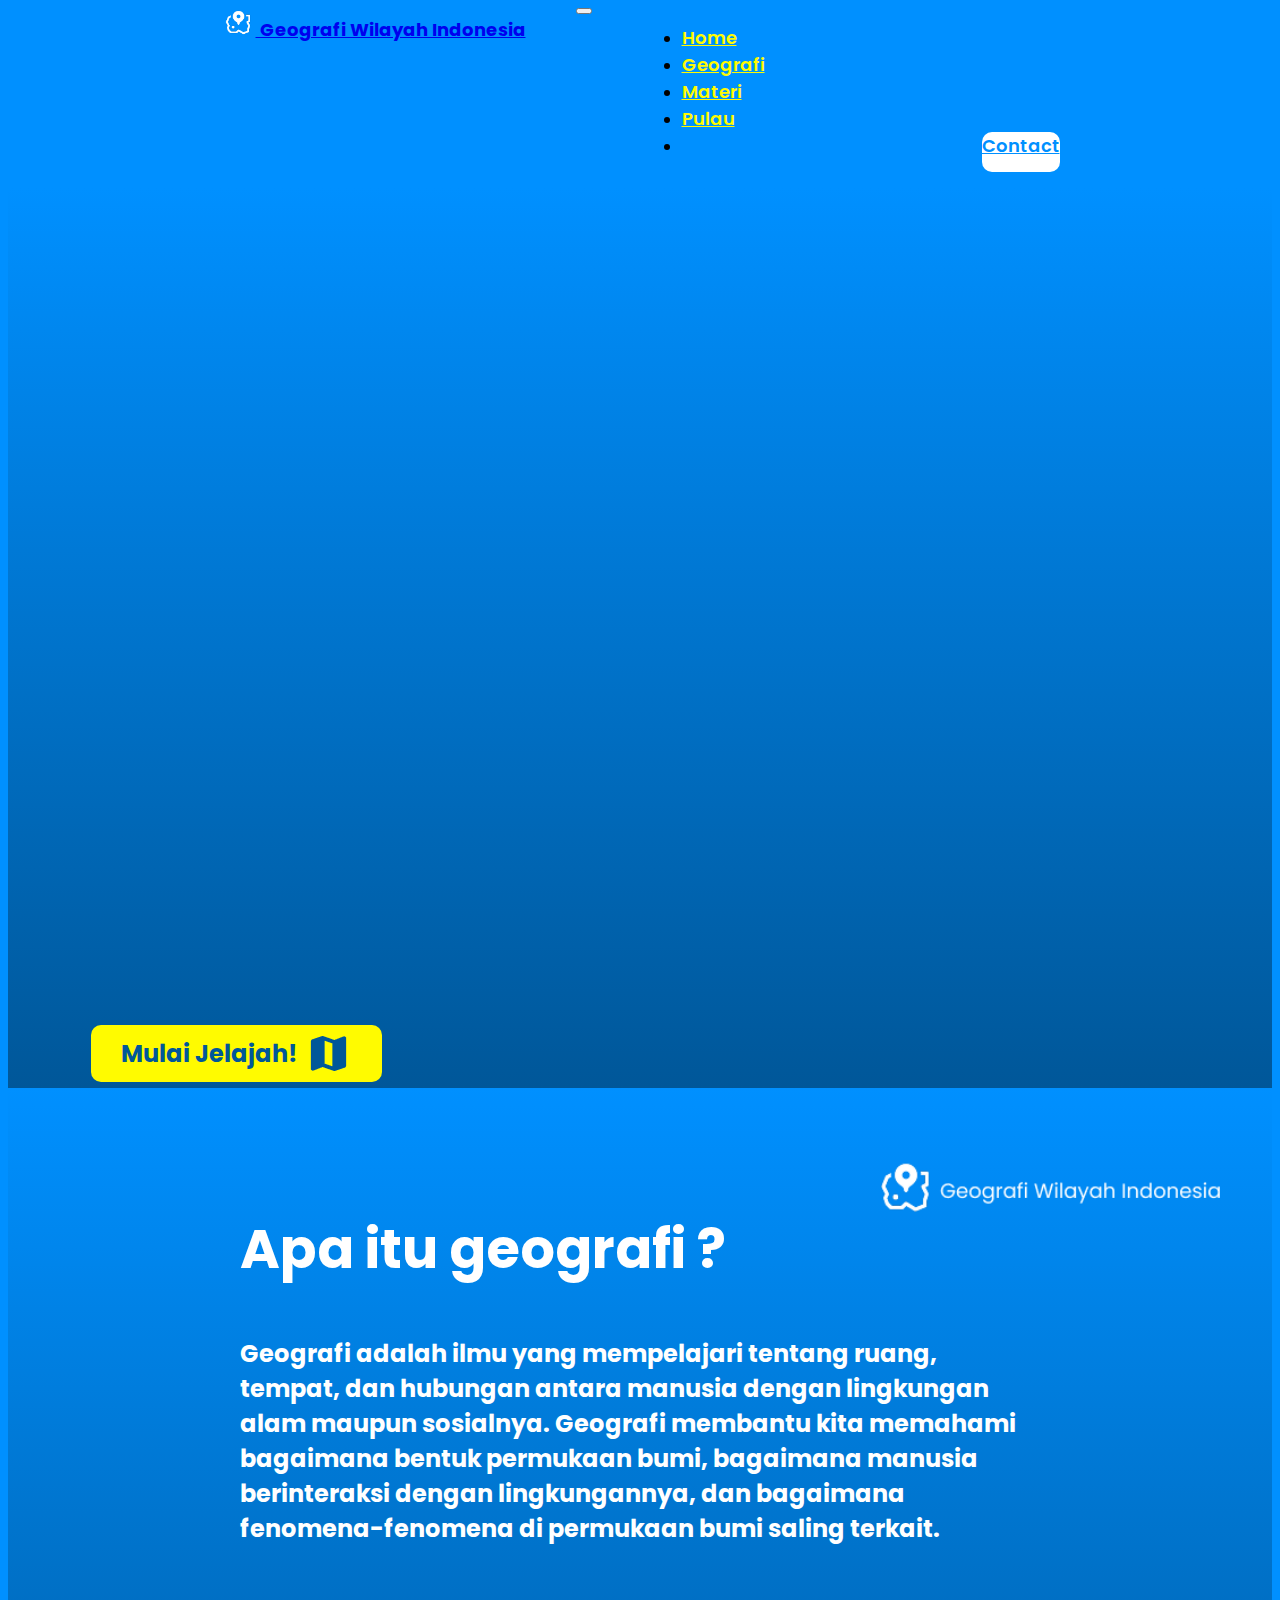
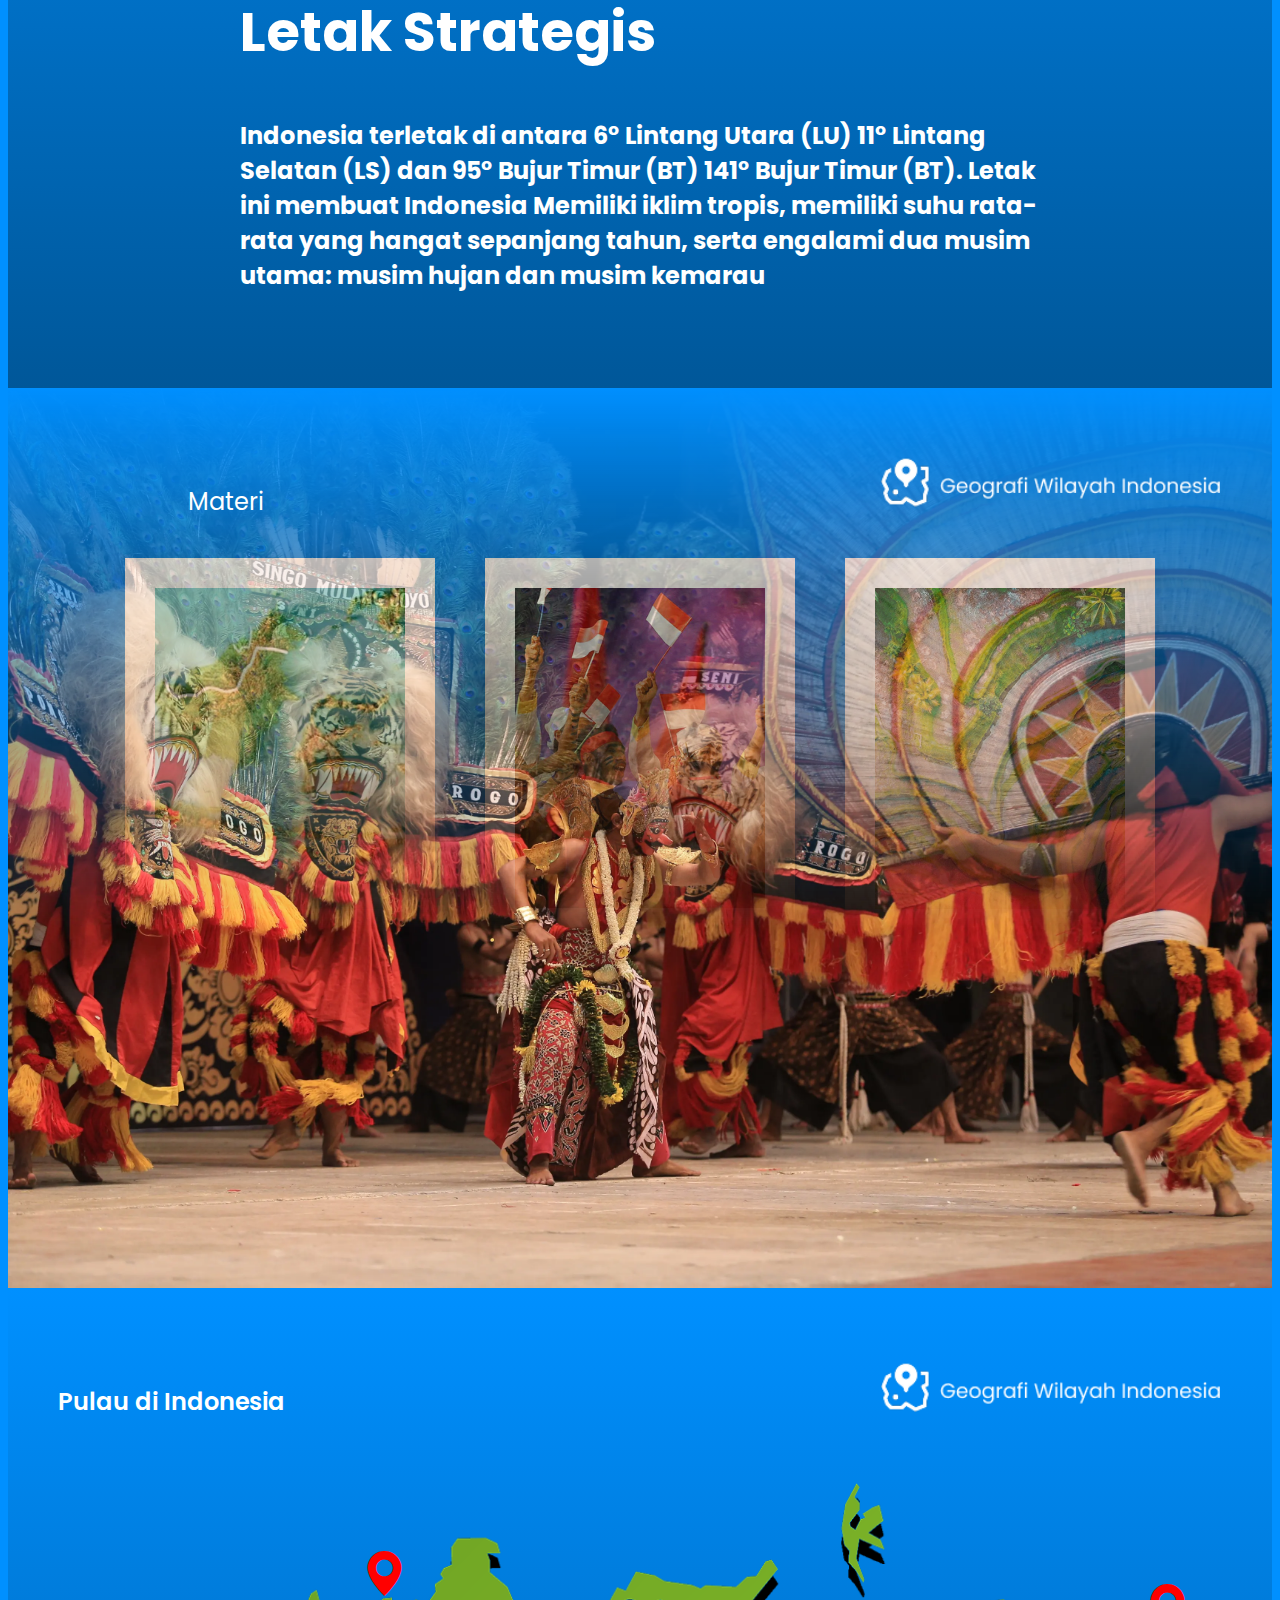
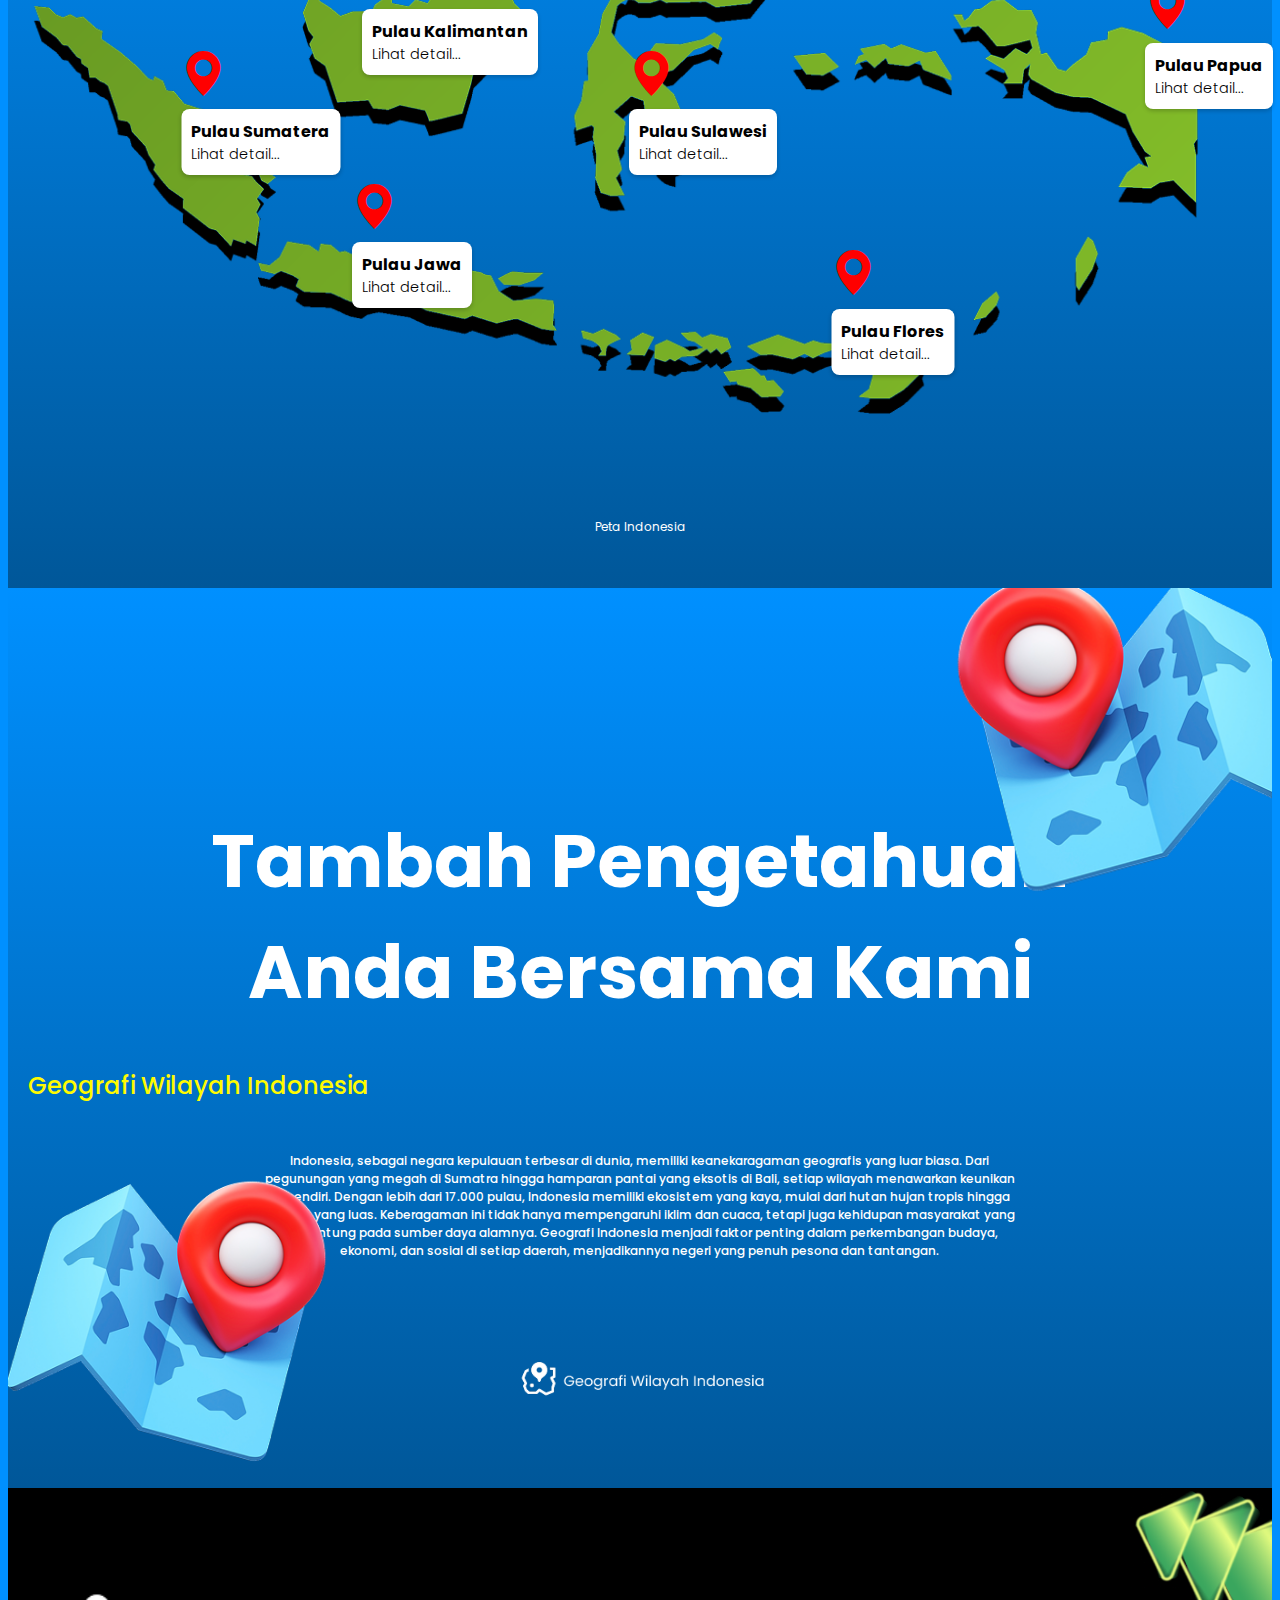
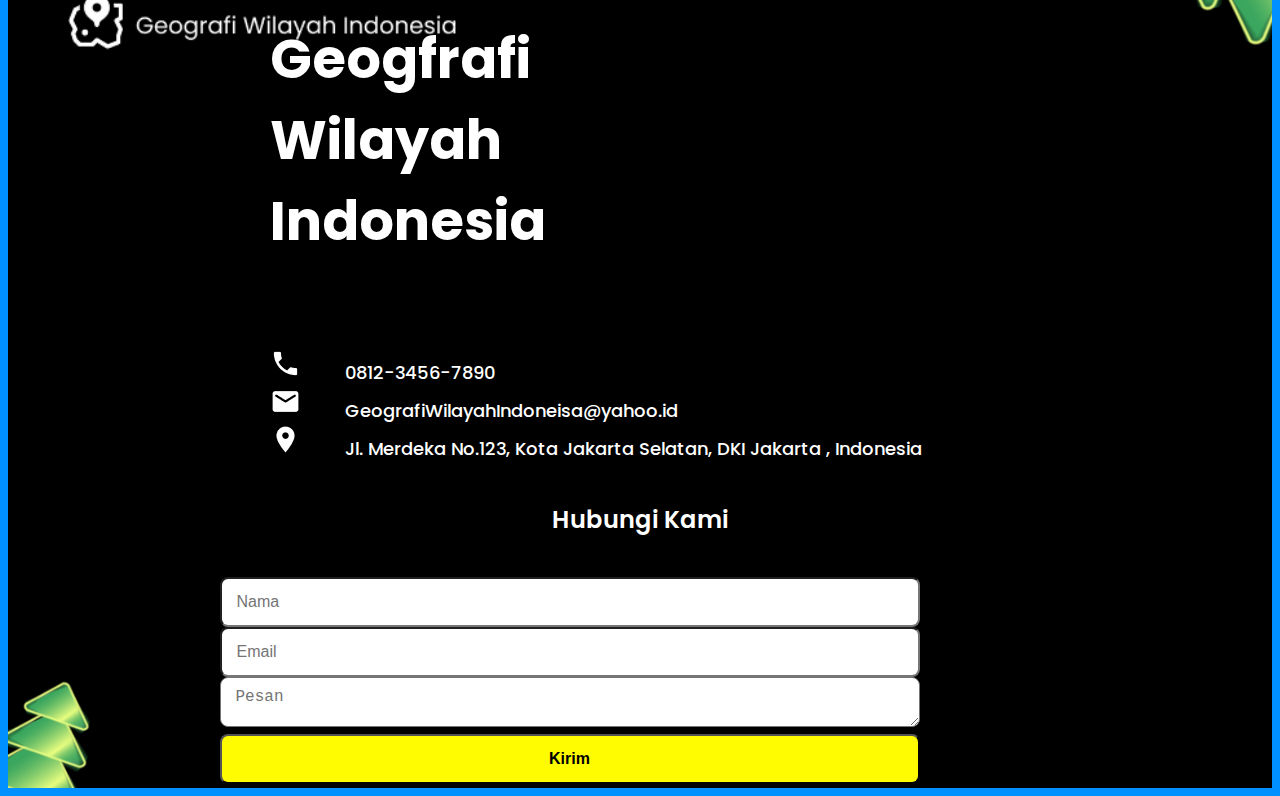
<file: index.html>
<!doctype html>
<html lang="en">
  <head>

    <meta charset="utf-8">
    <meta name="viewport" content="width=device-width, initial-scale=1">
    <title>Geografi Wilayah Indonesia</title>
    <link href="https://cdn.jsdelivr.net/npm/bootstrap@5.3.5/dist/css/bootstrap.min.css" rel="stylesheet" integrity="sha384-SgOJa3DmI69IUzQ2PVdRZhwQ+dy64/BUtbMJw1MZ8t5HZApcHrRKUc4W0kG879m7" crossorigin="anonymous">

    <!-- Goggle Font -->
   <link rel="preconnect" href="https://fonts.googleapis.com">
    <link rel="preconnect" href="https://fonts.gstatic.com" crossorigin>
    <link href="https://fonts.googleapis.com/css2?family=Poppins:ital,wght@0,100;0,200;0,300;0,400;0,500;0,600;0,700;0,800;1,100;1,200;1,300;1,400;1,500;1,600;1,700&family=Rouge+Script&display=swap" rel="stylesheet">

    <!-- Style -->
    <link rel="stylesheet" href="index.css">

    <!-- Responsive -->
     <link rel="stylesheet" href="ResponsiveLandingPage.css">

    <!-- Logo Perusahaan -->
    <link rel="icon" href="Asset/Landingpage/img/Logo small.png" type="image/x-icon">

    <!-- Icon Lokasi -->
     <link href="https://cdn.jsdelivr.net/npm/bootstrap-icons@1.10.5/font/bootstrap-icons.css" rel="stylesheet">

  </head>
  <body>
    

    <!-- Navbar -->

    <nav class="navbar navbar-expand-lg navbar-dark bg-color fixed-top">
      <div class="container">
        <a class="navbar-brand" href="#">
          <img src="Asset/Landingpage/img/Logo small.png" alt="Logo" width="35" height="28" class="d-inline-block align-text-top">
          Geografi Wilayah Indonesia</a>  
        <button class="navbar-toggler" type="button" data-bs-toggle="collapse" data-bs-target="#navbarNav" aria-controls="navbarNav" aria-expanded="false" aria-label="Toggle navigation">
          <span class="navbar-toggler-icon"></span>
        </button>
        <div class="collapse navbar-collapse" id="navbarNav">
          <ul class="navbar-nav mx-auto">
            <li class="nav-item mx-2">
              <a class="nav-link active" aria-current="page" href="#hero">Home</a>
            </li>
            <li class="nav-item mx-2">
              <a class="nav-link active" href="#geografi">Geografi</a>
            </li>
            <li class="nav-item mx-2">
              <a class="nav-link active" href="#materi">Materi</a>
            </li>
            <li class="nav-item mx-2">
              <a class="nav-link active" href="#pulau">Pulau</a>
            </li>
            <li class="nav-item mx-2">
              <a class="btn btn-warning hubung" href="#footer">Contact</a>
            </li>
          </ul>
        </div>
      </div>
    </nav>

    <!-- Navbar -->

    <!-- Hero Section -->
     <section id="hero" class="d-flex align-items-center justify-content-center text-center" style="min-height: 100vh; position: relative;">

        <div class="container h-100">
          <div class="row h-100">
            <div class="col text-center hero-tagline">
              <h1><span class="fw-bold">Yuk, Jelajahi Keindahan</span></h1>
                <h1><span class="fw-bold"> Geografi Nusantara</span></h1>
                 <h5>Belajar dengan menarik, menjelajahi pulau-pulau Indonesia penuh cerita !</h5>
                  
                  <a href="#pulau" class="button-mj-primary"> Mulai Jelajah!<img src="Asset/Landingpage/img/Simbol cari peta.png" alt=""></a>

                  <img src="Asset/Landingpage/img/Kota (1).png" alt="" class="kota position-absolute start-0 bottom-0">
                  <img src="Asset/Landingpage/img/Kota (2).png" alt="" class="kota position-absolute end-0 bottom-0">

            </div>
          </div>
        </div>
     </section>
    <!-- Hero Section -->

    <!-- Section Geografi -->
     <section id="geografi">
      <div class="container">
      <div class="row h-100 geografi-tagline">
        <div class="col-12">
          <h1><span class="fw-bold">Apa itu geografi ?</span></h1>
          <h2>Geografi adalah ilmu yang mempelajari tentang ruang, tempat, dan hubungan antara manusia dengan lingkungan alam maupun sosialnya. Geografi membantu kita memahami bagaimana bentuk permukaan bumi, bagaimana manusia berinteraksi dengan lingkungannya, dan bagaimana fenomena-fenomena di permukaan bumi saling terkait.</h2>

          <h1><span class="fw-bold">Letak Strategis</span></h1>
          <h2>Indonesia terletak di antara 6° Lintang Utara (LU) 11° Lintang Selatan (LS) dan 95° Bujur Timur (BT) 141° Bujur Timur (BT). Letak ini membuat Indonesia Memiliki iklim tropis, memiliki suhu rata-rata yang hangat sepanjang tahun, serta engalami dua musim utama: musim hujan dan musim kemarau</h2>
          
          <img src="Asset/Landingpage/img/Logo besar.png" alt="" class="header-geografi">

        </div>
      </div>
    </div>
     </section>
    <!-- Section Geografi -->

    <!-- Section Materi -->
       <section id="materi">
        <div class="container">
          <div class="row h-100 materi-tagline">
            <div class="col-12">

              <div class="background-materi">
                <img src="Asset/Landingpage/img/bgmateri.webp" alt="">
              </div>

              <h1><span class="fw-bold">Materi</span></h1>
              <img src="Asset/Landingpage/img/Logo besar.png" alt="" class="header-materi">
              <div class="container">

              <div class="card">
                <img src="Asset/Landingpage/img/Geografi.png" alt="">
                <h3> <span class="fw-bold">Geografis Wilayah Indonesia</span></h3>
                <a href="KondisiGeografisWilayahIndonesia.html" class="btn">Lihat detail....</a>
              </div>

              <div class="card">
                <img src="Asset/Landingpage/img/budaya.png" alt="">
                <h3> <span class="fw-bold">Adat Istiadat Budaya</span></h3>
                <a href="Adatistiadat.html" class="btn">Lihat detail....</a>
              </div>

              <div class="card">
                <img src="Asset/Landingpage/img/Sumberdaya.png" alt="">
                <h3> <span class="fw-bold">Potensi Sumber Daya Alam</span></h3>
                <a href="PotensiSumberDayaAlam.html" class="btn">Lihat detail....</a>
              </div>
            </div>
              
            </div>
          </div>
        </div>
       </section>
    <!-- Section Materi -->

    <!-- Section Pulau -->
     <section id="pulau">
      <div class="container">
        <div class="row h-100 text-center pulau-tagline">
          <div class="col-12">

            <h1><span class="fw bold">Pulau di Indonesia</span></h1>
            <img src="Asset/Landingpage/img/Logo besar.png" alt="" class="header-pulau">

            <p>Peta Indonesia</p>

            <div class="peta map-container">
           <img src="Asset/Landingpage/img/peta.png" alt="Peta Indonesia" class="peta-indonesia">

                    <!-- Pulau Sumatera -->
                    <div class="pulau sumatera d-flex align-items-start gap-2">
                      <i class="bi bi-geo-alt-fill icon-lokasi"></i>
                      <div class="pulau-box text-center">
                        Pulau Sumatera
                        <a href="pulausumatera.html" class="lihat-detail">Lihat detail...</a>
                      </div>
                    </div>

                    <!-- Pulau Kalimantan -->
                    <div class="pulau kalimantan d-flex align-items-start gap-2">
                      <i class="bi bi-geo-alt-fill icon-lokasi"></i>
                      <div class="pulau-box text-center">
                        Pulau Kalimantan
                        <a href="pulaukalimantan.html" class="lihat-detail">Lihat detail...</a>
                      </div>
                    </div>

                    <!-- Pulau Jawa -->
                    <div class="pulau jawa d-flex align-items-start gap-2">
                      <i class="bi bi-geo-alt-fill icon-lokasi"></i>
                      <div class="pulau-box text-center">
                        Pulau Jawa
                        <a href="pulaujawa.html" class="lihat-detail">Lihat detail...</a>
                      </div>
                    </div>

                    <!-- Pulau Sulawesi -->
                    <div class="pulau sulawesi d-flex align-items-start gap-2">
                      <i class="bi bi-geo-alt-fill icon-lokasi"></i>
                      <div class="pulau-box text-center">
                        Pulau Sulawesi
                        <a href="pulausulawesi.html" class="lihat-detail">Lihat detail...</a>
                      </div>
                    </div>

                    <!-- Pulau Papua -->
                    <div class="pulau papua d-flex align-items-start gap-2">
                      <i class="bi bi-geo-alt-fill icon-lokasi"></i>
                      <div class="pulau-box text-center">
                        Pulau Papua
                        <a href="pulaupapua.html" class="lihat-detail">Lihat detail...</a>
                      </div>
                    </div>

                    <!-- Pulau Flores -->
                    <div class="pulau flores d-flex align-items-start gap-2">
                      <i class="bi bi-geo-alt-fill icon-lokasi"></i>
                      <div class="pulau-box text-center">
                        Pulau Flores
                        <a href="pulauflores.html" class="lihat-detail">Lihat detail...</a>
                      </div>
                    </div>
                  </div>
            
        </div>
          </div>
        </div>
      </div>
     </section>
    <!-- Section Pulau -->

    <!-- Section penutup -->
     <section id="penutup">
      <div class="container">
        <div class="row h-100 text-center penutup-tagline">
          <div class="col-12">
          <h1>Tambah Pengetahuan Anda Bersama Kami</h1>
          <h2>Geografi Wilayah Indonesia</h2>
          <p>Indonesia, sebagai negara kepulauan terbesar di dunia, memiliki keanekaragaman geografis yang luar biasa. Dari pegunungan yang megah di Sumatra hingga hamparan pantai yang eksotis di Bali, setiap wilayah menawarkan keunikan tersendiri. Dengan lebih dari 17.000 pulau, Indonesia memiliki ekosistem yang kaya, mulai dari hutan hujan tropis hingga savana yang luas. Keberagaman ini tidak hanya mempengaruhi iklim dan cuaca, tetapi juga kehidupan masyarakat yang bergantung pada sumber daya alamnya. Geografi Indonesia menjadi faktor penting dalam perkembangan budaya, ekonomi, dan sosial di setiap daerah, menjadikannya negeri yang penuh pesona dan tantangan.</p>

          <div class="map">
            <img src="Asset/Landingpage/img/map (1).png" 
            alt="" class="map1">
            <img src="Asset/Landingpage/img/map (2).png" alt="" class="map2">
            <img src="Asset/Landingpage/img/Logo besar.png" alt="" class="logobesar">
          </div>
          </div>
        </div>
      </div>
     </section>
    <!-- Section penutup -->
    <!-- Section footer -->
     <section id="footer">
      <div class="container-fluid">
        <div class="row footer-tagline">
          <div class="col-md-6">

            <div>
              <img src="Asset/Landingpage/img/Logo besar.png" alt="" class="logoatasbesar">
            </div>

            <h1>Geogfrafi Wilayah Indonesia</h1>

            <div class="hp">
              <img src="Asset/Landingpage/img/hubungi (3).png" alt="">
              <a href="#">0812-3456-7890</a>
            </div>

            <div class="email">
              <img src="Asset/Landingpage/img/hubungi (1).png" alt="">
              <a href="#">GeografiWilayahIndoneisa@yahoo.id</a>
            </div>

            <div class="alamat">
              <img src="Asset/Landingpage/img/hubungi (2).png" alt="">
              <a href="#">Jl. Merdeka No.123, Kota Jakarta Selatan, DKI Jakarta , Indonesia</a>
            </div>

            <div>
              <img src="Asset/Landingpage/img/pohon (2).png" alt="" class="pohon1">
            </div>

          </div>
        <div class="col-md-6">
          <div class="card-kontak w-100">

            <div>
              <img src="Asset/Landingpage/img/pohon (1).png" alt="" class="pohon2">
            </div>

            <h2>Hubungi Kami</h2>

                  <form action="https://formspree.io/f/myzwvgry" method="POST">
                    <div class="form-floating mb-3">
                      <input type="text" name="nama" class="form-control" placeholder="Nama">
                      <label>Nama kamu</label>
                    </div>

                    <div class="form-floating mb-3">
                      <input type="email" name="email" class="form-control" placeholder="Email">
                      <label>Email</label>
                    </div>

                    <div class="form-floating mb-3">
                      <textarea name="pesan" class="form-control" placeholder="Pesan"></textarea>
                      <label>Pesan</label>
                    </div>

                    <button type="submit" class="button-kontak">Kirim</button>
                  </form>
                  
          </div>
        </div>
        </div>

      </div>
     </section>
    <!-- Section footer -->
  </body>
</html>
</file>
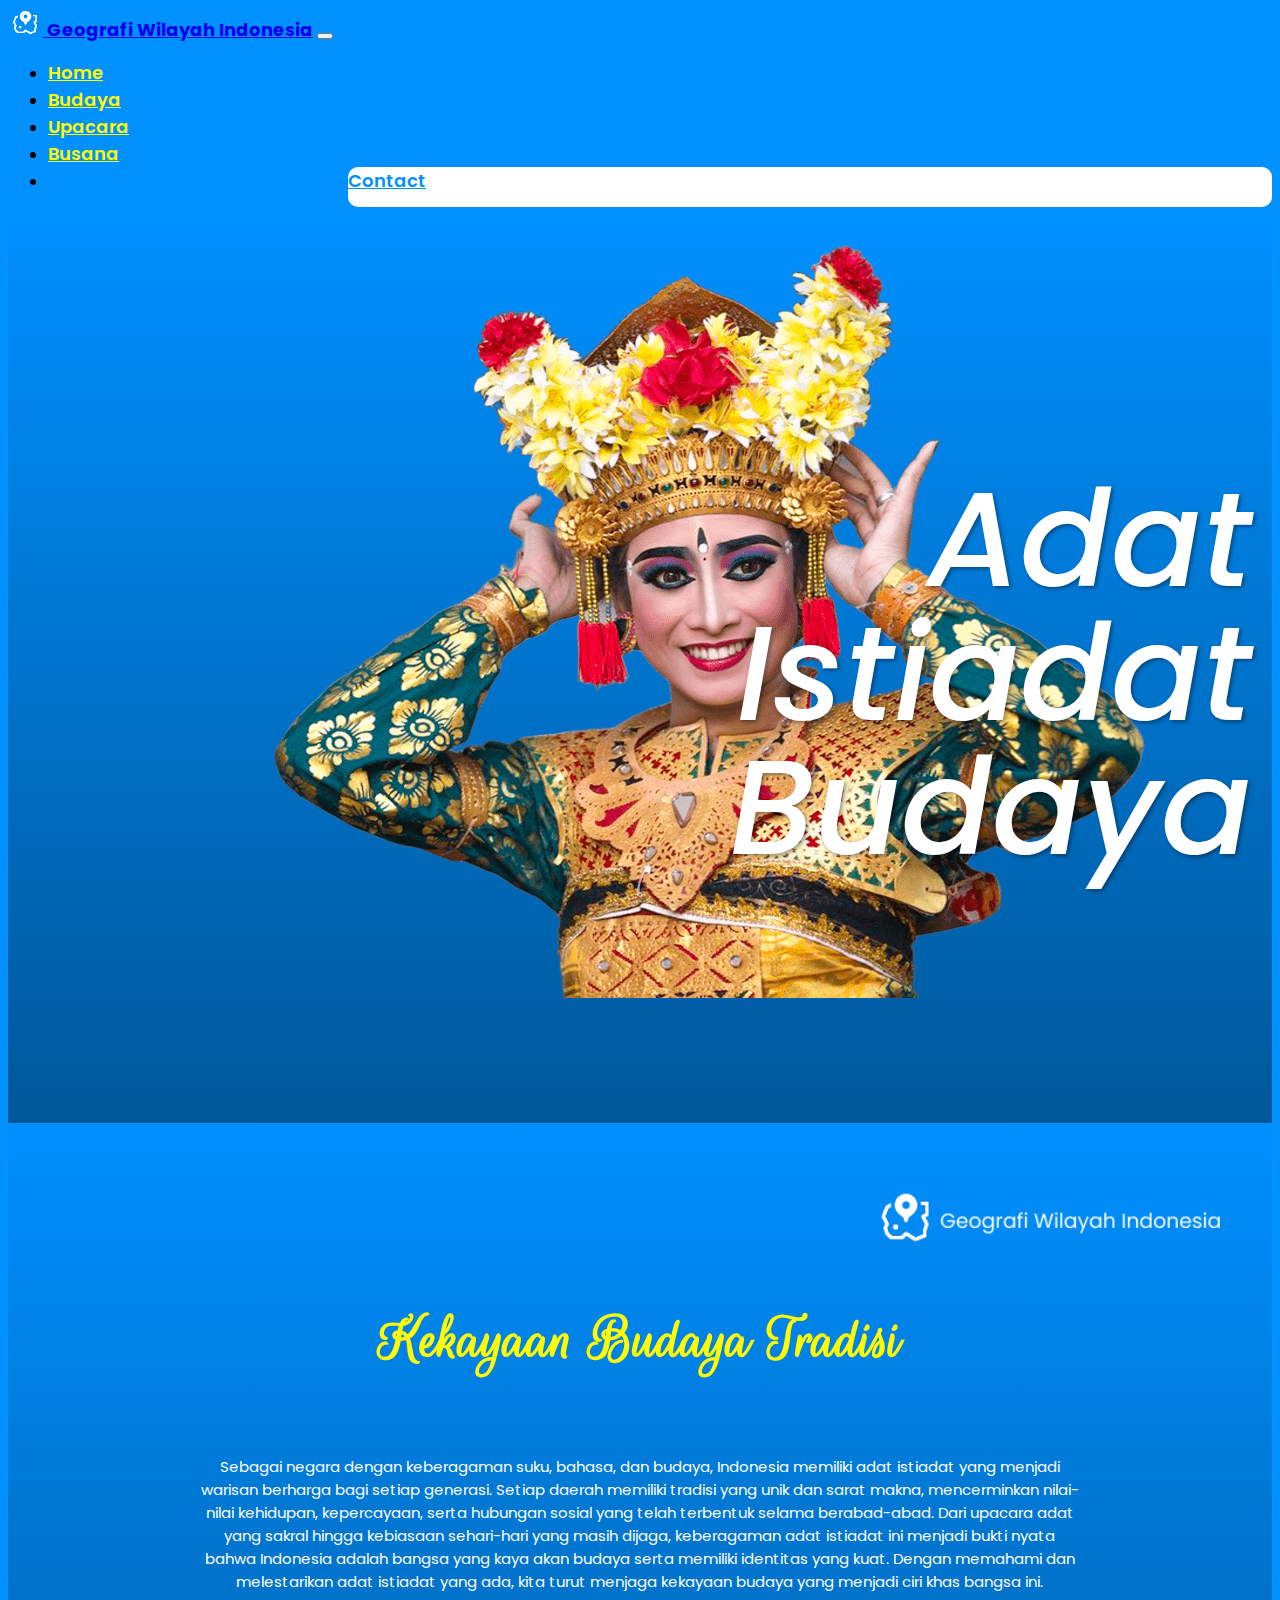
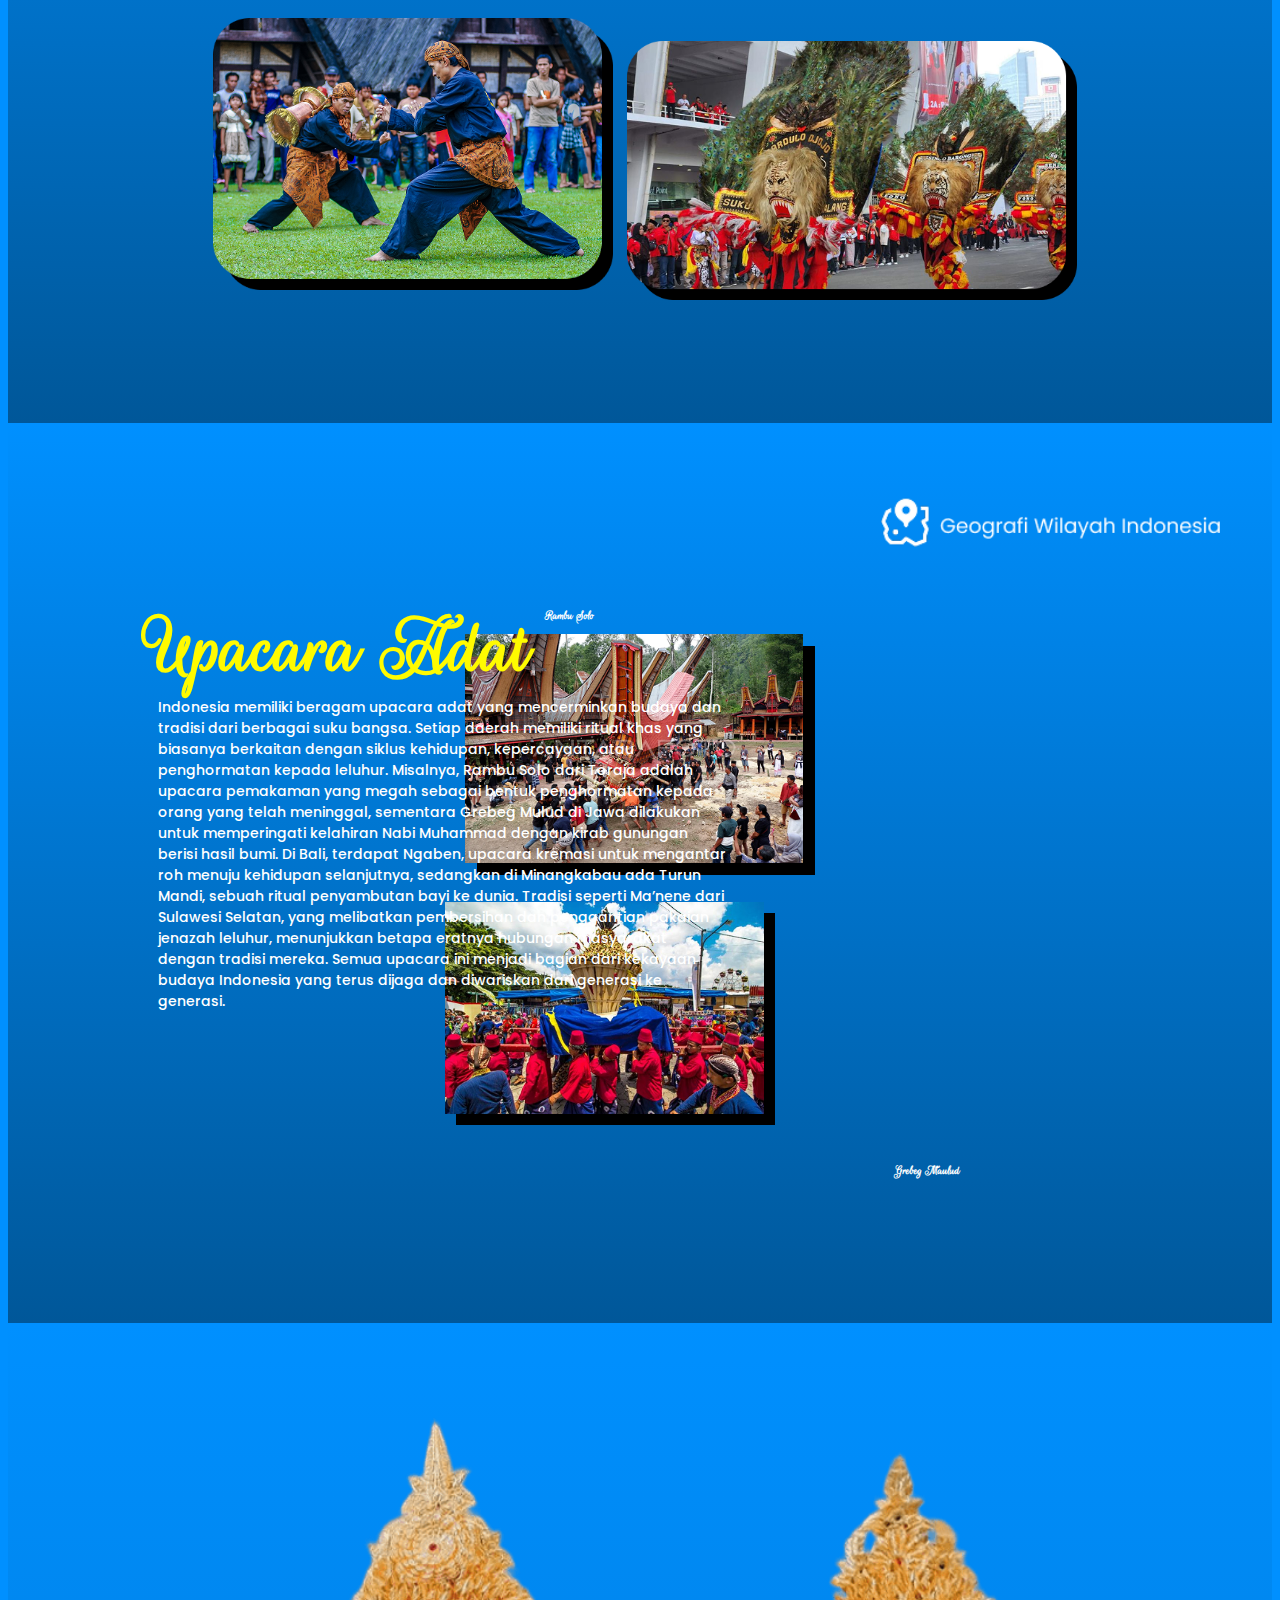
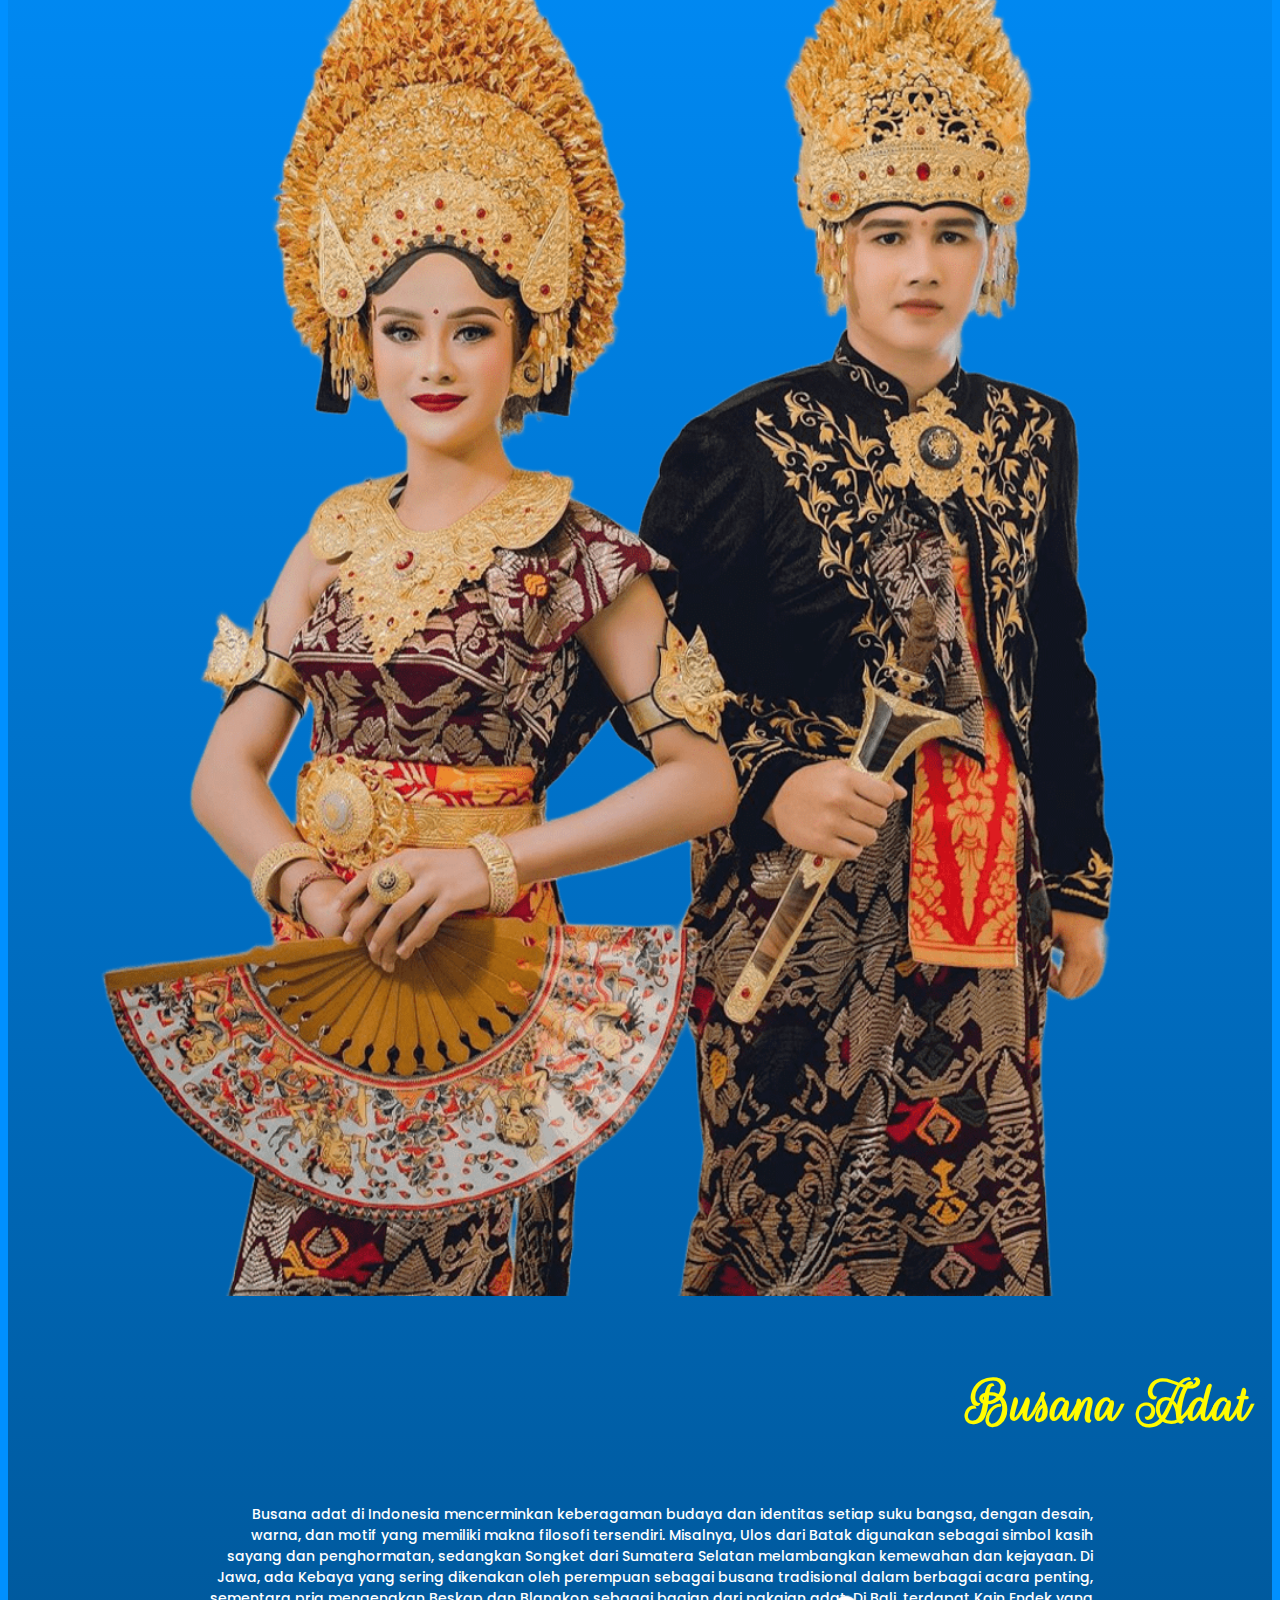
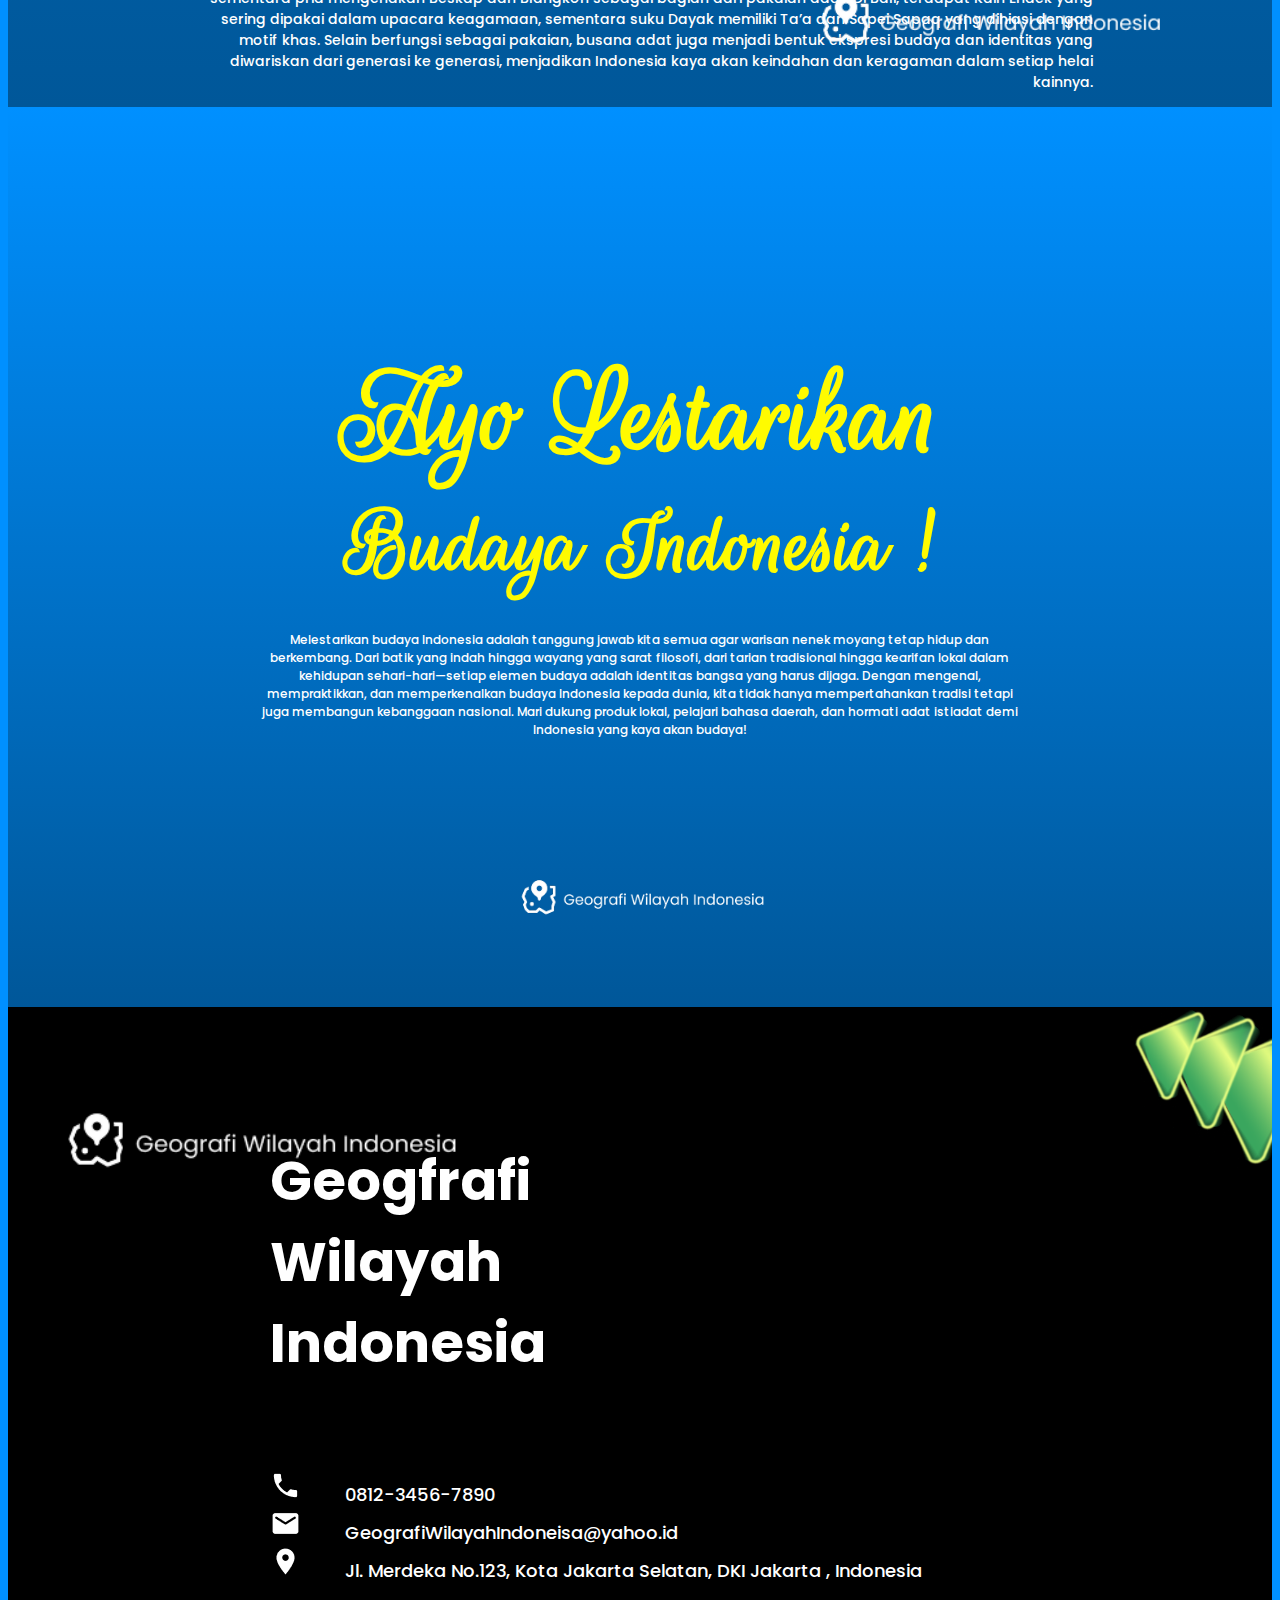
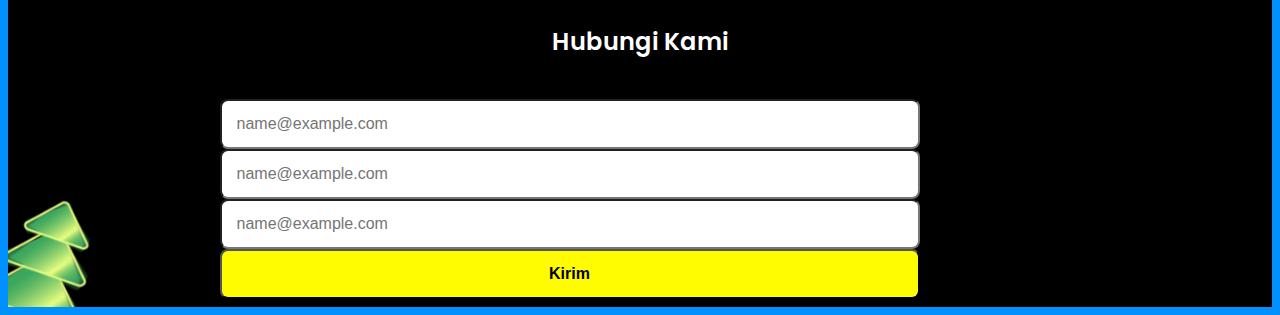
<file: Adatistiadat.html>
<!DOCTYPE html>
<html lang="en">
<head>
    <meta charset="utf-8">
    <meta name="viewport" content="width=device-width, initial-scale=1">
    <title>Geografi Wilayah Indonesia</title>
    <link href="https://cdn.jsdelivr.net/npm/bootstrap@5.3.5/dist/css/bootstrap.min.css" rel="stylesheet" integrity="sha384-SgOJa3DmI69IUzQ2PVdRZhwQ+dy64/BUtbMJw1MZ8t5HZApcHrRKUc4W0kG879m7" crossorigin="anonymous">

    <!-- Goggle Font -->
   <link rel="preconnect" href="https://fonts.googleapis.com">
    <link rel="preconnect" href="https://fonts.gstatic.com" crossorigin>
    <link href="https://fonts.googleapis.com/css2?family=Poppins:ital,wght@0,100;0,200;0,300;0,400;0,500;0,600;0,700;0,800;1,100;1,200;1,300;1,400;1,500;1,600;1,700&family=Rouge+Script&display=swap" rel="stylesheet">

    <!-- Style -->
    <link rel="stylesheet" href="Adatistiadat.css">

    <!-- Logo Perusahaan -->
    <link rel="icon" href="Asset/Landingpage/img/Logo small.png" type="image/x-icon">

    <!-- Icon Lokasi -->
     <link href="https://cdn.jsdelivr.net/npm/bootstrap-icons@1.10.5/font/bootstrap-icons.css" rel="stylesheet">

</head>
<body>

  <!-- Navbar -->

    <nav class="navbar navbar-expand-lg navbar-dark bg-color fixed-top">
      <div class="container">
        <a class="navbar-brand" href="#">
          <img src="Asset/Landingpage/img/Logo small.png" alt="Logo" width="35" height="28" class="d-inline-block align-text-top">
          Geografi Wilayah Indonesia</a>  
        <button class="navbar-toggler" type="button" data-bs-toggle="collapse" data-bs-target="#navbarNav" aria-controls="navbarNav" aria-expanded="false" aria-label="Toggle navigation">
          <span class="navbar-toggler-icon"></span>
        </button>
        <div class="collapse navbar-collapse" id="navbarNav">
          <ul class="navbar-nav mx-auto">
            <li class="nav-item mx-2">
              <a class="nav-link active" aria-current="page" href="landingpage.html">Home</a>
            </li>
            <li class="nav-item mx-2">
              <a class="nav-link active" href="#budaya">Budaya</a>
            </li>
            <li class="nav-item mx-2">
              <a class="nav-link active" href="#upacara">Upacara</a>
            </li>
            <li class="nav-item mx-2">
              <a class="nav-link active" href="#busana">Busana</a>
            </li>
            <li class="nav-item mx-2">
              <a class="btn btn-warning hubung" href="#footer">Contact</a>
            </li>
          </ul>
        </div>
      </div>
    </nav>

    <!-- Navbar -->

    <!-- Section Home -->
     <section id="home-adat">
        <div class="container h-100">
            <div class="row h-100">
                <div class="col-12 text-center adat-tagline">

                    <h1><span class="fw-bold">Adat Istiadat Budaya</span></h1>

                    <div class="talent-adat">
                        <img src="Asset/Adat istiadat/pakaian-adat-bali (1).png" alt="">
                    </div>

                </div>
            </div>
        </div>
     </section>
    <!-- Section Home -->

    <!-- Budaya Tradisi -->
     <section id="kekayaan">
        <div class="container h-100">
            <div class="row h-100">
                <div class="col-12 text-center kekayaan-tagline">

                    <h1><span class="fw-bold">Kekayaan Budaya Tradisi</span></h1>

                    <p>Sebagai negara dengan keberagaman suku, bahasa, dan budaya, Indonesia memiliki adat istiadat yang menjadi warisan berharga bagi setiap generasi. Setiap daerah memiliki tradisi yang unik dan sarat makna, mencerminkan nilai-nilai kehidupan, kepercayaan, serta hubungan sosial yang telah terbentuk selama berabad-abad. Dari upacara adat yang sakral hingga kebiasaan sehari-hari yang masih dijaga, keberagaman adat istiadat ini menjadi bukti nyata bahwa Indonesia adalah bangsa yang kaya akan budaya serta memiliki identitas yang kuat. Dengan memahami dan melestarikan adat istiadat yang ada, kita turut menjaga kekayaan budaya yang menjadi ciri khas bangsa ini.</p>
                    
                    <img src="Asset/Landingpage/img/Logo besar.png" alt="" class="header-kekayaan">

                    <div class="cardadat1">
                        <img src="Asset/Adat istiadat/image (12).png" alt="" class="adat1">
                        <img src="Asset/Adat istiadat/image 6.png" alt="" class="adat2">
                    </div>

                </div>
            </div>
        </div>
     </section>
    <!-- Budaya Tradisi -->

    <!-- Section Upacara Adat -->
        <section id="upacara">
        <div class="container h-100">
            <div class="row align-items-center">
                <div class="col-6 text-center upacara-tagline">

                  <h1><span class="fw-bold">Upacara Adat</span></h1>

                  <p>Indonesia memiliki beragam upacara adat yang mencerminkan budaya dan tradisi dari berbagai suku bangsa. Setiap daerah memiliki ritual khas yang biasanya berkaitan dengan siklus kehidupan, kepercayaan, atau penghormatan kepada leluhur. Misalnya, Rambu Solo dari Toraja adalah upacara pemakaman yang megah sebagai bentuk penghormatan kepada orang yang telah meninggal, sementara Grebeg Mulud di Jawa dilakukan untuk memperingati kelahiran Nabi Muhammad dengan kirab gunungan berisi hasil bumi. Di Bali, terdapat Ngaben, upacara kremasi untuk mengantar roh menuju kehidupan selanjutnya, sedangkan di Minangkabau ada Turun Mandi, sebuah ritual penyambutan bayi ke dunia. Tradisi seperti Ma’nene dari Sulawesi Selatan, yang melibatkan pembersihan dan penggantian pakaian jenazah leluhur, menunjukkan betapa eratnya hubungan masyarakat dengan tradisi mereka. Semua upacara ini menjadi bagian dari kekayaan budaya Indonesia yang terus dijaga dan diwariskan dari generasi ke generasi.</p>

                </div>
                <div class="col-6 text-center iklim-tagline2">
                
                <img src="Asset/Landingpage/img/Logo besar.png" alt="" class="header-adat">

                <div class="upacara1">
                  <h2>Rambu Solo</h2>
                  <img src="Asset/Adat istiadat/image 7.png" alt="">
                </div>

                <div class="upacara2">
                  <img src="Asset/Adat istiadat/image 8.png" alt=""> <h2>Grebeg Maulud</h2>
                </div>


                </div>
            </div>
        </div>
     </section>
    <!-- Section Upacara Adat -->
    <!-- Section Busana -->
       <section id="busana">
        <div class="container h-100">
            <div class="row align-items-center">
                <div class="col-6 text-center busana-tagline">
                  
                  <div class="model">
                    <img src="Asset/Adat istiadat/Payas-Agung-ikaa_makeup.png" alt="">
                  </div>
                </div>
                <div class="col-6 text-center busana-tagline2">

                    <img src="Asset/Landingpage/img/Logo besar.png" alt="" class="header-busana">

                    <h1>Busana Adat</h1>
                    <p>Busana adat di Indonesia mencerminkan keberagaman budaya dan identitas setiap suku bangsa, dengan desain, warna, dan motif yang memiliki makna filosofi tersendiri. Misalnya, Ulos dari Batak digunakan sebagai simbol kasih sayang dan penghormatan, sedangkan Songket dari Sumatera Selatan melambangkan kemewahan dan kejayaan. Di Jawa, ada Kebaya yang sering dikenakan oleh perempuan sebagai busana tradisional dalam berbagai acara penting, sementara pria mengenakan Beskap dan Blangkon sebagai bagian dari pakaian adat. Di Bali, terdapat Kain Endek yang sering dipakai dalam upacara keagamaan, sementara suku Dayak memiliki Ta’a dan Sapei Sapaq yang dihiasi dengan motif khas. Selain berfungsi sebagai pakaian, busana adat juga menjadi bentuk ekspresi budaya dan identitas yang diwariskan dari generasi ke generasi, menjadikan Indonesia kaya akan keindahan dan keragaman dalam setiap helai kainnya.</p>
                </div>
            </div>
        </div>
     </section>
    <!-- Section Busana -->
     
    <!-- Section penutup -->
     <section id="penutup-adat">
      <div class="container">
        <div class="row h-100 text-center adat2-tagline">
          <div class="col-12">
          <h1>Ayo Lestarikan</h1>
          <h2>Budaya Indonesia !</h2>
          <p>Melestarikan budaya Indonesia adalah tanggung jawab kita semua agar warisan nenek moyang tetap hidup dan berkembang. Dari batik yang indah hingga wayang yang sarat filosofi, dari tarian tradisional hingga kearifan lokal dalam kehidupan sehari-hari—setiap elemen budaya adalah identitas bangsa yang harus dijaga. Dengan mengenal, mempraktikkan, dan memperkenalkan budaya Indonesia kepada dunia, kita tidak hanya mempertahankan tradisi tetapi juga membangun kebanggaan nasional. Mari dukung produk lokal, pelajari bahasa daerah, dan hormati adat istiadat demi Indonesia yang kaya akan budaya!</p>

          <div class="map">
            <img src="Asset/Landingpage/img/Logo besar.png" alt="" class="logobesar">
          </div>
          </div>
        </div>
      </div>
     </section>
    <!-- Section penutup -->

    <!-- Section footer -->
     <section id="footer">
      <div class="container-fluid">
        <div class="row footer-tagline">
          <div class="col-md-6">

            <div>
              <img src="Asset/Landingpage/img/Logo besar.png" alt="" class="logoatasbesar">
            </div>

            <h1>Geogfrafi Wilayah Indonesia</h1>

            <div class="hp">
              <img src="Asset/Landingpage/img/hubungi (3).png" alt="">
              <a href="#">0812-3456-7890</a>
            </div>

            <div class="email">
              <img src="Asset/Landingpage/img/hubungi (1).png" alt="">
              <a href="#">GeografiWilayahIndoneisa@yahoo.id</a>
            </div>

            <div class="alamat">
              <img src="Asset/Landingpage/img/hubungi (2).png" alt="">
              <a href="#">Jl. Merdeka No.123, Kota Jakarta Selatan, DKI Jakarta , Indonesia</a>
            </div>

            <div>
              <img src="Asset/Landingpage/img/pohon (2).png" alt="" class="pohon1">
            </div>

          </div>
        <div class="col-md-6">
          <div class="card-kontak w-100">

            <div>
              <img src="Asset/Landingpage/img/pohon (1).png" alt="" class="pohon2">
            </div>

            <h2>Hubungi Kami</h2>

            <form action="">
              <div class="hubungi">
              <div class="form-floating mb-3">
                <input type="email" class="form-control" id="floatingInput" placeholder="name@example.com">
                <label for="floatingInput">Nama kamu</label>
              </div>
              
              <div class="form-floating mb-3">
                <input type="email" class="form-control" id="floatingInput" placeholder="name@example.com">
                <label for="floatingInput">Email</label>
              </div>

              <div class="form-floating mb-3">
                <input type="email" class="form-control" id="floatingInput" placeholder="name@example.com">
                <label class="floating1" for="floatingInput">Pesan</label>
              </div>
              
              <button type="submit" class="button-kontak" href=" #">Kirim</button>
              </div>
            </form>
          </div>
        </div>
        </div>

      </div>
     </section>
    <!-- Section footer -->
    
</body>
</html>
</file>
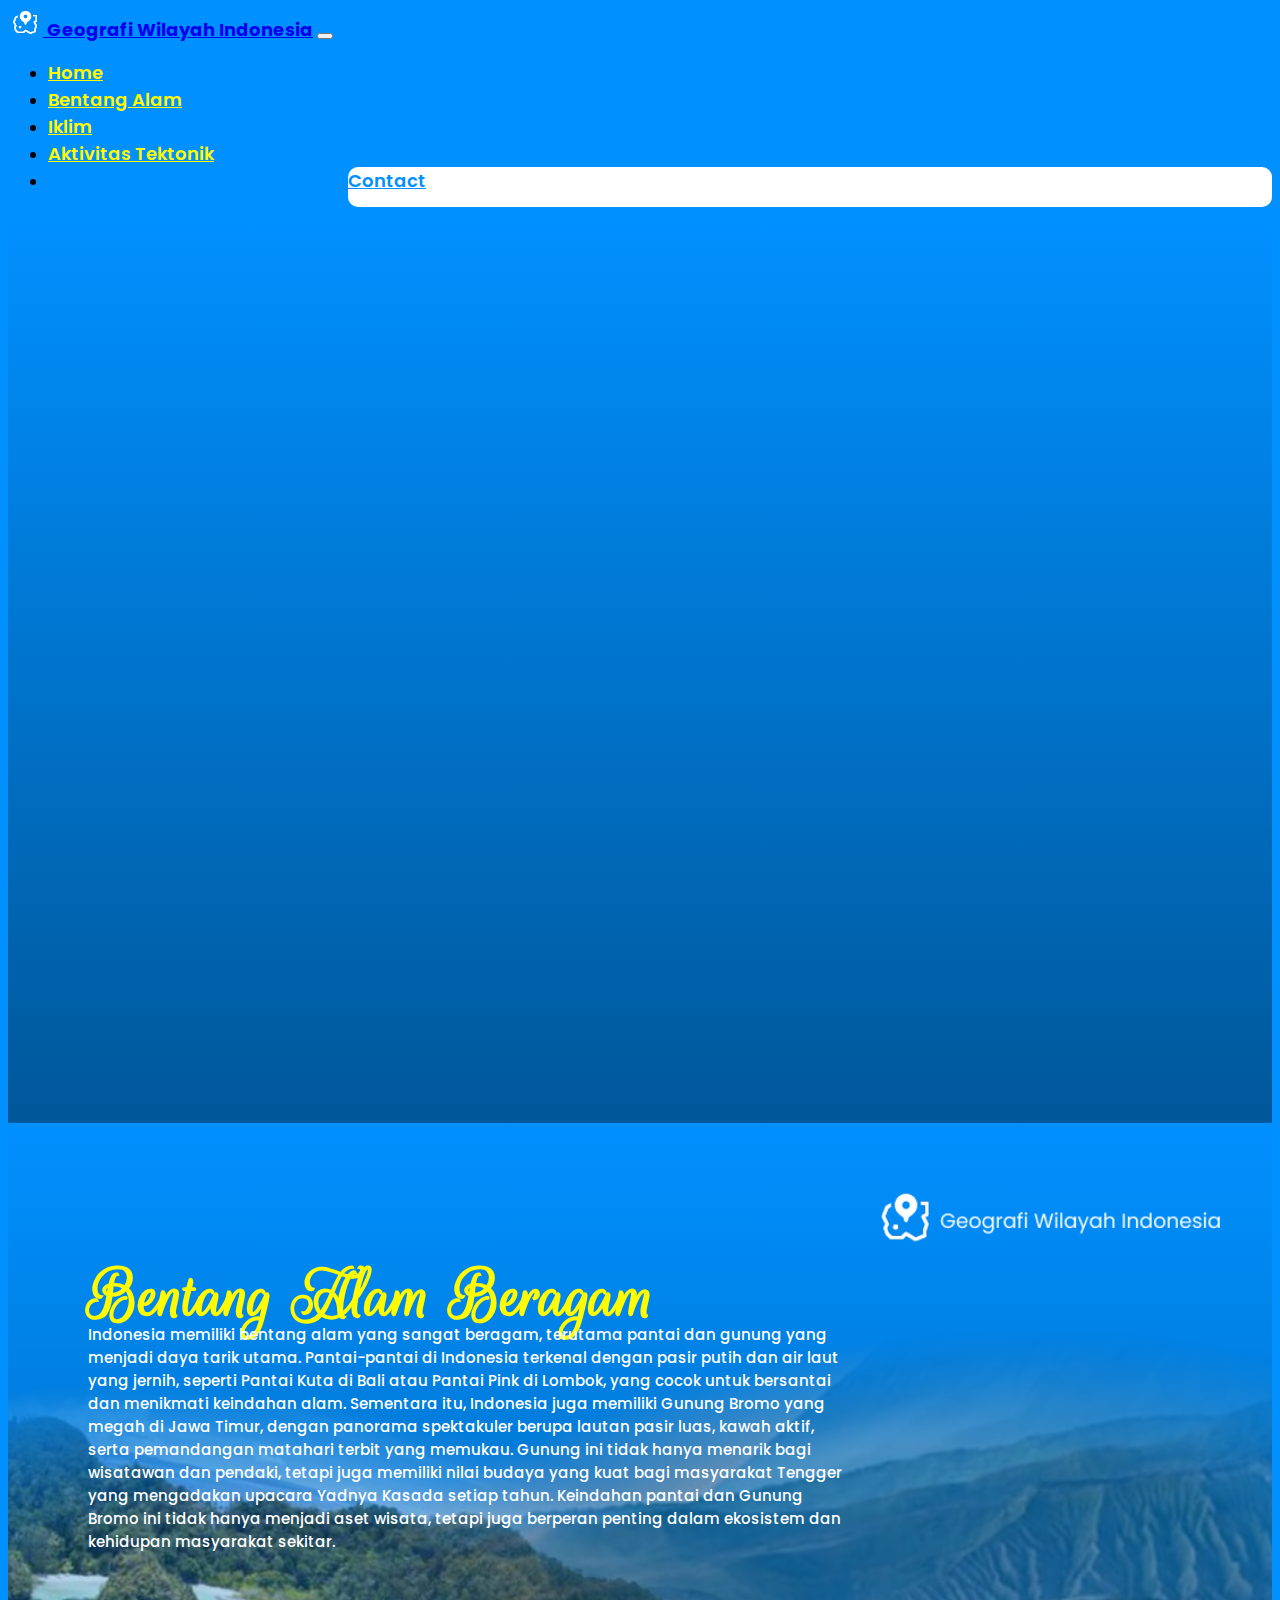
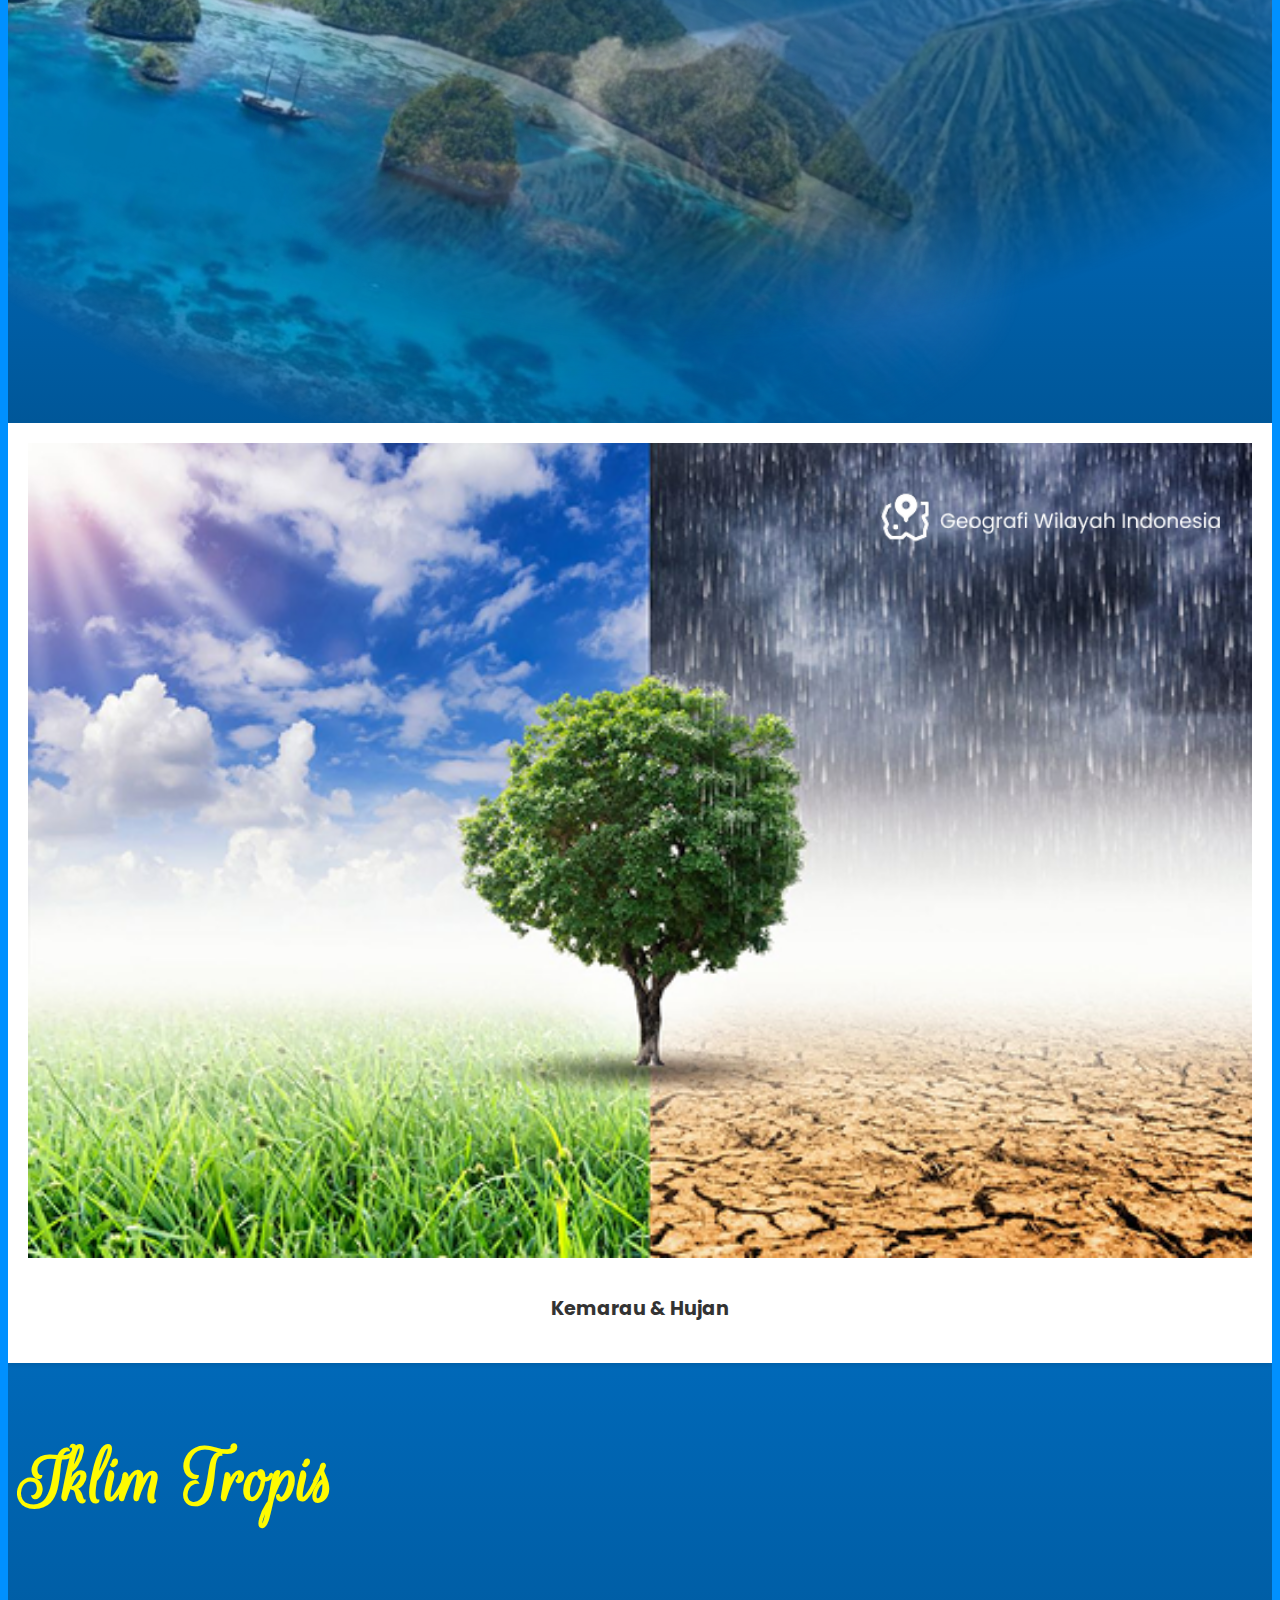
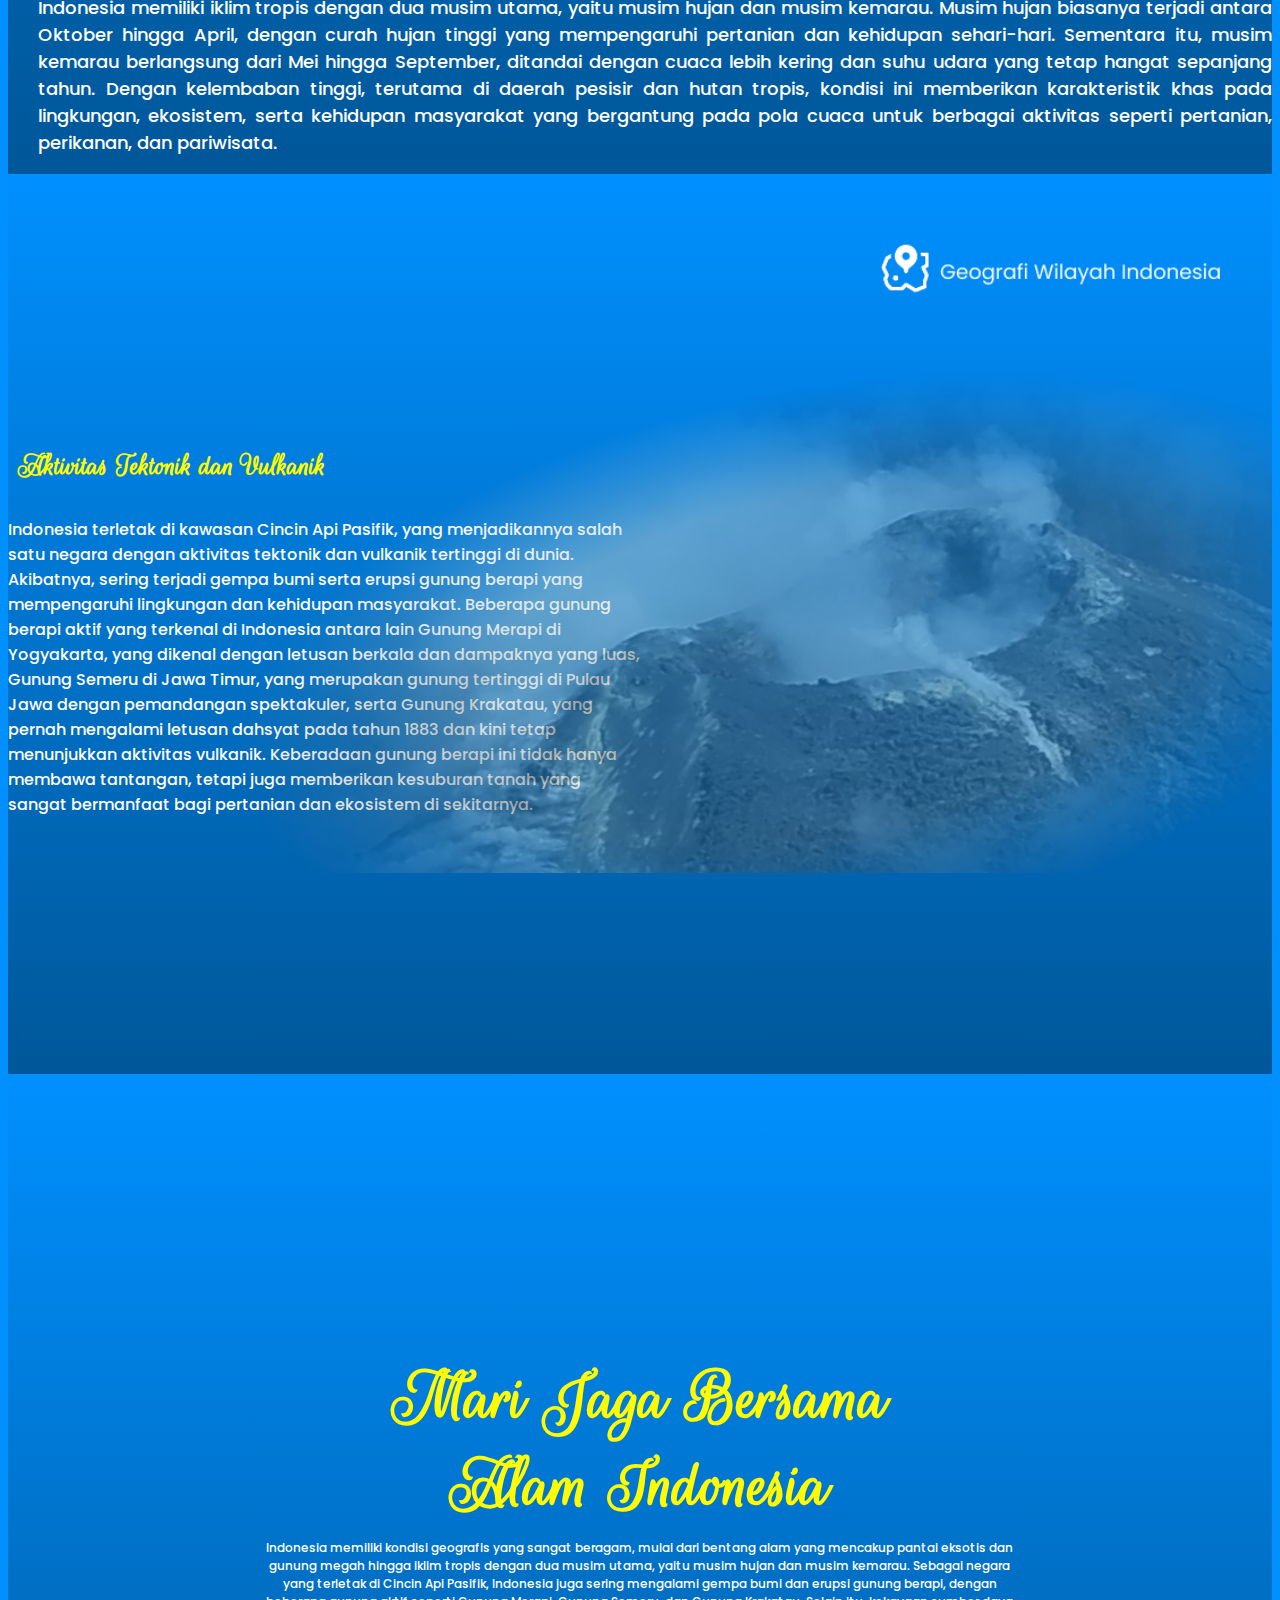
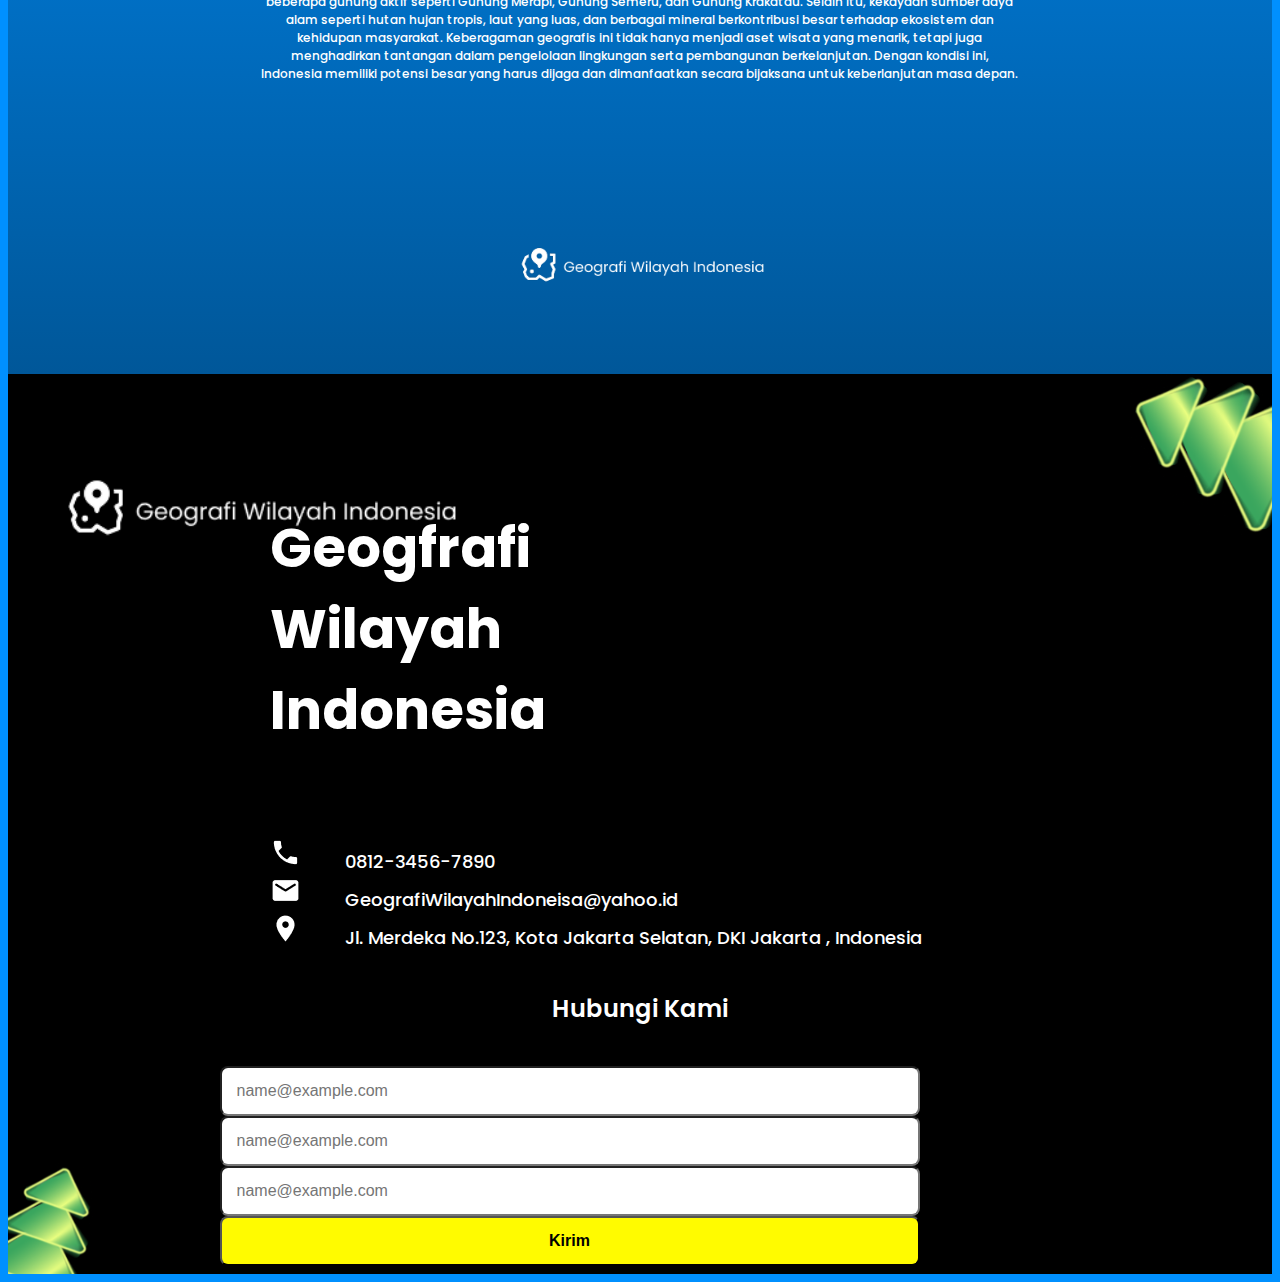
<file: KondisiGeografisWilayahIndonesia.html>
<!DOCTYPE html>
<html lang="en">
<head>

    <meta charset="utf-8">
    <meta name="viewport" content="width=device-width, initial-scale=1">
    <title>Geografi Wilayah Indonesia</title>
    <link href="https://cdn.jsdelivr.net/npm/bootstrap@5.3.5/dist/css/bootstrap.min.css" rel="stylesheet" integrity="sha384-SgOJa3DmI69IUzQ2PVdRZhwQ+dy64/BUtbMJw1MZ8t5HZApcHrRKUc4W0kG879m7" crossorigin="anonymous">

    <!-- Goggle Font -->
   <link rel="preconnect" href="https://fonts.googleapis.com">
    <link rel="preconnect" href="https://fonts.gstatic.com" crossorigin>
    <link href="https://fonts.googleapis.com/css2?family=Poppins:ital,wght@0,100;0,200;0,300;0,400;0,500;0,600;0,700;0,800;1,100;1,200;1,300;1,400;1,500;1,600;1,700&family=Rouge+Script&display=swap" rel="stylesheet">

    <!-- Style -->
    <link rel="stylesheet" href="KondisiGeografisWilayahIndonesia.css">

    <!-- Logo Perusahaan -->
    <link rel="icon" href="Asset/Landingpage/img/Logo small.png" type="image/x-icon">

    <!-- Icon Lokasi -->
     <link href="https://cdn.jsdelivr.net/npm/bootstrap-icons@1.10.5/font/bootstrap-icons.css" rel="stylesheet">
</head>
<body>

  <!-- Navbar -->

    <nav class="navbar navbar-expand-lg navbar-dark bg-color fixed-top">
      <div class="container">
        <a class="navbar-brand" href="#">
          <img src="Asset/Landingpage/img/Logo small.png" alt="Logo" width="35" height="28" class="d-inline-block align-text-top">
          Geografi Wilayah Indonesia</a>  
        <button class="navbar-toggler" type="button" data-bs-toggle="collapse" data-bs-target="#navbarNav" aria-controls="navbarNav" aria-expanded="false" aria-label="Toggle navigation">
          <span class="navbar-toggler-icon"></span>
        </button>
        <div class="collapse navbar-collapse" id="navbarNav">
          <ul class="navbar-nav mx-auto">
            <li class="nav-item mx-2">
              <a class="nav-link active" aria-current="page" href="landingpage.html">Home</a>
            </li>
            <li class="nav-item mx-2">
              <a class="nav-link active" href="#bentang-alam">Bentang Alam</a>
            </li>
            <li class="nav-item mx-2">
              <a class="nav-link active" href="#iklim">Iklim</a>
            </li>
            <li class="nav-item mx-2">
              <a class="nav-link active" href="#aktivitas">Aktivitas Tektonik</a>
            </li>
            <li class="nav-item mx-2">
              <a class="btn btn-warning hubung" href="#footer">Contact</a>
            </li>
          </ul>
        </div>
      </div>
    </nav>

    <!-- Navbar -->

    <!-- Section Home -->
     <section id="home-kondisi">
        <div class="container h-100">
            <div class="row h-100">
                <div class="col-12 text-center kondisi-tagline">

                    <div class="background-kondisi">
                        <img src="Asset/KondisiWilayah/peta.png" alt="">
                    </div>

                    <h1><span class="fw-bold">Kondisi geografis</span></h1>
                    <h2><span class="fw-bold">Wilayah Indonesia</span></h2>

                </div>
            </div>
        </div>
     </section>
    <!-- Section Home -->

    <!-- Section Bentang Alam  -->
     <section id="bentang-alam">
        <div class="container h-100">
            <div class="row h-100">
                <div class="col-12 text-center bentang-tagline">
                
                <h1><span class="fw-bold">Bentang Alam Beragam</span></h1>
                <p>Indonesia memiliki bentang alam yang sangat beragam, terutama pantai dan gunung yang menjadi daya tarik utama. Pantai-pantai di Indonesia terkenal dengan pasir putih dan air laut yang jernih, seperti Pantai Kuta di Bali atau Pantai Pink di Lombok, yang cocok untuk bersantai dan menikmati keindahan alam. Sementara itu, Indonesia juga memiliki Gunung Bromo yang megah di Jawa Timur, dengan panorama spektakuler berupa lautan pasir luas, kawah aktif, serta pemandangan matahari terbit yang memukau. Gunung ini tidak hanya menarik bagi wisatawan dan pendaki, tetapi juga memiliki nilai budaya yang kuat bagi masyarakat Tengger yang mengadakan upacara Yadnya Kasada setiap tahun. Keindahan pantai dan Gunung Bromo ini tidak hanya menjadi aset wisata, tetapi juga berperan penting dalam ekosistem dan kehidupan masyarakat sekitar.</p>

                <img src="Asset/Landingpage/img/Logo besar.png" alt="" class="header-bentang">

                <div class="bg-bentang">
                    <img src="Asset/KondisiWilayah/pantai1.png" alt="" class="pantai1">
                    <img src="Asset/KondisiWilayah/gunung1.png" alt="" class="pantai2">
                </div>

                </div>
                </div>
            </div>
        </div>
     </section>
    <!-- Section Bentang Alam -->

    <!-- Section Iklim -->
     <section id="iklim">
        <div class="container h-100">
            <div class="row align-items-center">
                <div class="col-6 text-center iklim-tagline1">

                    <div class="cardiklim">
                        <img src="Asset/KondisiWilayah/cuaca.png" alt="">
                        <h3> <span class="fw-bold">Kemarau & Hujan</span></h3>
                    </div>

                </div>
                <div class="col-6 text-center iklim-tagline2">
                
                    <img src="Asset/Landingpage/img/Logo besar.png" alt="" class="header-bentang">
                    <h1><span class="fw-bold">Iklim Tropis</span></h1>
                    <p>Indonesia memiliki iklim tropis dengan dua musim utama, yaitu musim hujan dan musim kemarau. Musim hujan biasanya terjadi antara Oktober hingga April, dengan curah hujan tinggi yang mempengaruhi pertanian dan kehidupan sehari-hari. Sementara itu, musim kemarau berlangsung dari Mei hingga September, ditandai dengan cuaca lebih kering dan suhu udara yang tetap hangat sepanjang tahun. Dengan kelembaban tinggi, terutama di daerah pesisir dan hutan tropis, kondisi ini memberikan karakteristik khas pada lingkungan, ekosistem, serta kehidupan masyarakat yang bergantung pada pola cuaca untuk berbagai aktivitas seperti pertanian, perikanan, dan pariwisata.</p>

                </div>
            </div>
        </div>
     </section>
    <!-- Section Iklim -->

    <!-- Section Aktivitas-->
     <section id="aktivitas">
        <div class="container h-100">
            <div class="row-100">
                <div class="col-12 text-left aktivitas-tagline">

                    <img src="Asset/Landingpage/img/Logo besar.png" alt="" class="header-bentang">

                    <h1><span class="fw-bold">Aktivitas Tektonik dan Vulkanik</span></h1>
                    <p>Indonesia terletak di kawasan Cincin Api Pasifik, yang menjadikannya salah satu negara dengan aktivitas tektonik dan vulkanik tertinggi di dunia. Akibatnya, sering terjadi gempa bumi serta erupsi gunung berapi yang mempengaruhi lingkungan dan kehidupan masyarakat. Beberapa gunung berapi aktif yang terkenal di Indonesia antara lain Gunung Merapi di Yogyakarta, yang dikenal dengan letusan berkala dan dampaknya yang luas, Gunung Semeru di Jawa Timur, yang merupakan gunung tertinggi di Pulau Jawa dengan pemandangan spektakuler, serta Gunung Krakatau, yang pernah mengalami letusan dahsyat pada tahun 1883 dan kini tetap menunjukkan aktivitas vulkanik. Keberadaan gunung berapi ini tidak hanya membawa tantangan, tetapi juga memberikan kesuburan tanah yang sangat bermanfaat bagi pertanian dan ekosistem di sekitarnya.</p>

                    <div class="bg-aktivitas">
                        <img src="Asset/KondisiWilayah/pantai2.png" alt="" class="pantai2">
                    </div>

                </div>
            </div>
        </div>
     </section>
    <!-- Section Aktivitas -->
  
    <!-- Section penutup -->
     <section id="penutup-kondisi">
      <div class="container">
        <div class="row h-100 text-center penutup-tagline">
          <div class="col-12">
          <h1>Mari Jaga Bersama</h1>
          <h2>Alam Indonesia</h2>
          <p>Indonesia memiliki kondisi geografis yang sangat beragam, mulai dari bentang alam yang mencakup pantai eksotis dan gunung megah hingga iklim tropis dengan dua musim utama, yaitu musim hujan dan musim kemarau. Sebagai negara yang terletak di Cincin Api Pasifik, Indonesia juga sering mengalami gempa bumi dan erupsi gunung berapi, dengan beberapa gunung aktif seperti Gunung Merapi, Gunung Semeru, dan Gunung Krakatau. Selain itu, kekayaan sumber daya alam seperti hutan hujan tropis, laut yang luas, dan berbagai mineral berkontribusi besar terhadap ekosistem dan kehidupan masyarakat. Keberagaman geografis ini tidak hanya menjadi aset wisata yang menarik, tetapi juga menghadirkan tantangan dalam pengelolaan lingkungan serta pembangunan berkelanjutan. Dengan kondisi ini, Indonesia memiliki potensi besar yang harus dijaga dan dimanfaatkan secara bijaksana untuk keberlanjutan masa depan.</p>

          <div class="map">
            <img src="Asset/Landingpage/img/Logo besar.png" alt="" class="logobesar">
          </div>
          </div>
        </div>
      </div>
     </section>
    <!-- Section penutup -->

    <!-- Section footer -->
     <section id="footer">
      <div class="container-fluid">
        <div class="row footer-tagline">
          <div class="col-md-6">

            <div>
              <img src="Asset/Landingpage/img/Logo besar.png" alt="" class="logoatasbesar">
            </div>

            <h1>Geogfrafi Wilayah Indonesia</h1>

            <div class="hp">
              <img src="Asset/Landingpage/img/hubungi (3).png" alt="">
              <a href="#">0812-3456-7890</a>
            </div>

            <div class="email">
              <img src="Asset/Landingpage/img/hubungi (1).png" alt="">
              <a href="#">GeografiWilayahIndoneisa@yahoo.id</a>
            </div>

            <div class="alamat">
              <img src="Asset/Landingpage/img/hubungi (2).png" alt="">
              <a href="#">Jl. Merdeka No.123, Kota Jakarta Selatan, DKI Jakarta , Indonesia</a>
            </div>

            <div>
              <img src="Asset/Landingpage/img/pohon (2).png" alt="" class="pohon1">
            </div>

          </div>
        <div class="col-md-6">
          <div class="card-kontak w-100">

            <div>
              <img src="Asset/Landingpage/img/pohon (1).png" alt="" class="pohon2">
            </div>

            <h2>Hubungi Kami</h2>

            <form action="">
              <div class="hubungi">
              <div class="form-floating mb-3">
                <input type="email" class="form-control" id="floatingInput" placeholder="name@example.com">
                <label for="floatingInput">Nama kamu</label>
              </div>
              
              <div class="form-floating mb-3">
                <input type="email" class="form-control" id="floatingInput" placeholder="name@example.com">
                <label for="floatingInput">Email</label>
              </div>

              <div class="form-floating mb-3">
                <input type="email" class="form-control" id="floatingInput" placeholder="name@example.com">
                <label class="floating1" for="floatingInput">Pesan</label>
              </div>
              
              <button type="submit" class="button-kontak" href=" #">Kirim</button>
              </div>
            </form>
          </div>
        </div>
        </div>

      </div>
     </section>
    <!-- Section footer -->
    
</body>
</html>
</file>
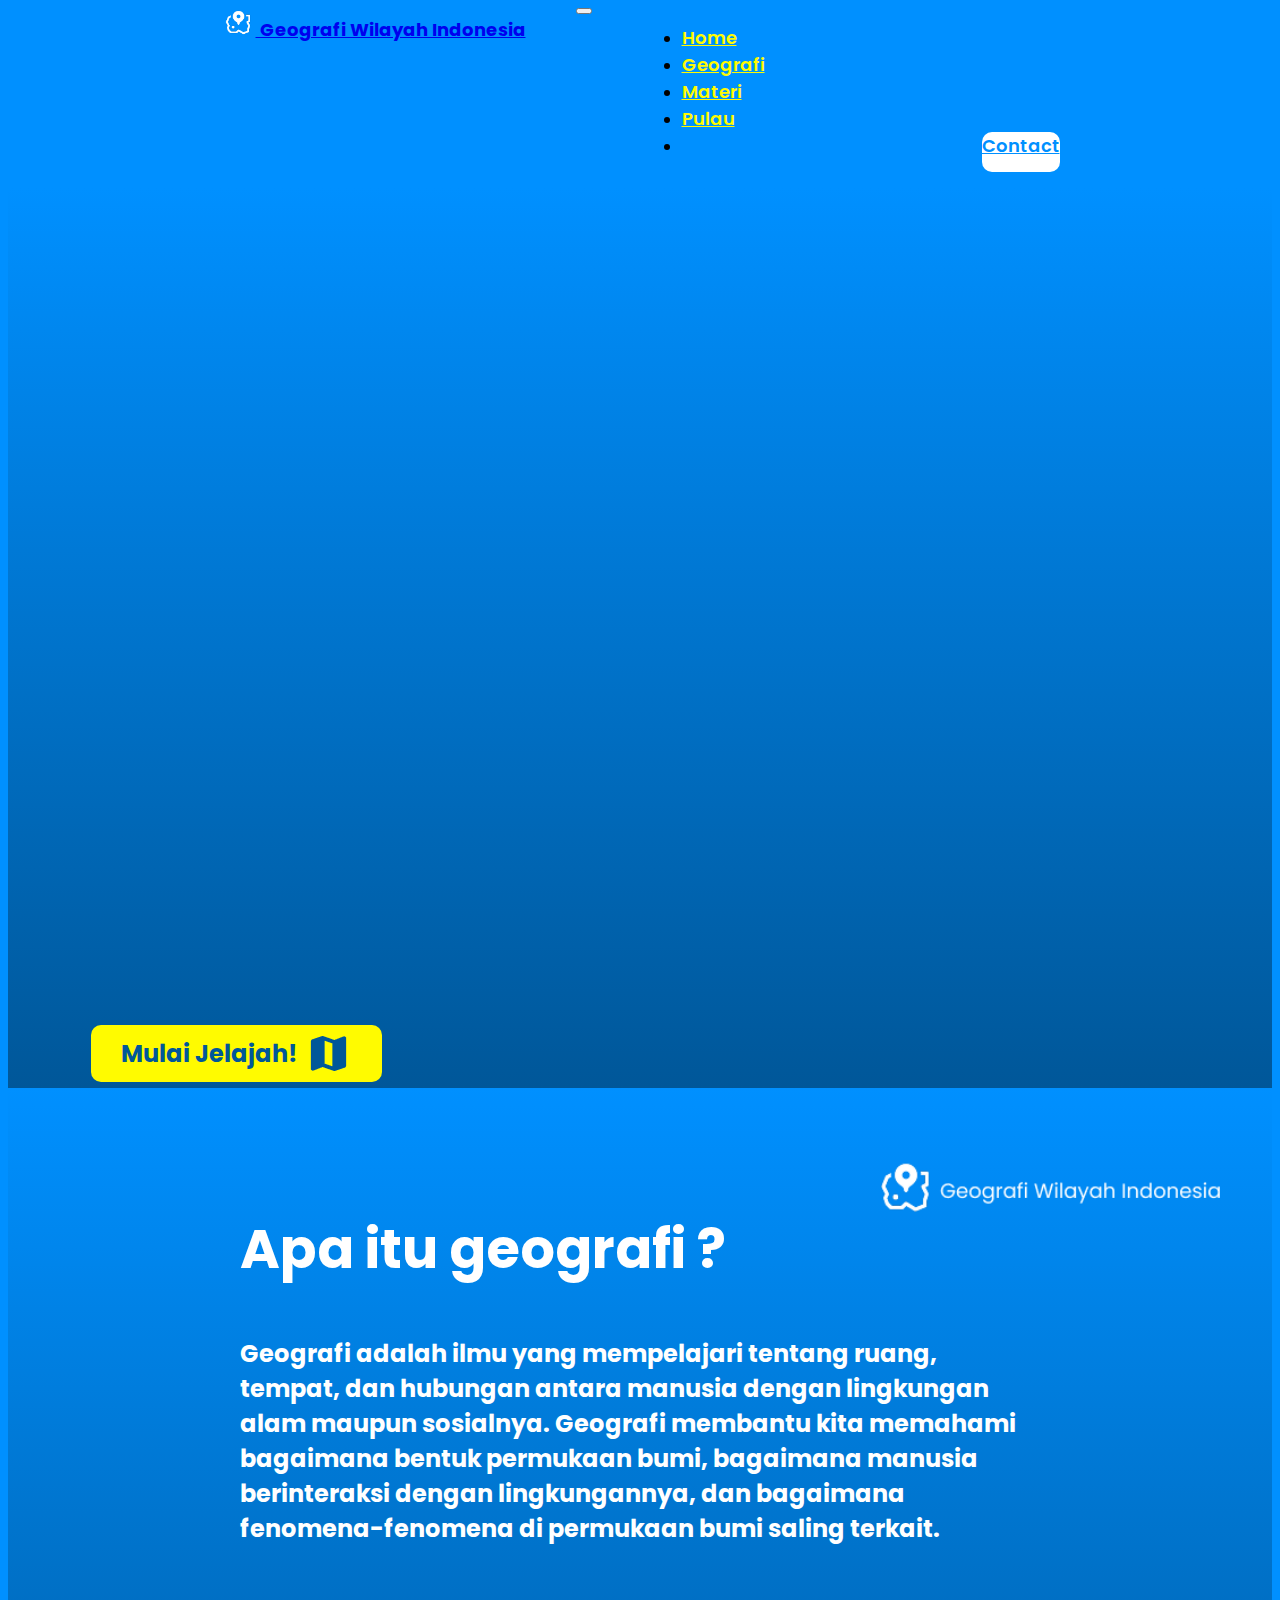
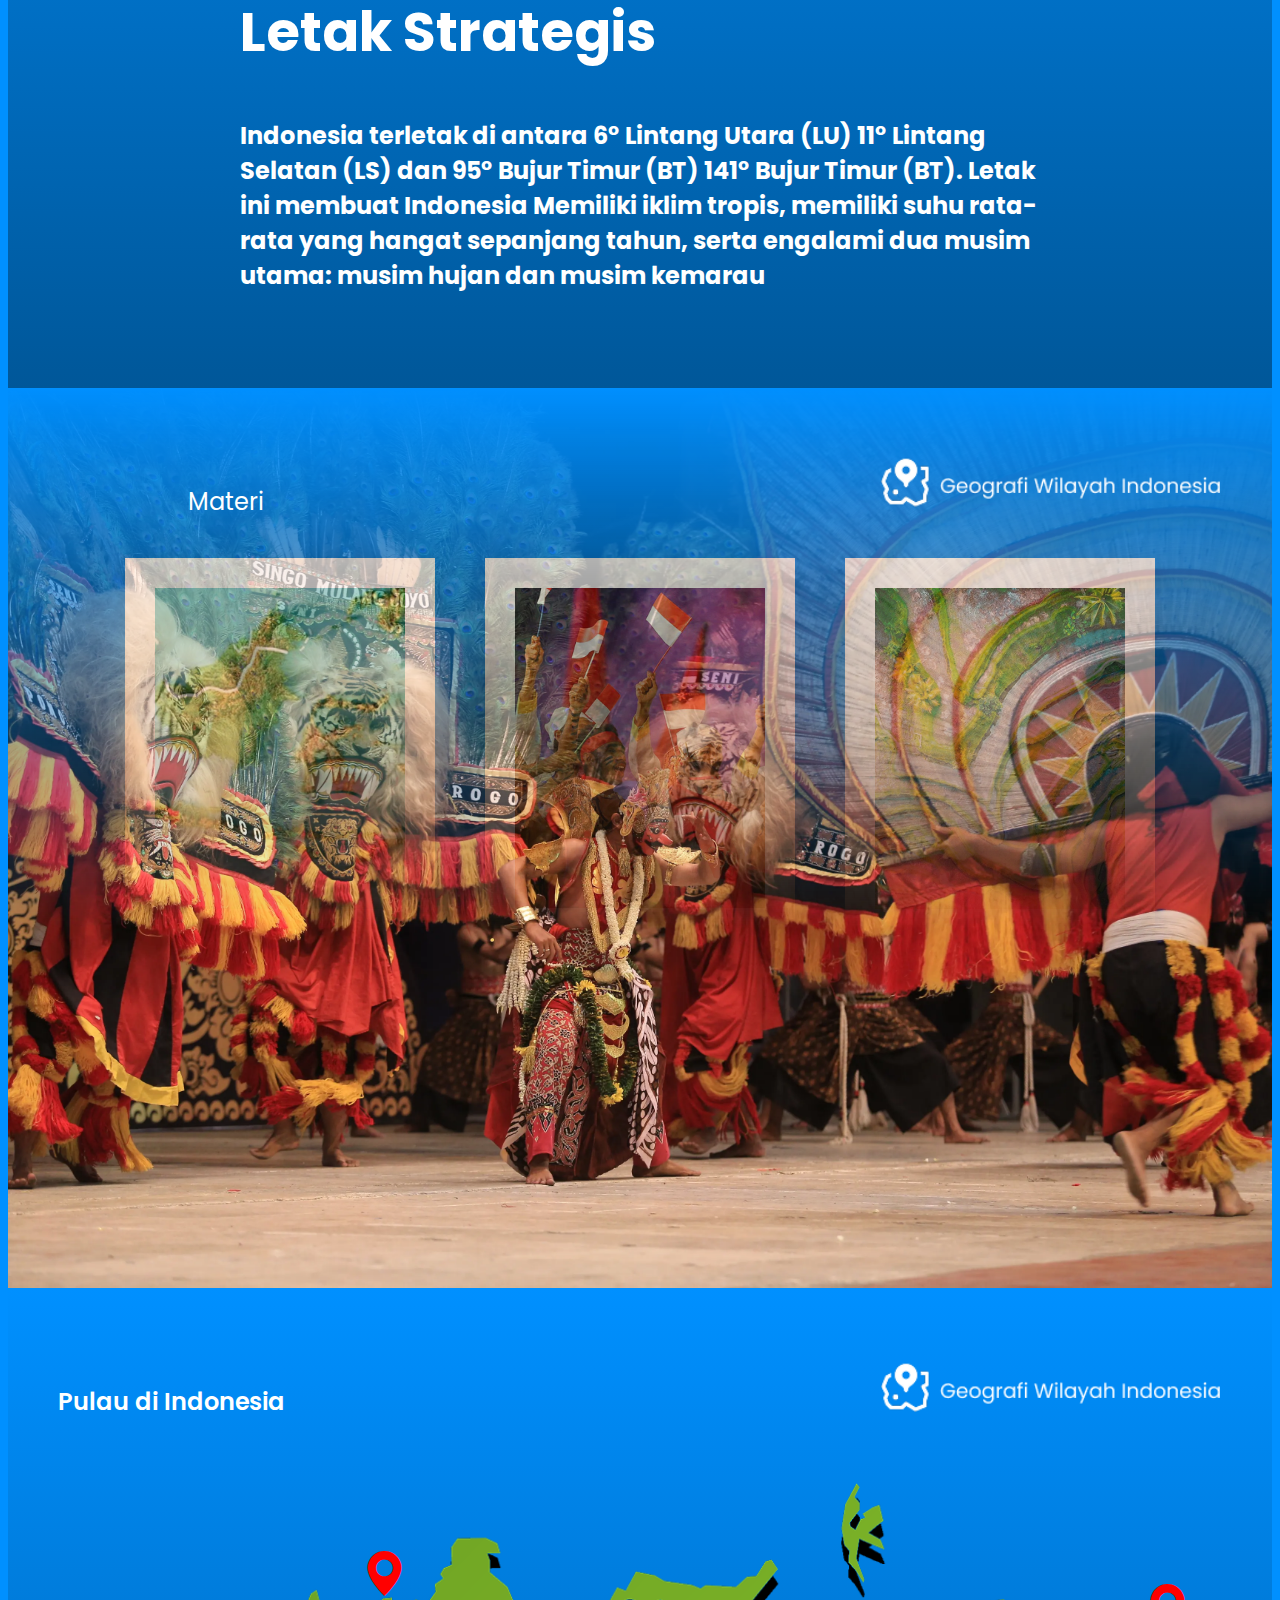
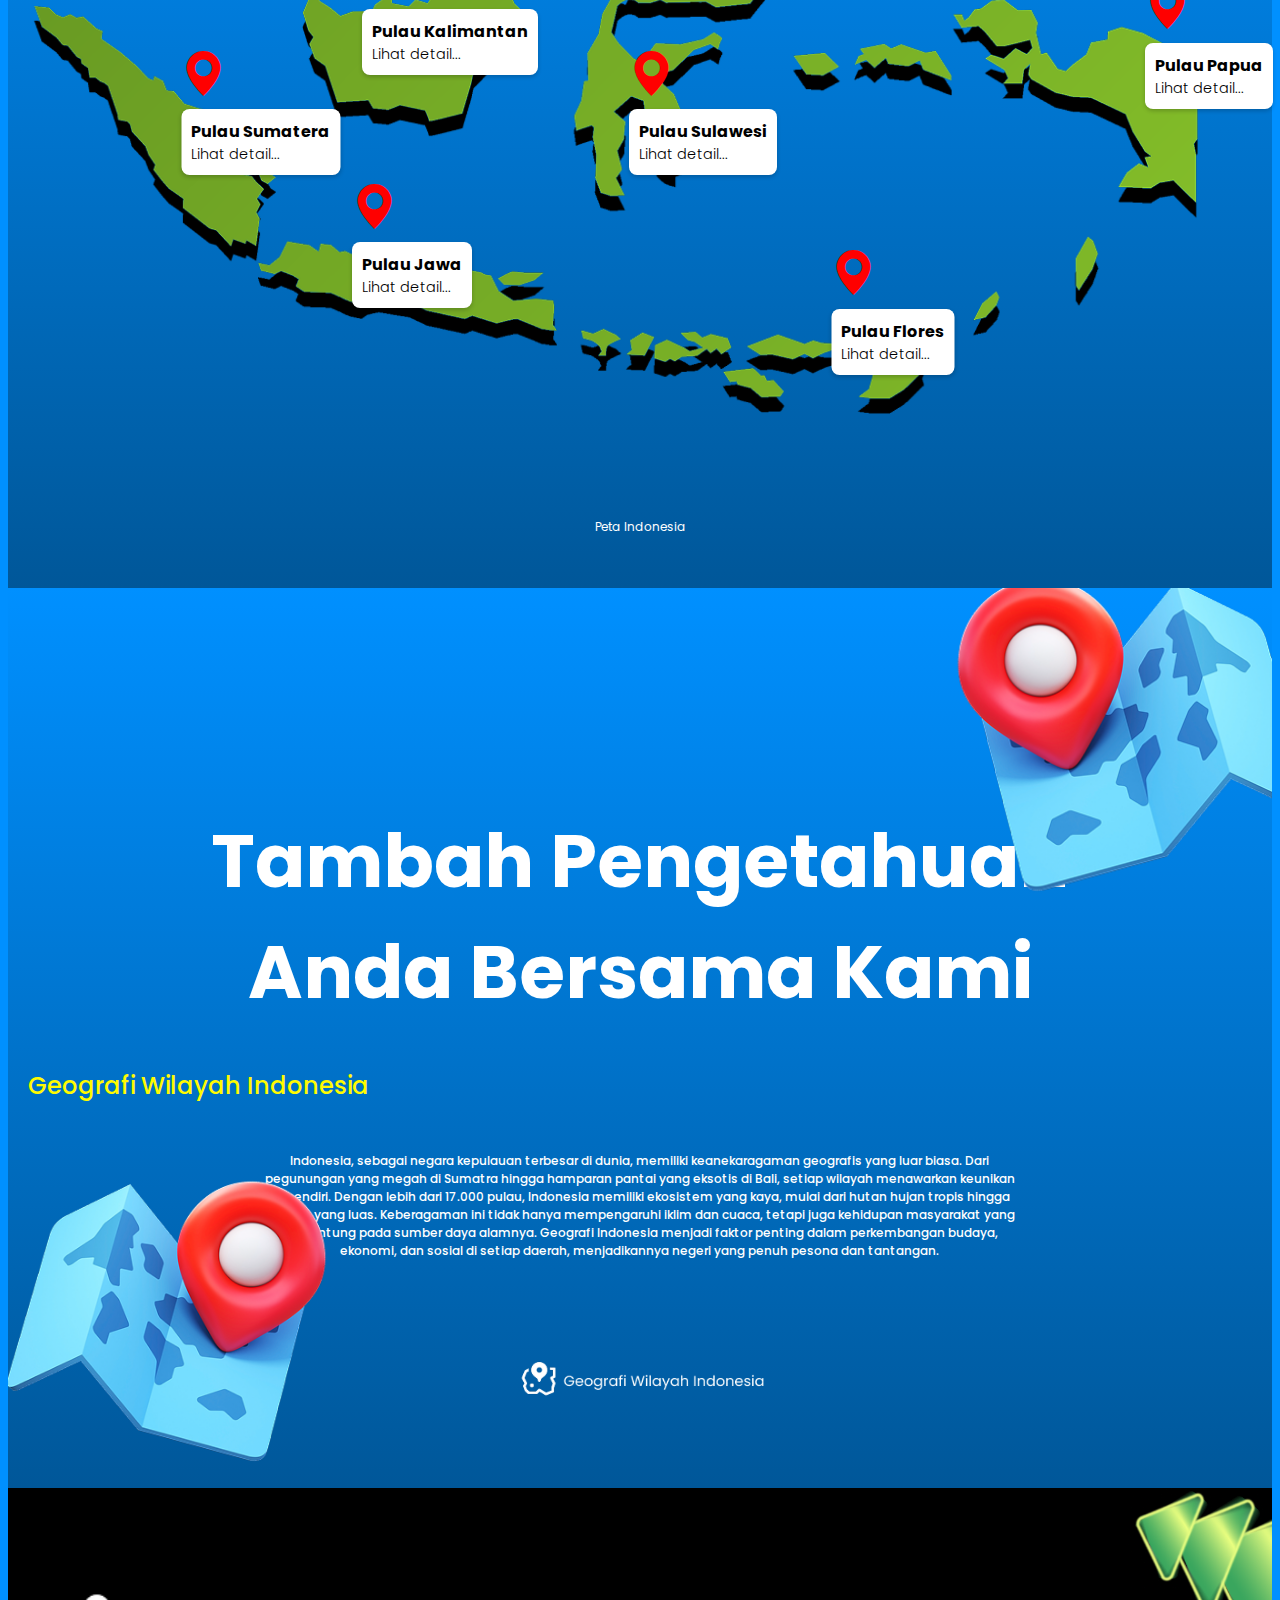
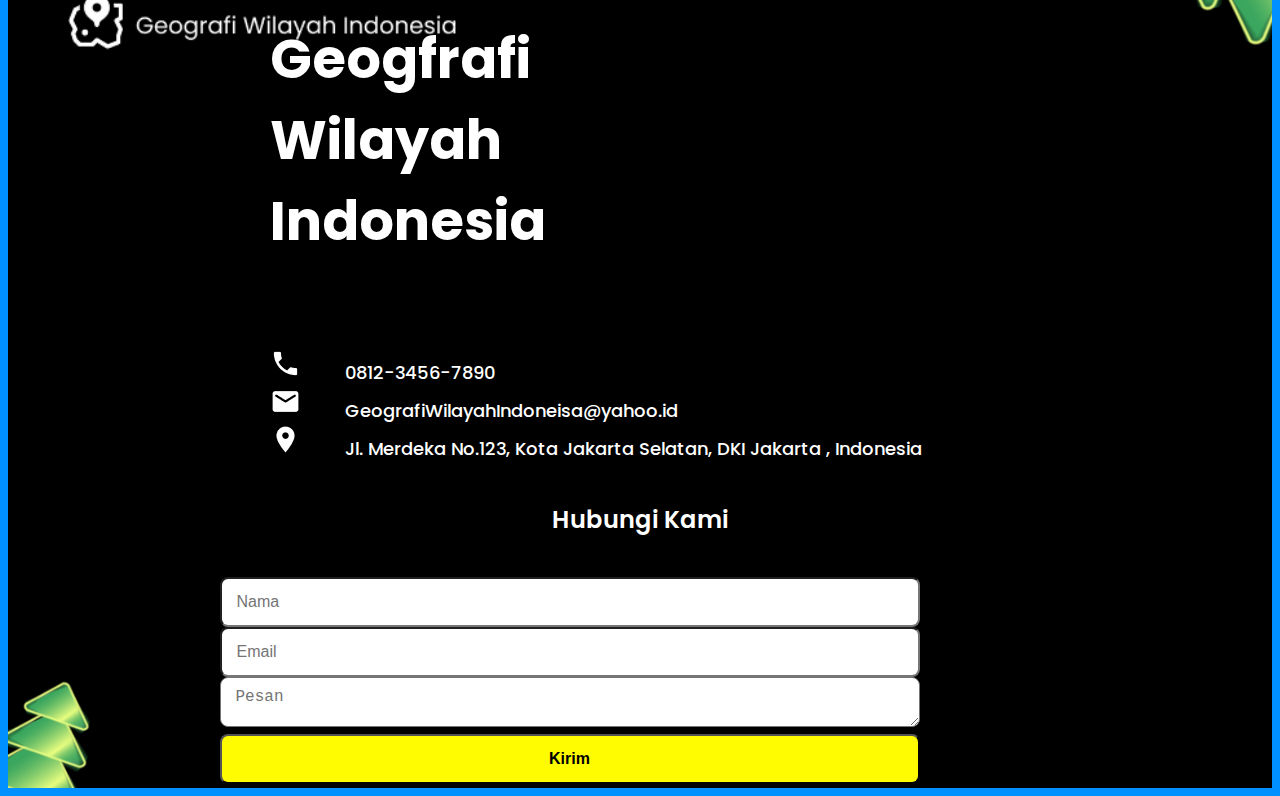
<file: landingpage.html>
<!doctype html>
<html lang="en">
  <head>

    <meta charset="utf-8">
    <meta name="viewport" content="width=device-width, initial-scale=1">
    <title>Geografi Wilayah Indonesia</title>
    <link href="https://cdn.jsdelivr.net/npm/bootstrap@5.3.5/dist/css/bootstrap.min.css" rel="stylesheet" integrity="sha384-SgOJa3DmI69IUzQ2PVdRZhwQ+dy64/BUtbMJw1MZ8t5HZApcHrRKUc4W0kG879m7" crossorigin="anonymous">

    <!-- Goggle Font -->
   <link rel="preconnect" href="https://fonts.googleapis.com">
    <link rel="preconnect" href="https://fonts.gstatic.com" crossorigin>
    <link href="https://fonts.googleapis.com/css2?family=Poppins:ital,wght@0,100;0,200;0,300;0,400;0,500;0,600;0,700;0,800;1,100;1,200;1,300;1,400;1,500;1,600;1,700&family=Rouge+Script&display=swap" rel="stylesheet">

    <!-- Style -->
    <link rel="stylesheet" href="landingpage.css">

    <!-- Responsive -->
     <link rel="stylesheet" href="ResponsiveLandingPage.css">

    <!-- Logo Perusahaan -->
    <link rel="icon" href="Asset/Landingpage/img/Logo small.png" type="image/x-icon">

    <!-- Icon Lokasi -->
     <link href="https://cdn.jsdelivr.net/npm/bootstrap-icons@1.10.5/font/bootstrap-icons.css" rel="stylesheet">

  </head>
  <body>
    

    <!-- Navbar -->

    <nav class="navbar navbar-expand-lg navbar-dark bg-color fixed-top">
      <div class="container">
        <a class="navbar-brand" href="#">
          <img src="Asset/Landingpage/img/Logo small.png" alt="Logo" width="35" height="28" class="d-inline-block align-text-top">
          Geografi Wilayah Indonesia</a>  
        <button class="navbar-toggler" type="button" data-bs-toggle="collapse" data-bs-target="#navbarNav" aria-controls="navbarNav" aria-expanded="false" aria-label="Toggle navigation">
          <span class="navbar-toggler-icon"></span>
        </button>
        <div class="collapse navbar-collapse" id="navbarNav">
          <ul class="navbar-nav mx-auto">
            <li class="nav-item mx-2">
              <a class="nav-link active" aria-current="page" href="#hero">Home</a>
            </li>
            <li class="nav-item mx-2">
              <a class="nav-link active" href="#geografi">Geografi</a>
            </li>
            <li class="nav-item mx-2">
              <a class="nav-link active" href="#materi">Materi</a>
            </li>
            <li class="nav-item mx-2">
              <a class="nav-link active" href="#pulau">Pulau</a>
            </li>
            <li class="nav-item mx-2">
              <a class="btn btn-warning hubung" href="#footer">Contact</a>
            </li>
          </ul>
        </div>
      </div>
    </nav>

    <!-- Navbar -->

    <!-- Hero Section -->
     <section id="hero" class="d-flex align-items-center justify-content-center text-center" style="min-height: 100vh; position: relative;">

        <div class="container h-100">
          <div class="row h-100">
            <div class="col text-center hero-tagline">
              <h1><span class="fw-bold">Yuk, Jelajahi Keindahan</span></h1>
                <h1><span class="fw-bold"> Geografi Nusantara</span></h1>
                 <h5>Belajar dengan menarik, menjelajahi pulau-pulau Indonesia penuh cerita !</h5>
                  
                  <a href="#pulau" class="button-mj-primary"> Mulai Jelajah!<img src="Asset/Landingpage/img/Simbol cari peta.png" alt=""></a>

                  <img src="Asset/Landingpage/img/Kota (1).png" alt="" class="kota position-absolute start-0 bottom-0">
                  <img src="Asset/Landingpage/img/Kota (2).png" alt="" class="kota position-absolute end-0 bottom-0">

            </div>
          </div>
        </div>
     </section>
    <!-- Hero Section -->

    <!-- Section Geografi -->
     <section id="geografi">
      <div class="container">
      <div class="row h-100 geografi-tagline">
        <div class="col-12">
          <h1><span class="fw-bold">Apa itu geografi ?</span></h1>
          <h2>Geografi adalah ilmu yang mempelajari tentang ruang, tempat, dan hubungan antara manusia dengan lingkungan alam maupun sosialnya. Geografi membantu kita memahami bagaimana bentuk permukaan bumi, bagaimana manusia berinteraksi dengan lingkungannya, dan bagaimana fenomena-fenomena di permukaan bumi saling terkait.</h2>

          <h1><span class="fw-bold">Letak Strategis</span></h1>
          <h2>Indonesia terletak di antara 6° Lintang Utara (LU) 11° Lintang Selatan (LS) dan 95° Bujur Timur (BT) 141° Bujur Timur (BT). Letak ini membuat Indonesia Memiliki iklim tropis, memiliki suhu rata-rata yang hangat sepanjang tahun, serta engalami dua musim utama: musim hujan dan musim kemarau</h2>
          
          <img src="Asset/Landingpage/img/Logo besar.png" alt="" class="header-geografi">

        </div>
      </div>
    </div>
     </section>
    <!-- Section Geografi -->

    <!-- Section Materi -->
       <section id="materi">
        <div class="container">
          <div class="row h-100 materi-tagline">
            <div class="col-12">

              <div class="background-materi">
                <img src="Asset/Landingpage/img/bgmateri.webp" alt="">
              </div>

              <h1><span class="fw-bold">Materi</span></h1>
              <img src="Asset/Landingpage/img/Logo besar.png" alt="" class="header-materi">
              <div class="container">

              <div class="card">
                <img src="Asset/Landingpage/img/Geografi.png" alt="">
                <h3> <span class="fw-bold">Geografis Wilayah Indonesia</span></h3>
                <a href="KondisiGeografisWilayahIndonesia.html" class="btn">Lihat detail....</a>
              </div>

              <div class="card">
                <img src="Asset/Landingpage/img/budaya.png" alt="">
                <h3> <span class="fw-bold">Adat Istiadat Budaya</span></h3>
                <a href="Adatistiadat.html" class="btn">Lihat detail....</a>
              </div>

              <div class="card">
                <img src="Asset/Landingpage/img/Sumberdaya.png" alt="">
                <h3> <span class="fw-bold">Potensi Sumber Daya Alam</span></h3>
                <a href="PotensiSumberDayaAlam.html" class="btn">Lihat detail....</a>
              </div>
            </div>
              
            </div>
          </div>
        </div>
       </section>
    <!-- Section Materi -->

    <!-- Section Pulau -->
     <section id="pulau">
      <div class="container">
        <div class="row h-100 text-center pulau-tagline">
          <div class="col-12">

            <h1><span class="fw bold">Pulau di Indonesia</span></h1>
            <img src="Asset/Landingpage/img/Logo besar.png" alt="" class="header-pulau">

            <p>Peta Indonesia</p>

            <div class="peta map-container">
           <img src="Asset/Landingpage/img/peta.png" alt="Peta Indonesia" class="peta-indonesia">

                    <!-- Pulau Sumatera -->
                    <div class="pulau sumatera d-flex align-items-start gap-2">
                      <i class="bi bi-geo-alt-fill icon-lokasi"></i>
                      <div class="pulau-box text-center">
                        Pulau Sumatera
                        <a href="pulausumatera.html" class="lihat-detail">Lihat detail...</a>
                      </div>
                    </div>

                    <!-- Pulau Kalimantan -->
                    <div class="pulau kalimantan d-flex align-items-start gap-2">
                      <i class="bi bi-geo-alt-fill icon-lokasi"></i>
                      <div class="pulau-box text-center">
                        Pulau Kalimantan
                        <a href="pulaukalimantan.html" class="lihat-detail">Lihat detail...</a>
                      </div>
                    </div>

                    <!-- Pulau Jawa -->
                    <div class="pulau jawa d-flex align-items-start gap-2">
                      <i class="bi bi-geo-alt-fill icon-lokasi"></i>
                      <div class="pulau-box text-center">
                        Pulau Jawa
                        <a href="pulaujawa.html" class="lihat-detail">Lihat detail...</a>
                      </div>
                    </div>

                    <!-- Pulau Sulawesi -->
                    <div class="pulau sulawesi d-flex align-items-start gap-2">
                      <i class="bi bi-geo-alt-fill icon-lokasi"></i>
                      <div class="pulau-box text-center">
                        Pulau Sulawesi
                        <a href="pulausulawesi.html" class="lihat-detail">Lihat detail...</a>
                      </div>
                    </div>

                    <!-- Pulau Papua -->
                    <div class="pulau papua d-flex align-items-start gap-2">
                      <i class="bi bi-geo-alt-fill icon-lokasi"></i>
                      <div class="pulau-box text-center">
                        Pulau Papua
                        <a href="pulaupapua.html" class="lihat-detail">Lihat detail...</a>
                      </div>
                    </div>

                    <!-- Pulau Flores -->
                    <div class="pulau flores d-flex align-items-start gap-2">
                      <i class="bi bi-geo-alt-fill icon-lokasi"></i>
                      <div class="pulau-box text-center">
                        Pulau Flores
                        <a href="pulauflores.html" class="lihat-detail">Lihat detail...</a>
                      </div>
                    </div>
                  </div>
            
        </div>
          </div>
        </div>
      </div>
     </section>
    <!-- Section Pulau -->

    <!-- Section penutup -->
     <section id="penutup">
      <div class="container">
        <div class="row h-100 text-center penutup-tagline">
          <div class="col-12">
          <h1>Tambah Pengetahuan Anda Bersama Kami</h1>
          <h2>Geografi Wilayah Indonesia</h2>
          <p>Indonesia, sebagai negara kepulauan terbesar di dunia, memiliki keanekaragaman geografis yang luar biasa. Dari pegunungan yang megah di Sumatra hingga hamparan pantai yang eksotis di Bali, setiap wilayah menawarkan keunikan tersendiri. Dengan lebih dari 17.000 pulau, Indonesia memiliki ekosistem yang kaya, mulai dari hutan hujan tropis hingga savana yang luas. Keberagaman ini tidak hanya mempengaruhi iklim dan cuaca, tetapi juga kehidupan masyarakat yang bergantung pada sumber daya alamnya. Geografi Indonesia menjadi faktor penting dalam perkembangan budaya, ekonomi, dan sosial di setiap daerah, menjadikannya negeri yang penuh pesona dan tantangan.</p>

          <div class="map">
            <img src="Asset/Landingpage/img/map (1).png" 
            alt="" class="map1">
            <img src="Asset/Landingpage/img/map (2).png" alt="" class="map2">
            <img src="Asset/Landingpage/img/Logo besar.png" alt="" class="logobesar">
          </div>
          </div>
        </div>
      </div>
     </section>
    <!-- Section penutup -->
    <!-- Section footer -->
     <section id="footer">
      <div class="container-fluid">
        <div class="row footer-tagline">
          <div class="col-md-6">

            <div>
              <img src="Asset/Landingpage/img/Logo besar.png" alt="" class="logoatasbesar">
            </div>

            <h1>Geogfrafi Wilayah Indonesia</h1>

            <div class="hp">
              <img src="Asset/Landingpage/img/hubungi (3).png" alt="">
              <a href="#">0812-3456-7890</a>
            </div>

            <div class="email">
              <img src="Asset/Landingpage/img/hubungi (1).png" alt="">
              <a href="#">GeografiWilayahIndoneisa@yahoo.id</a>
            </div>

            <div class="alamat">
              <img src="Asset/Landingpage/img/hubungi (2).png" alt="">
              <a href="#">Jl. Merdeka No.123, Kota Jakarta Selatan, DKI Jakarta , Indonesia</a>
            </div>

            <div>
              <img src="Asset/Landingpage/img/pohon (2).png" alt="" class="pohon1">
            </div>

          </div>
        <div class="col-md-6">
          <div class="card-kontak w-100">

            <div>
              <img src="Asset/Landingpage/img/pohon (1).png" alt="" class="pohon2">
            </div>

            <h2>Hubungi Kami</h2>

                  <form action="https://formspree.io/f/myzwvgry" method="POST">
                    <div class="form-floating mb-3">
                      <input type="text" name="nama" class="form-control" placeholder="Nama">
                      <label>Nama kamu</label>
                    </div>

                    <div class="form-floating mb-3">
                      <input type="email" name="email" class="form-control" placeholder="Email">
                      <label>Email</label>
                    </div>

                    <div class="form-floating mb-3">
                      <textarea name="pesan" class="form-control" placeholder="Pesan"></textarea>
                      <label>Pesan</label>
                    </div>

                    <button type="submit" class="button-kontak">Kirim</button>
                  </form>
                  
          </div>
        </div>
        </div>

      </div>
     </section>
    <!-- Section footer -->
  </body>
</html>
</file>
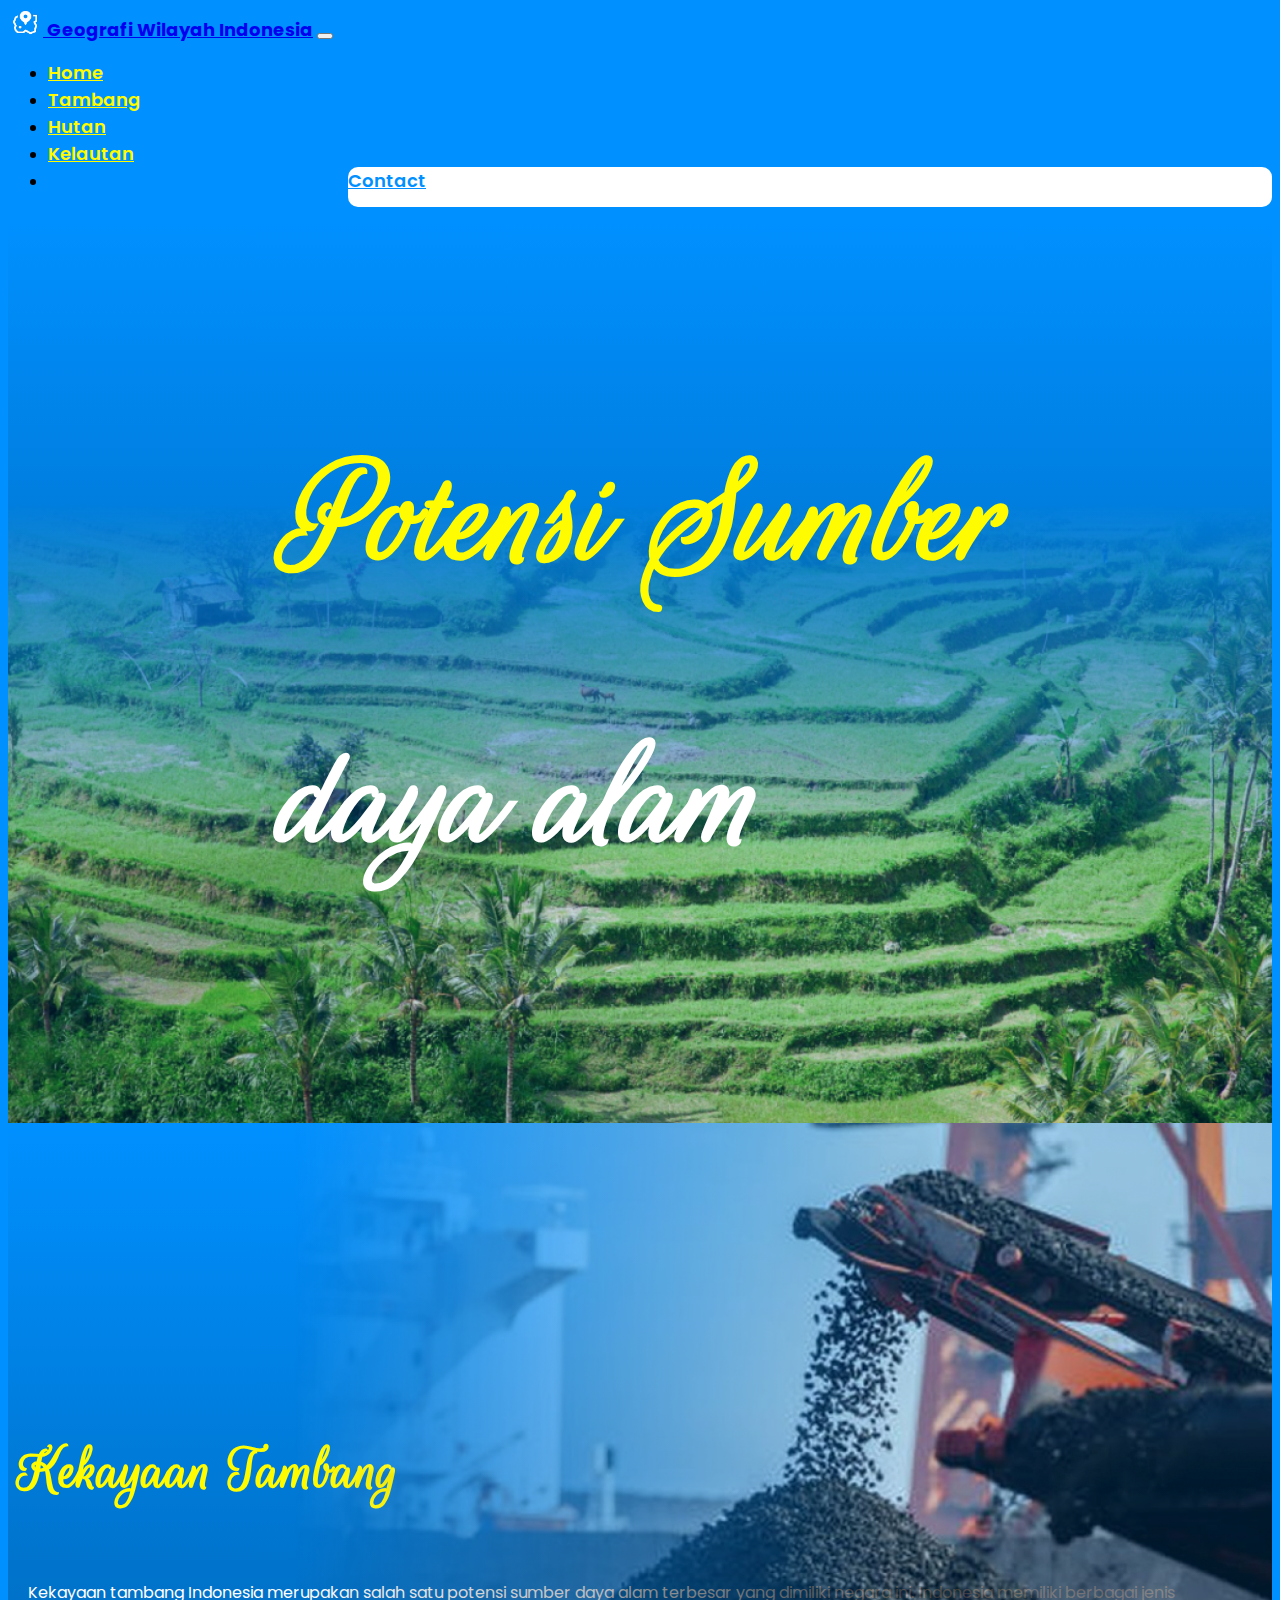
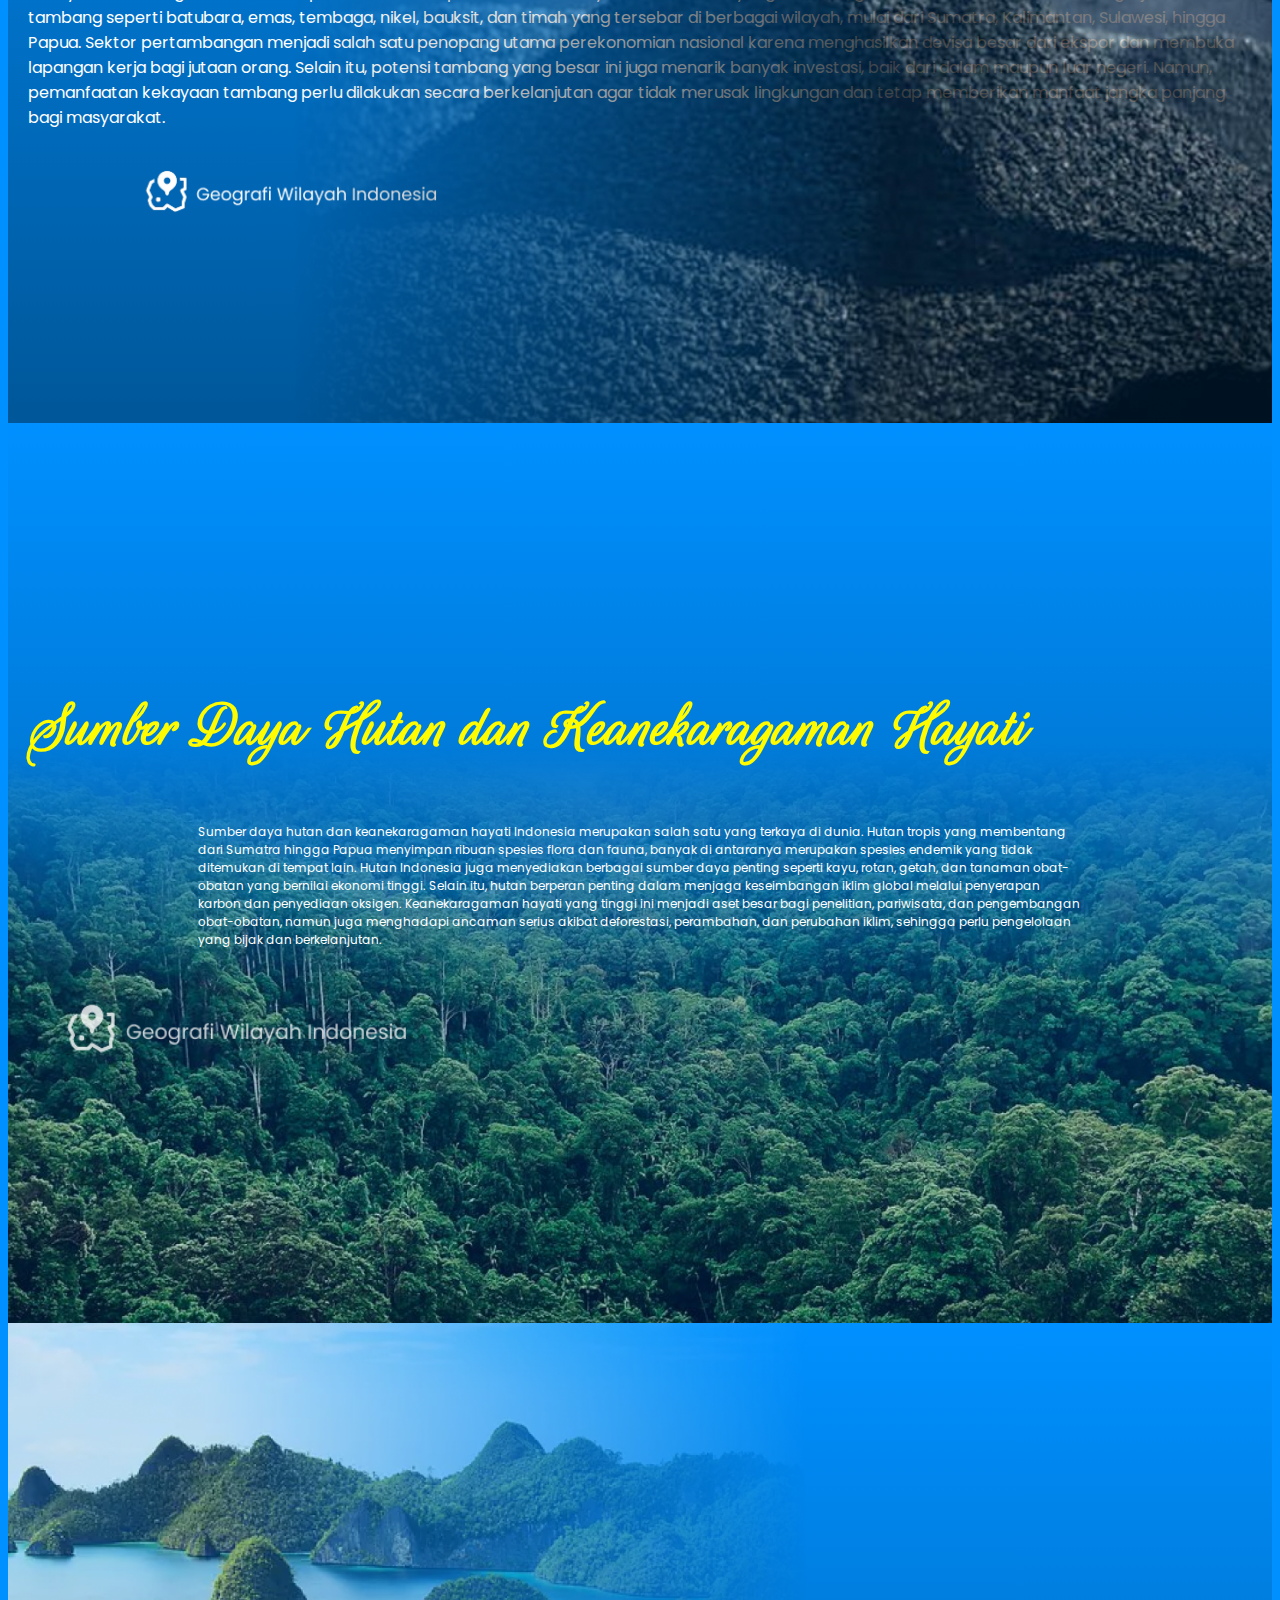
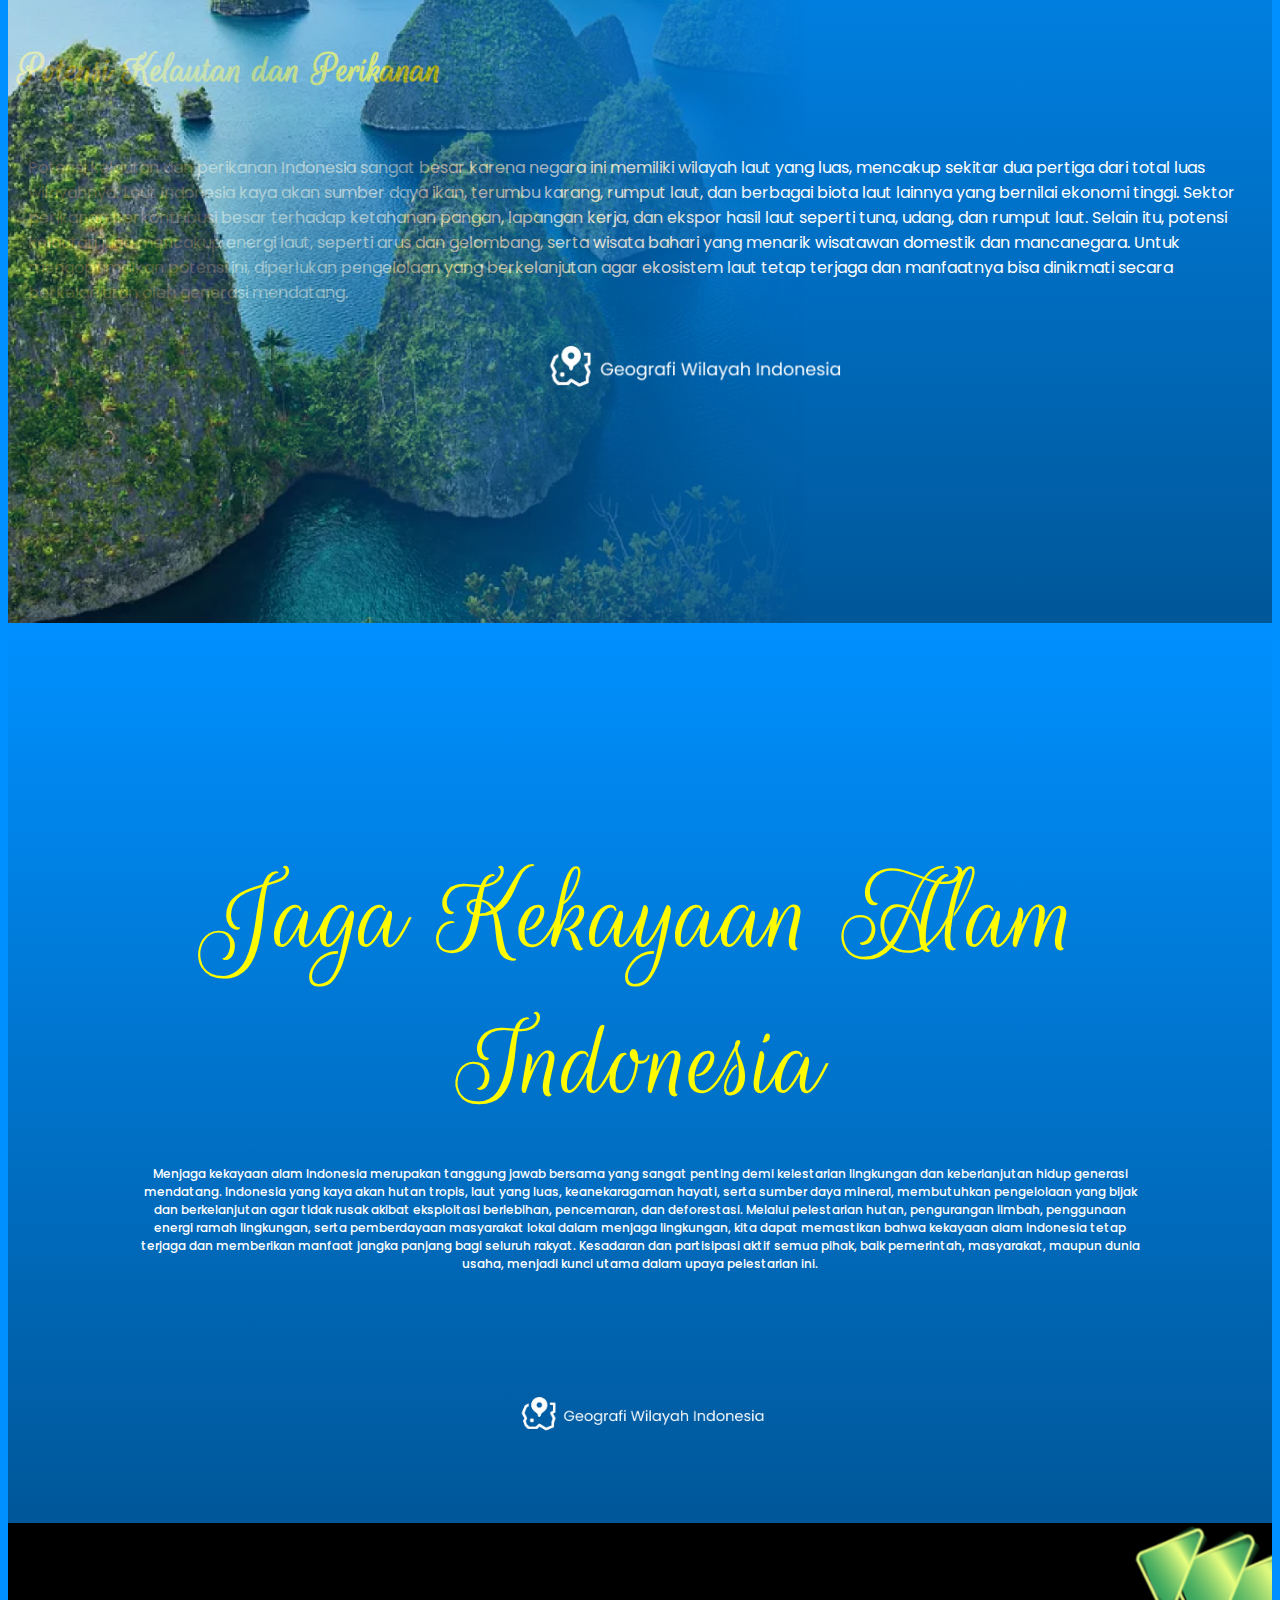
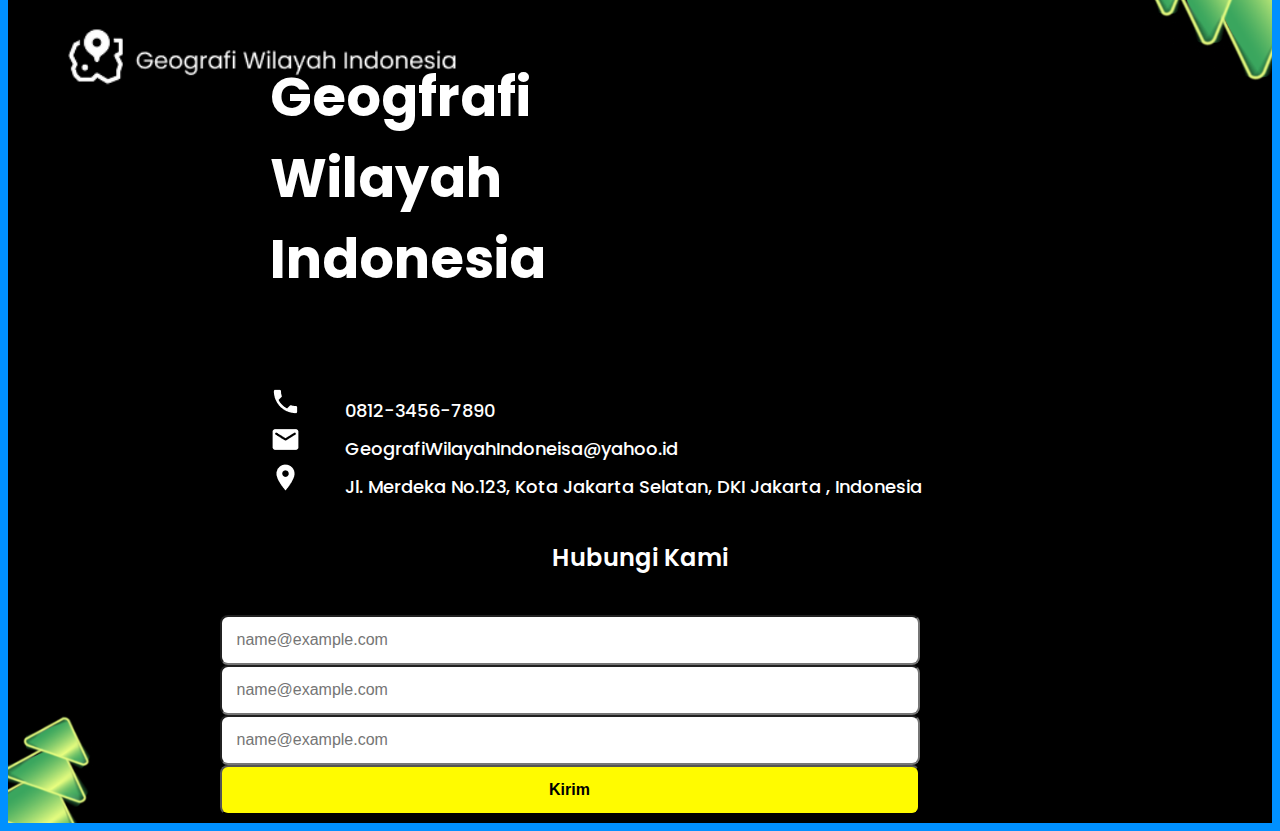
<file: PotensiSumberDayaAlam.html>
<!DOCTYPE html>
<html lang="en">
<head>
<meta charset="utf-8">

    <meta name="viewport" content="width=device-width, initial-scale=1">
    <title>Geografi Wilayah Indonesia</title>
    <link href="https://cdn.jsdelivr.net/npm/bootstrap@5.3.5/dist/css/bootstrap.min.css" rel="stylesheet" integrity="sha384-SgOJa3DmI69IUzQ2PVdRZhwQ+dy64/BUtbMJw1MZ8t5HZApcHrRKUc4W0kG879m7" crossorigin="anonymous">

    <!-- Goggle Font -->
    <link rel="preconnect" href="https://fonts.googleapis.com">
    <link rel="preconnect" href="https://fonts.gstatic.com" crossorigin>
    <link href="https://fonts.googleapis.com/css2?family=Poppins:ital,wght@0,100;0,200;0,300;0,400;0,500;0,600;0,700;0,800;1,100;1,200;1,300;1,400;1,500;1,600;1,700&family=Rouge+Script&display=swap" rel="stylesheet">

    <!-- Style -->
    <link rel="stylesheet" href="PotensiSumberDayaAlam.css">

    <!-- Logo Perusahaan -->
    <link rel="icon" href="Asset/Landingpage/img/Logo small.png" type="image/x-icon">

    <!-- Icon Lokasi -->
     <link href="https://cdn.jsdelivr.net/npm/bootstrap-icons@1.10.5/font/bootstrap-icons.css" rel="stylesheet">
</head>
<body>

    <!-- Navbar -->

    <nav class="navbar navbar-expand-lg navbar-dark bg-color fixed-top">
      <div class="container">
        <a class="navbar-brand" href="#">
          <img src="Asset/Landingpage/img/Logo small.png" alt="Logo" width="35" height="28" class="d-inline-block align-text-top">
          Geografi Wilayah Indonesia</a>  
        <button class="navbar-toggler" type="button" data-bs-toggle="collapse" data-bs-target="#navbarNav" aria-controls="navbarNav" aria-expanded="false" aria-label="Toggle navigation">
          <span class="navbar-toggler-icon"></span>
        </button>
        <div class="collapse navbar-collapse" id="navbarNav">
          <ul class="navbar-nav mx-auto">
            <li class="nav-item mx-2">
              <a class="nav-link active" aria-current="page" href="landingpage.html">Home</a>
            </li>
            <li class="nav-item mx-2">
              <a class="nav-link active" href="#tambang">Tambang</a>
            </li>
            <li class="nav-item mx-2">
              <a class="nav-link active" href="#hutan">Hutan</a>
            </li>
            <li class="nav-item mx-2">
              <a class="nav-link active" href="#kelautan">Kelautan</a>
            </li>
            <li class="nav-item mx-2">
              <a class="btn btn-warning hubung" href="#footer">Contact</a>
            </li>
          </ul>
        </div>
      </div>
    </nav>

    <!-- Navbar -->

    <!-- Potensi -->
     <section id="potensi">
        <div class="container h-100">
            <div class="row-100">
                <div class="col-12 text-center potensi-tagline">

                    <h1>Potensi Sumber</h1>
                    <h2>daya alam</h2>

                    <img src="Asset/Potensi/Mask group.png" alt="" >

                </div>
            </div>
        </div>
     </section>
    <!-- Potensi -->
    
    <!-- Kekayaan Tambang -->
     <section id="tambang">
        <div class="container h-100">
            <div class="row align-items-center">
                <div class="col-6 text-center tambang1">

                    <h1>Kekayaan Tambang</h1>

                    <p>Kekayaan tambang Indonesia merupakan salah satu potensi sumber daya alam terbesar yang dimiliki negara ini. Indonesia memiliki berbagai jenis tambang seperti batubara, emas, tembaga, nikel, bauksit, dan timah yang tersebar di berbagai wilayah, mulai dari Sumatra, Kalimantan, Sulawesi, hingga Papua. Sektor pertambangan menjadi salah satu penopang utama perekonomian nasional karena menghasilkan devisa besar dari ekspor dan membuka lapangan kerja bagi jutaan orang. Selain itu, potensi tambang yang besar ini juga menarik banyak investasi, baik dari dalam maupun luar negeri. Namun, pemanfaatan kekayaan tambang perlu dilakukan secara berkelanjutan agar tidak merusak lingkungan dan tetap memberikan manfaat jangka panjang bagi masyarakat.</p>

                    <img src="Asset/Landingpage/img/Logo besar.png" alt="">
                </div>

                <div class="col-6 tambang2">
                    <img src="Asset/Potensi/Mask group (1).png" alt="">
                </div>
            </div>
        </div>
     </section>
    <!-- Kekayaan Tambang -->

    <!-- Sumber daya hutan -->
     <section id="hutan">
        <div class="container h-100">
            <div class="row-100">
                <div class="col-12 text-center hutan-tagline">

                    <h1>Sumber Daya Hutan dan Keanekaragaman Hayati</h1>

                    <p>Sumber daya hutan dan keanekaragaman hayati Indonesia merupakan salah satu yang terkaya di dunia. Hutan tropis yang membentang dari Sumatra hingga Papua menyimpan ribuan spesies flora dan fauna, banyak di antaranya merupakan spesies endemik yang tidak ditemukan di tempat lain. Hutan Indonesia juga menyediakan berbagai sumber daya penting seperti kayu, rotan, getah, dan tanaman obat-obatan yang bernilai ekonomi tinggi. Selain itu, hutan berperan penting dalam menjaga keseimbangan iklim global melalui penyerapan karbon dan penyediaan oksigen. Keanekaragaman hayati yang tinggi ini menjadi aset besar bagi penelitian, pariwisata, dan pengembangan obat-obatan, namun juga menghadapi ancaman serius akibat deforestasi, perambahan, dan perubahan iklim, sehingga perlu pengelolaan yang bijak dan berkelanjutan.</p>

                    <img src="Asset/Landingpage/img/Logo besar.png" alt="" class="headertambang">

                    <img src="Asset/Potensi/Mask group (2).png" alt="" >


                </div>
            </div>
        </div>
     </section>
    <!-- Sumber daya hutan -->
    
    <!-- Kelautan -->
      <section id="kelautan">
        <div class="container h-100">
            <div class="row align-items-center">
                <div class="col-6 text-center kelautan1">
                    <img src="Asset/Potensi/Mask group (3).png" alt="">
                </div>

                <div class="col-6 kelautan2">
                    <h1>Potensi Kelautan dan Perikanan</h1>

                    <p>Potensi kelautan dan perikanan Indonesia sangat besar karena negara ini memiliki wilayah laut yang luas, mencakup sekitar dua pertiga dari total luas wilayahnya. Laut Indonesia kaya akan sumber daya ikan, terumbu karang, rumput laut, dan berbagai biota laut lainnya yang bernilai ekonomi tinggi. Sektor perikanan berkontribusi besar terhadap ketahanan pangan, lapangan kerja, dan ekspor hasil laut seperti tuna, udang, dan rumput laut. Selain itu, potensi kelautan juga mencakup energi laut, seperti arus dan gelombang, serta wisata bahari yang menarik wisatawan domestik dan mancanegara. Untuk mengoptimalkan potensi ini, diperlukan pengelolaan yang berkelanjutan agar ekosistem laut tetap terjaga dan manfaatnya bisa dinikmati secara berkelanjutan oleh generasi mendatang.</p>

                    <img src="Asset/Landingpage/img/Logo besar.png" alt="">
                </div>
            </div>
        </div>
     </section>
    <!-- Kelautan -->

   <!-- Section penutup -->
     <section id="penutup-potensi">
      <div class="container">
        <div class="row h-100 text-center potensi2-tagline">
          <div class="col-12">
          <h1>Jaga Kekayaan Alam Indonesia</h1>
          <p>Menjaga kekayaan alam Indonesia merupakan tanggung jawab bersama yang sangat penting demi kelestarian lingkungan dan keberlanjutan hidup generasi mendatang. Indonesia yang kaya akan hutan tropis, laut yang luas, keanekaragaman hayati, serta sumber daya mineral, membutuhkan pengelolaan yang bijak dan berkelanjutan agar tidak rusak akibat eksploitasi berlebihan, pencemaran, dan deforestasi. Melalui pelestarian hutan, pengurangan limbah, penggunaan energi ramah lingkungan, serta pemberdayaan masyarakat lokal dalam menjaga lingkungan, kita dapat memastikan bahwa kekayaan alam Indonesia tetap terjaga dan memberikan manfaat jangka panjang bagi seluruh rakyat. Kesadaran dan partisipasi aktif semua pihak, baik pemerintah, masyarakat, maupun dunia usaha, menjadi kunci utama dalam upaya pelestarian ini.</p>

          <div class="map">
            <img src="Asset/Landingpage/img/Logo besar.png" alt="" class="logobesar">
          </div>
          </div>
        </div>
      </div>
     </section>
    <!-- Section penutup -->

    <!-- Section footer -->
     <section id="footer">
      <div class="container-fluid">
        <div class="row footer-tagline">
          <div class="col-md-6">

            <div>
              <img src="Asset/Landingpage/img/Logo besar.png" alt="" class="logoatasbesar">
            </div>

            <h1>Geogfrafi Wilayah Indonesia</h1>

            <div class="hp">
              <img src="Asset/Landingpage/img/hubungi (3).png" alt="">
              <a href="#">0812-3456-7890</a>
            </div>

            <div class="email">
              <img src="Asset/Landingpage/img/hubungi (1).png" alt="">
              <a href="#">GeografiWilayahIndoneisa@yahoo.id</a>
            </div>

            <div class="alamat">
              <img src="Asset/Landingpage/img/hubungi (2).png" alt="">
              <a href="#">Jl. Merdeka No.123, Kota Jakarta Selatan, DKI Jakarta , Indonesia</a>
            </div>

            <div>
              <img src="Asset/Landingpage/img/pohon (2).png" alt="" class="pohon1">
            </div>

          </div>
        <div class="col-md-6">
          <div class="card-kontak w-100">

            <div>
              <img src="Asset/Landingpage/img/pohon (1).png" alt="" class="pohon2">
            </div>

            <h2>Hubungi Kami</h2>

            <form action="">
              <div class="hubungi">
              <div class="form-floating mb-3">
                <input type="email" class="form-control" id="floatingInput" placeholder="name@example.com">
                <label for="floatingInput">Nama kamu</label>
              </div>
              
              <div class="form-floating mb-3">
                <input type="email" class="form-control" id="floatingInput" placeholder="name@example.com">
                <label for="floatingInput">Email</label>
              </div>

              <div class="form-floating mb-3">
                <input type="email" class="form-control" id="floatingInput" placeholder="name@example.com">
                <label class="floating1" for="floatingInput">Pesan</label>
              </div>
              
              <button type="submit" class="button-kontak" href=" #">Kirim</button>
              </div>
            </form>
          </div>
        </div>
        </div>

      </div>
     </section>
    <!-- Section footer -->
    
    
</body>
</html>
</file>
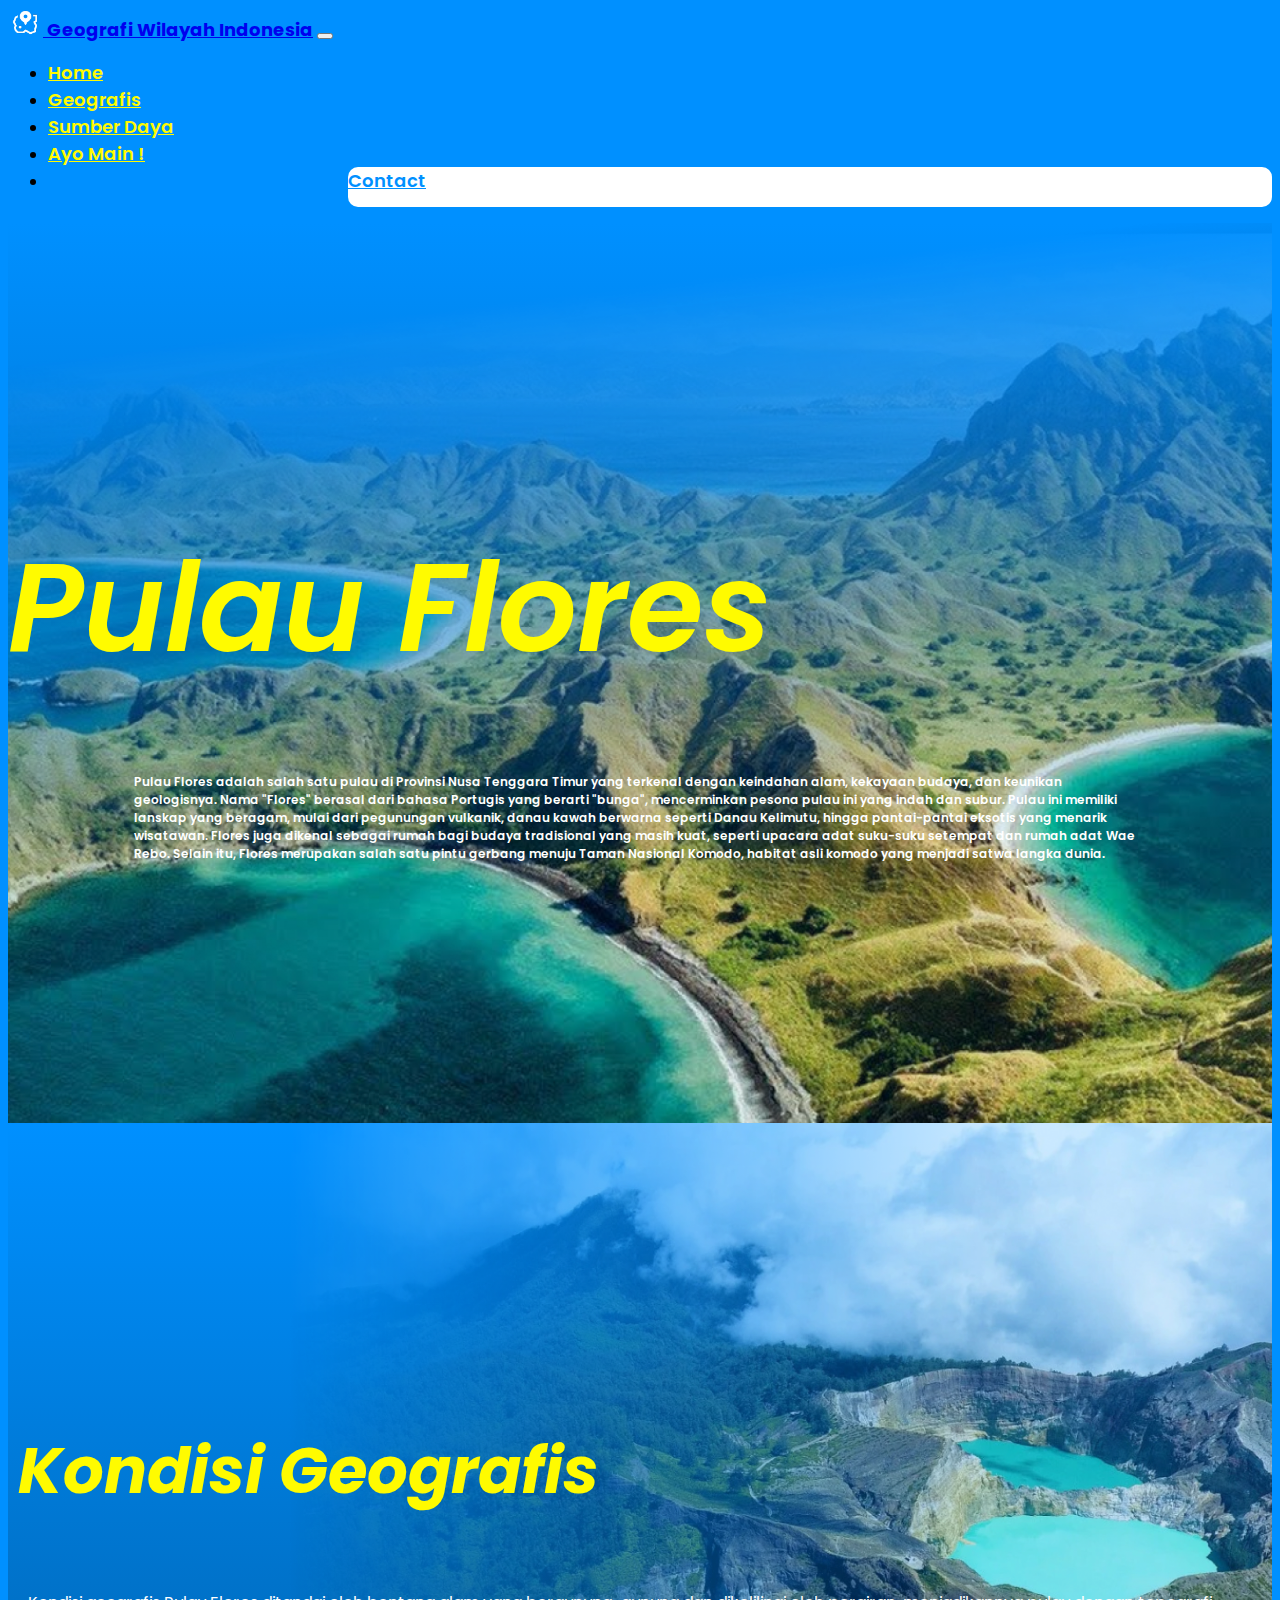
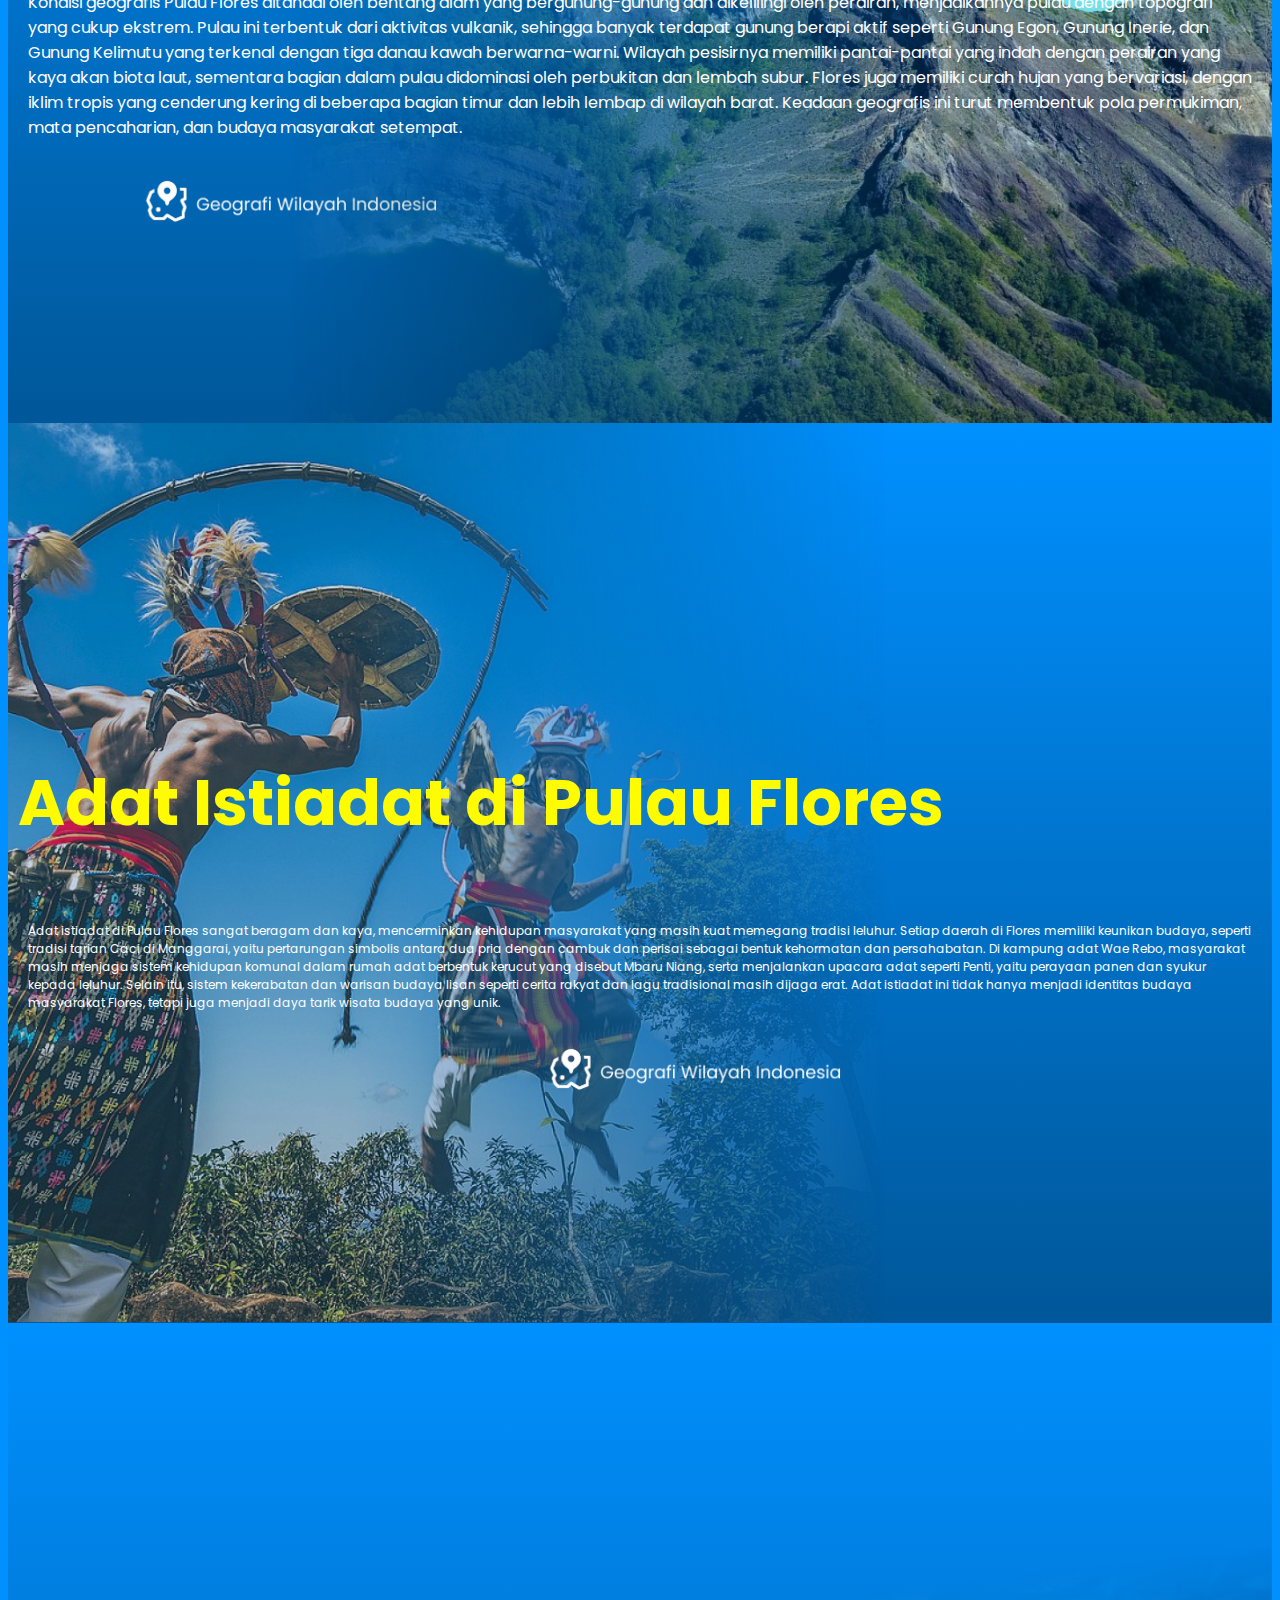
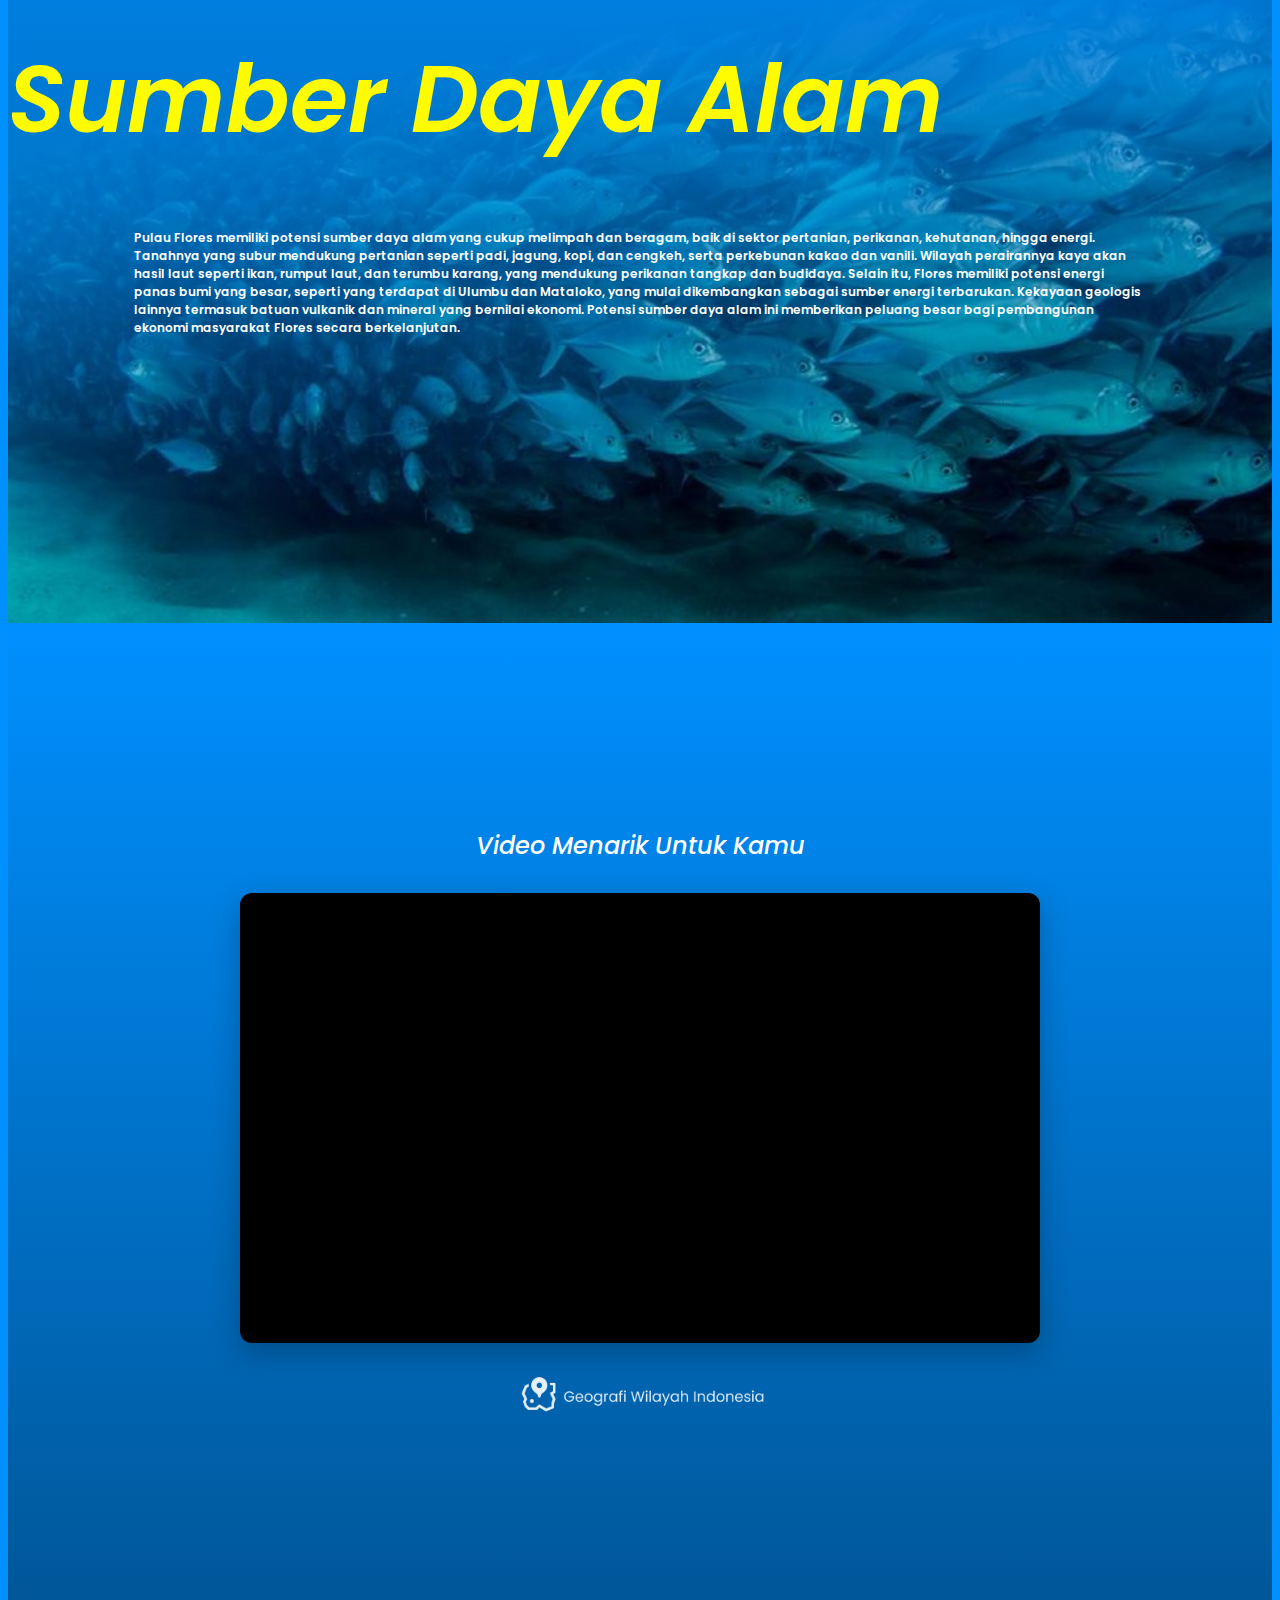
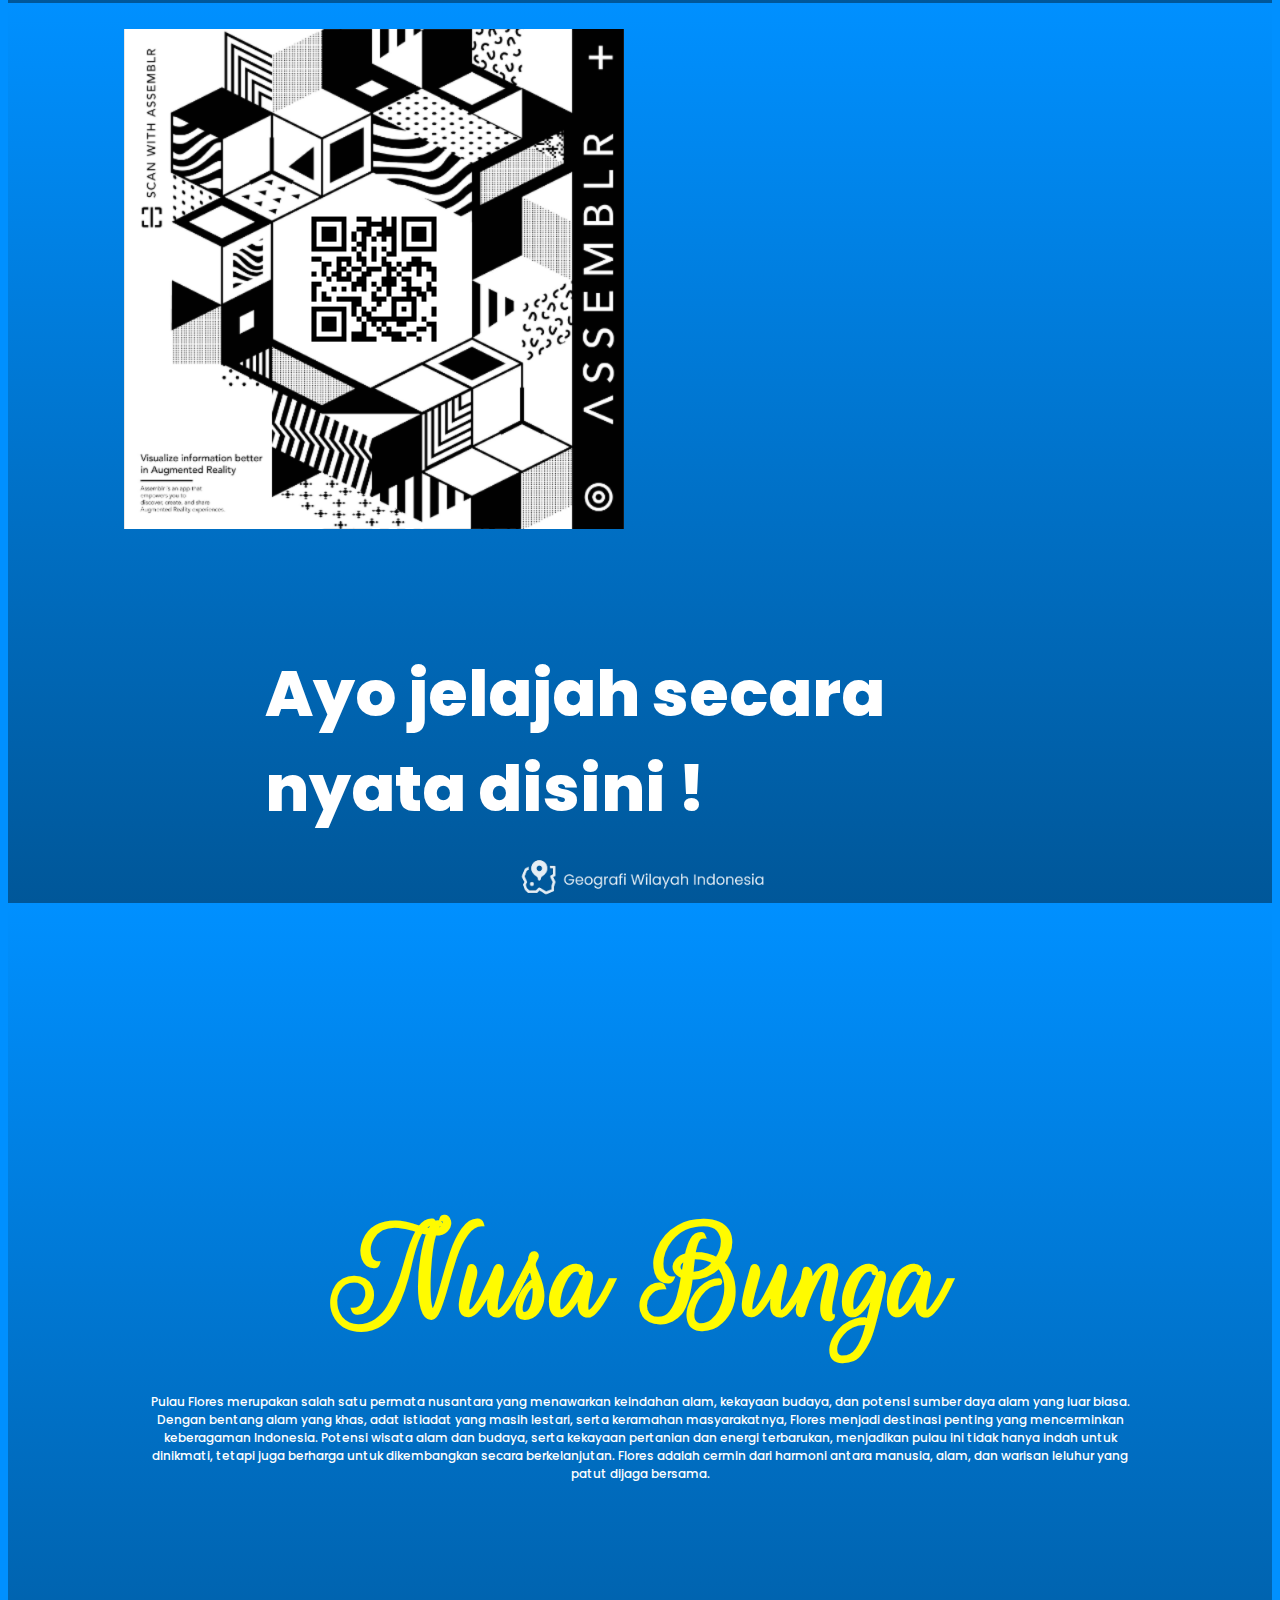
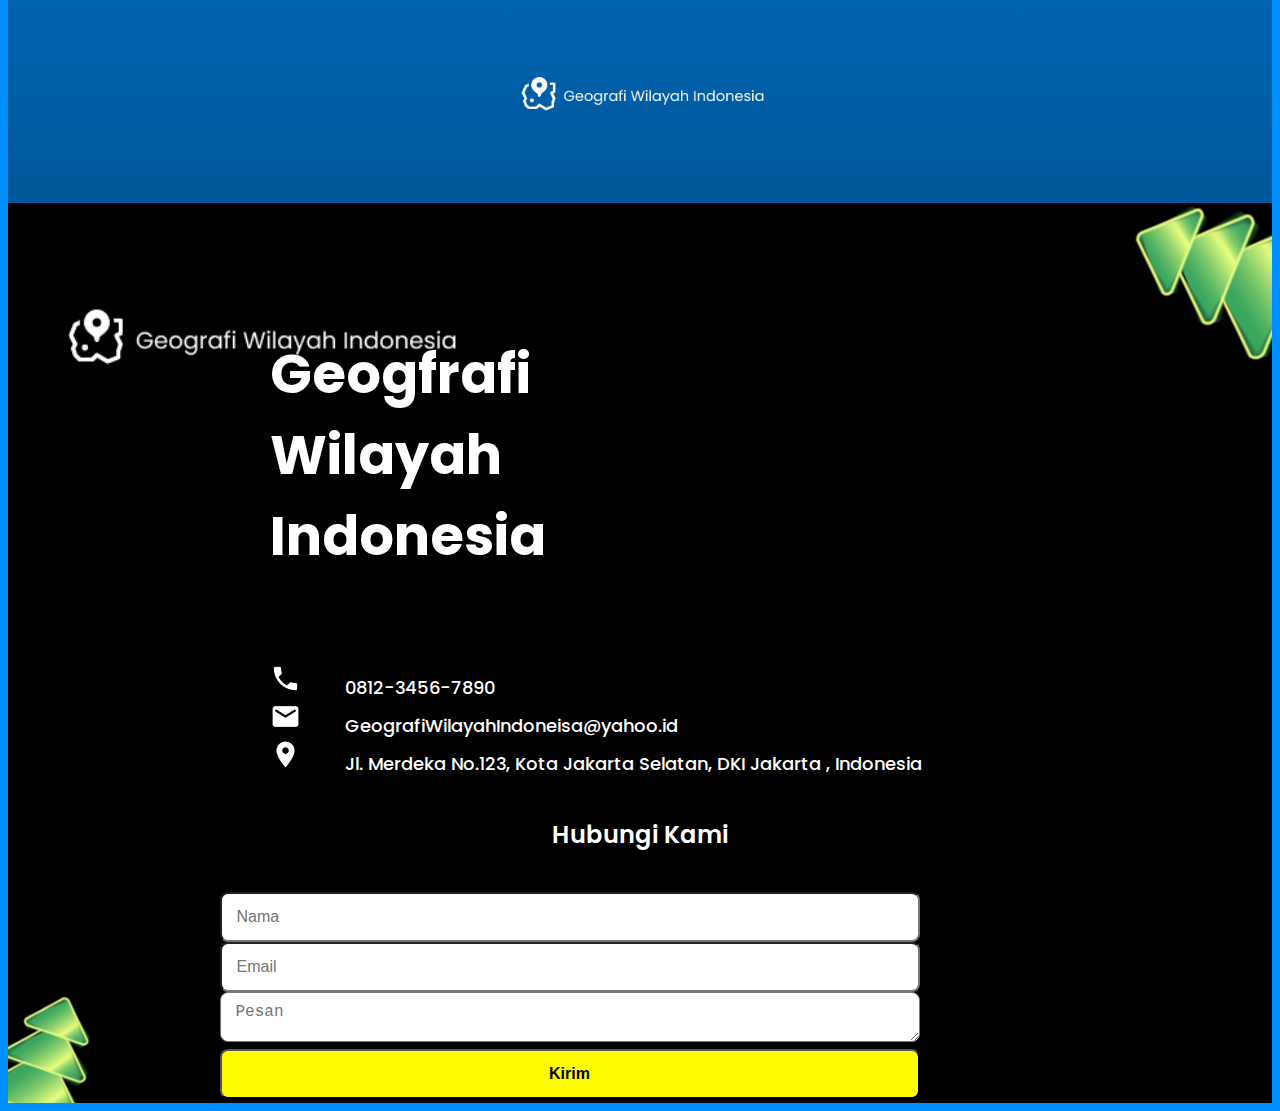
<file: pulauflores.html>
<!DOCTYPE html>
<html lang="en">
<head>
    <meta name="viewport" content="width=device-width, initial-scale=1">
    <title>Geografi Wilayah Indonesia</title>
    <link href="https://cdn.jsdelivr.net/npm/bootstrap@5.3.5/dist/css/bootstrap.min.css" rel="stylesheet" integrity="sha384-SgOJa3DmI69IUzQ2PVdRZhwQ+dy64/BUtbMJw1MZ8t5HZApcHrRKUc4W0kG879m7" crossorigin="anonymous">

    <!-- Goggle Font -->
    <link rel="preconnect" href="https://fonts.googleapis.com">
    <link rel="preconnect" href="https://fonts.gstatic.com" crossorigin>
    <link href="https://fonts.googleapis.com/css2?family=Poppins:ital,wght@0,100;0,200;0,300;0,400;0,500;0,600;0,700;0,800;1,100;1,200;1,300;1,400;1,500;1,600;1,700&family=Rouge+Script&display=swap" rel="stylesheet">

    <!-- Style -->
    <link rel="stylesheet" href="pulauflores.css">

    <!-- Logo Perusahaan -->
    <link rel="icon" href="Asset/Landingpage/img/Logo small.png" type="image/x-icon">

    <!-- Icon Lokasi -->
     <link href="https://cdn.jsdelivr.net/npm/bootstrap-icons@1.10.5/font/bootstrap-icons.css" rel="stylesheet">
</head>
<body>
    <!-- Navbar -->

    <nav class="navbar navbar-expand-lg navbar-dark bg-color fixed-top">
      <div class="container">
        <a class="navbar-brand" href="#">
          <img src="Asset/Landingpage/img/Logo small.png" alt="Logo" width="35" height="28" class="d-inline-block align-text-top">
          Geografi Wilayah Indonesia</a>  
        <button class="navbar-toggler" type="button" data-bs-toggle="collapse" data-bs-target="#navbarNav" aria-controls="navbarNav" aria-expanded="false" aria-label="Toggle navigation">
          <span class="navbar-toggler-icon"></span>
        </button>
        <div class="collapse navbar-collapse" id="navbarNav">
          <ul class="navbar-nav mx-auto">
            <li class="nav-item mx-2">
              <a class="nav-link active" aria-current="page" href="landingpage.html">Home</a>
            </li>
            <li class="nav-item mx-2">
              <a class="nav-link active" href="#geografisflores">Geografis</a>
            </li>
            <li class="nav-item mx-2">
              <a class="nav-link active" href="#sumberdayaflores">Sumber Daya</a>
            </li>
            <li class="nav-item mx-2">
              <a class="nav-link active" href="#tigadflores">Ayo Main !</a>
            </li>
            <li class="nav-item mx-2">
              <a class="btn btn-warning hubung" href="#footer">Contact</a>
            </li>
          </ul>
        </div>
      </div>
    </nav>

    <!-- Navbar -->
    
    <!-- Section Home -->
    <section id="pulauflores">
        <div class="container h-100">
            <div class="row-100">
                <div class="col-12 text-center flores-tagline">
                    
                    <h1>Pulau Flores</h1>
                    <p>Pulau Flores adalah salah satu pulau di Provinsi Nusa Tenggara Timur yang terkenal dengan keindahan alam, kekayaan budaya, dan keunikan geologisnya. Nama "Flores" berasal dari bahasa Portugis yang berarti "bunga", mencerminkan pesona pulau ini yang indah dan subur. Pulau ini memiliki lanskap yang beragam, mulai dari pegunungan vulkanik, danau kawah berwarna seperti Danau Kelimutu, hingga pantai-pantai eksotis yang menarik wisatawan. Flores juga dikenal sebagai rumah bagi budaya tradisional yang masih kuat, seperti upacara adat suku-suku setempat dan rumah adat Wae Rebo. Selain itu, Flores merupakan salah satu pintu gerbang menuju Taman Nasional Komodo, habitat asli komodo yang menjadi satwa langka dunia.</p>
                    
                    <img src="Asset/Pulau Flores/Mask group.png" alt="" >
                    
                </div>
            </div>
        </div>
     </section>
    <!-- Section Home -->

    <!-- geografis flores -->
     <section id="geografisflores">
        <div class="container h-100">
            <div class="row align-items-center">
                <div class="col-6 text-center flores1">

                    <h1>Kondisi Geografis</h1>

                    <p>Kondisi geografis Pulau Flores ditandai oleh bentang alam yang bergunung-gunung dan dikelilingi oleh perairan, menjadikannya pulau dengan topografi yang cukup ekstrem. Pulau ini terbentuk dari aktivitas vulkanik, sehingga banyak terdapat gunung berapi aktif seperti Gunung Egon, Gunung Inerie, dan Gunung Kelimutu yang terkenal dengan tiga danau kawah berwarna-warni. Wilayah pesisirnya memiliki pantai-pantai yang indah dengan perairan yang kaya akan biota laut, sementara bagian dalam pulau didominasi oleh perbukitan dan lembah subur. Flores juga memiliki curah hujan yang bervariasi, dengan iklim tropis yang cenderung kering di beberapa bagian timur dan lebih lembap di wilayah barat. Keadaan geografis ini turut membentuk pola permukiman, mata pencaharian, dan budaya masyarakat setempat.</p>

                    <img src="Asset/Landingpage/img/Logo besar.png" alt="">
                </div>
                
                <div class="col-6 flores2">
                    <img src="Asset/Pulau Flores/Mask group (1).png" alt="">
                </div>
            </div>
        </div>
     </section>
    <!-- geografis flores -->
    
    <!-- Adat flores -->
      <section id="adatflores">
        <div class="container h-100">
            <div class="row align-items-center">
                <div class="col-6 text-center adatflores1">
                    <img src="Asset/Pulau Flores/Mask group (2).png" alt="">
                </div>

                <div class="col-6 adatflores2">
                    <h1>Adat Istiadat di Pulau Flores</h1>

                    <p>Adat istiadat di Pulau Flores sangat beragam dan kaya, mencerminkan kehidupan masyarakat yang masih kuat memegang tradisi leluhur. Setiap daerah di Flores memiliki keunikan budaya, seperti tradisi tarian Caci di Manggarai, yaitu pertarungan simbolis antara dua pria dengan cambuk dan perisai sebagai bentuk kehormatan dan persahabatan. Di kampung adat Wae Rebo, masyarakat masih menjaga sistem kehidupan komunal dalam rumah adat berbentuk kerucut yang disebut Mbaru Niang, serta menjalankan upacara adat seperti Penti, yaitu perayaan panen dan syukur kepada leluhur. Selain itu, sistem kekerabatan dan warisan budaya lisan seperti cerita rakyat dan lagu tradisional masih dijaga erat. Adat istiadat ini tidak hanya menjadi identitas budaya masyarakat Flores, tetapi juga menjadi daya tarik wisata budaya yang unik.</p>

                    <img src="Asset/Landingpage/img/Logo besar.png" alt="">
                </div>
            </div>
        </div>
     </section>
    <!-- Adat flores -->

    <!-- Sumber daya flores -->
    <section id="sumberdayaflores">
        <div class="container h-100">
            <div class="row-100">
                <div class="col-12 text-center sumberdayaflores-tagline">
                    
                    <h1>Sumber Daya Alam</h1>
                    <p>Pulau Flores memiliki potensi sumber daya alam yang cukup melimpah dan beragam, baik di sektor pertanian, perikanan, kehutanan, hingga energi. Tanahnya yang subur mendukung pertanian seperti padi, jagung, kopi, dan cengkeh, serta perkebunan kakao dan vanili. Wilayah perairannya kaya akan hasil laut seperti ikan, rumput laut, dan terumbu karang, yang mendukung perikanan tangkap dan budidaya. Selain itu, Flores memiliki potensi energi panas bumi yang besar, seperti yang terdapat di Ulumbu dan Mataloko, yang mulai dikembangkan sebagai sumber energi terbarukan. Kekayaan geologis lainnya termasuk batuan vulkanik dan mineral yang bernilai ekonomi. Potensi sumber daya alam ini memberikan peluang besar bagi pembangunan ekonomi masyarakat Flores secara berkelanjutan.</p>
                    
                    <img src="Asset/Pulau Flores/Mask group (3).png" alt="" >
                    
                </div>
            </div>
        </div>
     </section>
    <!-- Sumber daya flores -->

        <!-- Video -->
        <section id="video-section" class="video-center">
        <div class="content-wrapper">
            
            <h1>Video Menarik Untuk Kamu</h1>
            
            <div class="video-container">
            <iframe 
                src="https://www.youtube.com/embed/vgqKpqqkOT8?si=tO5lHY1kshBiJ94E" 
                title="Video YouTube"
                allow="accelerometer; autoplay; clipboard-write; encrypted-media; gyroscope; picture-in-picture" 
                allowfullscreen>
            </iframe>
            </div>

            <div class="logo-container">
            <img src="Asset/Landingpage/img/Logo besar.png" alt="Logo" />
            </div>

        </div>
        </section>
    <!-- Video -->

    <!-- Asembler 3d -->
     <section id="tigadflores">
        <div class="container">
            <div class="row text-center tigadflores-tagline">
                <div class="col-6">

                <img src="Asset/Pulau Jawa/Candi Cetho-marker.png" alt="" class="asemblerflores">

                </div>
                
                <div class="col-6">
                <h1>Ayo jelajah secara nyata disini !</h1>

                <div class="logo-container">
                <img src="Asset/Landingpage/img/Logo besar.png" alt="Logo" />
                </div>
                </div>

            </div>
        </div>
     </section>
    <!-- Asembler 3d -->

   <!-- Section penutup -->
     <section id="penutup-flores">
      <div class="container">
        <div class="row h-100 text-center flores2-tagline">
          <div class="col-12">
          <h1>Nusa Bunga</h1>
          <p>Pulau Flores merupakan salah satu permata nusantara yang menawarkan keindahan alam, kekayaan budaya, dan potensi sumber daya alam yang luar biasa. Dengan bentang alam yang khas, adat istiadat yang masih lestari, serta keramahan masyarakatnya, Flores menjadi destinasi penting yang mencerminkan keberagaman Indonesia. Potensi wisata alam dan budaya, serta kekayaan pertanian dan energi terbarukan, menjadikan pulau ini tidak hanya indah untuk dinikmati, tetapi juga berharga untuk dikembangkan secara berkelanjutan. Flores adalah cermin dari harmoni antara manusia, alam, dan warisan leluhur yang patut dijaga bersama.</p>

          <div class="map">
            <img src="Asset/Landingpage/img/Logo besar.png" alt="" class="logobesar">
          </div>
          </div>
        </div>
      </div>
     </section>
    <!-- Section penutup -->

    <!-- Section footer -->
     <section id="footer">
      <div class="container-fluid">
        <div class="row footer-tagline">
          <div class="col-md-6">

            <div>
              <img src="Asset/Landingpage/img/Logo besar.png" alt="" class="logoatasbesar">
            </div>

            <h1>Geogfrafi Wilayah Indonesia</h1>

            <div class="hp">
              <img src="Asset/Landingpage/img/hubungi (3).png" alt="">
              <a href="#">0812-3456-7890</a>
            </div>

            <div class="email">
              <img src="Asset/Landingpage/img/hubungi (1).png" alt="">
              <a href="#">GeografiWilayahIndoneisa@yahoo.id</a>
            </div>

            <div class="alamat">
              <img src="Asset/Landingpage/img/hubungi (2).png" alt="">
              <a href="#">Jl. Merdeka No.123, Kota Jakarta Selatan, DKI Jakarta , Indonesia</a>
            </div>

            <div>
              <img src="Asset/Landingpage/img/pohon (2).png" alt="" class="pohon1">
            </div>

          </div>
        <div class="col-md-6">
          <div class="card-kontak w-100">

            <div>
              <img src="Asset/Landingpage/img/pohon (1).png" alt="" class="pohon2">
            </div>

            <h2>Hubungi Kami</h2>

                  <form action="proses_form.php" method="POST">
                    <div class="form-floating mb-3">
                      <input type="text" name="nama" class="form-control" placeholder="Nama">
                      <label>Nama kamu</label>
                    </div>

                    <div class="form-floating mb-3">
                      <input type="email" name="email" class="form-control" placeholder="Email">
                      <label>Email</label>
                    </div>

                    <div class="form-floating mb-3">
                      <textarea name="pesan" class="form-control" placeholder="Pesan"></textarea>
                      <label>Pesan</label>
                    </div>

                    <button type="submit" class="button-kontak">Kirim</button>
                  </form>
                  
          </div>
        </div>
        </div>

      </div>
     </section>
    <!-- Section footer -->
    
</body>
</html>
</file>
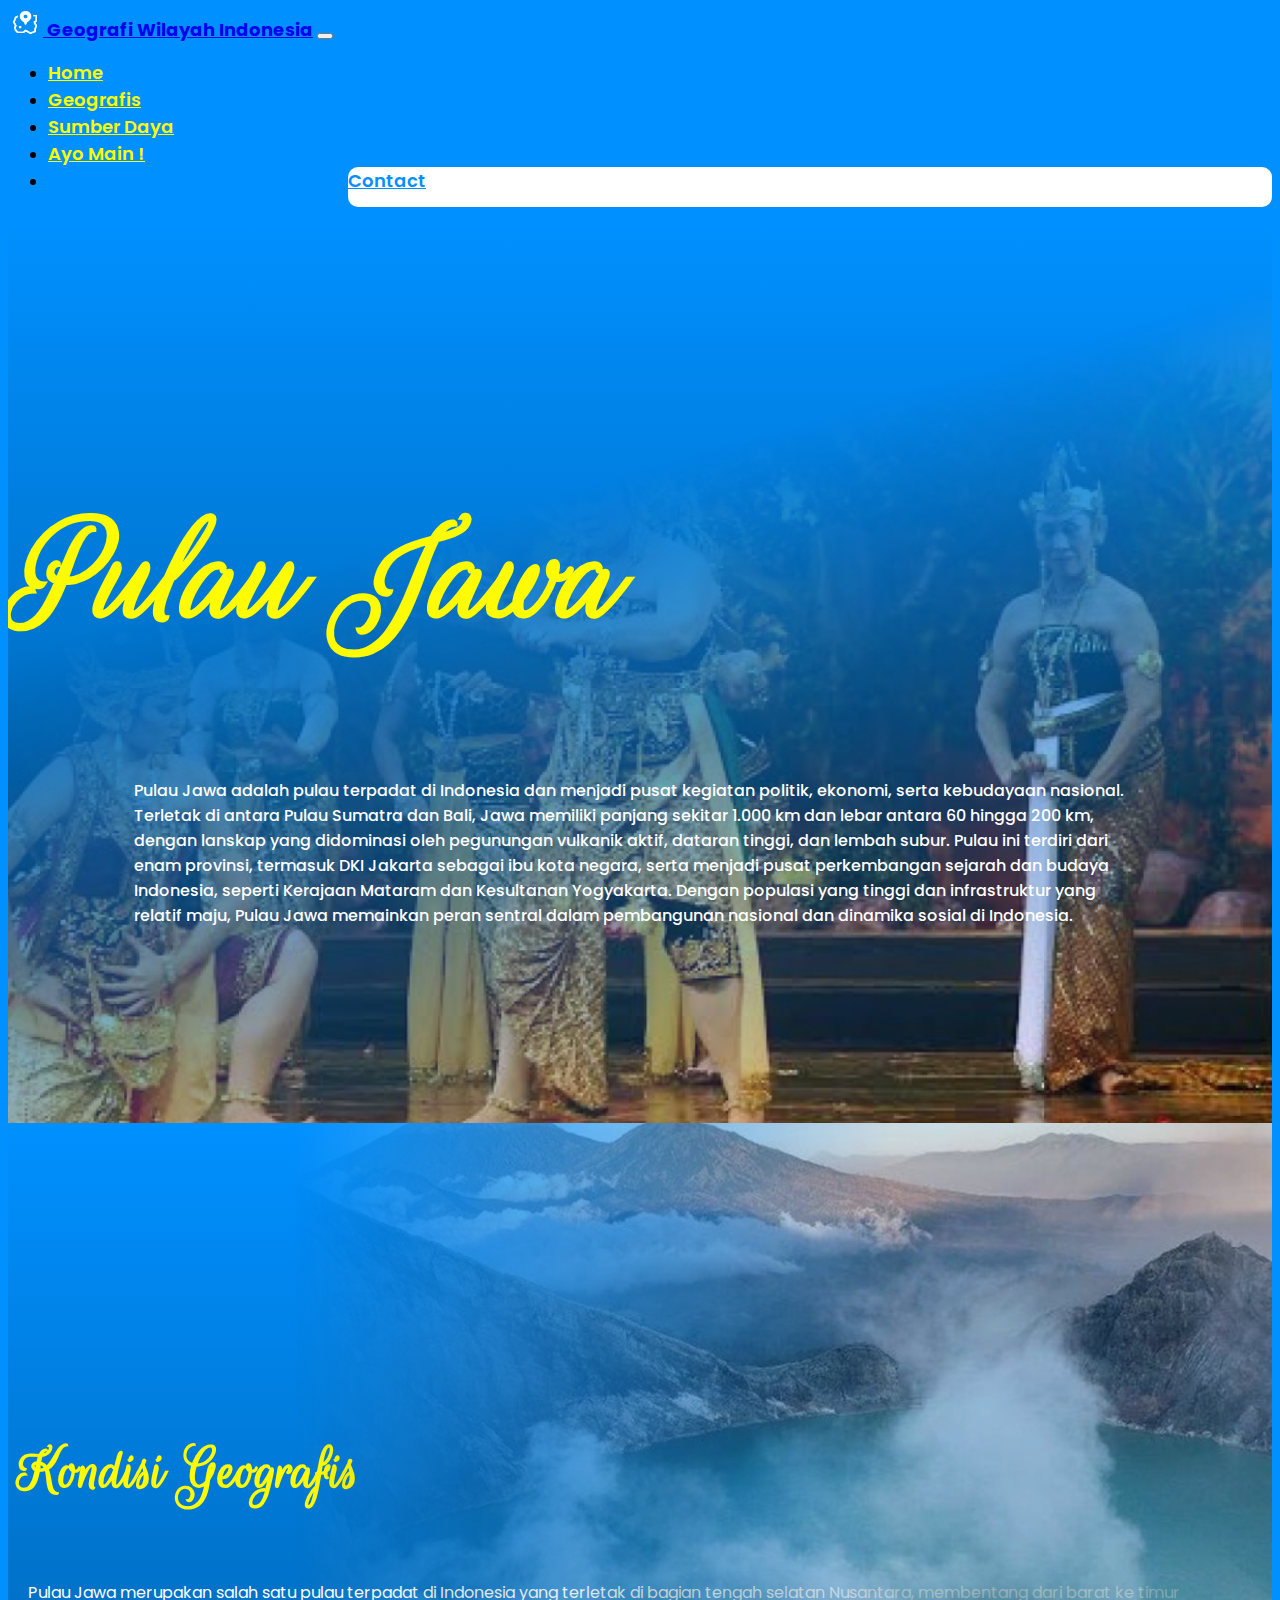
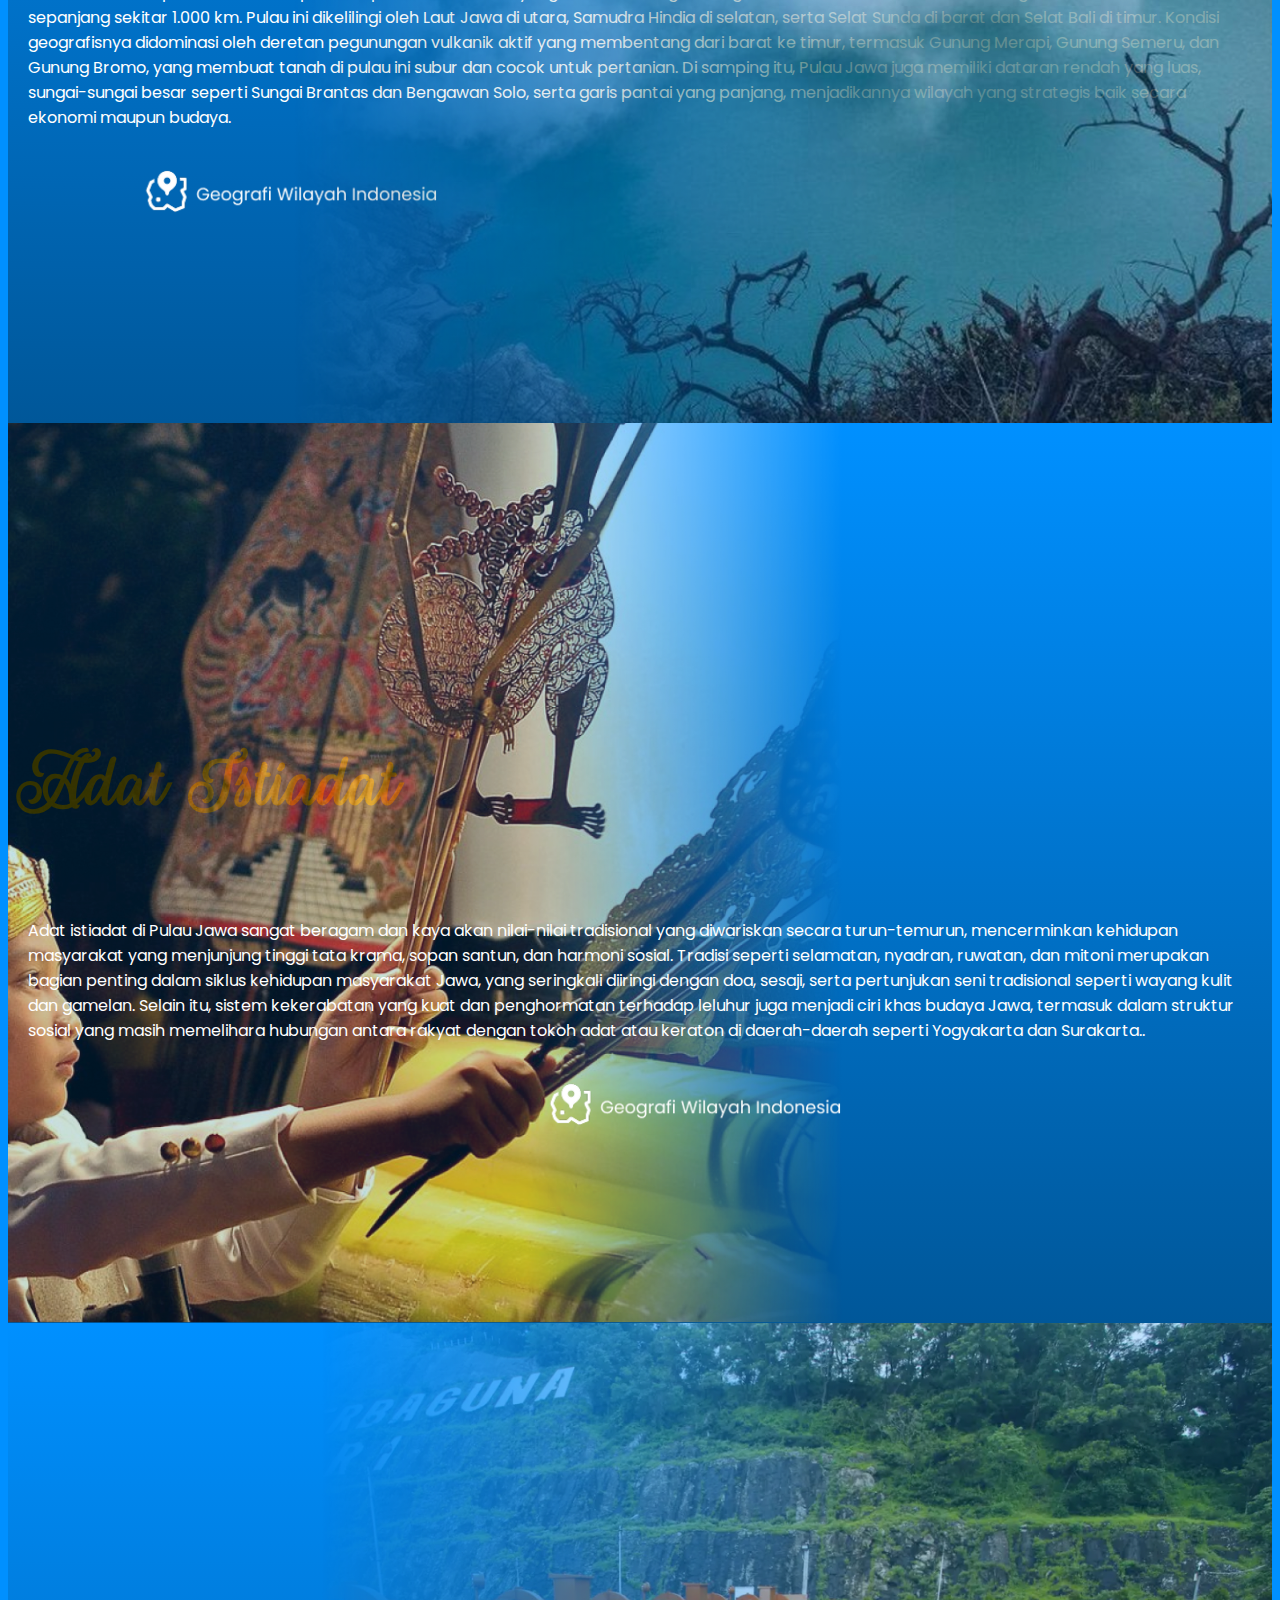
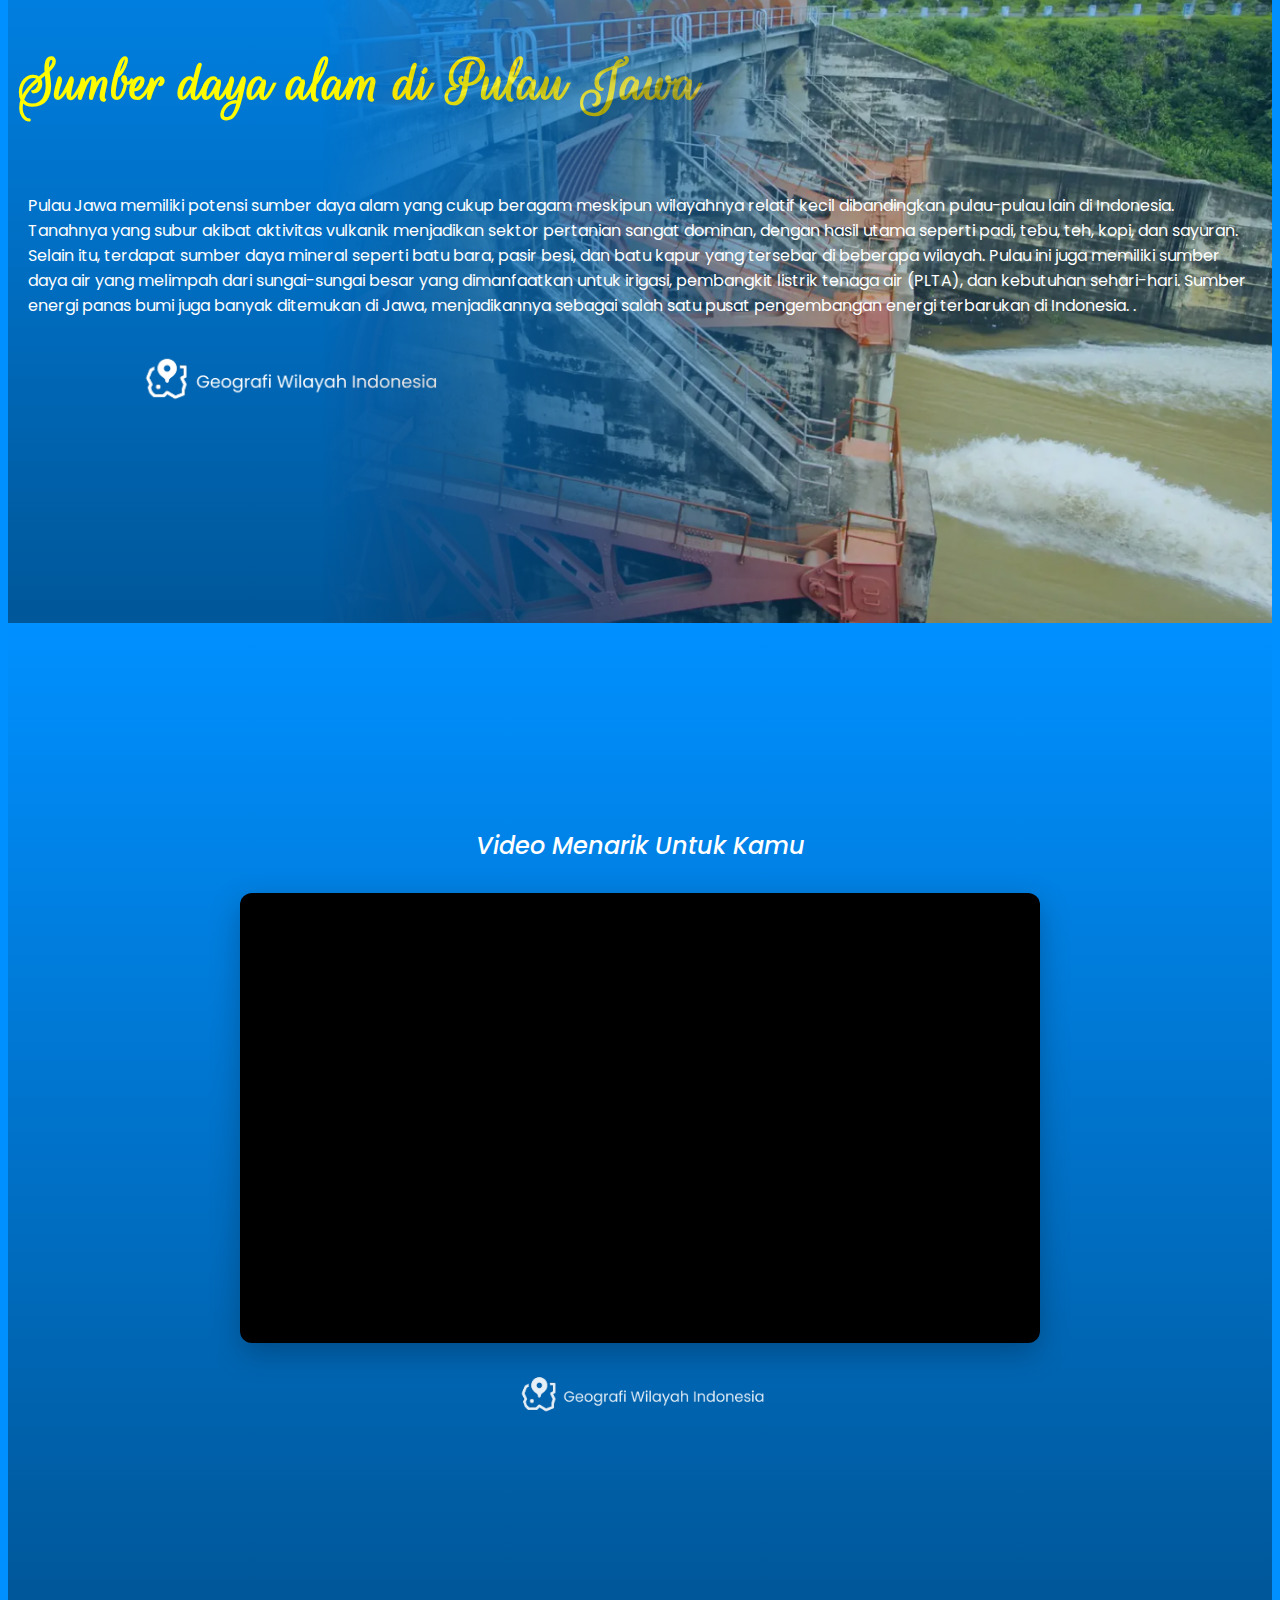
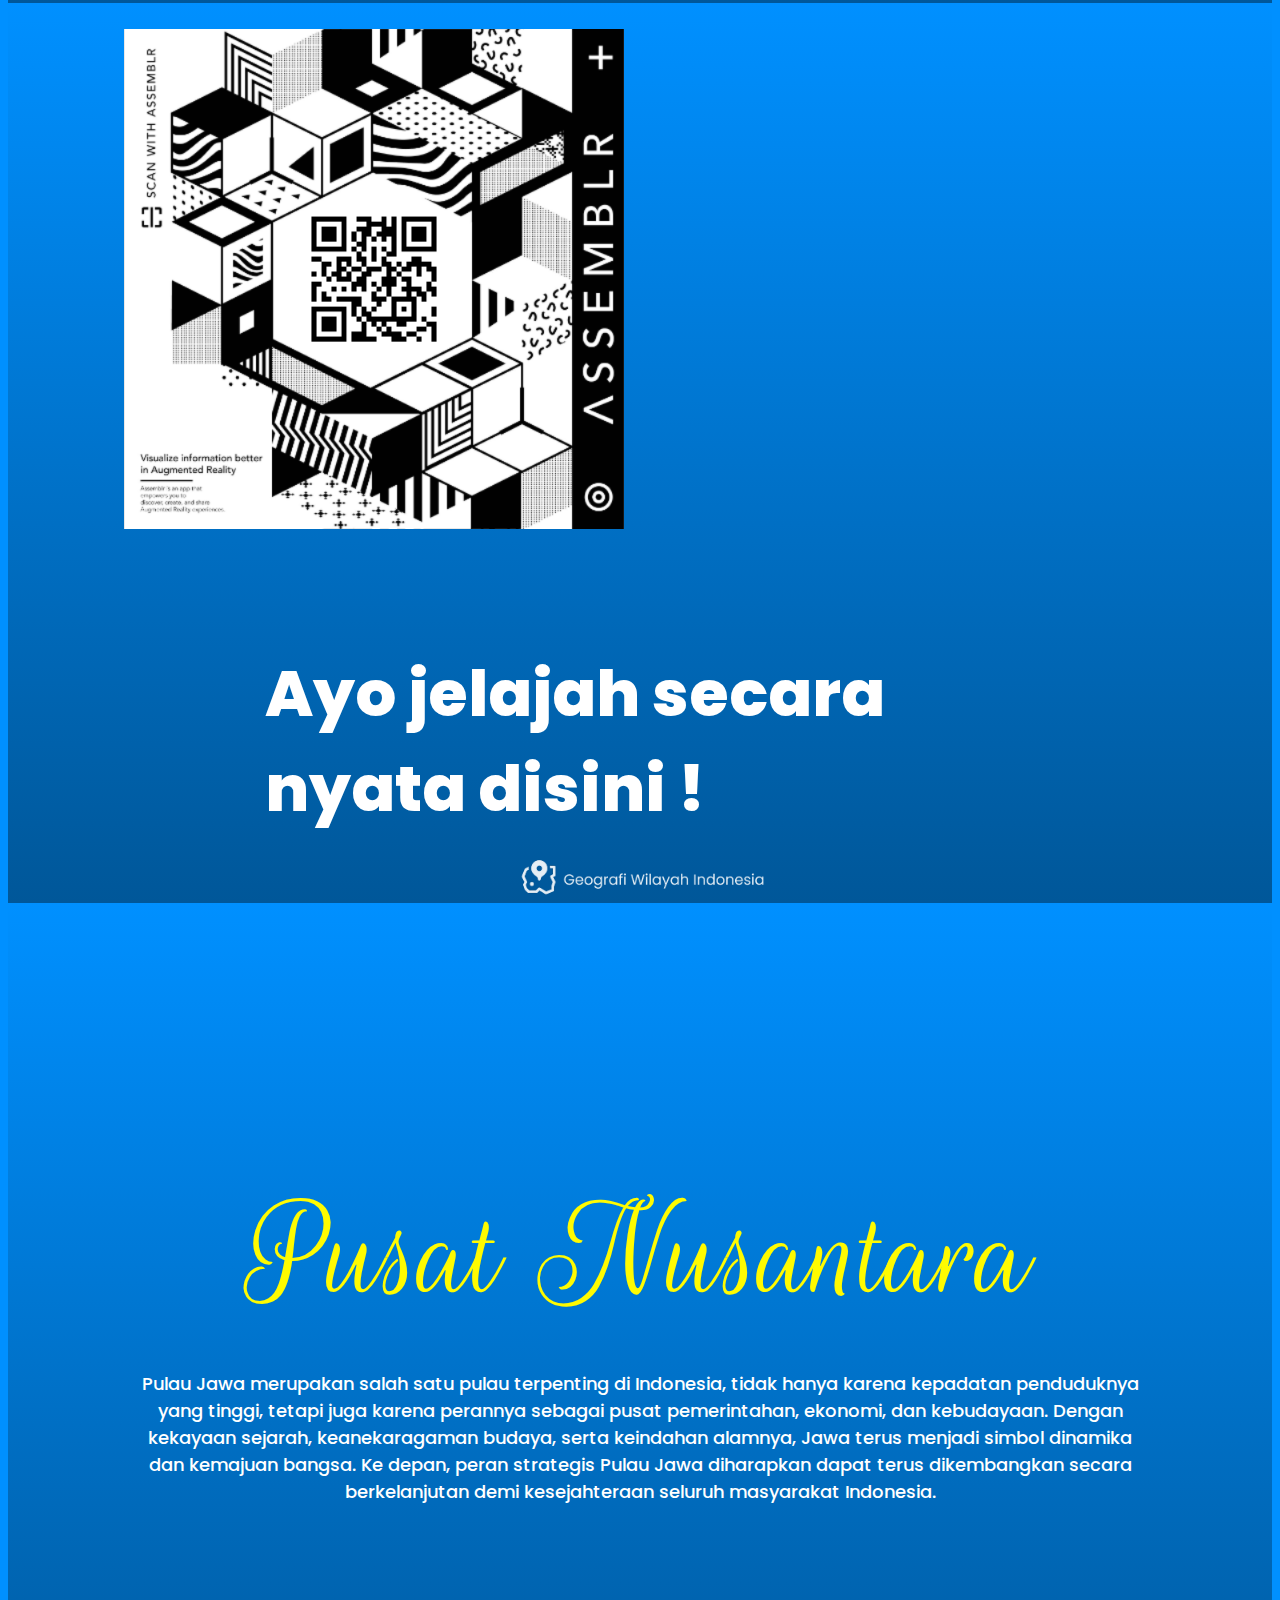
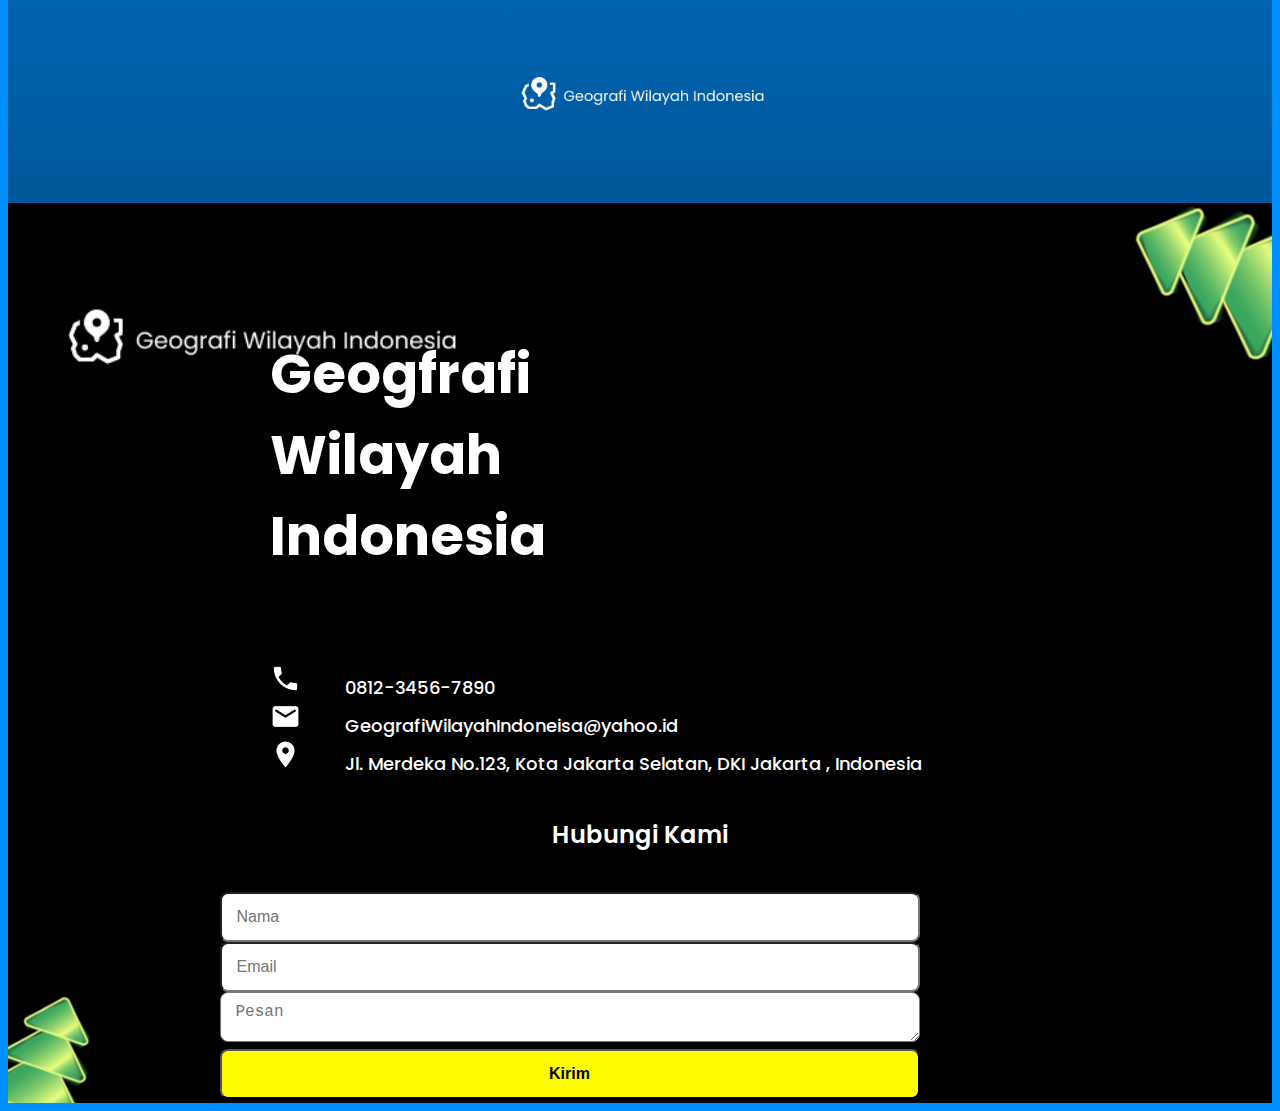
<file: pulaujawa.html>
<!DOCTYPE html>
<html lang="en">
<head>
    <meta name="viewport" content="width=device-width, initial-scale=1">
    <title>Geografi Wilayah Indonesia</title>
    <link href="https://cdn.jsdelivr.net/npm/bootstrap@5.3.5/dist/css/bootstrap.min.css" rel="stylesheet" integrity="sha384-SgOJa3DmI69IUzQ2PVdRZhwQ+dy64/BUtbMJw1MZ8t5HZApcHrRKUc4W0kG879m7" crossorigin="anonymous">

    <!-- Goggle Font -->
    <link rel="preconnect" href="https://fonts.googleapis.com">
    <link rel="preconnect" href="https://fonts.gstatic.com" crossorigin>
    <link href="https://fonts.googleapis.com/css2?family=Poppins:ital,wght@0,100;0,200;0,300;0,400;0,500;0,600;0,700;0,800;1,100;1,200;1,300;1,400;1,500;1,600;1,700&family=Rouge+Script&display=swap" rel="stylesheet">

    <!-- Style -->
    <link rel="stylesheet" href="pulaujawa.css">

    <!-- Logo Perusahaan -->
    <link rel="icon" href="Asset/Landingpage/img/Logo small.png" type="image/x-icon">

    <!-- Icon Lokasi -->
     <link href="https://cdn.jsdelivr.net/npm/bootstrap-icons@1.10.5/font/bootstrap-icons.css" rel="stylesheet">
</head>
<body>

    <!-- Navbar -->

    <nav class="navbar navbar-expand-lg navbar-dark bg-color fixed-top">
      <div class="container">
        <a class="navbar-brand" href="#">
          <img src="Asset/Landingpage/img/Logo small.png" alt="Logo" width="35" height="28" class="d-inline-block align-text-top">
          Geografi Wilayah Indonesia</a>  
        <button class="navbar-toggler" type="button" data-bs-toggle="collapse" data-bs-target="#navbarNav" aria-controls="navbarNav" aria-expanded="false" aria-label="Toggle navigation">
          <span class="navbar-toggler-icon"></span>
        </button>
        <div class="collapse navbar-collapse" id="navbarNav">
          <ul class="navbar-nav mx-auto">
            <li class="nav-item mx-2">
              <a class="nav-link active" aria-current="page" href="index.html">Home</a>
            </li>
            <li class="nav-item mx-2">
              <a class="nav-link active" href="#geografisjawa">Geografis</a>
            </li>
            <li class="nav-item mx-2">
              <a class="nav-link active" href="#alamjawa">Sumber Daya</a>
            </li>
            <li class="nav-item mx-2">
              <a class="nav-link active" href="#tigadjawa">Ayo Main !</a>
            </li>
            <li class="nav-item mx-2">
              <a class="btn btn-warning hubung" href="#footer">Contact</a>
            </li>
          </ul>
        </div>
      </div>
    </nav>

    <!-- Navbar -->
    
    <!-- Section Home -->
    <section id="pulaujawa">
        <div class="container h-100">
            <div class="row-100">
                <div class="col-12 text-center jawa-tagline">
                    
                    <h1>Pulau Jawa</h1>
                    <p>Pulau Jawa adalah pulau terpadat di Indonesia dan menjadi pusat kegiatan politik, ekonomi, serta kebudayaan nasional. Terletak di antara Pulau Sumatra dan Bali, Jawa memiliki panjang sekitar 1.000 km dan lebar antara 60 hingga 200 km, dengan lanskap yang didominasi oleh pegunungan vulkanik aktif, dataran tinggi, dan lembah subur. Pulau ini terdiri dari enam provinsi, termasuk DKI Jakarta sebagai ibu kota negara, serta menjadi pusat perkembangan sejarah dan budaya Indonesia, seperti Kerajaan Mataram dan Kesultanan Yogyakarta. Dengan populasi yang tinggi dan infrastruktur yang relatif maju, Pulau Jawa memainkan peran sentral dalam pembangunan nasional dan dinamika sosial di Indonesia.</p>
                    
                    <img src="Asset/Pulau Jawa/Mask group.png" alt="" >
                    
                </div>
            </div>
        </div>
     </section>
    <!-- Section Home -->

    <!-- geografis jawa -->
     <section id="geografisjawa">
        <div class="container h-100">
            <div class="row align-items-center">
                <div class="col-6 text-center jawa1">

                    <h1>Kondisi Geografis</h1>

                    <p>Pulau Jawa merupakan salah satu pulau terpadat di Indonesia yang terletak di bagian tengah selatan Nusantara, membentang dari barat ke timur sepanjang sekitar 1.000 km. Pulau ini dikelilingi oleh Laut Jawa di utara, Samudra Hindia di selatan, serta Selat Sunda di barat dan Selat Bali di timur. Kondisi geografisnya didominasi oleh deretan pegunungan vulkanik aktif yang membentang dari barat ke timur, termasuk Gunung Merapi, Gunung Semeru, dan Gunung Bromo, yang membuat tanah di pulau ini subur dan cocok untuk pertanian. Di samping itu, Pulau Jawa juga memiliki dataran rendah yang luas, sungai-sungai besar seperti Sungai Brantas dan Bengawan Solo, serta garis pantai yang panjang, menjadikannya wilayah yang strategis baik secara ekonomi maupun budaya.</p>

                    <img src="Asset/Landingpage/img/Logo besar.png" alt="">
                </div>
                
                <div class="col-6 jawa2">
                    <img src="Asset/Pulau Jawa/Mask group (1).png" alt="">
                </div>
            </div>
        </div>
     </section>
    <!-- geografis jawa -->
    
    <!-- Adat Jawa -->
      <section id="adatjawa">
        <div class="container h-100">
            <div class="row align-items-center">
                <div class="col-6 text-center adatjawa1">
                    <img src="Asset/Pulau Jawa/Mask group (2).png" alt="">
                </div>

                <div class="col-6 adatjawa2">
                    <h1>Adat Istiadat</h1>

                    <p>Adat istiadat di Pulau Jawa sangat beragam dan kaya akan nilai-nilai tradisional yang diwariskan secara turun-temurun, mencerminkan kehidupan masyarakat yang menjunjung tinggi tata krama, sopan santun, dan harmoni sosial. Tradisi seperti selamatan, nyadran, ruwatan, dan mitoni merupakan bagian penting dalam siklus kehidupan masyarakat Jawa, yang seringkali diiringi dengan doa, sesaji, serta pertunjukan seni tradisional seperti wayang kulit dan gamelan. Selain itu, sistem kekerabatan yang kuat dan penghormatan terhadap leluhur juga menjadi ciri khas budaya Jawa, termasuk dalam struktur sosial yang masih memelihara hubungan antara rakyat dengan tokoh adat atau keraton di daerah-daerah seperti Yogyakarta dan Surakarta..</p>

                    <img src="Asset/Landingpage/img/Logo besar.png" alt="">
                </div>
            </div>
        </div>
     </section>
    <!-- Adat Jawa -->

    <!-- Alam Jawa -->
     <section id="alamjawa">
        <div class="container h-100">
            <div class="row align-items-center">
                <div class="col-6 text-center alamjawa1">

                    <h1>Sumber daya alam di Pulau Jawa</h1>

                    <p>Pulau Jawa memiliki potensi sumber daya alam yang cukup beragam meskipun wilayahnya relatif kecil dibandingkan pulau-pulau lain di Indonesia. Tanahnya yang subur akibat aktivitas vulkanik menjadikan sektor pertanian sangat dominan, dengan hasil utama seperti padi, tebu, teh, kopi, dan sayuran. Selain itu, terdapat sumber daya mineral seperti batu bara, pasir besi, dan batu kapur yang tersebar di beberapa wilayah. Pulau ini juga memiliki sumber daya air yang melimpah dari sungai-sungai besar yang dimanfaatkan untuk irigasi, pembangkit listrik tenaga air (PLTA), dan kebutuhan sehari-hari. Sumber energi panas bumi juga banyak ditemukan di Jawa, menjadikannya sebagai salah satu pusat pengembangan energi terbarukan di Indonesia.  .</p>

                    <img src="Asset/Landingpage/img/Logo besar.png" alt="">
                </div>

                <div class="col-6 alamjawa2">
                    <img src="Asset/Pulau Jawa/Mask group (3).png" alt="">
                </div>
            </div>
        </div>
     </section>
    <!-- Alam Jawa -->

    <!-- Video -->
        <section id="video-section" class="video-center">
        <div class="content-wrapper">
            
            <h1>Video Menarik Untuk Kamu</h1>
            
            <div class="video-container">
            <iframe 
                src="https://www.youtube.com/embed/xVrZFA8fSqs?si=YuNXYIB8dmkQiMY0" 
                title="Video YouTube"
                allow="accelerometer; autoplay; clipboard-write; encrypted-media; gyroscope; picture-in-picture" 
                allowfullscreen>
            </iframe>
            </div>

            <div class="logo-container">
            <img src="Asset/Landingpage/img/Logo besar.png" alt="Logo" />
            </div>

        </div>
        </section>
    <!-- Video -->

    <!-- Asembler 3d -->
     <section id="tigadjawa">
        <div class="container">
            <div class="row text-center tigadjawa-tagline">
                <div class="col-6">

                <img src="Asset/Pulau Jawa/Candi Cetho-marker.png" alt="" class="asemblerjawa">

                </div>
                
                <div class="col-6">
                <h1>Ayo jelajah secara nyata disini !</h1>

                <div class="logo-container">
                <img src="Asset/Landingpage/img/Logo besar.png" alt="Logo" />
                </div>
                </div>

            </div>
        </div>
     </section>
    <!-- Asembler 3d -->

   <!-- Section penutup -->
     <section id="penutup-jawa">
      <div class="container">
        <div class="row h-100 text-center jawa2-tagline">
          <div class="col-12">
          <h1>Pusat Nusantara</h1>
          <p>Pulau Jawa merupakan salah satu pulau terpenting di Indonesia, tidak hanya karena kepadatan penduduknya yang tinggi, tetapi juga karena perannya sebagai pusat pemerintahan, ekonomi, dan kebudayaan. Dengan kekayaan sejarah, keanekaragaman budaya, serta keindahan alamnya, Jawa terus menjadi simbol dinamika dan kemajuan bangsa. Ke depan, peran strategis Pulau Jawa diharapkan dapat terus dikembangkan secara berkelanjutan demi kesejahteraan seluruh masyarakat Indonesia.</p>

          <div class="map">
            <img src="Asset/Landingpage/img/Logo besar.png" alt="" class="logobesar">
          </div>
          </div>
        </div>
      </div>
     </section>
    <!-- Section penutup -->

    <!-- Section footer -->
     <section id="footer">
      <div class="container-fluid">
        <div class="row footer-tagline">
          <div class="col-md-6">

            <div>
              <img src="Asset/Landingpage/img/Logo besar.png" alt="" class="logoatasbesar">
            </div>

            <h1>Geogfrafi Wilayah Indonesia</h1>

            <div class="hp">
              <img src="Asset/Landingpage/img/hubungi (3).png" alt="">
              <a href="#">0812-3456-7890</a>
            </div>

            <div class="email">
              <img src="Asset/Landingpage/img/hubungi (1).png" alt="">
              <a href="#">GeografiWilayahIndoneisa@yahoo.id</a>
            </div>

            <div class="alamat">
              <img src="Asset/Landingpage/img/hubungi (2).png" alt="">
              <a href="#">Jl. Merdeka No.123, Kota Jakarta Selatan, DKI Jakarta , Indonesia</a>
            </div>

            <div>
              <img src="Asset/Landingpage/img/pohon (2).png" alt="" class="pohon1">
            </div>

          </div>
        <div class="col-md-6">
          <div class="card-kontak w-100">

            <div>
              <img src="Asset/Landingpage/img/pohon (1).png" alt="" class="pohon2">
            </div>

            <h2>Hubungi Kami</h2>

                  <form action="proses_form.php" method="POST">
                    <div class="form-floating mb-3">
                      <input type="text" name="nama" class="form-control" placeholder="Nama">
                      <label>Nama kamu</label>
                    </div>

                    <div class="form-floating mb-3">
                      <input type="email" name="email" class="form-control" placeholder="Email">
                      <label>Email</label>
                    </div>

                    <div class="form-floating mb-3">
                      <textarea name="pesan" class="form-control" placeholder="Pesan"></textarea>
                      <label>Pesan</label>
                    </div>

                    <button type="submit" class="button-kontak">Kirim</button>
                  </form>
                  
          </div>
        </div>
        </div>

      </div>
     </section>
    <!-- Section footer -->
    
    
</body>
</html>
</file>
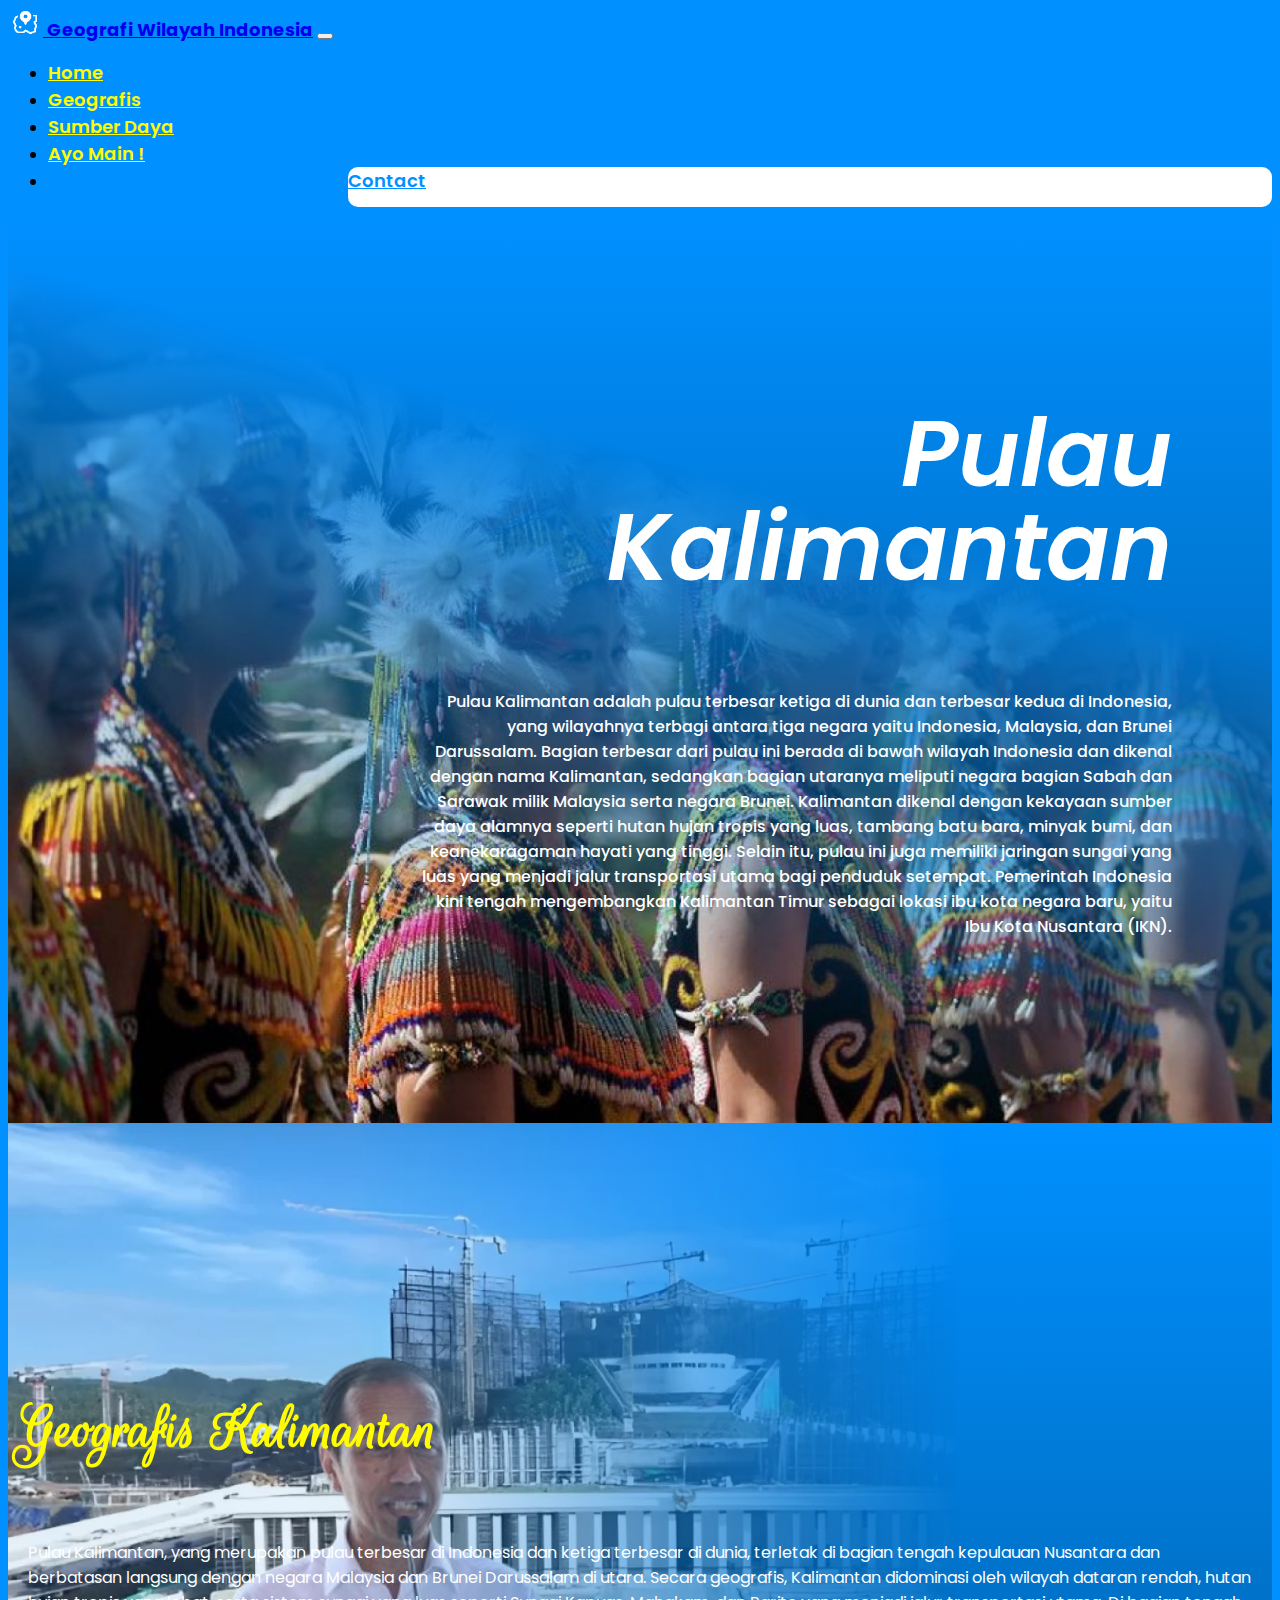
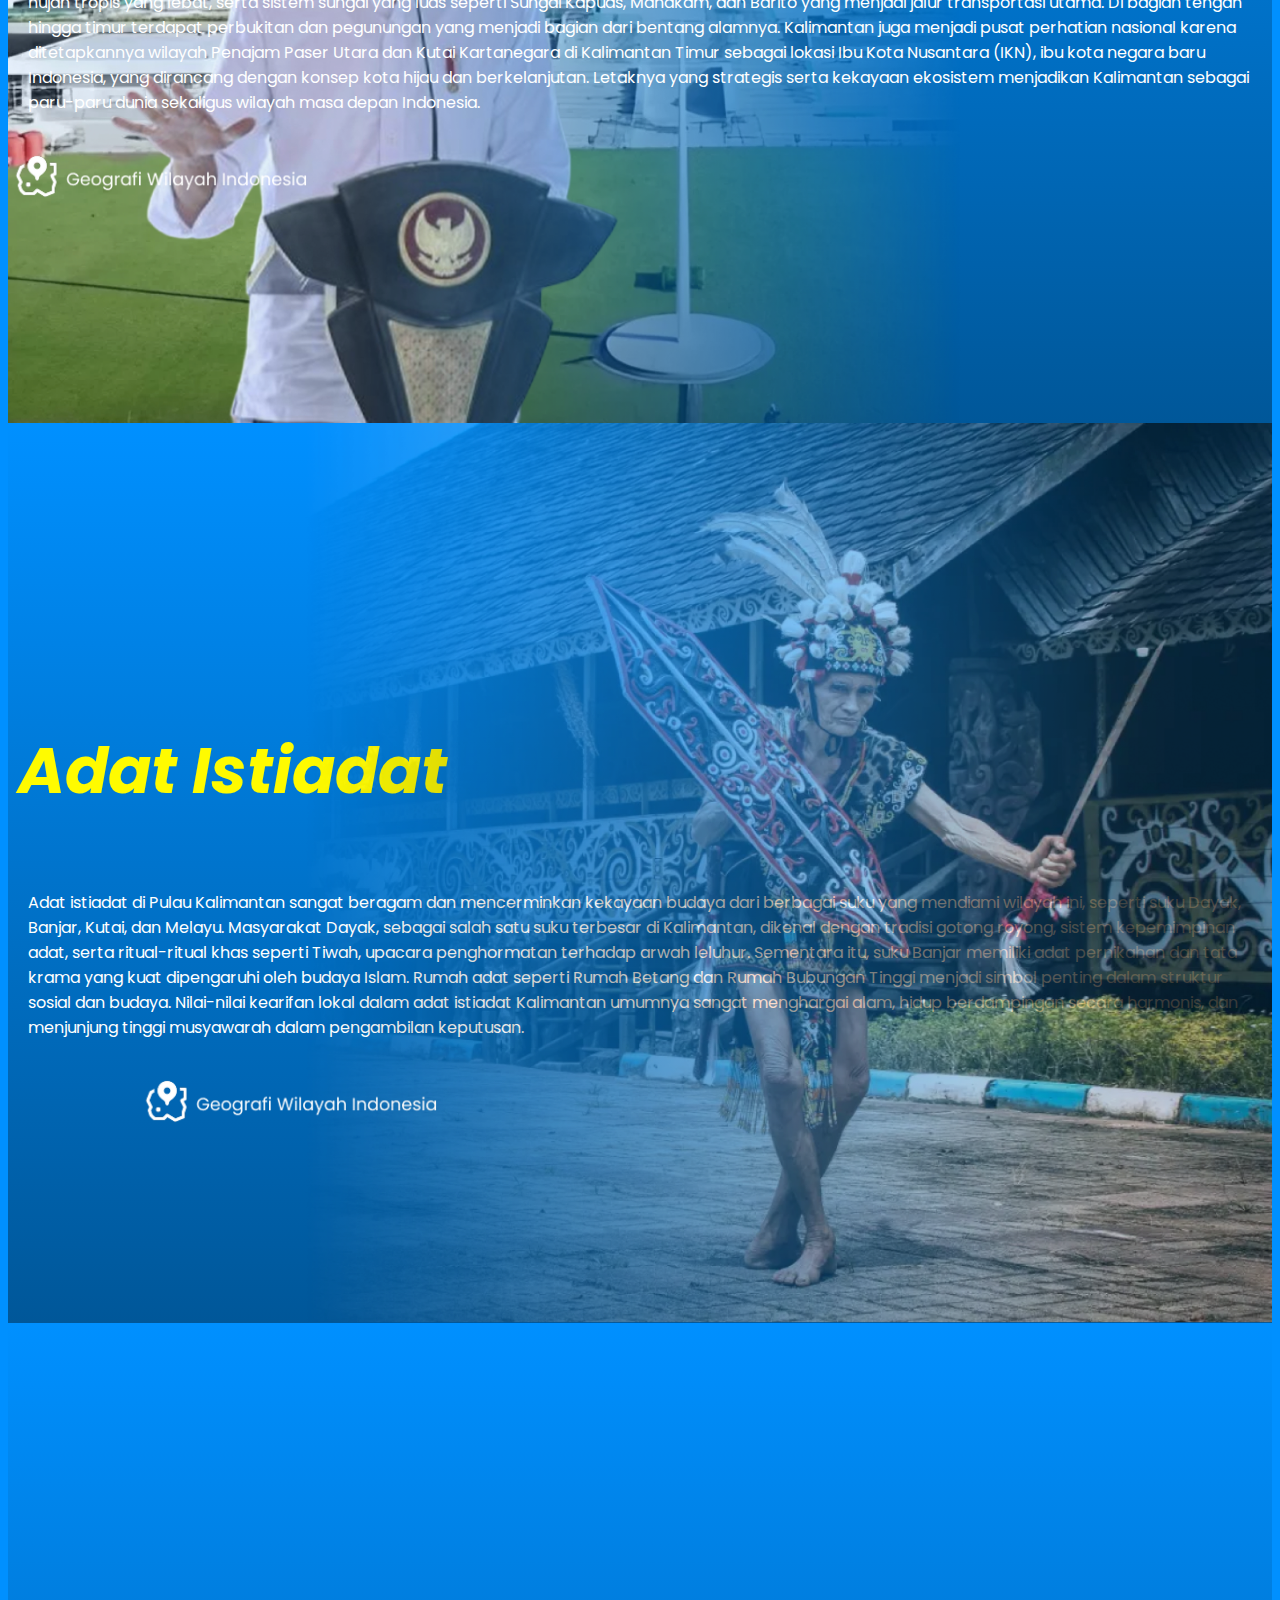
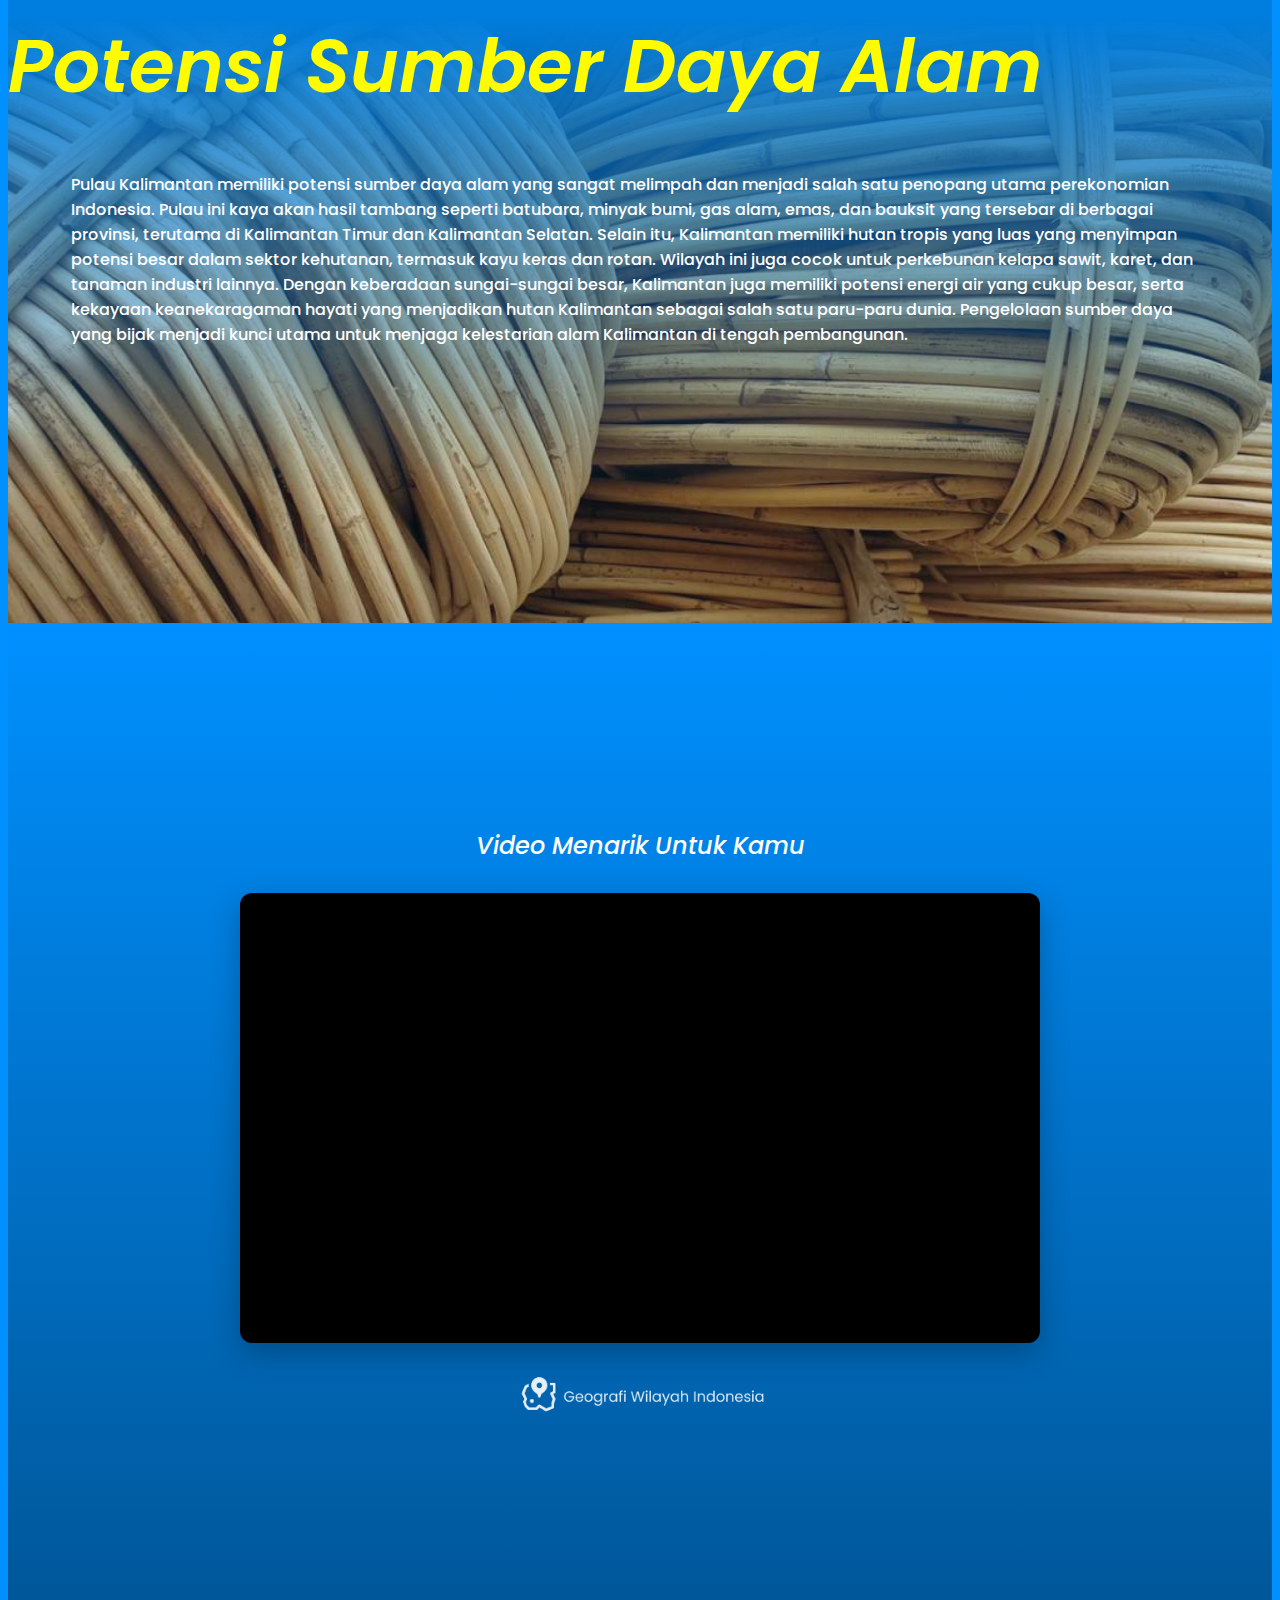
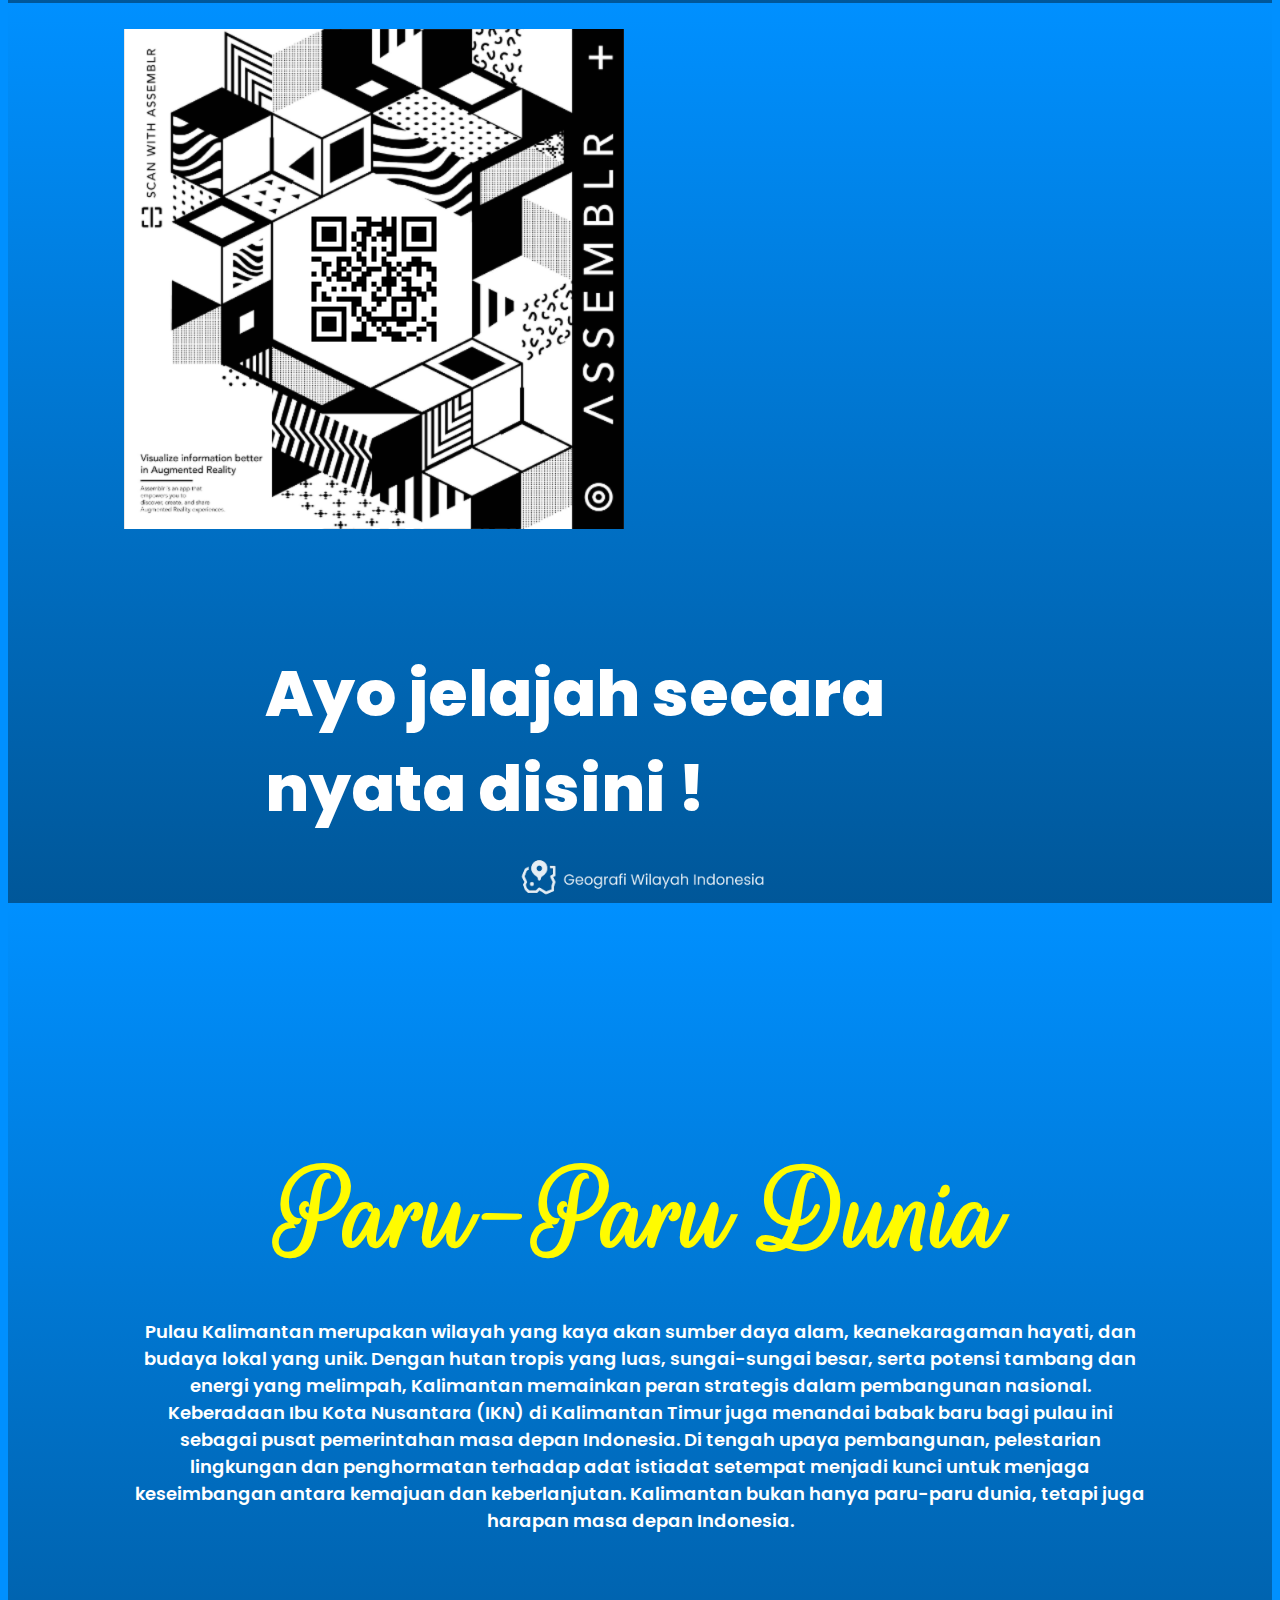
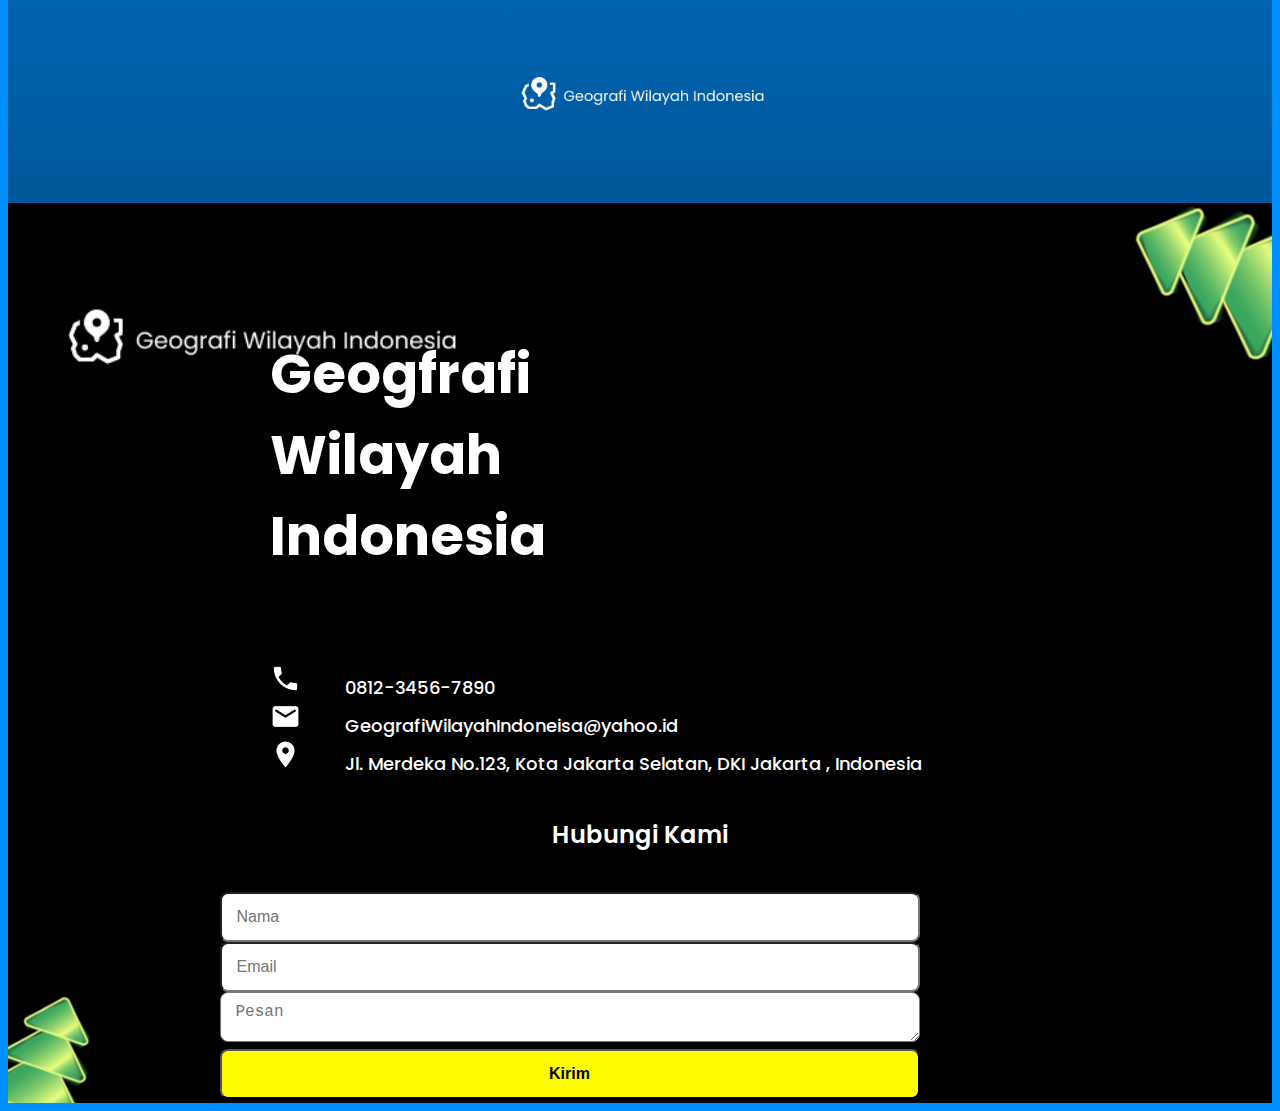
<file: pulaukalimantan.html>
<!DOCTYPE html>
<html lang="en">
<head>
    <meta name="viewport" content="width=device-width, initial-scale=1">
    <title>Geografi Wilayah Indonesia</title>
    <link href="https://cdn.jsdelivr.net/npm/bootstrap@5.3.5/dist/css/bootstrap.min.css" rel="stylesheet" integrity="sha384-SgOJa3DmI69IUzQ2PVdRZhwQ+dy64/BUtbMJw1MZ8t5HZApcHrRKUc4W0kG879m7" crossorigin="anonymous">

    <!-- Goggle Font -->
    <link rel="preconnect" href="https://fonts.googleapis.com">
    <link rel="preconnect" href="https://fonts.gstatic.com" crossorigin>
    <link href="https://fonts.googleapis.com/css2?family=Poppins:ital,wght@0,100;0,200;0,300;0,400;0,500;0,600;0,700;0,800;1,100;1,200;1,300;1,400;1,500;1,600;1,700&family=Rouge+Script&display=swap" rel="stylesheet">

    <!-- Style -->
    <link rel="stylesheet" href="pulaukalimantan.css">

    <!-- Logo Perusahaan -->
    <link rel="icon" href="Asset/Landingpage/img/Logo small.png" type="image/x-icon">

    <!-- Icon Lokasi -->
     <link href="https://cdn.jsdelivr.net/npm/bootstrap-icons@1.10.5/font/bootstrap-icons.css" rel="stylesheet">
</head>
<body>
    <!-- Navbar -->

    <nav class="navbar navbar-expand-lg navbar-dark bg-color fixed-top">
      <div class="container">
        <a class="navbar-brand" href="#">
          <img src="Asset/Landingpage/img/Logo small.png" alt="Logo" width="35" height="28" class="d-inline-block align-text-top">
          Geografi Wilayah Indonesia</a>  
        <button class="navbar-toggler" type="button" data-bs-toggle="collapse" data-bs-target="#navbarNav" aria-controls="navbarNav" aria-expanded="false" aria-label="Toggle navigation">
          <span class="navbar-toggler-icon"></span>
        </button>
        <div class="collapse navbar-collapse" id="navbarNav">
          <ul class="navbar-nav mx-auto">
            <li class="nav-item mx-2">
              <a class="nav-link active" aria-current="page" href="landingpage.html">Home</a>
            </li>
            <li class="nav-item mx-2">
              <a class="nav-link active" href="#geografikalimantan">Geografis</a>
            </li>
            <li class="nav-item mx-2">
              <a class="nav-link active" href="#alamkalimantan">Sumber Daya</a>
            </li>
            <li class="nav-item mx-2">
              <a class="nav-link active" href="#tigadkalimantan">Ayo Main !</a>
            </li>
            <li class="nav-item mx-2">
              <a class="btn btn-warning hubung" href="#footer">Contact</a>
            </li>
          </ul>
        </div>
      </div>
    </nav>

    <!-- Navbar -->
    <!-- Section Home -->
    <section id="pulaukalimantan">
        <div class="container h-100">
            <div class="row-100">
                <div class="col-12 text-center kalimantan-tagline">

                    <h1>Pulau Kalimantan</h1>

                    <p>Pulau Kalimantan adalah pulau terbesar ketiga di dunia dan terbesar kedua di Indonesia, yang wilayahnya terbagi antara tiga negara yaitu Indonesia, Malaysia, dan Brunei Darussalam. Bagian terbesar dari pulau ini berada di bawah wilayah Indonesia dan dikenal dengan nama Kalimantan, sedangkan bagian utaranya meliputi negara bagian Sabah dan Sarawak milik Malaysia serta negara Brunei. Kalimantan dikenal dengan kekayaan sumber daya alamnya seperti hutan hujan tropis yang luas, tambang batu bara, minyak bumi, dan keanekaragaman hayati yang tinggi. Selain itu, pulau ini juga memiliki jaringan sungai yang luas yang menjadi jalur transportasi utama bagi penduduk setempat. Pemerintah Indonesia kini tengah mengembangkan Kalimantan Timur sebagai lokasi ibu kota negara baru, yaitu Ibu Kota Nusantara (IKN).</p>
                    
                    <img src="Asset/Pulaukalimantan/Mask group.png" alt="" >
  
                </div>
            </div>
        </div>
     </section>
    <!-- Section Home -->

    <!-- Geografis Kalimantan -->
      <section id="geografikalimantan">
        <div class="container h-100">
            <div class="row align-items-center">
                <div class="col-6 text-center geografikalimantan1">
                    <img src="Asset/Pulaukalimantan/Mask group (1).png" alt="">
                </div>

                <div class="col-6 geografikalimantan2">
                    <h1>Geografis Kalimantan</h1>

                    <p>Pulau Kalimantan, yang merupakan pulau terbesar di Indonesia dan ketiga terbesar di dunia, terletak di bagian tengah kepulauan Nusantara dan berbatasan langsung dengan negara Malaysia dan Brunei Darussalam di utara. Secara geografis, Kalimantan didominasi oleh wilayah dataran rendah, hutan hujan tropis yang lebat, serta sistem sungai yang luas seperti Sungai Kapuas, Mahakam, dan Barito yang menjadi jalur transportasi utama. Di bagian tengah hingga timur terdapat perbukitan dan pegunungan yang menjadi bagian dari bentang alamnya. Kalimantan juga menjadi pusat perhatian nasional karena ditetapkannya wilayah Penajam Paser Utara dan Kutai Kartanegara di Kalimantan Timur sebagai lokasi Ibu Kota Nusantara (IKN), ibu kota negara baru Indonesia, yang dirancang dengan konsep kota hijau dan berkelanjutan. Letaknya yang strategis serta kekayaan ekosistem menjadikan Kalimantan sebagai paru-paru dunia sekaligus wilayah masa depan Indonesia.</p>

                    <img src="Asset/Landingpage/img/Logo besar.png" alt="">
                </div>
            </div>
        </div>
     </section>
    <!-- Geografis Kalimantan -->

    <!-- Adat Kalimantan -->
     <section id="adatkalimantan">
        <div class="container h-100">
            <div class="row align-items-center">
                <div class="col-6 text-center adatkalimantan1">

                    <h1>Adat Istiadat</h1>

                    <p>Adat istiadat di Pulau Kalimantan sangat beragam dan mencerminkan kekayaan budaya dari berbagai suku yang mendiami wilayah ini, seperti suku Dayak, Banjar, Kutai, dan Melayu. Masyarakat Dayak, sebagai salah satu suku terbesar di Kalimantan, dikenal dengan tradisi gotong royong, sistem kepemimpinan adat, serta ritual-ritual khas seperti Tiwah, upacara penghormatan terhadap arwah leluhur. Sementara itu, suku Banjar memiliki adat pernikahan dan tata krama yang kuat dipengaruhi oleh budaya Islam. Rumah adat seperti Rumah Betang dan Rumah Bubungan Tinggi menjadi simbol penting dalam struktur sosial dan budaya. Nilai-nilai kearifan lokal dalam adat istiadat Kalimantan umumnya sangat menghargai alam, hidup berdampingan secara harmonis, dan menjunjung tinggi musyawarah dalam pengambilan keputusan.</p>

                    <img src="Asset/Landingpage/img/Logo besar.png" alt="">
                </div>
                
                <div class="col-6 adatkalimantan2">
                    <img src="Asset/Pulaukalimantan/Mask group (2).png" alt="">
                </div>
            </div>
        </div>
     </section>
    <!-- Adat Kalimantan -->

    <!-- Sumber daya kalimantan -->
    <section id="alamkalimantan">
        <div class="container h-100">
            <div class="row-100">
                <div class="col-12 text-center alamkalimantan-tagline">
                    
                    <h1>Potensi Sumber Daya Alam</h1>
                    <p>Pulau Kalimantan memiliki potensi sumber daya alam yang sangat melimpah dan menjadi salah satu penopang utama perekonomian Indonesia. Pulau ini kaya akan hasil tambang seperti batubara, minyak bumi, gas alam, emas, dan bauksit yang tersebar di berbagai provinsi, terutama di Kalimantan Timur dan Kalimantan Selatan. Selain itu, Kalimantan memiliki hutan tropis yang luas yang menyimpan potensi besar dalam sektor kehutanan, termasuk kayu keras dan rotan. Wilayah ini juga cocok untuk perkebunan kelapa sawit, karet, dan tanaman industri lainnya. Dengan keberadaan sungai-sungai besar, Kalimantan juga memiliki potensi energi air yang cukup besar, serta kekayaan keanekaragaman hayati yang menjadikan hutan Kalimantan sebagai salah satu paru-paru dunia. Pengelolaan sumber daya yang bijak menjadi kunci utama untuk menjaga kelestarian alam Kalimantan di tengah pembangunan.</p>
                    
                    <img src="Asset/Pulaukalimantan/Mask group (3).png" alt="" >
                    
                </div>
            </div>
        </div>
     </section>
    <!-- Sumber daya kalimantan -->

    <!-- Video -->
        <section id="video-section" class="video-center">
        <div class="content-wrapper">
            
            <h1>Video Menarik Untuk Kamu</h1>
            
            <div class="video-container">
            <iframe 
                src="https://www.youtube.com/embed/7wTUKDPxzWA?si=HMFx1XiUasHteg3S" 
                title="Video YouTube"
                allow="accelerometer; autoplay; clipboard-write; encrypted-media; gyroscope; picture-in-picture" 
                allowfullscreen>
            </iframe>
            </div>

            <div class="logo-container">
            <img src="Asset/Landingpage/img/Logo besar.png" alt="Logo" />
            </div>

        </div>
        </section>
    <!-- Video -->

    <!-- Asembler 3d -->
     <section id="tigadkalimantan">
        <div class="container">
            <div class="row text-center tigadkalimantan-tagline">
                <div class="col-6">

                <img src="Asset/Pulau Jawa/Candi Cetho-marker.png" alt="" class="asemblerkalimantan">

                </div>
                
                <div class="col-6">
                <h1>Ayo jelajah secara nyata disini !</h1>

                <div class="logo-container">
                <img src="Asset/Landingpage/img/Logo besar.png" alt="Logo" />
                </div>
                </div>

            </div>
        </div>
     </section>
    <!-- Asembler 3d -->

   <!-- Section penutup -->
     <section id="penutup-kalimantan">
      <div class="container">
        <div class="row h-100 text-center kalimantan2-tagline">
          <div class="col-12">
          <h1>Paru-Paru Dunia</h1>
          <p>Pulau Kalimantan merupakan wilayah yang kaya akan sumber daya alam, keanekaragaman hayati, dan budaya lokal yang unik. Dengan hutan tropis yang luas, sungai-sungai besar, serta potensi tambang dan energi yang melimpah, Kalimantan memainkan peran strategis dalam pembangunan nasional. Keberadaan Ibu Kota Nusantara (IKN) di Kalimantan Timur juga menandai babak baru bagi pulau ini sebagai pusat pemerintahan masa depan Indonesia. Di tengah upaya pembangunan, pelestarian lingkungan dan penghormatan terhadap adat istiadat setempat menjadi kunci untuk menjaga keseimbangan antara kemajuan dan keberlanjutan. Kalimantan bukan hanya paru-paru dunia, tetapi juga harapan masa depan Indonesia.</p>

          <div class="map">
            <img src="Asset/Landingpage/img/Logo besar.png" alt="" class="logobesar">
          </div>
          </div>
        </div>
      </div>
     </section>
    <!-- Section penutup -->

    <!-- Section footer -->
     <section id="footer">
      <div class="container-fluid">
        <div class="row footer-tagline">
          <div class="col-md-6">

            <div>
              <img src="Asset/Landingpage/img/Logo besar.png" alt="" class="logoatasbesar">
            </div>

            <h1>Geogfrafi Wilayah Indonesia</h1>

            <div class="hp">
              <img src="Asset/Landingpage/img/hubungi (3).png" alt="">
              <a href="#">0812-3456-7890</a>
            </div>

            <div class="email">
              <img src="Asset/Landingpage/img/hubungi (1).png" alt="">
              <a href="#">GeografiWilayahIndoneisa@yahoo.id</a>
            </div>

            <div class="alamat">
              <img src="Asset/Landingpage/img/hubungi (2).png" alt="">
              <a href="#">Jl. Merdeka No.123, Kota Jakarta Selatan, DKI Jakarta , Indonesia</a>
            </div>

            <div>
              <img src="Asset/Landingpage/img/pohon (2).png" alt="" class="pohon1">
            </div>

          </div>
        <div class="col-md-6">
          <div class="card-kontak w-100">

            <div>
              <img src="Asset/Landingpage/img/pohon (1).png" alt="" class="pohon2">
            </div>

            <h2>Hubungi Kami</h2>

                  <form action="proses_form.php" method="POST">
                    <div class="form-floating mb-3">
                      <input type="text" name="nama" class="form-control" placeholder="Nama">
                      <label>Nama kamu</label>
                    </div>

                    <div class="form-floating mb-3">
                      <input type="email" name="email" class="form-control" placeholder="Email">
                      <label>Email</label>
                    </div>

                    <div class="form-floating mb-3">
                      <textarea name="pesan" class="form-control" placeholder="Pesan"></textarea>
                      <label>Pesan</label>
                    </div>

                    <button type="submit" class="button-kontak">Kirim</button>
                  </form>
                  
          </div>
        </div>
        </div>

      </div>
     </section>
    <!-- Section footer -->
</body>
</html>
</file>
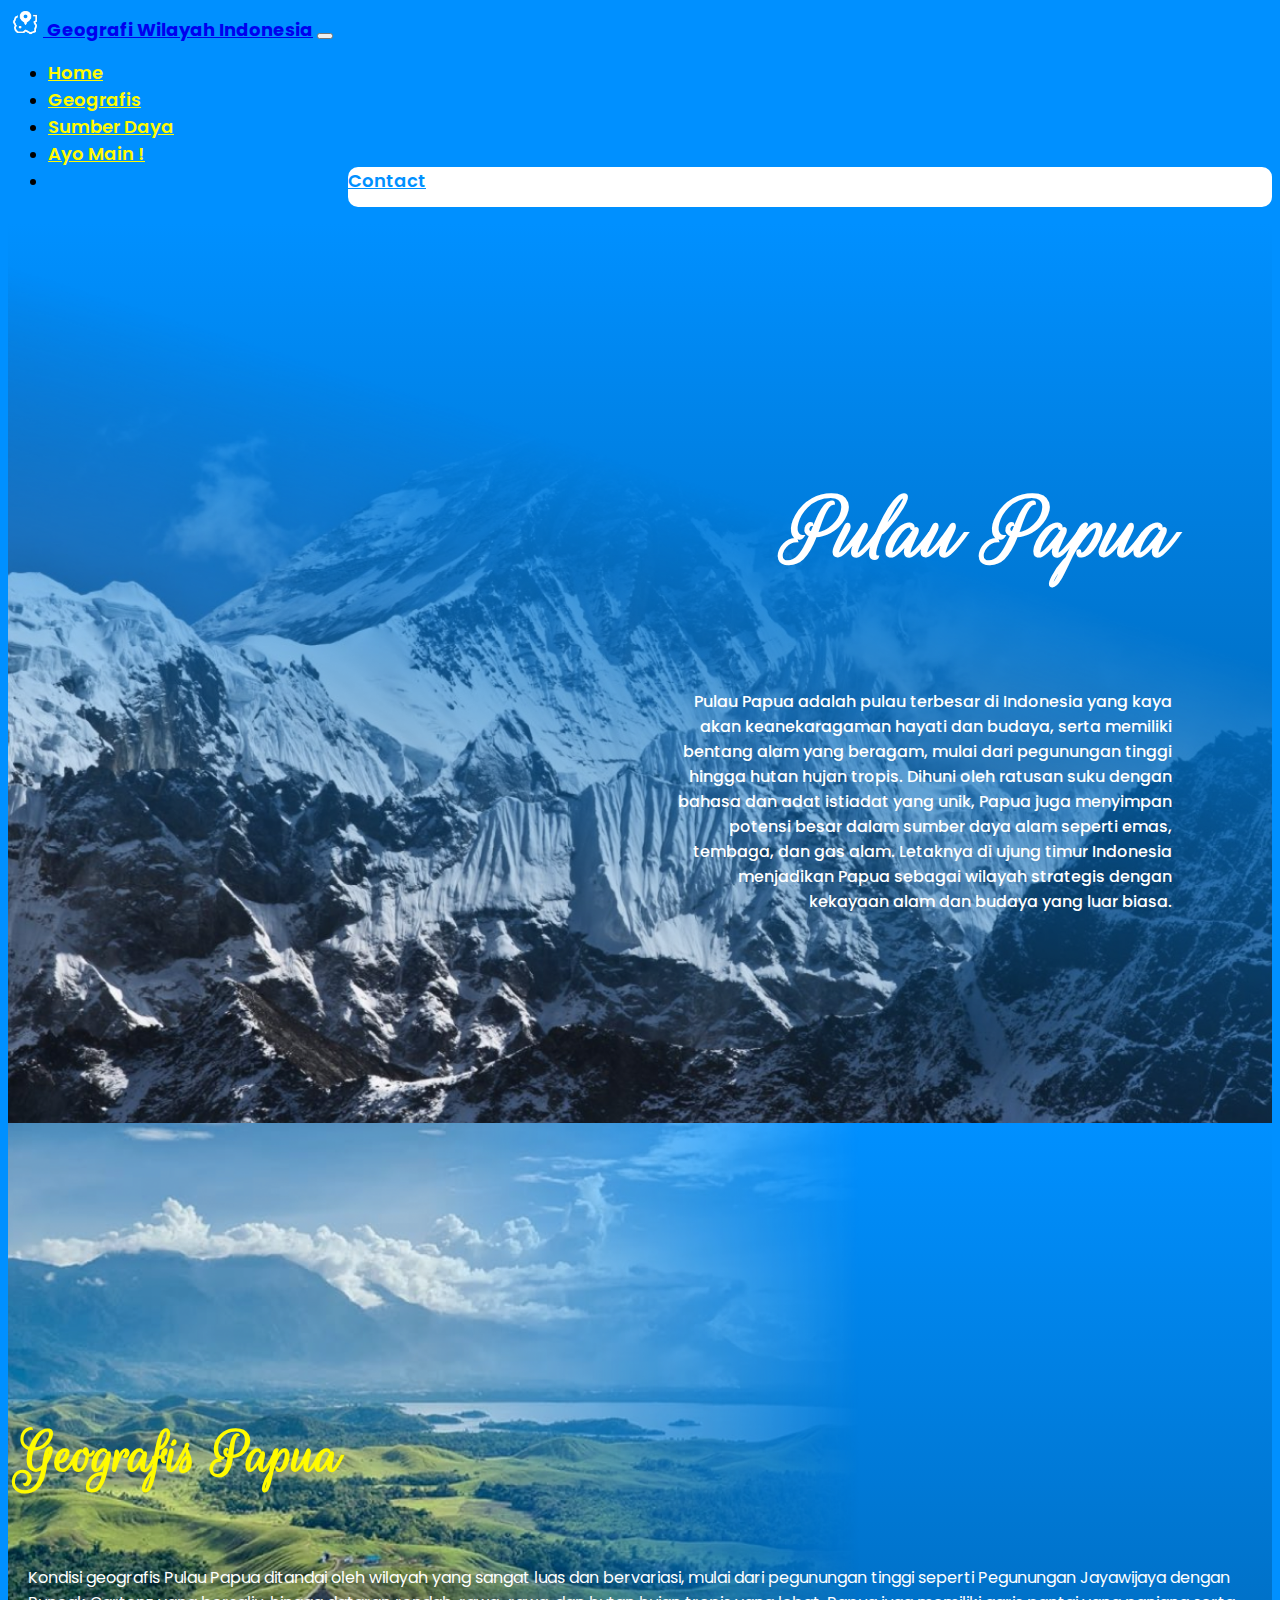
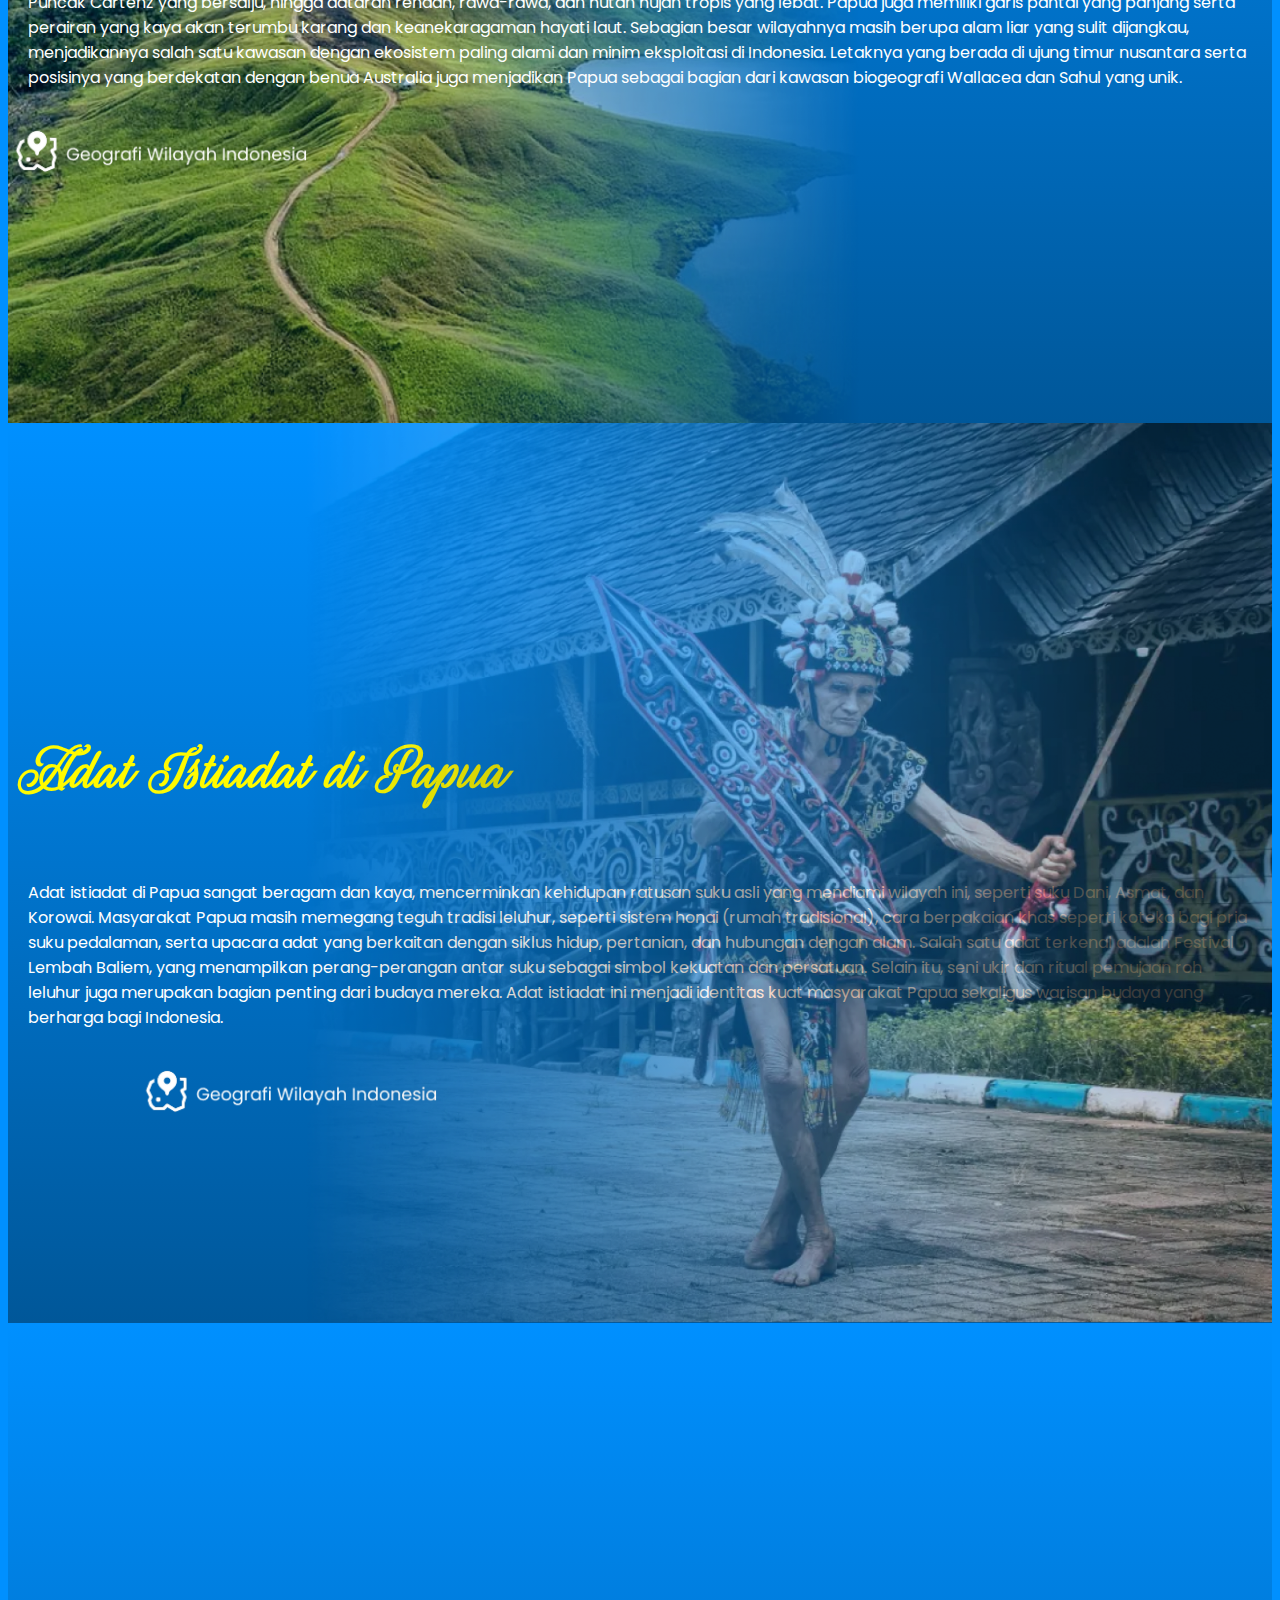
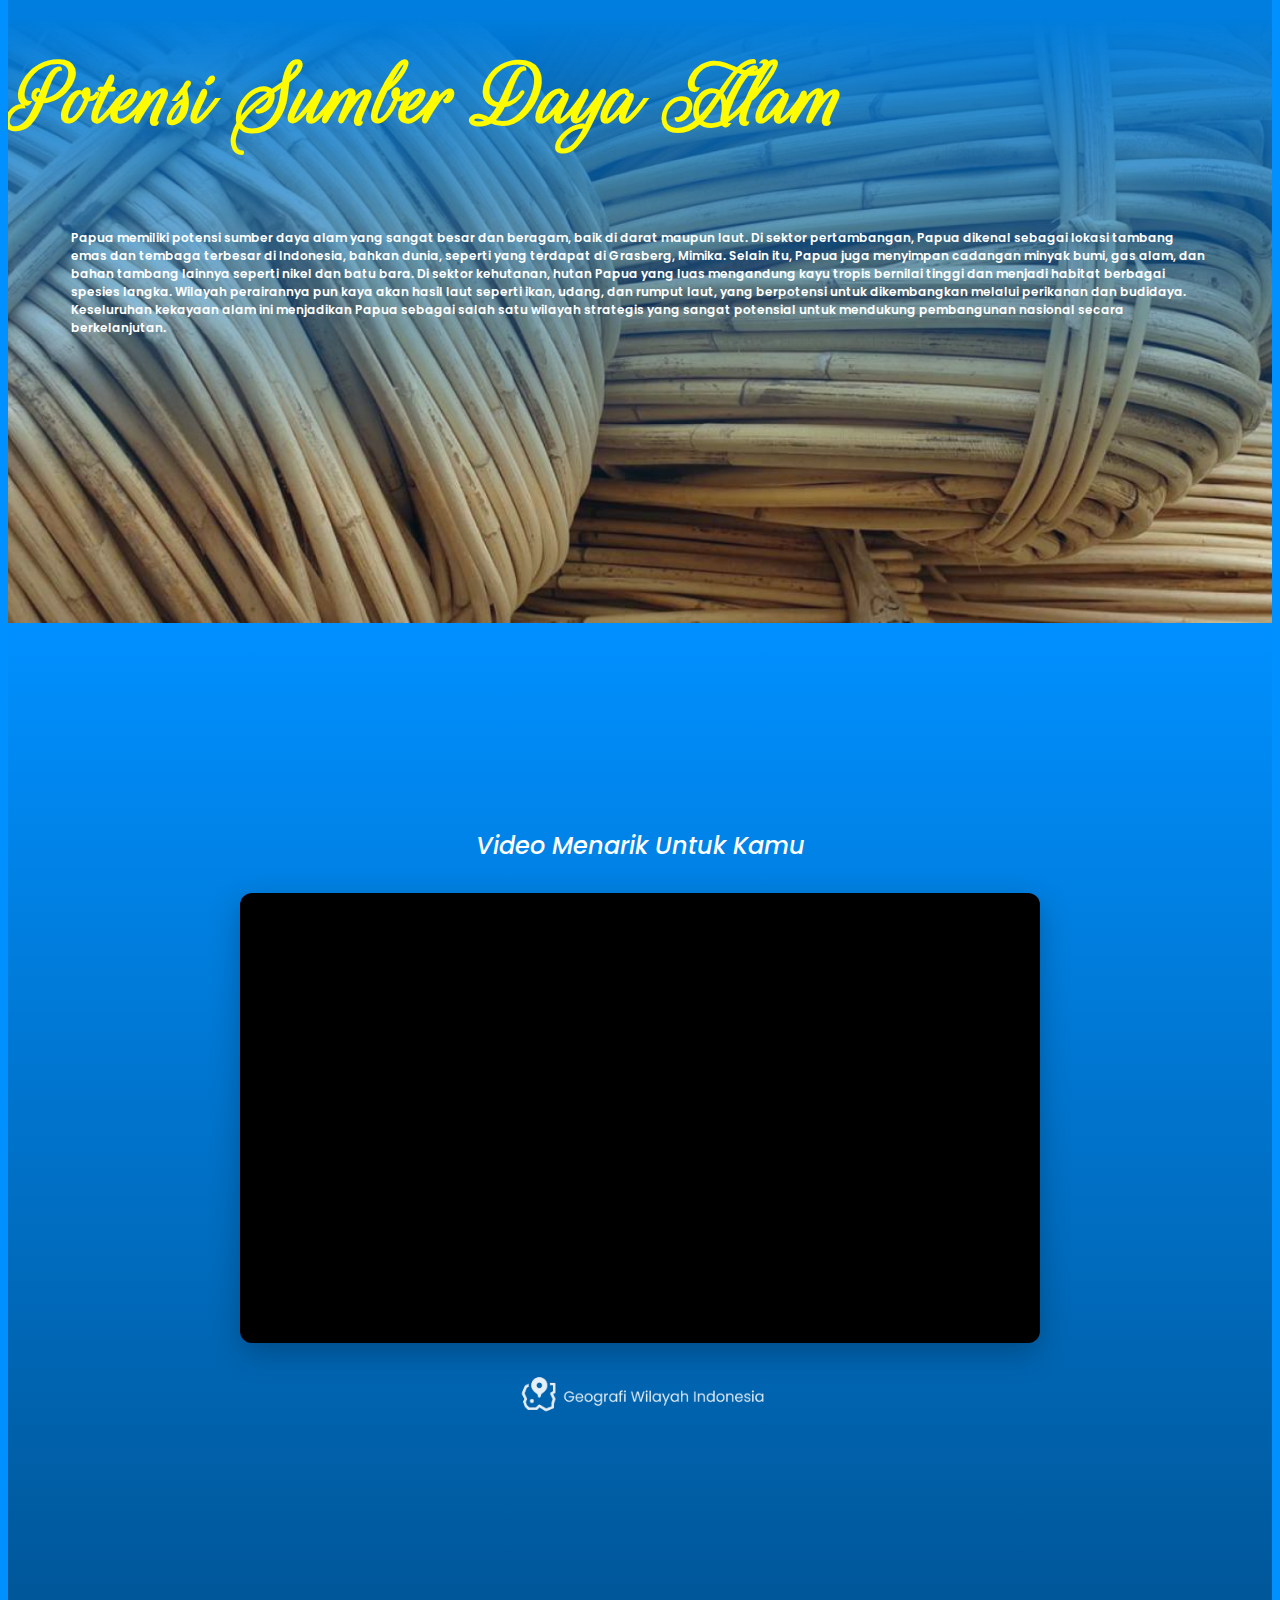
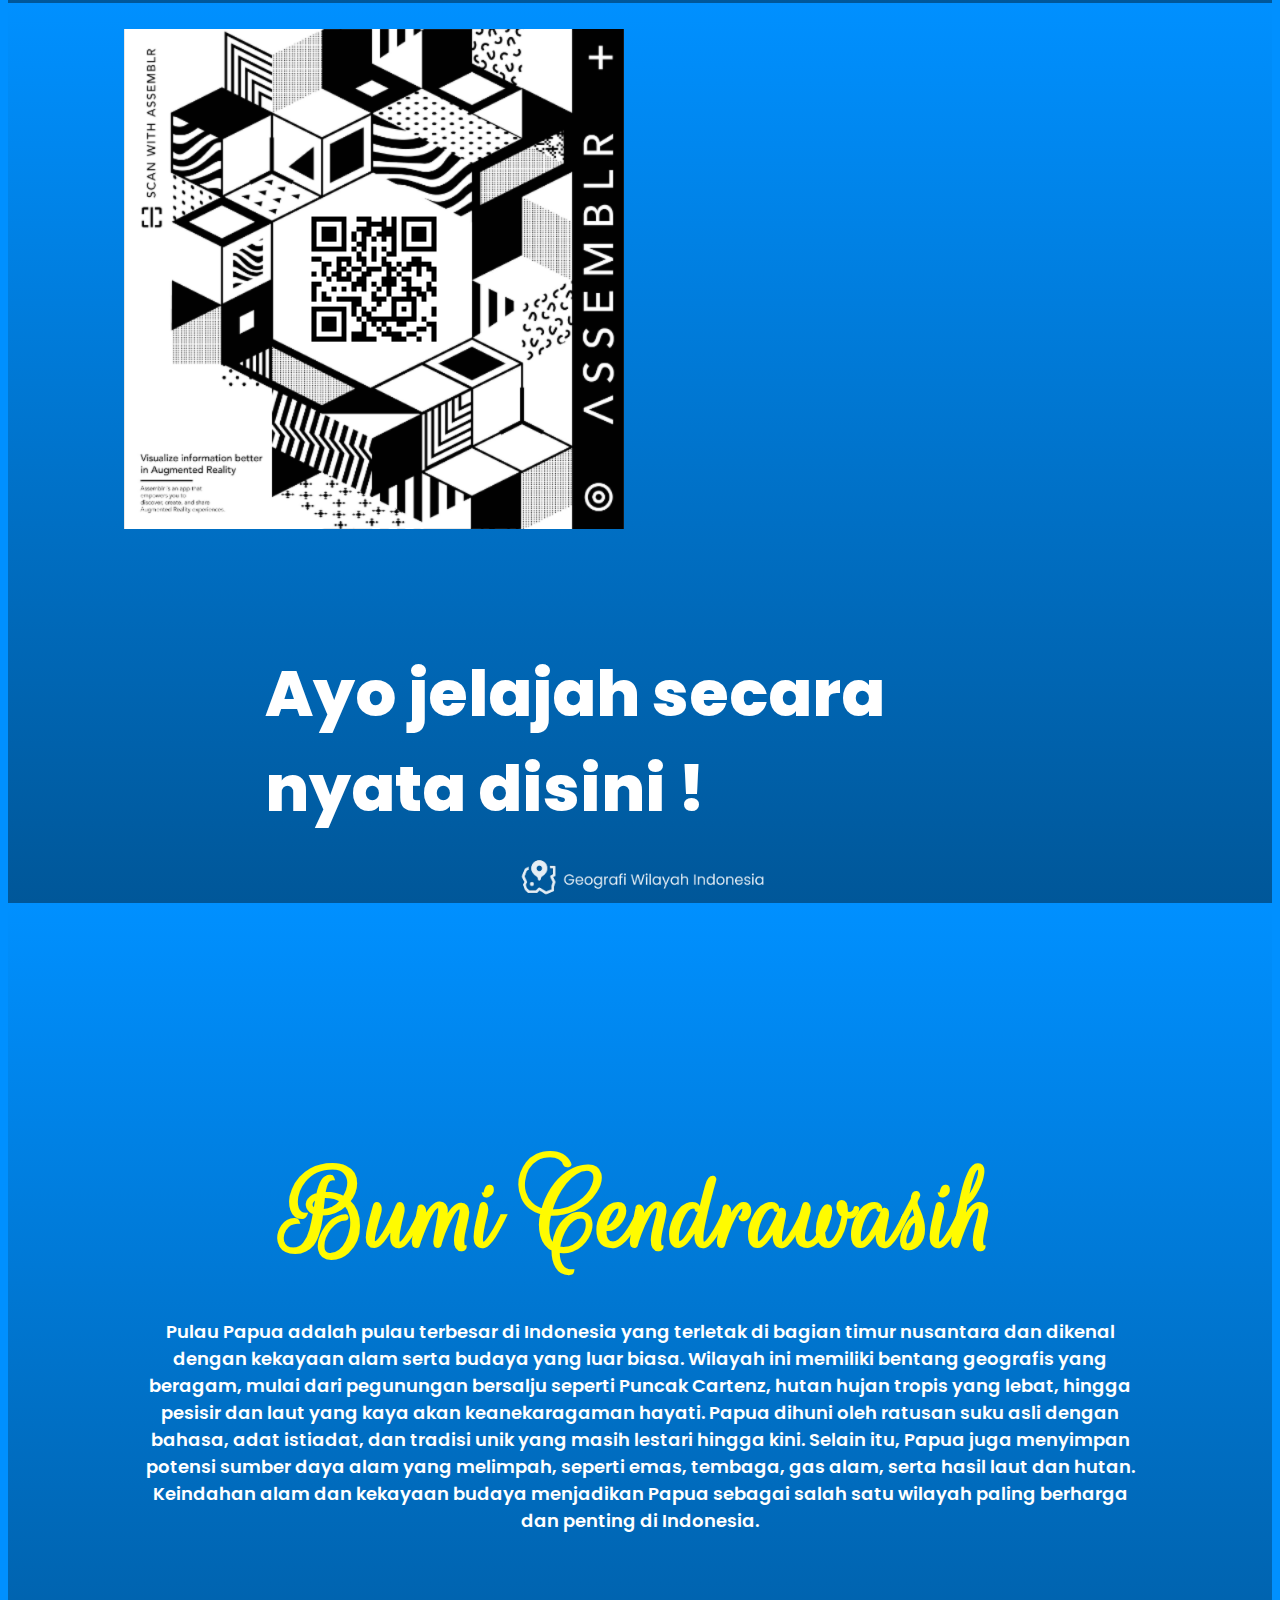
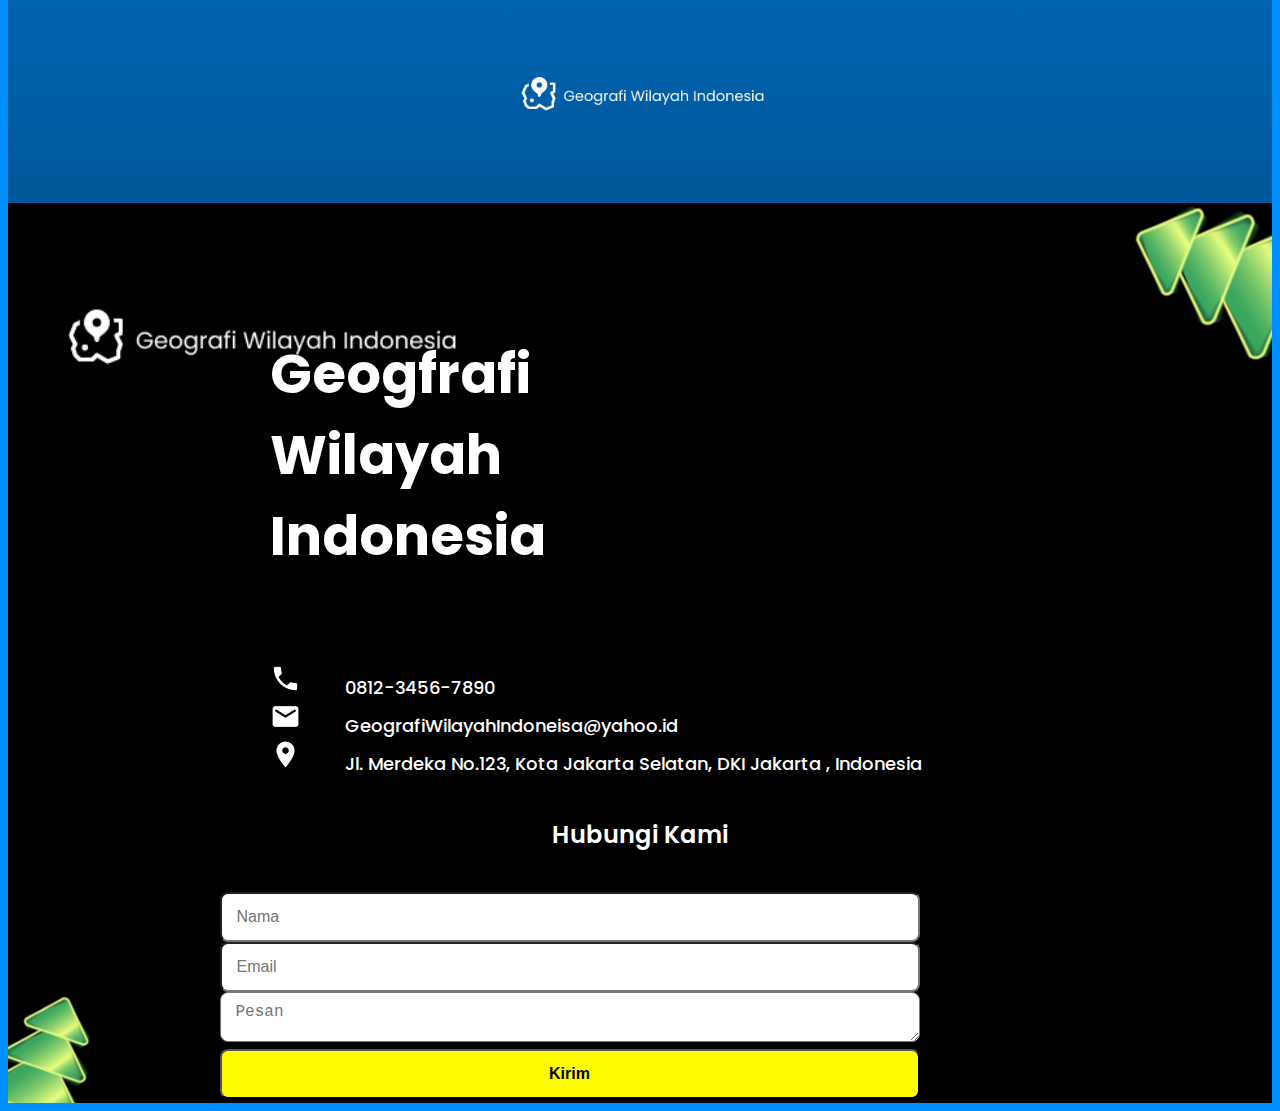
<file: pulaupapua.html>
<!DOCTYPE html>
<html lang="en">
<head>
    <meta name="viewport" content="width=device-width, initial-scale=1">
    <title>Geografi Wilayah Indonesia</title>
    <link href="https://cdn.jsdelivr.net/npm/bootstrap@5.3.5/dist/css/bootstrap.min.css" rel="stylesheet" integrity="sha384-SgOJa3DmI69IUzQ2PVdRZhwQ+dy64/BUtbMJw1MZ8t5HZApcHrRKUc4W0kG879m7" crossorigin="anonymous">

    <!-- Goggle Font -->
    <link rel="preconnect" href="https://fonts.googleapis.com">
    <link rel="preconnect" href="https://fonts.gstatic.com" crossorigin>
    <link href="https://fonts.googleapis.com/css2?family=Poppins:ital,wght@0,100;0,200;0,300;0,400;0,500;0,600;0,700;0,800;1,100;1,200;1,300;1,400;1,500;1,600;1,700&family=Rouge+Script&display=swap" rel="stylesheet">

    <!-- Style -->
    <link rel="stylesheet" href="pulaupapua.css">

    <!-- Logo Perusahaan -->
    <link rel="icon" href="Asset/Landingpage/img/Logo small.png" type="image/x-icon">

    <!-- Icon Lokasi -->
     <link href="https://cdn.jsdelivr.net/npm/bootstrap-icons@1.10.5/font/bootstrap-icons.css" rel="stylesheet">
</head>
<body>
    <!-- Navbar -->

    <nav class="navbar navbar-expand-lg navbar-dark bg-color fixed-top">
      <div class="container">
        <a class="navbar-brand" href="#">
          <img src="Asset/Landingpage/img/Logo small.png" alt="Logo" width="35" height="28" class="d-inline-block align-text-top">
          Geografi Wilayah Indonesia</a>  
        <button class="navbar-toggler" type="button" data-bs-toggle="collapse" data-bs-target="#navbarNav" aria-controls="navbarNav" aria-expanded="false" aria-label="Toggle navigation">
          <span class="navbar-toggler-icon"></span>
        </button>
        <div class="collapse navbar-collapse" id="navbarNav">
          <ul class="navbar-nav mx-auto">
            <li class="nav-item mx-2">
              <a class="nav-link active" aria-current="page" href="index.html">Home</a>
            </li>
            <li class="nav-item mx-2">
              <a class="nav-link active" href="#geografipapua">Geografis</a>
            </li>
            <li class="nav-item mx-2">
              <a class="nav-link active" href="#alampapua">Sumber Daya</a>
            </li>
            <li class="nav-item mx-2">
              <a class="nav-link active" href="#tigadpapua">Ayo Main !</a>
            </li>
            <li class="nav-item mx-2">
              <a class="btn btn-warning hubung" href="#footer">Contact</a>
            </li>
          </ul>
        </div>
      </div>
    </nav>

    <!-- Navbar -->
    <!-- Section Home -->
    <section id="pulaupapua">
        <div class="container h-100">
            <div class="row-100">
                <div class="col-12 text-center papua-tagline">

                    <h1>Pulau Papua</h1>

                    <p>Pulau Papua adalah pulau terbesar di Indonesia yang kaya akan keanekaragaman hayati dan budaya, serta memiliki bentang alam yang beragam, mulai dari pegunungan tinggi hingga hutan hujan tropis. Dihuni oleh ratusan suku dengan bahasa dan adat istiadat yang unik, Papua juga menyimpan potensi besar dalam sumber daya alam seperti emas, tembaga, dan gas alam. Letaknya di ujung timur Indonesia menjadikan Papua sebagai wilayah strategis dengan kekayaan alam dan budaya yang luar biasa.</p>
                    
                    <img src="Asset/Pulau Papua/Mask group.png" alt="" >
  
                </div>
            </div>
        </div>
     </section>
    <!-- Section Home -->

    <!-- Geografis Papua -->
      <section id="geografipapua">
        <div class="container h-100">
            <div class="row align-items-center">
                <div class="col-6 text-center geografipapua1">
                    <img src="Asset/Pulau Papua/Mask group (1).png" alt="">
                </div>

                <div class="col-6 geografipapua2">
                    <h1>Geografis Papua</h1>

                    <p>Kondisi geografis Pulau Papua ditandai oleh wilayah yang sangat luas dan bervariasi, mulai dari pegunungan tinggi seperti Pegunungan Jayawijaya dengan Puncak Cartenz yang bersalju, hingga dataran rendah, rawa-rawa, dan hutan hujan tropis yang lebat. Papua juga memiliki garis pantai yang panjang serta perairan yang kaya akan terumbu karang dan keanekaragaman hayati laut. Sebagian besar wilayahnya masih berupa alam liar yang sulit dijangkau, menjadikannya salah satu kawasan dengan ekosistem paling alami dan minim eksploitasi di Indonesia. Letaknya yang berada di ujung timur nusantara serta posisinya yang berdekatan dengan benua Australia juga menjadikan Papua sebagai bagian dari kawasan biogeografi Wallacea dan Sahul yang unik.</p>

                    <img src="Asset/Landingpage/img/Logo besar.png" alt="">
                </div>
            </div>
        </div>
     </section>
    <!-- Geografis papua -->

    <!-- Adat Kalimantan -->
     <section id="adatpapua">
        <div class="container h-100">
            <div class="row align-items-center">
                <div class="col-6 text-center adatpapua1">

                    <h1>Adat Istiadat di Papua</h1>

                    <p>Adat istiadat di Papua sangat beragam dan kaya, mencerminkan kehidupan ratusan suku asli yang mendiami wilayah ini, seperti suku Dani, Asmat, dan Korowai. Masyarakat Papua masih memegang teguh tradisi leluhur, seperti sistem honai (rumah tradisional), cara berpakaian khas seperti koteka bagi pria suku pedalaman, serta upacara adat yang berkaitan dengan siklus hidup, pertanian, dan hubungan dengan alam. Salah satu adat terkenal adalah Festival Lembah Baliem, yang menampilkan perang-perangan antar suku sebagai simbol kekuatan dan persatuan. Selain itu, seni ukir dan ritual pemujaan roh leluhur juga merupakan bagian penting dari budaya mereka. Adat istiadat ini menjadi identitas kuat masyarakat Papua sekaligus warisan budaya yang berharga bagi Indonesia.</p>

                    <img src="Asset/Landingpage/img/Logo besar.png" alt="">
                </div>
                
                <div class="col-6 adatpapua2">
                    <img src="Asset/Pulaukalimantan/Mask group (2).png" alt="">
                </div>
            </div>
        </div>
     </section>
    <!-- Adat Kalimantan -->

    <!-- Sumber daya kalimantan -->
    <section id="alampapua">
        <div class="container h-100">
            <div class="row-100">
                <div class="col-12 text-center alampapua-tagline">
                    
                    <h1>Potensi Sumber Daya Alam</h1>
                    <p>Papua memiliki potensi sumber daya alam yang sangat besar dan beragam, baik di darat maupun laut. Di sektor pertambangan, Papua dikenal sebagai lokasi tambang emas dan tembaga terbesar di Indonesia, bahkan dunia, seperti yang terdapat di Grasberg, Mimika. Selain itu, Papua juga menyimpan cadangan minyak bumi, gas alam, dan bahan tambang lainnya seperti nikel dan batu bara. Di sektor kehutanan, hutan Papua yang luas mengandung kayu tropis bernilai tinggi dan menjadi habitat berbagai spesies langka. Wilayah perairannya pun kaya akan hasil laut seperti ikan, udang, dan rumput laut, yang berpotensi untuk dikembangkan melalui perikanan dan budidaya. Keseluruhan kekayaan alam ini menjadikan Papua sebagai salah satu wilayah strategis yang sangat potensial untuk mendukung pembangunan nasional secara berkelanjutan.</p>
                    
                    <img src="Asset/Pulaukalimantan/Mask group (3).png" alt="" >
                    
                </div>
            </div>
        </div>
     </section>
    <!-- Sumber daya kalimantan -->

    <!-- Video -->
        <section id="video-section" class="video-center">
        <div class="content-wrapper">
            
            <h1>Video Menarik Untuk Kamu</h1>
            
            <div class="video-container">
            <iframe 
                src="https://www.youtube.com/embed/NTiu6SilO1M?si=C2vts19HyEm5Gq6x" 
                title="Video YouTube"
                allow="accelerometer; autoplay; clipboard-write; encrypted-media; gyroscope; picture-in-picture" 
                allowfullscreen>
            </iframe>
            </div>

            <div class="logo-container">
            <img src="Asset/Landingpage/img/Logo besar.png" alt="Logo" />
            </div>

        </div>
        </section>
    <!-- Video -->

    <!-- Asembler 3d -->
     <section id="tigadpapua">
        <div class="container">
            <div class="row text-center tigadpapua-tagline">
                <div class="col-6">

                <img src="Asset/Pulau Jawa/Candi Cetho-marker.png" alt="" class="asemblerpapua">

                </div>
                
                <div class="col-6">
                <h1>Ayo jelajah secara nyata disini !</h1>

                <div class="logo-container">
                <img src="Asset/Landingpage/img/Logo besar.png" alt="Logo" />
                </div>
                </div>

            </div>
        </div>
     </section>
    <!-- Asembler 3d -->

   <!-- Section penutup -->
     <section id="penutup-papua">
      <div class="container">
        <div class="row h-100 text-center papua2-tagline">
          <div class="col-12">
          <h1>Bumi Cendrawasih</h1>
          <p>Pulau Papua adalah pulau terbesar di Indonesia yang terletak di bagian timur nusantara dan dikenal dengan kekayaan alam serta budaya yang luar biasa. Wilayah ini memiliki bentang geografis yang beragam, mulai dari pegunungan bersalju seperti Puncak Cartenz, hutan hujan tropis yang lebat, hingga pesisir dan laut yang kaya akan keanekaragaman hayati. Papua dihuni oleh ratusan suku asli dengan bahasa, adat istiadat, dan tradisi unik yang masih lestari hingga kini. Selain itu, Papua juga menyimpan potensi sumber daya alam yang melimpah, seperti emas, tembaga, gas alam, serta hasil laut dan hutan. Keindahan alam dan kekayaan budaya menjadikan Papua sebagai salah satu wilayah paling berharga dan penting di Indonesia.</p>

          <div class="map">
            <img src="Asset/Landingpage/img/Logo besar.png" alt="" class="logobesar">
          </div>
          </div>
        </div>
      </div>
     </section>
    <!-- Section penutup -->

    <!-- Section footer -->
     <section id="footer">
      <div class="container-fluid">
        <div class="row footer-tagline">
          <div class="col-md-6">

            <div>
              <img src="Asset/Landingpage/img/Logo besar.png" alt="" class="logoatasbesar">
            </div>

            <h1>Geogfrafi Wilayah Indonesia</h1>

            <div class="hp">
              <img src="Asset/Landingpage/img/hubungi (3).png" alt="">
              <a href="#">0812-3456-7890</a>
            </div>

            <div class="email">
              <img src="Asset/Landingpage/img/hubungi (1).png" alt="">
              <a href="#">GeografiWilayahIndoneisa@yahoo.id</a>
            </div>

            <div class="alamat">
              <img src="Asset/Landingpage/img/hubungi (2).png" alt="">
              <a href="#">Jl. Merdeka No.123, Kota Jakarta Selatan, DKI Jakarta , Indonesia</a>
            </div>

            <div>
              <img src="Asset/Landingpage/img/pohon (2).png" alt="" class="pohon1">
            </div>

          </div>
        <div class="col-md-6">
          <div class="card-kontak w-100">

            <div>
              <img src="Asset/Landingpage/img/pohon (1).png" alt="" class="pohon2">
            </div>

            <h2>Hubungi Kami</h2>
                  <form action="proses_form.php" method="POST">
                    <div class="form-floating mb-3">
                      <input type="text" name="nama" class="form-control" placeholder="Nama">
                      <label>Nama kamu</label>
                    </div>

                    <div class="form-floating mb-3">
                      <input type="email" name="email" class="form-control" placeholder="Email">
                      <label>Email</label>
                    </div>

                    <div class="form-floating mb-3">
                      <textarea name="pesan" class="form-control" placeholder="Pesan"></textarea>
                      <label>Pesan</label>
                    </div>

                    <button type="submit" class="button-kontak">Kirim</button>
                  </form>
                  
          </div>
        </div>
        </div>

      </div>
     </section>
    <!-- Section footer -->
</body>
</html>
</file>
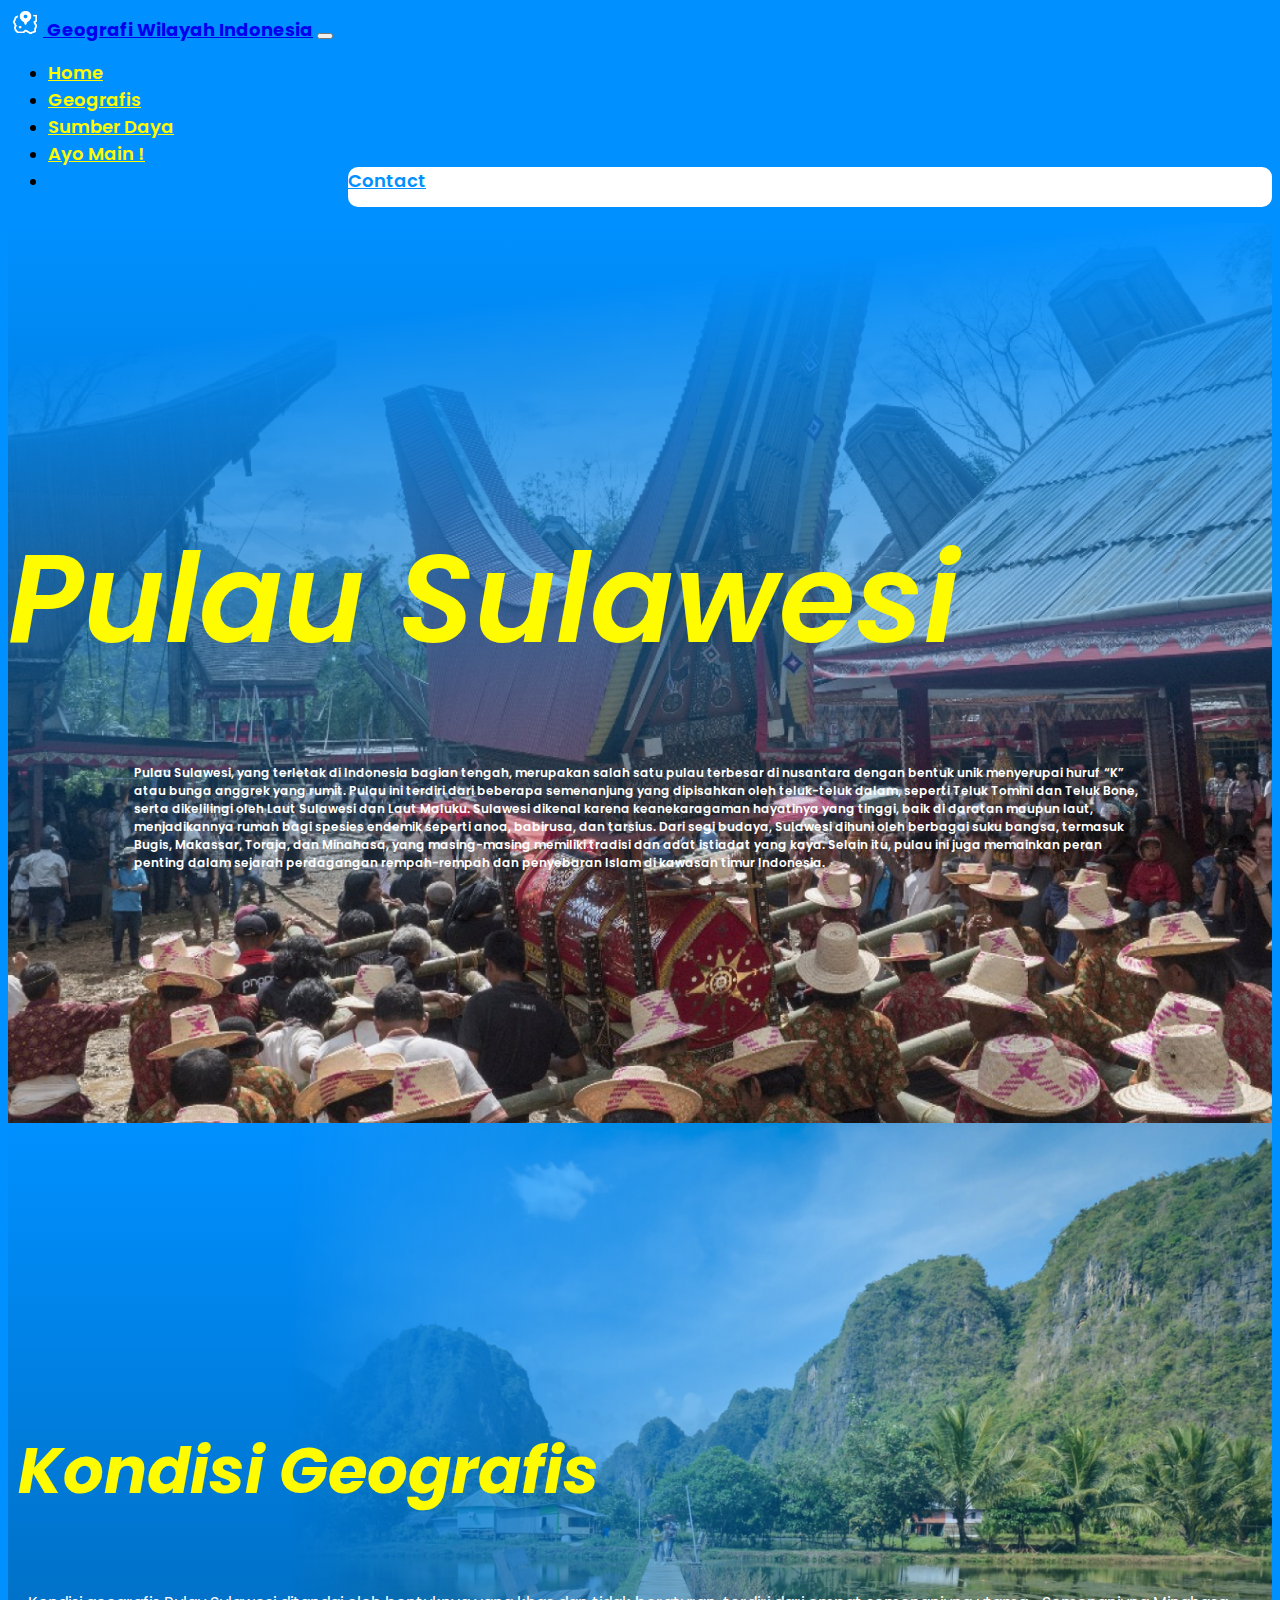
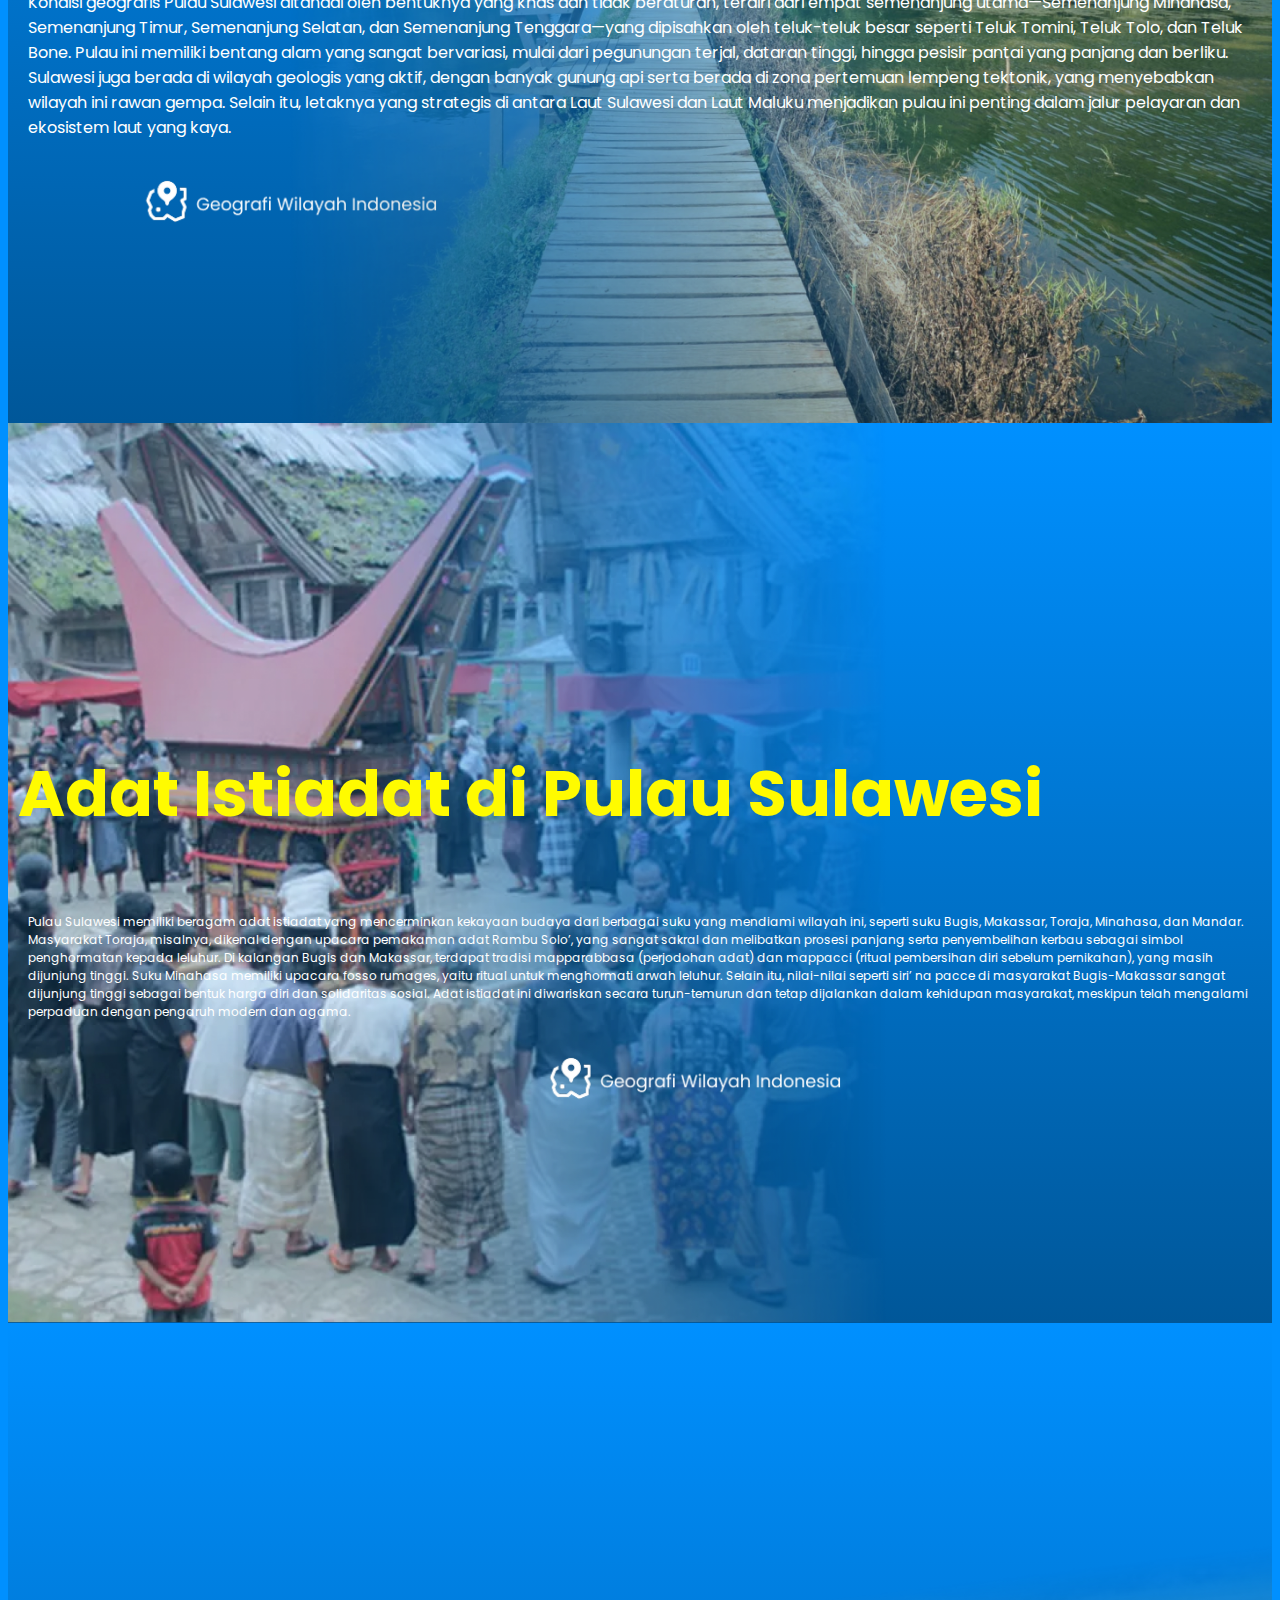
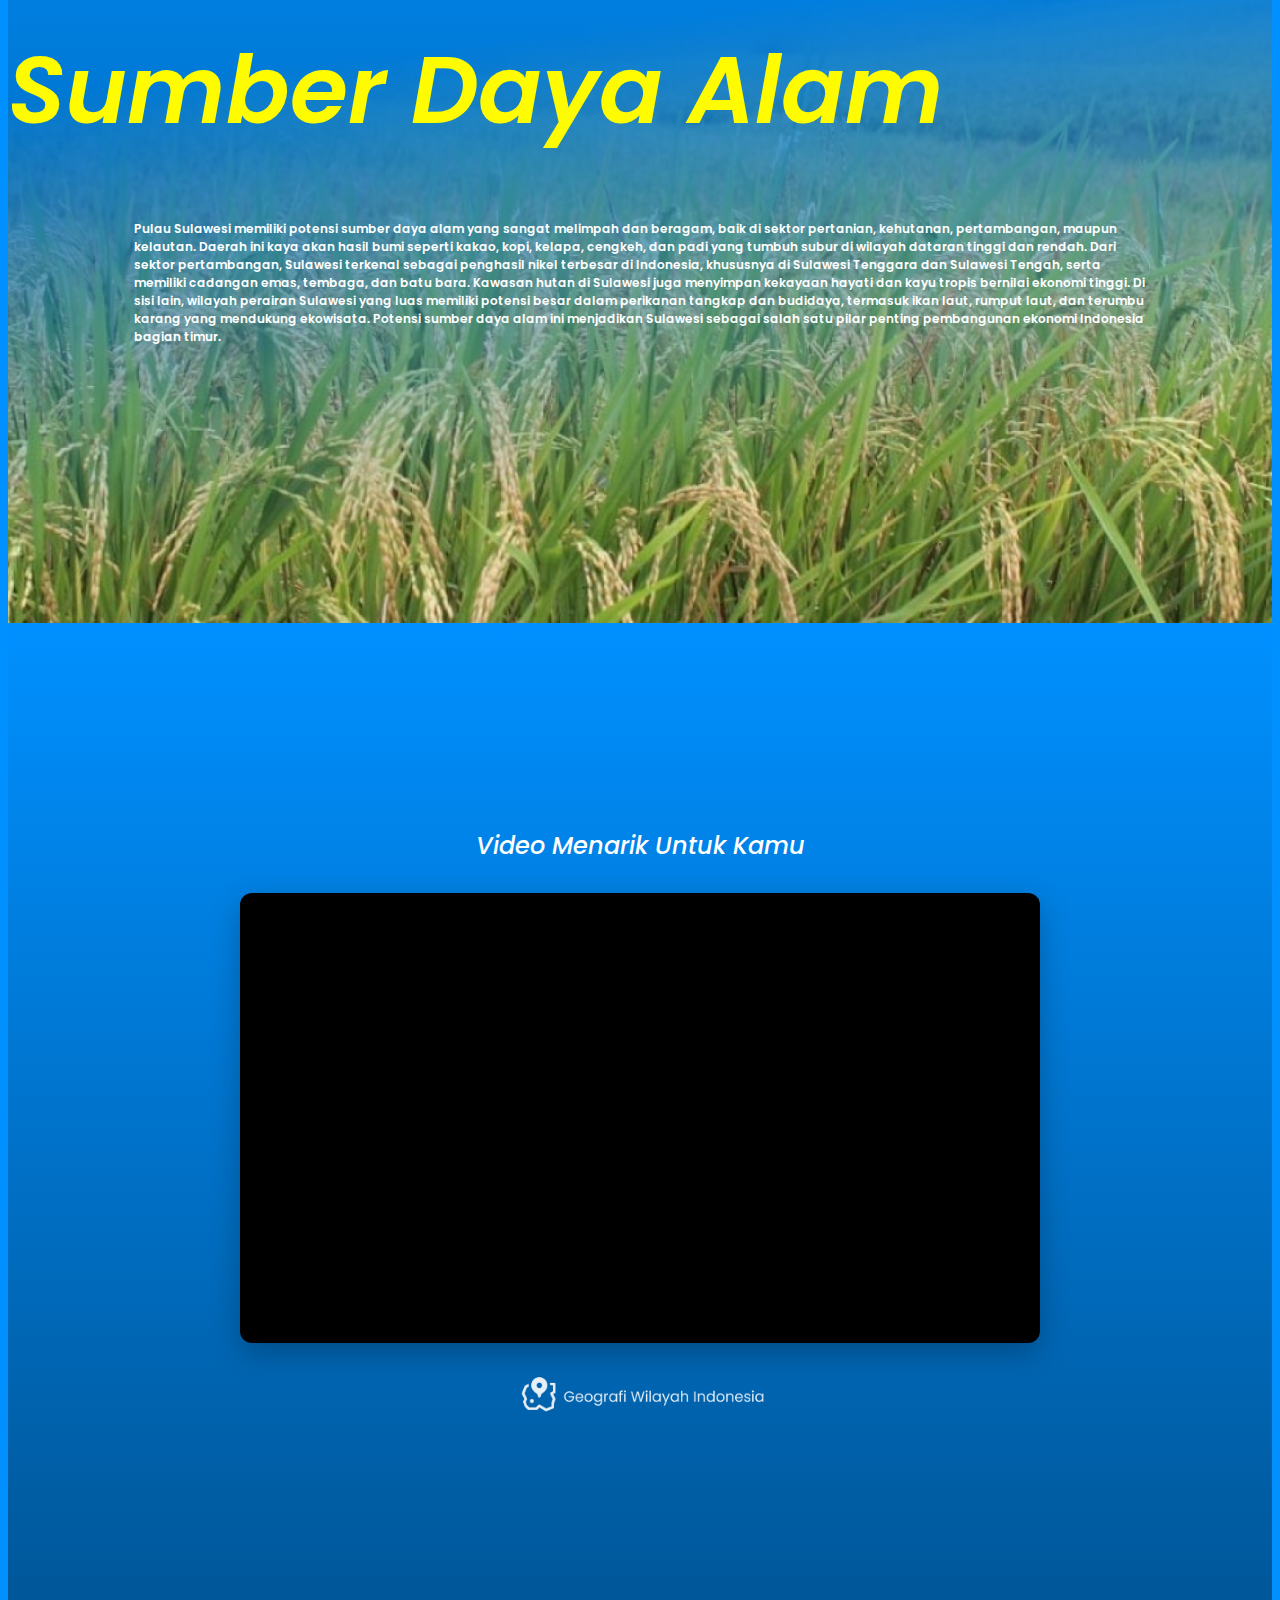
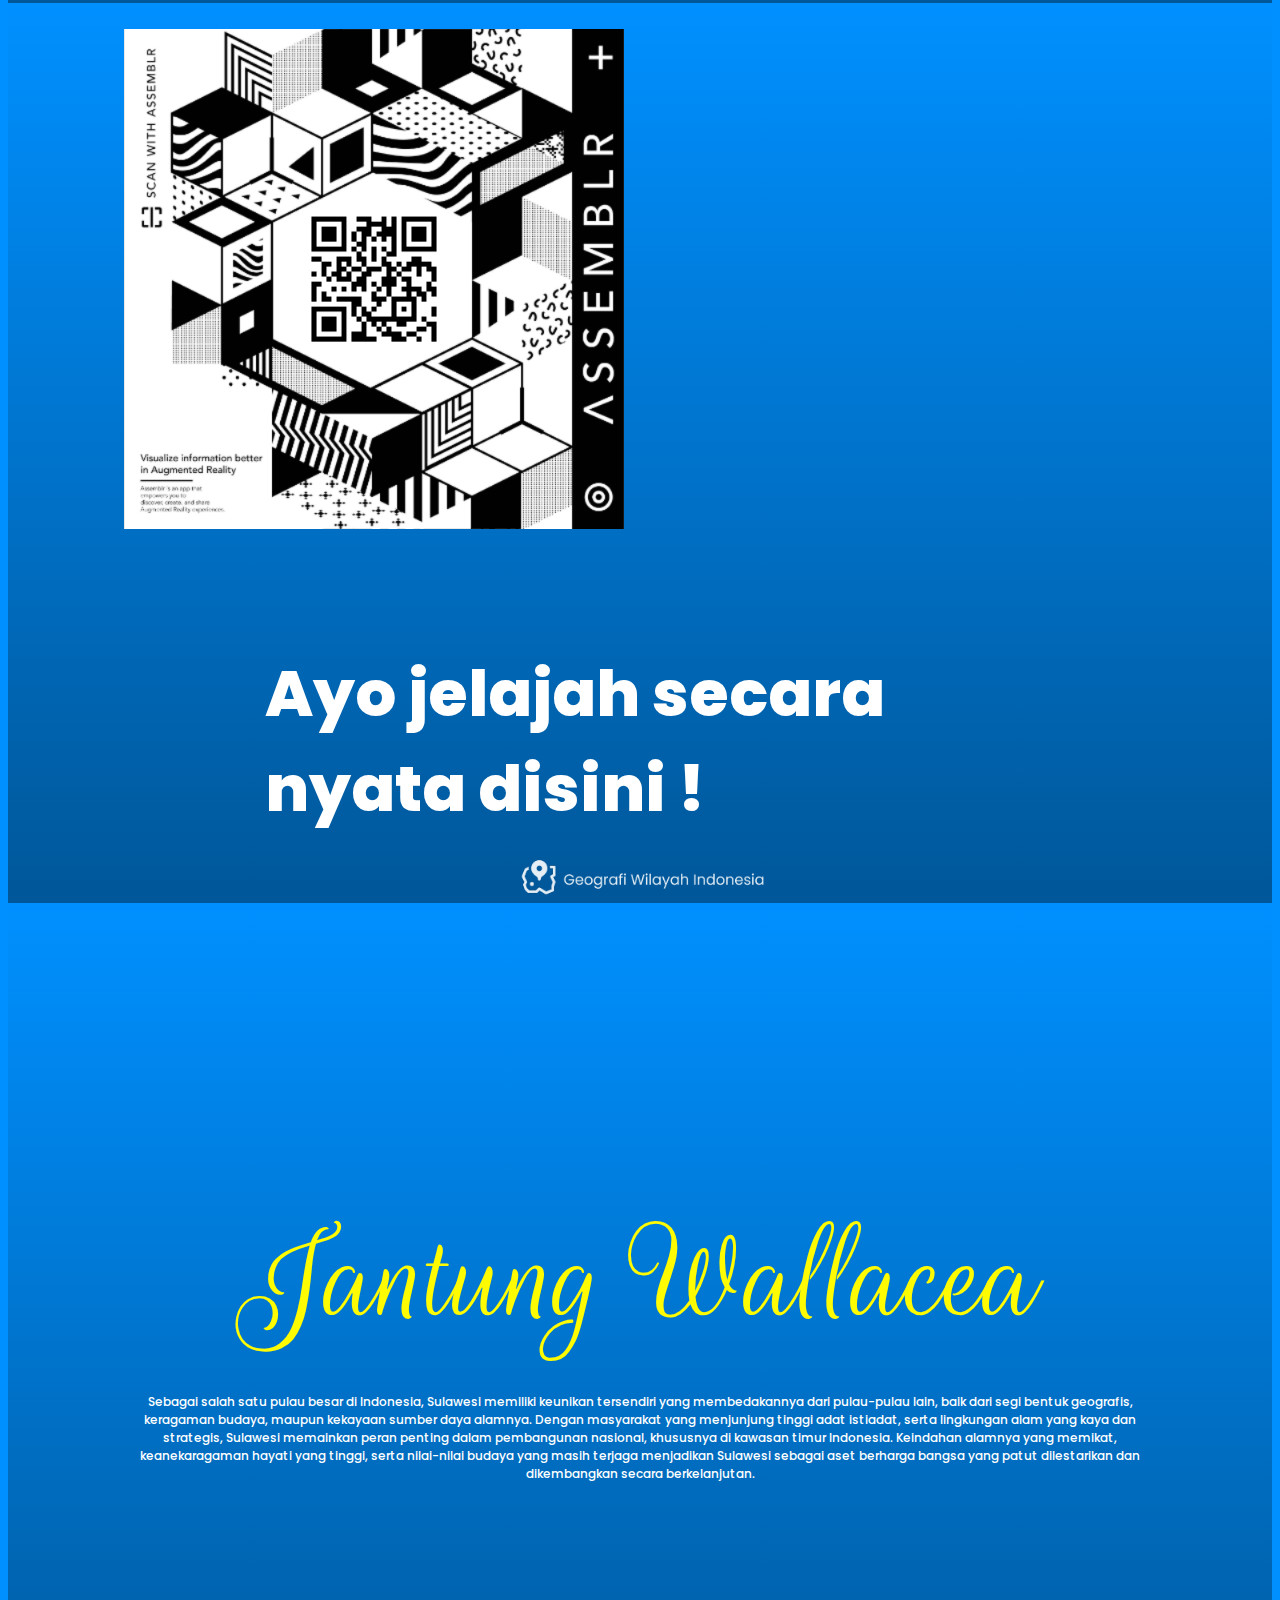
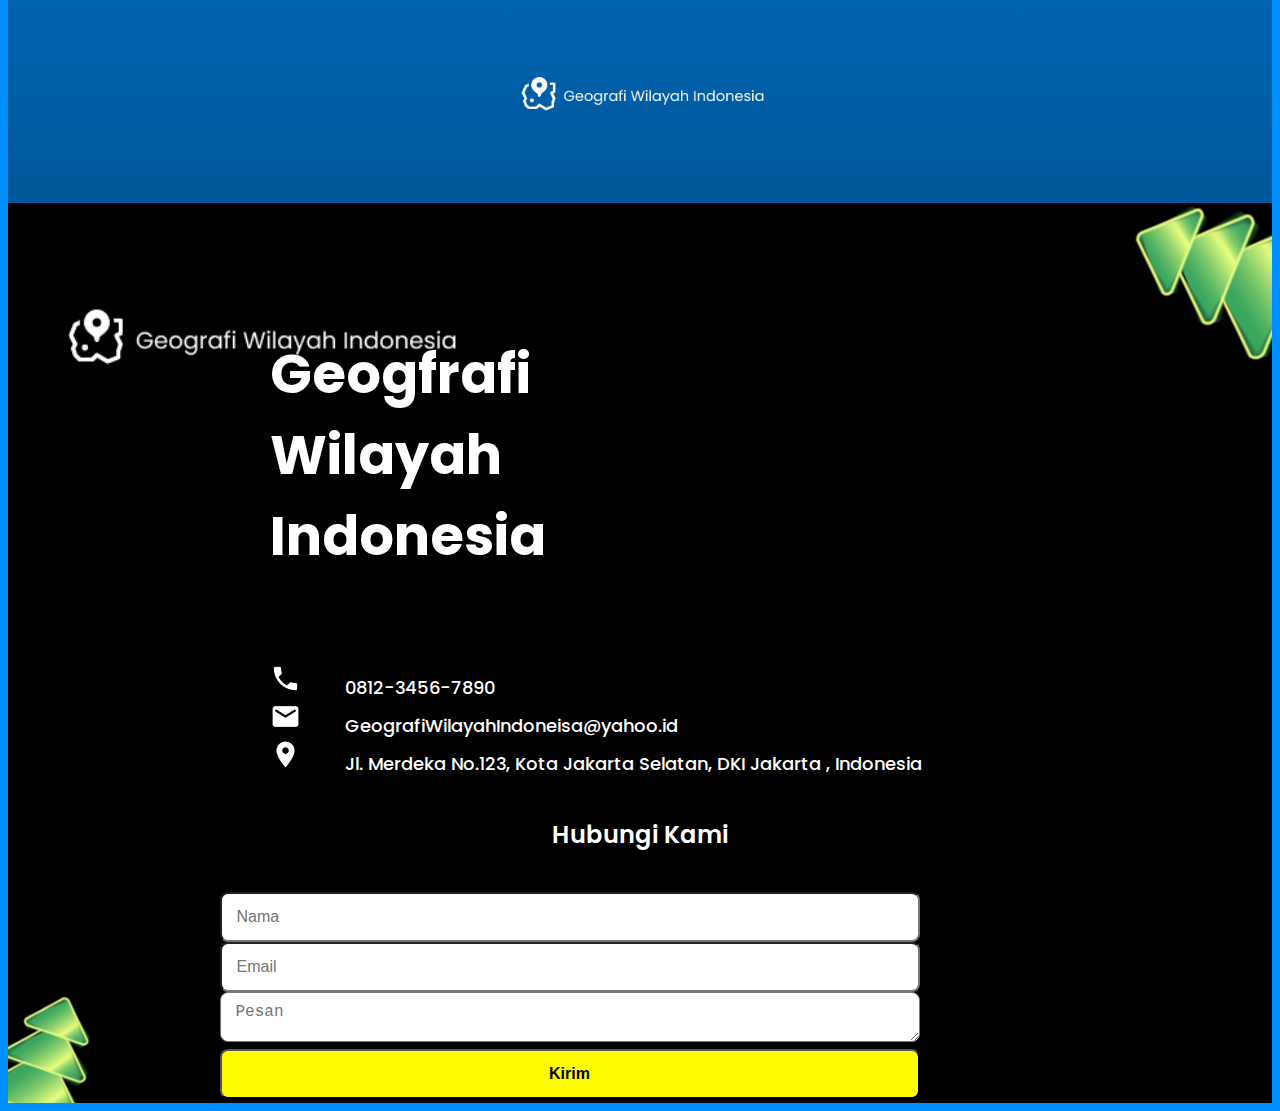
<file: pulausulawesi.html>
<!DOCTYPE html>
<html lang="en">
<head>
    <meta name="viewport" content="width=device-width, initial-scale=1">
    <title>Geografi Wilayah Indonesia</title>
    <link href="https://cdn.jsdelivr.net/npm/bootstrap@5.3.5/dist/css/bootstrap.min.css" rel="stylesheet" integrity="sha384-SgOJa3DmI69IUzQ2PVdRZhwQ+dy64/BUtbMJw1MZ8t5HZApcHrRKUc4W0kG879m7" crossorigin="anonymous">

    <!-- Goggle Font -->
    <link rel="preconnect" href="https://fonts.googleapis.com">
    <link rel="preconnect" href="https://fonts.gstatic.com" crossorigin>
    <link href="https://fonts.googleapis.com/css2?family=Poppins:ital,wght@0,100;0,200;0,300;0,400;0,500;0,600;0,700;0,800;1,100;1,200;1,300;1,400;1,500;1,600;1,700&family=Rouge+Script&display=swap" rel="stylesheet">

    <!-- Style -->
    <link rel="stylesheet" href="pulausulawesi.css">

    <!-- Logo Perusahaan -->
    <link rel="icon" href="Asset/Landingpage/img/Logo small.png" type="image/x-icon">

    <!-- Icon Lokasi -->
     <link href="https://cdn.jsdelivr.net/npm/bootstrap-icons@1.10.5/font/bootstrap-icons.css" rel="stylesheet">
</head>
<body>
    <!-- Navbar -->

    <nav class="navbar navbar-expand-lg navbar-dark bg-color fixed-top">
      <div class="container">
        <a class="navbar-brand" href="#">
          <img src="Asset/Landingpage/img/Logo small.png" alt="Logo" width="35" height="28" class="d-inline-block align-text-top">
          Geografi Wilayah Indonesia</a>  
        <button class="navbar-toggler" type="button" data-bs-toggle="collapse" data-bs-target="#navbarNav" aria-controls="navbarNav" aria-expanded="false" aria-label="Toggle navigation">
          <span class="navbar-toggler-icon"></span>
        </button>
        <div class="collapse navbar-collapse" id="navbarNav">
          <ul class="navbar-nav mx-auto">
            <li class="nav-item mx-2">
              <a class="nav-link active" aria-current="page" href="index.html">Home</a>
            </li>
            <li class="nav-item mx-2">
              <a class="nav-link active" href="#geografissulawesi">Geografis</a>
            </li>
            <li class="nav-item mx-2">
              <a class="nav-link active" href="#sumberdayasulawesi">Sumber Daya</a>
            </li>
            <li class="nav-item mx-2">
              <a class="nav-link active" href="#tigadsulawesi">Ayo Main !</a>
            </li>
            <li class="nav-item mx-2">
              <a class="btn btn-warning hubung" href="#footer">Contact</a>
            </li>
          </ul>
        </div>
      </div>
    </nav>

    <!-- Navbar -->
    
    <!-- Section Home -->
    <section id="pulausulawesi">
        <div class="container h-100">
            <div class="row-100">
                <div class="col-12 text-center sulawesi-tagline">
                    
                    <h1>Pulau Sulawesi</h1>
                    <p>Pulau Sulawesi, yang terletak di Indonesia bagian tengah, merupakan salah satu pulau terbesar di nusantara dengan bentuk unik menyerupai huruf “K” atau bunga anggrek yang rumit. Pulau ini terdiri dari beberapa semenanjung yang dipisahkan oleh teluk-teluk dalam, seperti Teluk Tomini dan Teluk Bone, serta dikelilingi oleh Laut Sulawesi dan Laut Maluku. Sulawesi dikenal karena keanekaragaman hayatinya yang tinggi, baik di daratan maupun laut, menjadikannya rumah bagi spesies endemik seperti anoa, babirusa, dan tarsius. Dari segi budaya, Sulawesi dihuni oleh berbagai suku bangsa, termasuk Bugis, Makassar, Toraja, dan Minahasa, yang masing-masing memiliki tradisi dan adat istiadat yang kaya. Selain itu, pulau ini juga memainkan peran penting dalam sejarah perdagangan rempah-rempah dan penyebaran Islam di kawasan timur Indonesia.</p>
                    
                    <img src="Asset/Pulau Sulawesi/Mask group.png" alt="" >
                    
                </div>
            </div>
        </div>
     </section>
    <!-- Section Home -->

    <!-- geografis Sulawesi -->
     <section id="geografissulawesi">
        <div class="container h-100">
            <div class="row align-items-center">
                <div class="col-6 text-center sulawesi1">

                    <h1>Kondisi Geografis</h1>

                    <p>Kondisi geografis Pulau Sulawesi ditandai oleh bentuknya yang khas dan tidak beraturan, terdiri dari empat semenanjung utama—Semenanjung Minahasa, Semenanjung Timur, Semenanjung Selatan, dan Semenanjung Tenggara—yang dipisahkan oleh teluk-teluk besar seperti Teluk Tomini, Teluk Tolo, dan Teluk Bone. Pulau ini memiliki bentang alam yang sangat bervariasi, mulai dari pegunungan terjal, dataran tinggi, hingga pesisir pantai yang panjang dan berliku. Sulawesi juga berada di wilayah geologis yang aktif, dengan banyak gunung api serta berada di zona pertemuan lempeng tektonik, yang menyebabkan wilayah ini rawan gempa. Selain itu, letaknya yang strategis di antara Laut Sulawesi dan Laut Maluku menjadikan pulau ini penting dalam jalur pelayaran dan ekosistem laut yang kaya.</p>

                    <img src="Asset/Landingpage/img/Logo besar.png" alt="">
                </div>
                
                <div class="col-6 sulawesi2">
                    <img src="Asset/Pulau Sulawesi/Mask group (1).png" alt="">
                </div>
            </div>
        </div>
     </section>
    <!-- geografis Sulawesi -->
    
    <!-- Adat Sulawesi -->
      <section id="adatsulawesi">
        <div class="container h-100">
            <div class="row align-items-center">
                <div class="col-6 text-center adatsulawesi1">
                    <img src="Asset/Pulau Sulawesi/Mask group (2).png" alt="">
                </div>

                <div class="col-6 adatsulawesi2">
                    <h1>Adat Istiadat di Pulau Sulawesi</h1>

                    <p>Pulau Sulawesi memiliki beragam adat istiadat yang mencerminkan kekayaan budaya dari berbagai suku yang mendiami wilayah ini, seperti suku Bugis, Makassar, Toraja, Minahasa, dan Mandar. Masyarakat Toraja, misalnya, dikenal dengan upacara pemakaman adat Rambu Solo’, yang sangat sakral dan melibatkan prosesi panjang serta penyembelihan kerbau sebagai simbol penghormatan kepada leluhur. Di kalangan Bugis dan Makassar, terdapat tradisi mapparabbasa (perjodohan adat) dan mappacci (ritual pembersihan diri sebelum pernikahan), yang masih dijunjung tinggi. Suku Minahasa memiliki upacara fosso rumages, yaitu ritual untuk menghormati arwah leluhur. Selain itu, nilai-nilai seperti siri’ na pacce di masyarakat Bugis-Makassar sangat dijunjung tinggi sebagai bentuk harga diri dan solidaritas sosial. Adat istiadat ini diwariskan secara turun-temurun dan tetap dijalankan dalam kehidupan masyarakat, meskipun telah mengalami perpaduan dengan pengaruh modern dan agama.</p>

                    <img src="Asset/Landingpage/img/Logo besar.png" alt="">
                </div>
            </div>
        </div>
     </section>
    <!-- Adat Sulawesi -->

    <!-- Sumber daya sulawesi -->
    <section id="sumberdayasulawesi">
        <div class="container h-100">
            <div class="row-100">
                <div class="col-12 text-center sumberdayasulawesi-tagline">
                    
                    <h1>Sumber Daya Alam</h1>
                    <p>Pulau Sulawesi memiliki potensi sumber daya alam yang sangat melimpah dan beragam, baik di sektor pertanian, kehutanan, pertambangan, maupun kelautan. Daerah ini kaya akan hasil bumi seperti kakao, kopi, kelapa, cengkeh, dan padi yang tumbuh subur di wilayah dataran tinggi dan rendah. Dari sektor pertambangan, Sulawesi terkenal sebagai penghasil nikel terbesar di Indonesia, khususnya di Sulawesi Tenggara dan Sulawesi Tengah, serta memiliki cadangan emas, tembaga, dan batu bara. Kawasan hutan di Sulawesi juga menyimpan kekayaan hayati dan kayu tropis bernilai ekonomi tinggi. Di sisi lain, wilayah perairan Sulawesi yang luas memiliki potensi besar dalam perikanan tangkap dan budidaya, termasuk ikan laut, rumput laut, dan terumbu karang yang mendukung ekowisata. Potensi sumber daya alam ini menjadikan Sulawesi sebagai salah satu pilar penting pembangunan ekonomi Indonesia bagian timur.</p>
                    
                    <img src="Asset/Pulau Sulawesi/Mask group (3).png" alt="" >
                    
                </div>
            </div>
        </div>
     </section>
    <!-- Sumber daya sulawesi -->

        <!-- Video -->
        <section id="video-section" class="video-center">
        <div class="content-wrapper">
            
            <h1>Video Menarik Untuk Kamu</h1>
            
            <div class="video-container">
            <iframe 
                src="https://www.youtube.com/embed/vgqKpqqkOT8?si=tO5lHY1kshBiJ94E" 
                title="Video YouTube"
                allow="accelerometer; autoplay; clipboard-write; encrypted-media; gyroscope; picture-in-picture" 
                allowfullscreen>
            </iframe>
            </div>

            <div class="logo-container">
            <img src="Asset/Landingpage/img/Logo besar.png" alt="Logo" />
            </div>

        </div>
        </section>
    <!-- Video -->

    <!-- Asembler 3d -->
     <section id="tigadsulawesi">
        <div class="container">
            <div class="row text-center tigadsulawesi-tagline">
                <div class="col-6">

                <img src="Asset/Pulau Jawa/Candi Cetho-marker.png" alt="" class="asemblersulawesi">

                </div>
                
                <div class="col-6">
                <h1>Ayo jelajah secara nyata disini !</h1>

                <div class="logo-container">
                <img src="Asset/Landingpage/img/Logo besar.png" alt="Logo" />
                </div>
                </div>

            </div>
        </div>
     </section>
    <!-- Asembler 3d -->

   <!-- Section penutup -->
     <section id="penutup-sulawesi">
      <div class="container">
        <div class="row h-100 text-center sulawesi2-tagline">
          <div class="col-12">
          <h1>Jantung Wallacea</h1>
          <p>Sebagai salah satu pulau besar di Indonesia, Sulawesi memiliki keunikan tersendiri yang membedakannya dari pulau-pulau lain, baik dari segi bentuk geografis, keragaman budaya, maupun kekayaan sumber daya alamnya. Dengan masyarakat yang menjunjung tinggi adat istiadat, serta lingkungan alam yang kaya dan strategis, Sulawesi memainkan peran penting dalam pembangunan nasional, khususnya di kawasan timur Indonesia. Keindahan alamnya yang memikat, keanekaragaman hayati yang tinggi, serta nilai-nilai budaya yang masih terjaga menjadikan Sulawesi sebagai aset berharga bangsa yang patut dilestarikan dan dikembangkan secara berkelanjutan.</p>

          <div class="map">
            <img src="Asset/Landingpage/img/Logo besar.png" alt="" class="logobesar">
          </div>
          </div>
        </div>
      </div>
     </section>
    <!-- Section penutup -->

    <!-- Section footer -->
     <section id="footer">
      <div class="container-fluid">
        <div class="row footer-tagline">
          <div class="col-md-6">

            <div>
              <img src="Asset/Landingpage/img/Logo besar.png" alt="" class="logoatasbesar">
            </div>

            <h1>Geogfrafi Wilayah Indonesia</h1>

            <div class="hp">
              <img src="Asset/Landingpage/img/hubungi (3).png" alt="">
              <a href="#">0812-3456-7890</a>
            </div>

            <div class="email">
              <img src="Asset/Landingpage/img/hubungi (1).png" alt="">
              <a href="#">GeografiWilayahIndoneisa@yahoo.id</a>
            </div>

            <div class="alamat">
              <img src="Asset/Landingpage/img/hubungi (2).png" alt="">
              <a href="#">Jl. Merdeka No.123, Kota Jakarta Selatan, DKI Jakarta , Indonesia</a>
            </div>

            <div>
              <img src="Asset/Landingpage/img/pohon (2).png" alt="" class="pohon1">
            </div>

          </div>
        <div class="col-md-6">
          <div class="card-kontak w-100">

            <div>
              <img src="Asset/Landingpage/img/pohon (1).png" alt="" class="pohon2">
            </div>

            <h2>Hubungi Kami</h2>

                  <form action="proses_form.php" method="POST">
                    <div class="form-floating mb-3">
                      <input type="text" name="nama" class="form-control" placeholder="Nama">
                      <label>Nama kamu</label>
                    </div>

                    <div class="form-floating mb-3">
                      <input type="email" name="email" class="form-control" placeholder="Email">
                      <label>Email</label>
                    </div>

                    <div class="form-floating mb-3">
                      <textarea name="pesan" class="form-control" placeholder="Pesan"></textarea>
                      <label>Pesan</label>
                    </div>

                    <button type="submit" class="button-kontak">Kirim</button>
                  </form>
                  
          </div>
        </div>
        </div>

      </div>
     </section>
    <!-- Section footer -->
    
</body>
</html>
</file>
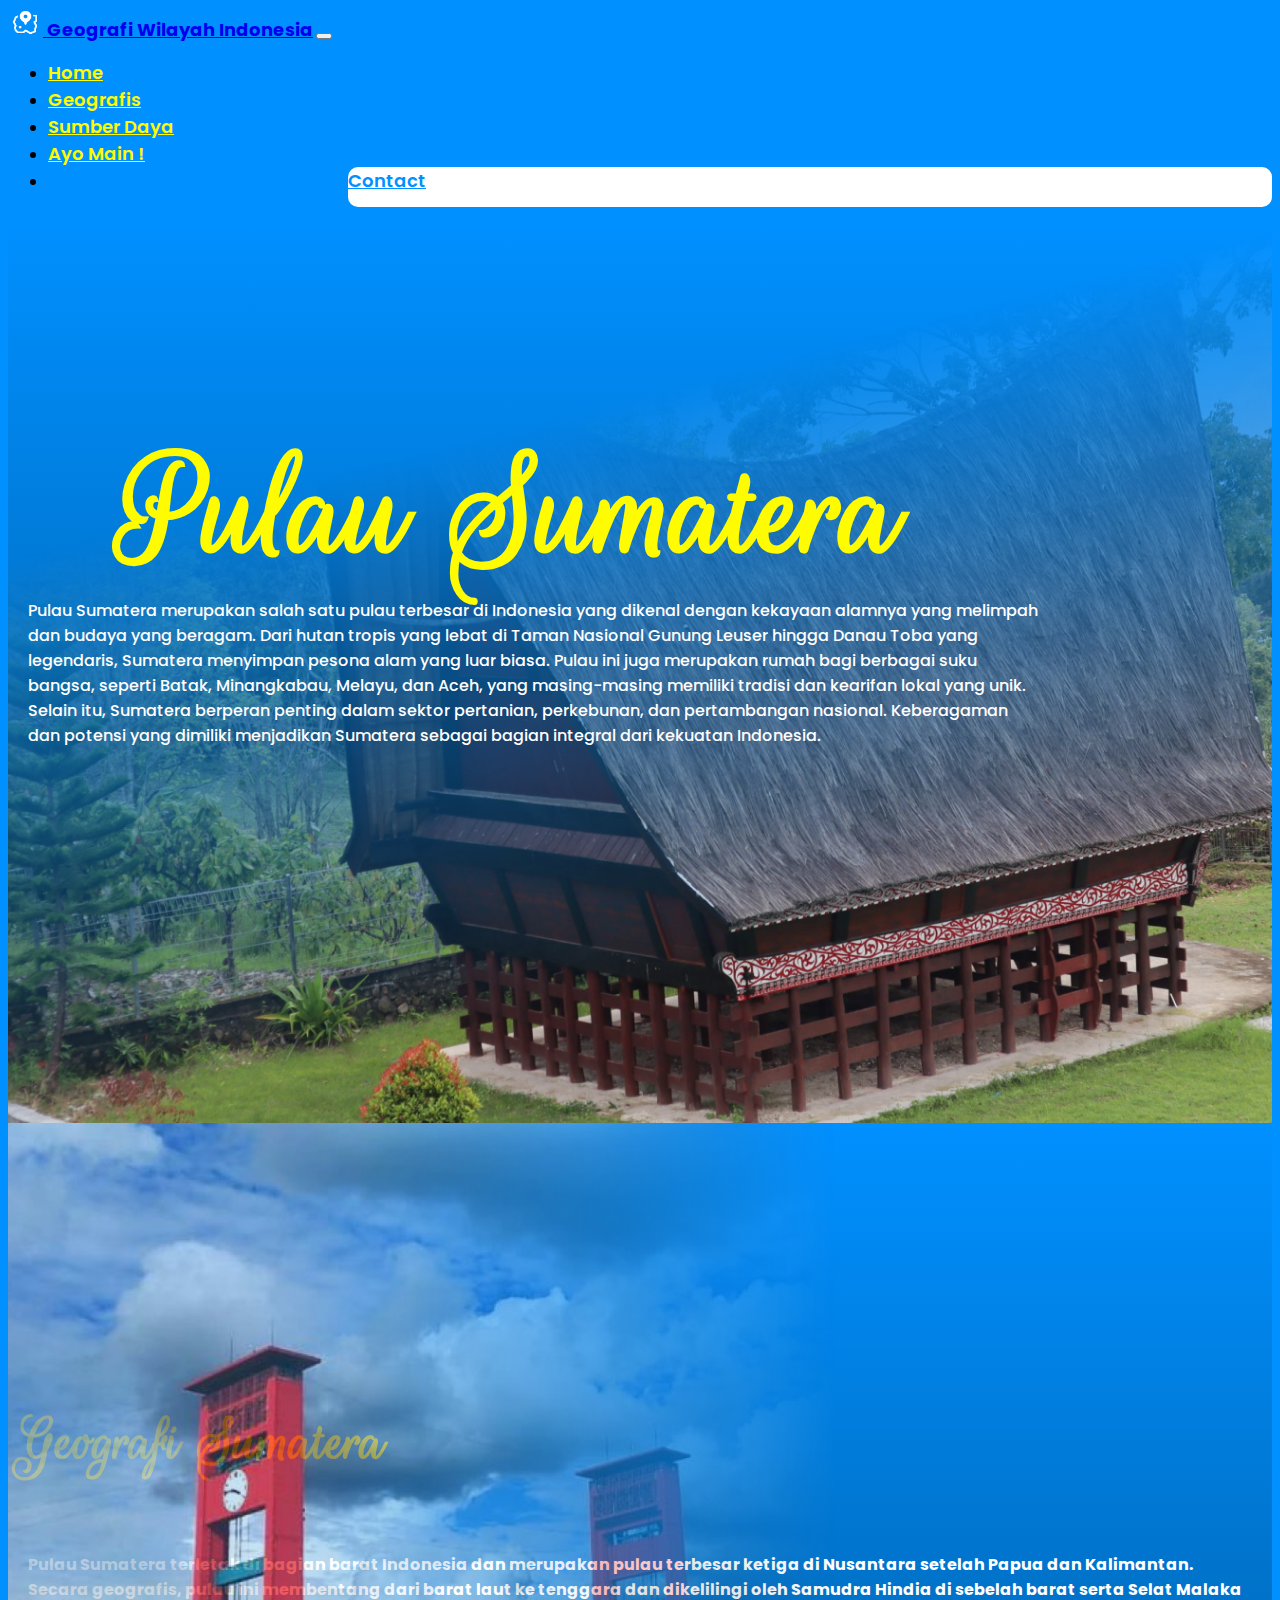
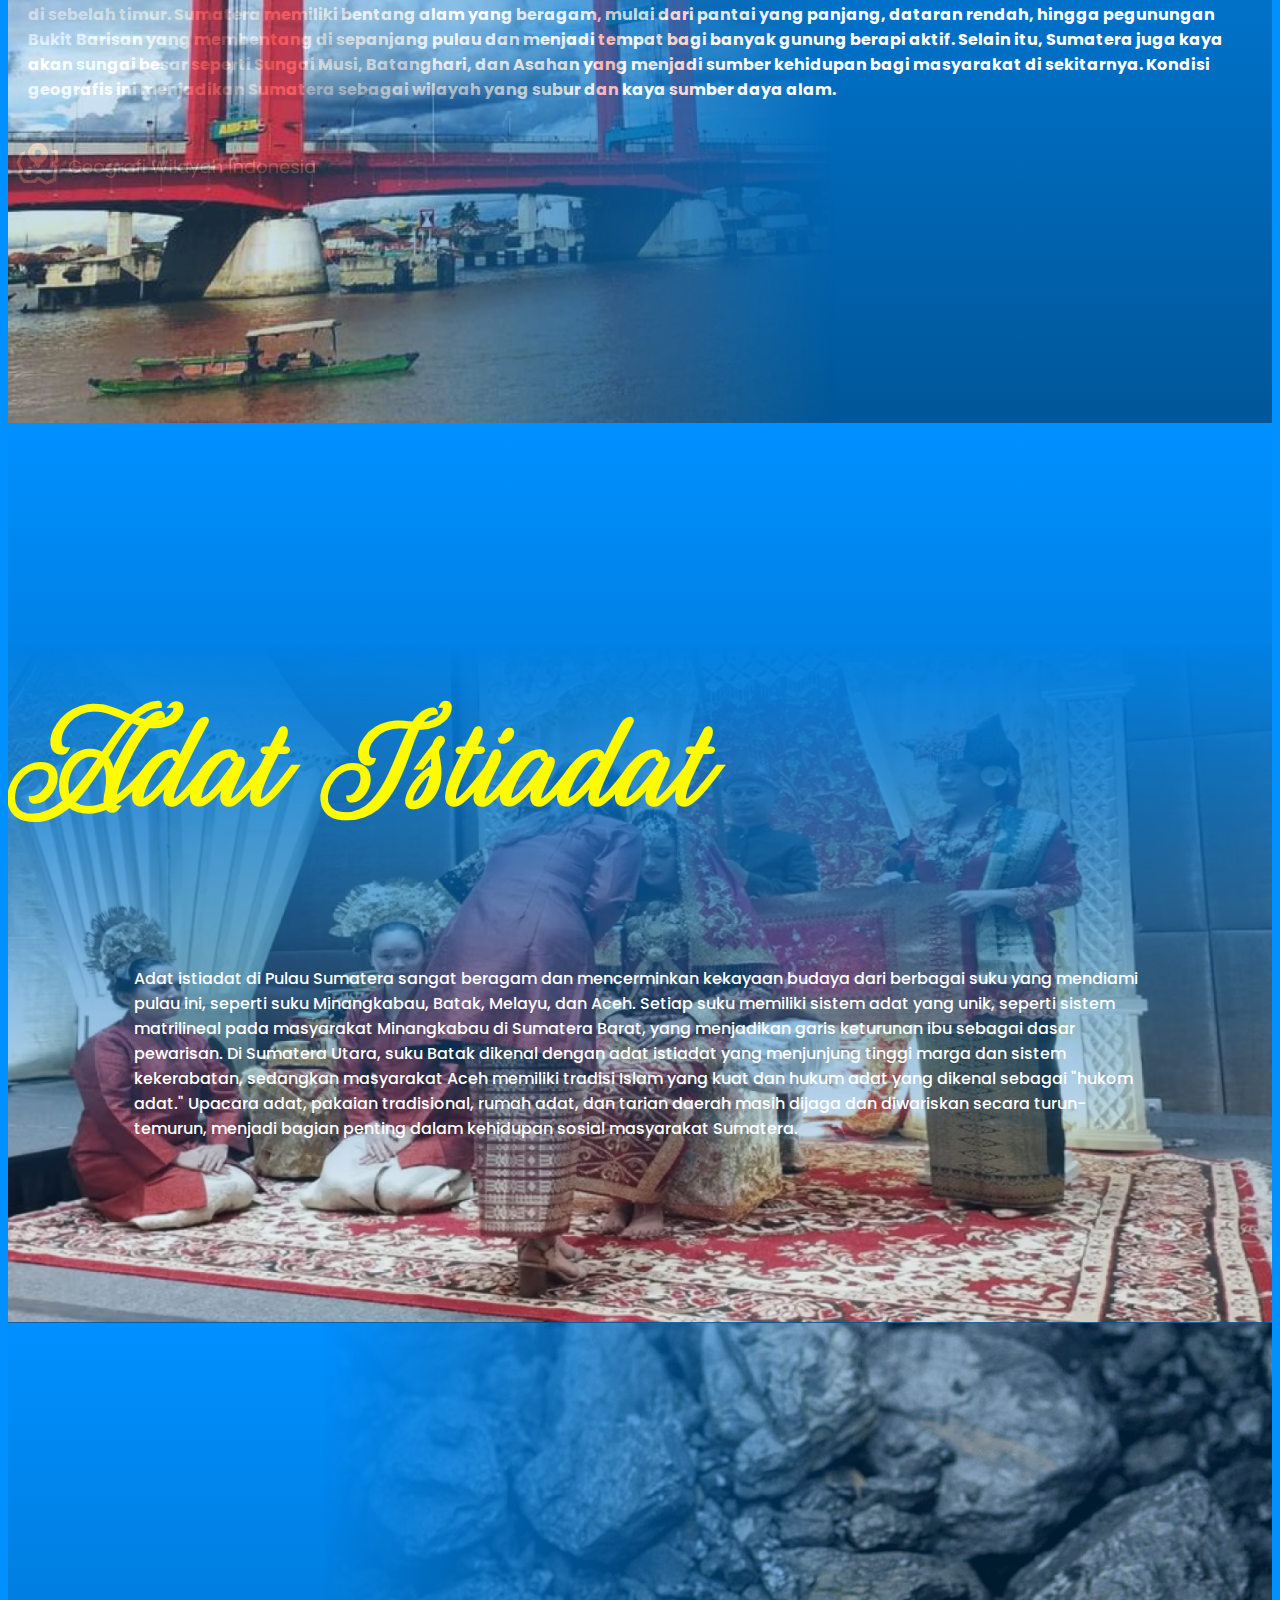
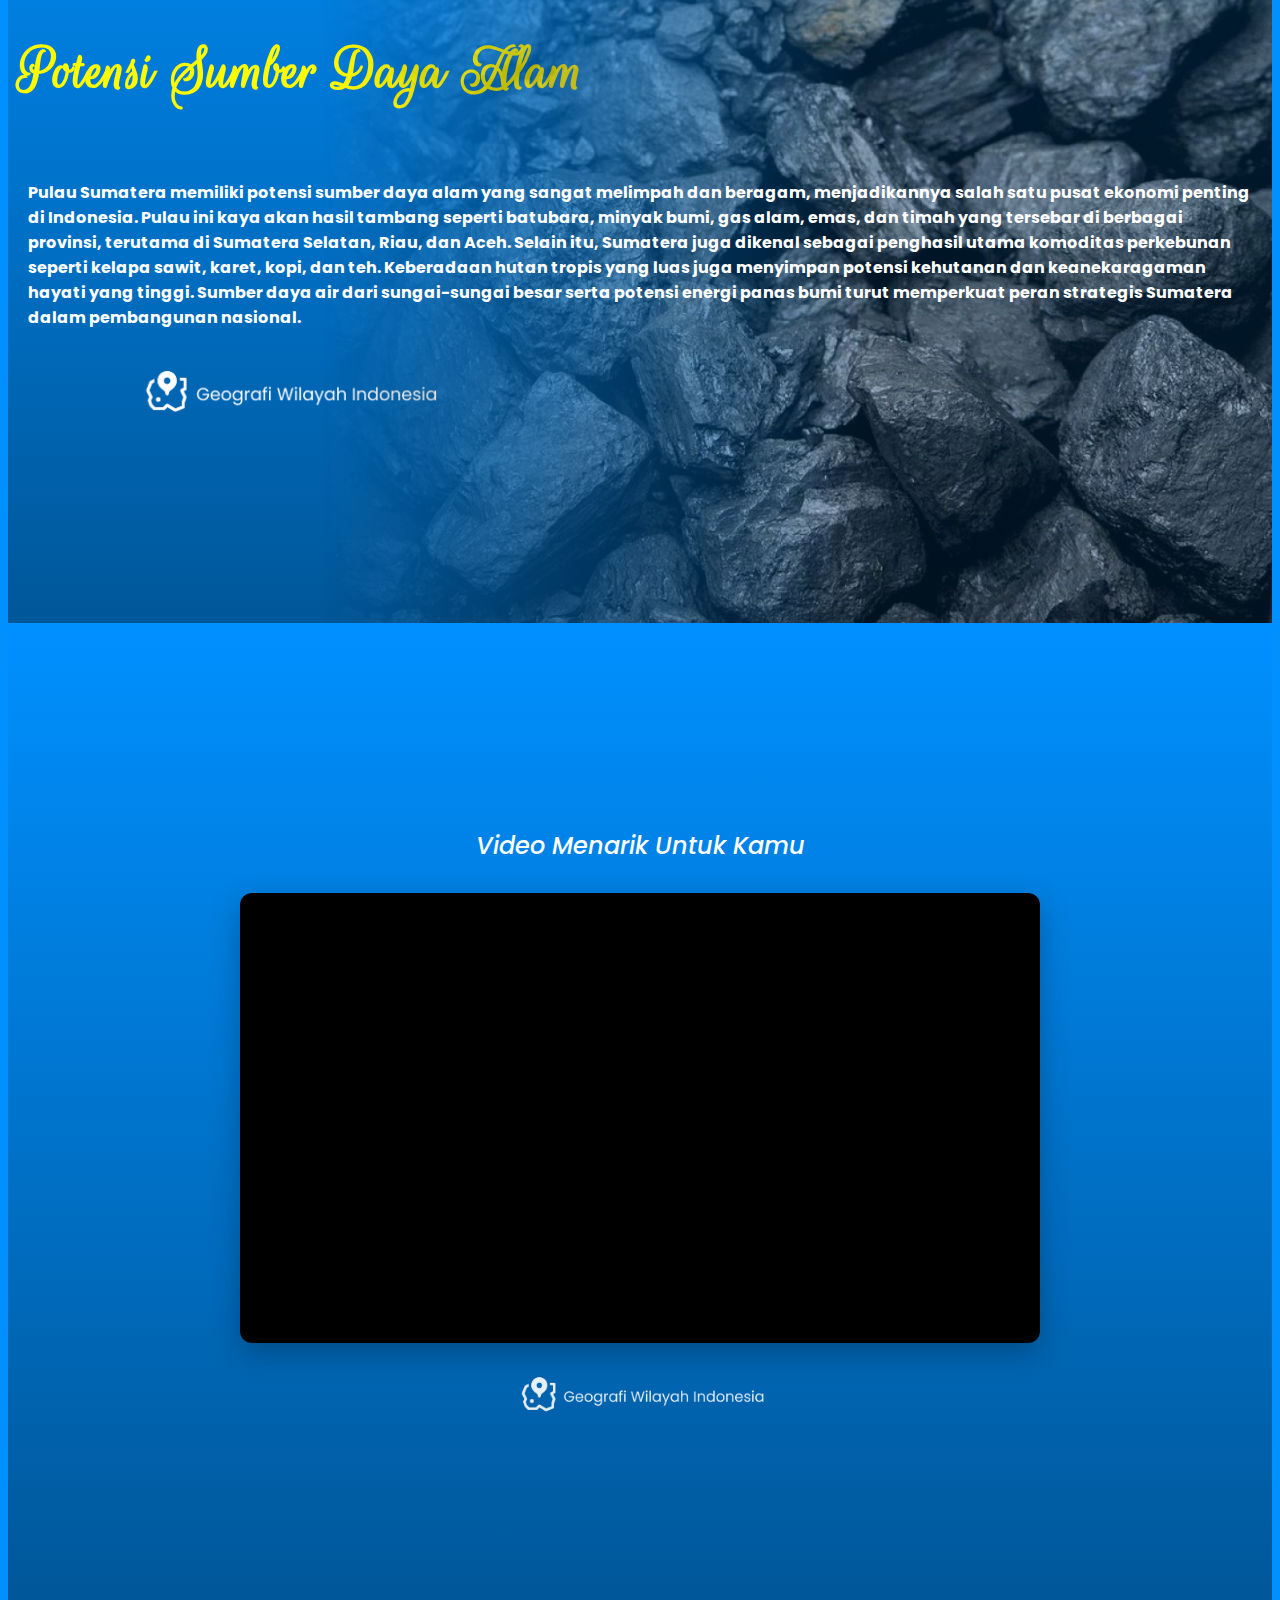
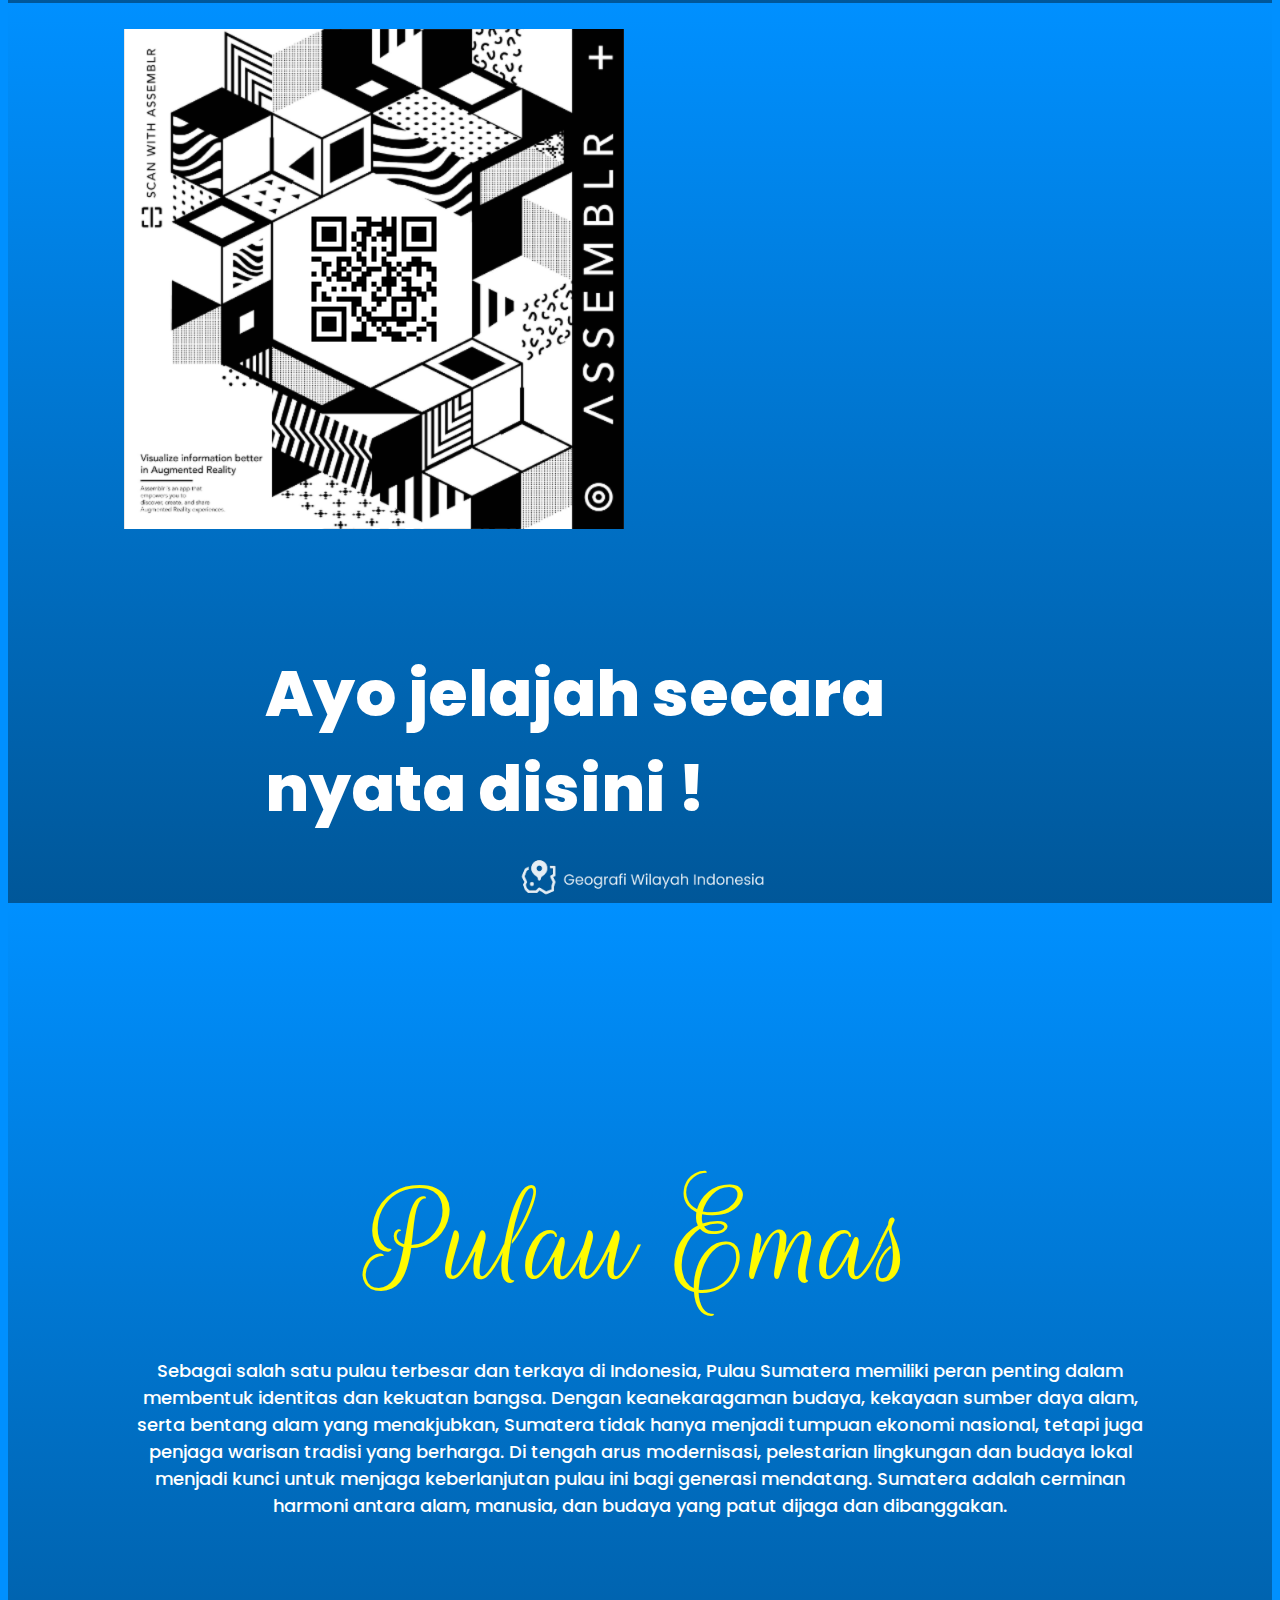
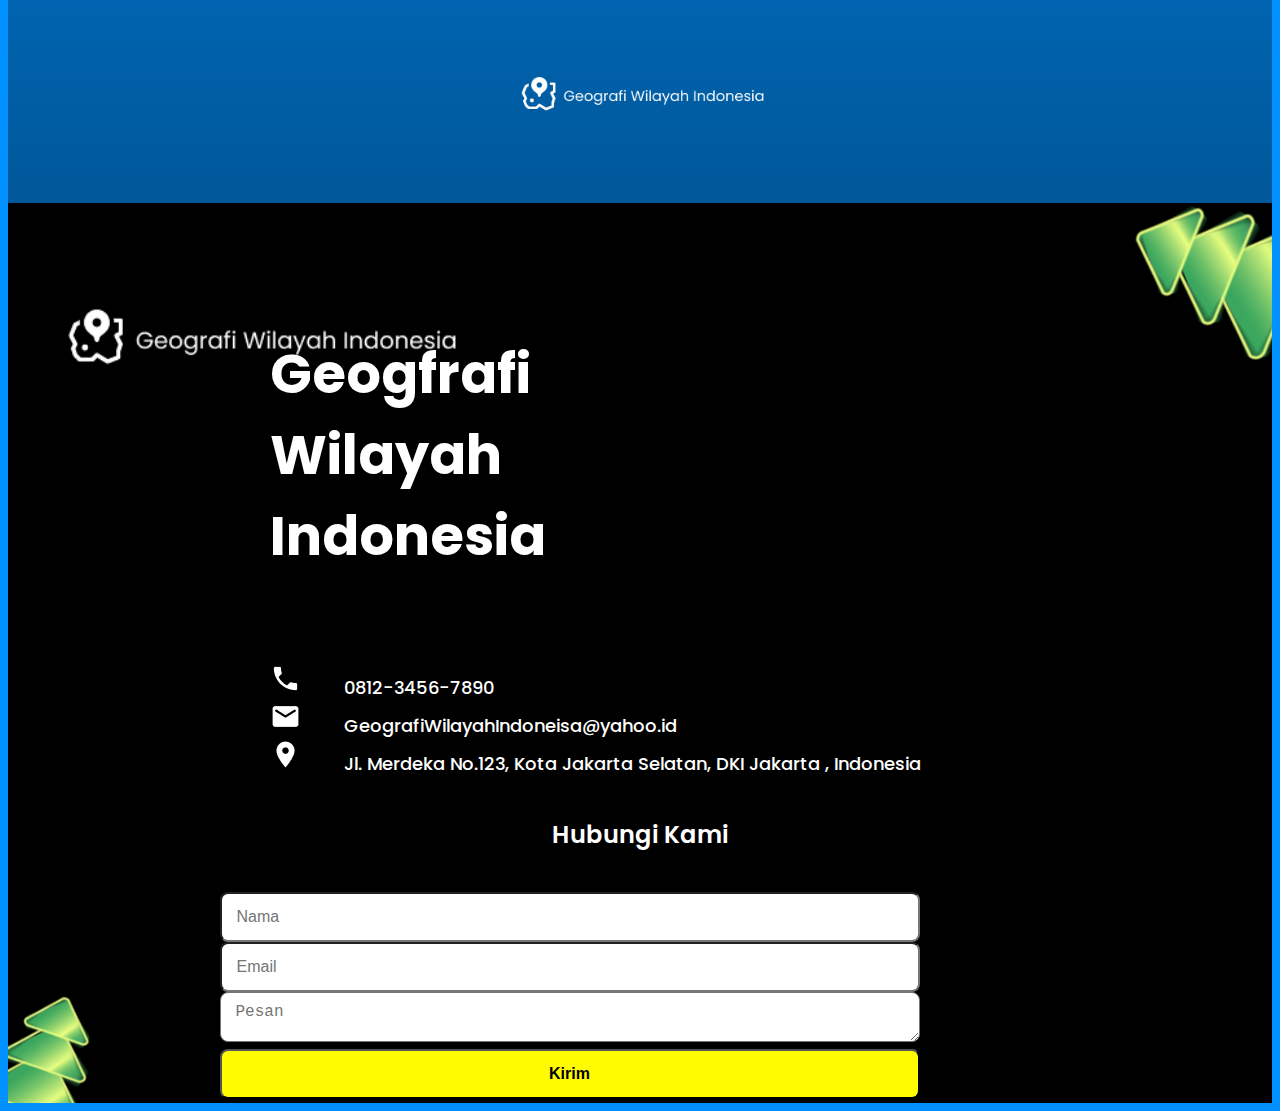
<file: pulausumatera.html>
<!DOCTYPE html>
<html lang="en">
<head>
    <meta name="viewport" content="width=device-width, initial-scale=1">
    <title>Geografi Wilayah Indonesia</title>
    <link href="https://cdn.jsdelivr.net/npm/bootstrap@5.3.5/dist/css/bootstrap.min.css" rel="stylesheet" integrity="sha384-SgOJa3DmI69IUzQ2PVdRZhwQ+dy64/BUtbMJw1MZ8t5HZApcHrRKUc4W0kG879m7" crossorigin="anonymous">

    <!-- Goggle Font -->
    <link rel="preconnect" href="https://fonts.googleapis.com">
    <link rel="preconnect" href="https://fonts.gstatic.com" crossorigin>
    <link href="https://fonts.googleapis.com/css2?family=Poppins:ital,wght@0,100;0,200;0,300;0,400;0,500;0,600;0,700;0,800;1,100;1,200;1,300;1,400;1,500;1,600;1,700&family=Rouge+Script&display=swap" rel="stylesheet">

    <!-- Style -->
    <link rel="stylesheet" href="pulausumatera.css">

    <!-- Logo Perusahaan -->
    <link rel="icon" href="Asset/Landingpage/img/Logo small.png" type="image/x-icon">

    <!-- Icon Lokasi -->
     <link href="https://cdn.jsdelivr.net/npm/bootstrap-icons@1.10.5/font/bootstrap-icons.css" rel="stylesheet">
</head>
<b>

    <!-- Navbar -->

    <nav class="navbar navbar-expand-lg navbar-dark bg-color fixed-top">
      <div class="container">
        <a class="navbar-brand" href="#">
          <img src="Asset/Landingpage/img/Logo small.png" alt="Logo" width="35" height="28" class="d-inline-block align-text-top">
          Geografi Wilayah Indonesia</a>  
        <button class="navbar-toggler" type="button" data-bs-toggle="collapse" data-bs-target="#navbarNav" aria-controls="navbarNav" aria-expanded="false" aria-label="Toggle navigation">
          <span class="navbar-toggler-icon"></span>
        </button>
        <div class="collapse navbar-collapse" id="navbarNav">
          <ul class="navbar-nav mx-auto">
            <li class="nav-item mx-2">
              <a class="nav-link active" aria-current="page" href="index.html">Home</a>
            </li>
            <li class="nav-item mx-2">
              <a class="nav-link active" href="#geografisumatera">Geografis</a>
            </li>
            <li class="nav-item mx-2">
              <a class="nav-link active" href="#alamsumatera">Sumber Daya</a>
            </li>
            <li class="nav-item mx-2">
              <a class="nav-link active" href="#tigadsumatera">Ayo Main !</a>
            </li>
            <li class="nav-item mx-2">
              <a class="btn btn-warning hubung" href="#footer">Contact</a>
            </li>
          </ul>
        </div>
      </div>
    </nav>

    <!-- Navbar -->

    <!-- Section Home -->
    <section id="pulausumatera">
        <div class="container h-100">
            <div class="row-100">
                <div class="col-12 text-center sumatera-tagline">

                    <h1>Pulau Sumatera</h1>

                    <p>Pulau Sumatera merupakan salah satu pulau terbesar di Indonesia yang dikenal dengan kekayaan alamnya yang melimpah dan budaya yang beragam. Dari hutan tropis yang lebat di Taman Nasional Gunung Leuser hingga Danau Toba yang legendaris, Sumatera menyimpan pesona alam yang luar biasa. Pulau ini juga merupakan rumah bagi berbagai suku bangsa, seperti Batak, Minangkabau, Melayu, dan Aceh, yang masing-masing memiliki tradisi dan kearifan lokal yang unik. Selain itu, Sumatera berperan penting dalam sektor pertanian, perkebunan, dan pertambangan nasional. Keberagaman dan potensi yang dimiliki menjadikan Sumatera sebagai bagian integral dari kekuatan Indonesia.</p>
                    
                    <img src="Asset/Pulau Sumatera/Mask group.png" alt="" >
  
                </div>
            </div>
        </div>
     </section>
    <!-- Section Home -->

    <!-- Section Geografis Sumatera -->
      <section id="geografisumatera">
        <div class="container h-100">
            <div class="row align-items-center">
                <div class="col-6 text-center geografisumatera1">
                    <img src="Asset/Pulau Sumatera/Mask group (1).png" alt="">
                </div>

                <div class="col-6 geografisumatera2">
                    <h1>Geografi Sumatera</h1>

                    <p>Pulau Sumatera terletak di bagian barat Indonesia dan merupakan pulau terbesar ketiga di Nusantara setelah Papua dan Kalimantan. Secara geografis, pulau ini membentang dari barat laut ke tenggara dan dikelilingi oleh Samudra Hindia di sebelah barat serta Selat Malaka di sebelah timur. Sumatera memiliki bentang alam yang beragam, mulai dari pantai yang panjang, dataran rendah, hingga pegunungan Bukit Barisan yang membentang di sepanjang pulau dan menjadi tempat bagi banyak gunung berapi aktif. Selain itu, Sumatera juga kaya akan sungai besar seperti Sungai Musi, Batanghari, dan Asahan yang menjadi sumber kehidupan bagi masyarakat di sekitarnya. Kondisi geografis ini menjadikan Sumatera sebagai wilayah yang subur dan kaya sumber daya alam.</p>

                    <img src="Asset/Landingpage/img/Logo besar.png" alt="">
                </div>
            </div>
        </div>
     </section>
    <!-- Section Geografis Sumatera -->

    <!-- Adat sumatera -->
         <section id="adatsumatera">
        <div class="container h-100">
            <div class="row-100">
                <div class="col-12 text-center adatsumatera-tagline">
                    
                    <h1>Adat Istiadat</h1>
                    <p>Adat istiadat di Pulau Sumatera sangat beragam dan mencerminkan kekayaan budaya dari berbagai suku yang mendiami pulau ini, seperti suku Minangkabau, Batak, Melayu, dan Aceh. Setiap suku memiliki sistem adat yang unik, seperti sistem matrilineal pada masyarakat Minangkabau di Sumatera Barat, yang menjadikan garis keturunan ibu sebagai dasar pewarisan. Di Sumatera Utara, suku Batak dikenal dengan adat istiadat yang menjunjung tinggi marga dan sistem kekerabatan, sedangkan masyarakat Aceh memiliki tradisi Islam yang kuat dan hukum adat yang dikenal sebagai "hukom adat." Upacara adat, pakaian tradisional, rumah adat, dan tarian daerah masih dijaga dan diwariskan secara turun-temurun, menjadi bagian penting dalam kehidupan sosial masyarakat Sumatera.</p>
                    
                    <img src="Asset/Pulau Sumatera/Mask group (2).png" alt="" >
                    
                </div>
            </div>
        </div>
     </section>
    <!-- Adat sumatera -->
    
     <!-- Sumber daya alam -->
       <section id="alamsumatera">
        <div class="container h-100">
            <div class="row align-items-center">
                <div class="col-6 text-center alamsumatera1">

                    <h1>Potensi Sumber Daya Alam</h1>

                    <p>Pulau Sumatera memiliki potensi sumber daya alam yang sangat melimpah dan beragam, menjadikannya salah satu pusat ekonomi penting di Indonesia. Pulau ini kaya akan hasil tambang seperti batubara, minyak bumi, gas alam, emas, dan timah yang tersebar di berbagai provinsi, terutama di Sumatera Selatan, Riau, dan Aceh. Selain itu, Sumatera juga dikenal sebagai penghasil utama komoditas perkebunan seperti kelapa sawit, karet, kopi, dan teh. Keberadaan hutan tropis yang luas juga menyimpan potensi kehutanan dan keanekaragaman hayati yang tinggi. Sumber daya air dari sungai-sungai besar serta potensi energi panas bumi turut memperkuat peran strategis Sumatera dalam pembangunan nasional.</p>

                    <img src="Asset/Landingpage/img/Logo besar.png" alt="">
                </div>

                <div class="col-6 alamsumatera2">
                    <img src="Asset/Pulau Sumatera/Mask group (3).png" alt="">
                </div>
            </div>
        </div>
     </section>
     <!-- Sumber daya alam -->

    <!-- Video -->
        <section id="video-section" class="video-center">
        <div class="content-wrapper">
            
            <h1>Video Menarik Untuk Kamu</h1>
            
            <div class="video-container">
            <iframe 
                src="https://www.youtube.com/embed/9Ru4NBy781s?si=yQVHOkxC0po4s4Pg" 
                title="Video YouTube"
                allow="accelerometer; autoplay; clipboard-write; encrypted-media; gyroscope; picture-in-picture" 
                allowfullscreen>
            </iframe>
            </div>

            <div class="logo-container">
            <img src="Asset/Landingpage/img/Logo besar.png" alt="Logo" />
            </div>

        </div>
        </section>
    <!-- Video -->

    <!-- Asembler 3d -->
     <section id="tigadsumatera">
        <div class="container">
            <div class="row text-center tigadsumatera-tagline">
                <div class="col-6">

                <img src="Asset/Pulau Jawa/Candi Cetho-marker.png" alt="" class="asemblersumatera">
                </div>
                
                <div class="col-6">
                <h1>Ayo jelajah secara nyata disini !</h1>

                <div class="logo-container">
                <img src="Asset/Landingpage/img/Logo besar.png" alt="Logo" />
                </div>
                </div>

            </div>
        </div>
     </section>
    <!-- Asembler 3d -->

   <!-- Section penutup -->
     <section id="penutup-sumatera">
      <div class="container">
        <div class="row h-100 text-center sumatera2-tagline">
          <div class="col-12">
          <h1>Pulau Emas</h1>
          <p>Sebagai salah satu pulau terbesar dan terkaya di Indonesia, Pulau Sumatera memiliki peran penting dalam membentuk identitas dan kekuatan bangsa. Dengan keanekaragaman budaya, kekayaan sumber daya alam, serta bentang alam yang menakjubkan, Sumatera tidak hanya menjadi tumpuan ekonomi nasional, tetapi juga penjaga warisan tradisi yang berharga. Di tengah arus modernisasi, pelestarian lingkungan dan budaya lokal menjadi kunci untuk menjaga keberlanjutan pulau ini bagi generasi mendatang. Sumatera adalah cerminan harmoni antara alam, manusia, dan budaya yang patut dijaga dan dibanggakan.</p>

          <div class="map">
            <img src="Asset/Landingpage/img/Logo besar.png" alt="" class="logobesar">
          </div>
          </div>
        </div>
      </div>
     </section>
    <!-- Section penutup -->

    <!-- Section footer -->
     <section id="footer">
      <div class="container-fluid">
        <div class="row footer-tagline">
          <div class="col-md-6">

            <div>
              <img src="Asset/Landingpage/img/Logo besar.png" alt="" class="logoatasbesar">
            </div>

            <h1>Geogfrafi Wilayah Indonesia</h1>

            <div class="hp">
              <img src="Asset/Landingpage/img/hubungi (3).png" alt="">
              <a href="#">0812-3456-7890</a>
            </div>

            <div class="email">
              <img src="Asset/Landingpage/img/hubungi (1).png" alt="">
              <a href="#">GeografiWilayahIndoneisa@yahoo.id</a>
            </div>

            <div class="alamat">
              <img src="Asset/Landingpage/img/hubungi (2).png" alt="">
              <a href="#">Jl. Merdeka No.123, Kota Jakarta Selatan, DKI Jakarta , Indonesia</a>
            </div>

            <div>
              <img src="Asset/Landingpage/img/pohon (2).png" alt="" class="pohon1">
            </div>

          </div>
        <div class="col-md-6">
          <div class="card-kontak w-100">

            <div>
              <img src="Asset/Landingpage/img/pohon (1).png" alt="" class="pohon2">
            </div>

            <h2>Hubungi Kami</h2>

                  <form action="proses_form.php" method="POST">
                    <div class="form-floating mb-3">
                      <input type="text" name="nama" class="form-control" placeholder="Nama">
                      <label>Nama kamu</label>
                    </div>

                    <div class="form-floating mb-3">
                      <input type="email" name="email" class="form-control" placeholder="Email">
                      <label>Email</label>
                    </div>

                    <div class="form-floating mb-3">
                      <textarea name="pesan" class="form-control" placeholder="Pesan"></textarea>
                      <label>Pesan</label>
                    </div>

                    <button type="submit" class="button-kontak">Kirim</button>
                  </form>
                  
          </div>
        </div>
        </div>

      </div>
     </section>
    <!-- Section footer -->

</body>
</html>
</file>
<file: index.css>
body{
    font-family: 'Poppins', sans-serif;
    background-color: #0090FF;
}

:root {
    --pr-color : #FFFB00;
    --sc-color : #0090FF;
    --trhd-color : #ffff;
    --four-color : #005799;
}

/* Navbar */

#hero {
    min-height: 100vh;
    background: linear-gradient(to bottom, #0090FF, #005799);
    display: flex;
    align-items: center;
    justify-content: center;
  }
.navbar-brand {
    font-size: 18px;
    font-weight: 700;
}

.nav-link.active {
    font-size: 18px;
    font-weight: 600;
}
  
.navbar .nav-link.active {
    color: #FFFB00;
  }

.navbar {
  background-color: #0090FF;
}

.btn-warning {
    color: var(--sc-color);
    background-color: #ffff;
    border: none;
    border-radius: 10px;
    outline: 0;
    font-weight: 600;
    font-size: 18px;
    height: 40px;
    display: flex;
    margin-left: 300px; /* Dorong ke kanan */
    list-style: none;
}

.btn-warning:hover {
  background-color: var(--pr-color);
  color: var(--sc-color);
}

/* Hero Section */


.hero-tagline h1{
    color: white;
    font-size: 64px;
    font-weight: 500;
    line-height: 70px;

}

/* Animasi H1 */

.hero-tagline h1 {
    opacity: 0;
    transform: translateY(20px);
    animation: fadeUp 2s ease-out forwards;
  }
  
  @keyframes fadeUp {
    to {
      opacity: 1;
      transform: translateY(0);
    }
  }


  .kota {
    width: 400px;
    opacity: 0;
    transform: translateY(20px);
    animation: fadeUp 1s ease-out forwards;
  }
  
  @keyframes fadeUp {
    to {
      opacity: 1;
      transform: translateY(0);
    }
  }

/* H5 dan animasi */

  .hero-tagline h5 {
    color: white;
    font-size: 18px;
    font-weight: 400;
    line-height: 100px;
    text-align: center;
    opacity: 0;
    transform: scaleX(0);
    transform-origin: center;
    animation: growFromCenter 2.5s ease forwards;
  }
  
  @keyframes growFromCenter {
    to {
      opacity: 1;
      transform: scaleX(1);
    }
  }

/* Button Mulai Jelajah */

.button-mj-primary {
  display: inline-flex;
  align-items: center;
  gap: 8px; /* jarak antara teks dan gambar */
  padding: 10px 20px;
  background-color: #007bff;
  color: white;
  font-weight: bold;
  text-decoration: none;
  border-radius: 8px;
  color: var(--pr-color);
  background-color: var(--pr-color);
  animation: gradientMove 5s ease infinite;
  cursor: pointer;
  transition: transform 0.3s ease, box-shadow 0.3s ease;
}

.button-mj-primary:hover {
  background-color: var(--pr-color);
}

.button-mj-primary {
    border: none;
    border-radius: 10px;
    padding: 5px 30px;
    font-size: 24px;
    font-weight: 700;
    color: var(--four-color);
    background-color: var(--pr-color);
    animation: gradientMove 5s ease infinite;
    cursor: pointer;
    transition: transform 0.3s ease, box-shadow 0.3s ease;
}

.button-mj-primary:hover {
    transform: scale(1.08); /* Membesar 8% */
    box-shadow: 0 0 16px #FFF; /* Efek bayangan saat hover */
  }

  @keyframes gradientMove {
  0% {
    background-position: 0% 50%;
  }
  50% {
    background-position: 100% 50%;
  }
  100% {
    background-position: 0% 50%;
  }
}

/* Geografi */
#geografi {
  min-height: 100vh;
  position: relative;
  background: linear-gradient(to bottom, #0090FF, #005799);
  display: flex;
  align-items: center;
  justify-content: center;
}

.geografi-tagline h1 {
  color: #FFF;
  font-size: 54px;
  line-height: 100px;
}

.geografi-tagline h2 {
  color: #FFF;
  font-size: 24px;
  font-style: normal;
  max-width: 800px;
}

.header-geografi {
  position: absolute;
  top: 20px;
  right: 0;
  padding: 50px;
  width: 350px; /* Sesuaikan ukuran logo */
  height: auto;
}

/* Materi */
#materi {
  min-height: 100vh;
  position: relative;
  background: linear-gradient(to bottom, #0090FF, #005799);
  display: flex;
  align-items: center;
  justify-content: center;
  overflow: hidden;
}

.background-materi {
  position: absolute;
  top: 0;
  left: 0;
  width: 100%;
  height: 100%;
  z-index: 0;
  pointer-events: none; /* supaya tidak menghalangi klik */
}

.background-materi img {
  width: 100%;
  height: 100%;
  object-fit: cover;
  mask-image: linear-gradient(to top, black 40%, transparent 100%);
  -webkit-mask-image: linear-gradient(to top, black 40%, transparent 100%);
}


.header-materi {
  position: absolute;
  top: 15px;
  right: 0;
  padding: 50px;
  width: 350px; 
  height: auto;
  z-index: 1000;
}

.materi-tagline h1 {
  color: #FFF;
  font-size: 24px;
  font-weight: 400;
  position: absolute;
  top: 0px;
  left: 100px;
  padding: 80px;
  width: 0px;
  height: auto;
  z-index: 1000;
}

/* Card 3d */

.card {
  background: white;
  border-radius: 0px;
  padding: 30px;
  width: 250px;
  height: 500px;
  text-align: left;
  box-shadow: 0 5px 15px rgba(0, 0, 0, 0.1);
  transition: all 0.3s ease;
  cursor: pointer;
  display: flex;
  flex-direction: column;
  justify-content: space-between; 
  gap: 10px;
}

.container {
  display: flex;
  gap: 50px;               
  justify-content: center;
  align-items: flex-start;
}

.card img {
  width: 100%;
  border-radius: 0px;
}

.card h3 {
  color: #003366;
  margin: 30px 0;
  font-size: 24px;
  transition: color 0.3s;
  max-width: fit-content;
}

.card:hover {
  background-color: #fff200;
  transform: translateY(-10px) scale(1.05);
  box-shadow: 0 25px 35px rgba(0, 0, 0, 0.4);
}

.card:hover h3 {
  color: #000;
}

/* Pulau */
#pulau {
  min-height: 100vh;
  position: relative;
  background: linear-gradient(to bottom, #0090FF, #005799);
  display: flex;
  align-items: center;
  justify-content: center;
}


 .pulau-box {
      background-color: yellow;
      color: black;
      border-radius: 8px;
      padding: 10px;
      font-weight: bold;
      width: max-content;
      box-shadow: 2px 2px 5px rgba(0,0,0,0.3);
    }
    .lihat-detail {
      display: block;
      font-size: 0.9rem;
      color: #000;
      text-decoration: none;
      transition: all 0.3s;
    }
    .pulau-box:hover {
      background-color: #FFF;
    }

    .pulau-box {
    background-color: white;
    color: #000; /* Warna biru Bootstrap */
    padding: 10px;
    border-radius: 8px;
    box-shadow: 0 2px 4px rgba(0, 0, 0, 0.2);
    transition: transform 0.3s ease, box-shadow 0.3s ease, background-color 0.3s ease, color 0.3s ease;
    cursor: pointer;
}

.pulau-box:hover {
    transform: scale(1.1);
    background-color: var(--pr-color); /* Warna kuning Bootstrap */
    color: #000; /* Warna teks jadi hitam */
    box-shadow: 0 8px 16px rgba(0, 0, 0, 0.3);
}


.pulau-box:hover .lihat-detail {
  color: black;
}

.map-container {
  position: relative;
  top: 70px;
  width: 100%;
  max-width: 1500px;
  margin: 0 auto;
}

.peta-indonesia {
  width: 100%;
  height: auto;
  display: block;
}

.pulau {
  position: absolute;
      transform: translate(-50%, -50%);
}

.icon-lokasi {
    margin-right: 6px;
    font-size: 45px;
    color: red;
}

/* Posisi tombol per pulau (atur sesuai gambar) */
.sumatera { top: 35%; left: 20%; }
.kalimantan { top: 20%; left: 35%; }
.jawa { top: 55%; left: 32%; }
.sulawesi { top: 35%; left: 55%; }
.papua { top: 25%; left: 95%; }
.flores { top: 65%; left: 70%; }

    /* Animasi */
/* Tambahan: animasi ikon saat hover */
.pulau-box .icon-lokasi {
  transition: transform 0.3s ease;
}

.pulau-box:hover .icon-lokasi {
  transform: scale(1.3); /* Membesarkan ikon */
}

.pulau-box .icon-lokasi {
  color: red;
  transition: transform 0.3s ease, color 0.3s ease;
}

.pulau-box:hover .icon-lokasi {
  transform: scale(1.3);
  color: black;
}

/* Teks */
.pulau-tagline h1 {
  color: #FFF;
  font-size: 24px;
  font-weight: 600;
  position: absolute;
  top: 30px;
  left: 0;
  padding: 50px;
  width: 550px;
  height: auto;
  z-index: 100;
}

.header-pulau {
  position: absolute;
  top: 20px;
  right: 0;
  padding: 50px;
  width: 350px; 
  height: auto;
  z-index: 100;
}

.lihat-detail {
  font-weight: 300;
  font-size: px;
}

.pulau-tagline p {
  font-size: 12px;
  font-weight: 0;
  text-align: center;
  position: absolute;
  bottom: 40px;
  left: 0;
  width: 100%;
  color: #ffffff;
}

/* Penutup */
#penutup {
  min-height: 100vh;
  position: relative;
  background: linear-gradient(to bottom, #0090FF, #005799);
  display: flex;
  align-items: center;
  justify-content: center;
}

.penutup-tagline h1 {
  font-size: 74px;
  font-weight: 700;
  color: #FFF;
  max-width: 80%;
  margin: auto;
  text-align: center;
}

.penutup-tagline h2 {
  font-size: 24px;
  font-weight: 500;
  padding: 20px;
  color: var(--pr-color);
}

.penutup-tagline p {
  font-size: 12px;
  font-weight:500;
  color: #FFF;
  max-width: 60%;
  margin: auto;
  padding: 10px;
  text-align: center;
}

.penutup-tagline .map2 {
  position: absolute;
  top: 0px;
  right: 0;
  padding: 0px;
  width: 350px; 
  height: auto;
  z-index: 100;
}

.penutup-tagline .map1 {
  position: absolute;
  bottom: 0;
  left: 0;
  padding: 0px;
  width: 350px; 
  height: auto;
  z-index: 100;
}

.penutup-tagline .logobesar {
  position: absolute;
  bottom: 90px;
  left: 50%;
  transform: translateX(-50%);
  padding: 50;
  width: 250px;
  height: auto;
  z-index: 100;
}

/* footer */
#footer {
  min-height: 100vh;
  position: relative;
  background: #000;
  display: flex;
  align-items: center;
  justify-content: center;
}

.footer-tagline h1 {
  color: #FFF;
  font-size: 54px;
  max-width: 50%;
  font-weight: 700;
  padding-top: 90px;
  padding-left: 50px;
}

.footer-tagline .logoatasbesar {
  position: absolute;
  top: 50px;
  left: 0;
  padding: 50px;
  width: 400px; 
  height: auto;
  z-index: 100;
}

.footer-tagline .hp {
  padding-top: 50px;
  padding-left: 50px;
  font-size: 18px;
}

.hp a{
  color: #FFF;
    padding-left: 5%;
  font-weight: 500;
  text-decoration: none;
}

.footer-tagline .email {
  padding-top: 0px;
  padding-left: 50px;
  font-size: 18px;
}

.email a{
  color: #FFF;
    padding-left: 5%;
  font-weight: 500;
  text-decoration: none;
}

.footer-tagline .alamat {
  padding-top: 0px;
  padding-left: 50px;
  font-size: 18px;
  gap: 12px;
  align-items: flex-start;
  max-width: 600;
}

.alamat a{
  color: #FFF;
  padding-left: 5%;
  font-weight: 500;
  text-decoration: none;
}

.footer-tagline h2 {
  font-weight: 600;
  color: #FFF;
  padding: 20px;
  text-align: center;
}

.footer-tagline .pohon1 {
  position: absolute;
  bottom: 0;
  left: 0;
  padding: 0px;
  width: 100px; 
  height: auto;
  z-index: 1000;
}

.footer-tagline .pohon2 {
  position: absolute;
  top: 0px;
  right: 0;
  padding: 0px;
  width: 150px; 
  height: auto;
  z-index: 100;
}

.car-kontak {
  max-width: 600px;
  margin: 0 auto; /* agar rata tengah */
  padding: 20px;
}

.form-control {
  font-size: 16px;
  height: 50px;
  padding: 10px 15px;
  border-radius: 8px;
  width: 100%;
  max-width: 700px; /* atau ukuran sesuai desain */
  box-sizing: border-box;
}

.button-kontak {
  font-size: 16px;
  font-weight: 700;
  background-color: var(--pr-color);
  margin: auto;
  height: 50px;
  padding: 10px 15px;
  border-radius: 8px;
  width: 100%;
  max-width: 700px; /* atau ukuran sesuai desain */
  box-sizing: border-box;
}

.button-kontak:hover {
  background-color: greenyellow;
  color: #000;
}
</file>
<file: ResponsiveLandingPage.css>
@media screen  and (max-width : 922px) {

}

@media screen  and (max-width : 576px) {
    .hero-tagline h1 {
        font-size: 34px;
        padding: 10px;
        line-height: 24px;
    }
    .hero-tagline h5 {
        font-size: 12px;
        padding: 10px;
        line-height: 24px;
    }
    
    .kota {
        bottom: 0px;
        width: 40%;
        height: auto;
    }

    .button-mj-primary {
        width: 50%;
        font-size: 18px;
        height: auto;
    }

    .button-mj-primary img {
        width: 20%;
    }

    .geografi-tagline h1 {
        font-size: 34px;
        font-weight: 500;
        padding: 10px;
        z-index: 10;
    }

    .geografi-tagline h2 {
        font-size: 15px;
        max-width: 80%;
    }

    .header-geografi {
        padding: 10px;
        right: 20px;
        width: 200px;
    }

    .card {
        width: 90%;
        height: auto;
    }

    .container {
    flex-direction: column;
    align-items: center;
    gap: 80px;
    }

  .card {
    margin-top: 30px;
    margin-bottom: 30px;
    width: 50%;
    height: auto;
  }

}

@media screen  and (max-width : 350px) {
    
}
</file>
<file: Adatistiadat.css>
body{
    font-family: 'Poppins', sans-serif;
    background-color: #0090FF;
}

:root {
    --pr-color : #FFFB00;
    --sc-color : #0090FF;
    --trhd-color : #ffff;
    --four-color : #005799;
}

/* Navbar */

#hero {
    min-height: 100vh;
    background: linear-gradient(to bottom, #0090FF, #005799);
    display: flex;
    align-items: center;
    justify-content: center;
  }
.navbar-brand {
    font-size: 18px;
    font-weight: 700;
}

.nav-link.active {
    font-size: 18px;
    font-weight: 600;
}
  
.navbar .nav-link.active {
    color: #FFFB00;
  }

.navbar {
  background-color: #0090FF;
}

.btn-warning {
    color: var(--sc-color);
    background-color: #ffff;
    border: none;
    border-radius: 10px;
    outline: 0;
    font-weight: 600;
    font-size: 18px;
    height: 40px;
    display: flex;
    margin-left: 300px; /* Dorong ke kanan */
    list-style: none;
}

.btn-warning:hover {
  background-color: var(--pr-color);
  color: var(--sc-color);
}

/* Home */
#home-adat {
    min-height: 100vh;
    background: linear-gradient(to bottom, #0090FF, #005799);
    display: flex;
    align-items: center;
    position: relative;
    justify-content: center;
    overflow: hidden;
  }

.adat-tagline {
  display: flex;
  justify-content: flex-end; /* dorong isi ke kanan */
  padding: 10px;
}

  .adat-tagline h1 {
  font-weight: 500;
  color: #fff;
  font-style: italic;
  font-size: 134px;
  z-index: 10;
  max-width: 50%;
  text-align: right;
  padding: 10px;
  line-height: 1;
  margin-top: 0;      /* hilangkan margin default */
  margin-bottom: 0;   /* supaya tidak makan ruang ke bawah */
  text-shadow: 2px 2px 4px rgba(0, 0, 0, 0.4);
}
  .talent-adat {
  position: absolute;
  top: 0;
  left: 0px; /* geser ke kanan dari kiri */
  width: 100px; /* sesuaikan ukuran yang diinginkan */
  height: auto; /* menjaga proporsi gambar */
  z-index: 0;
}

/* Kekayaan Budaya Tradisi */

#kekayaan {
    min-height: 100vh;
    background: linear-gradient(to bottom, #0090FF, #005799);
    display: flex;
    position: relative;
    align-items: center;
    justify-content: center;
    overflow: hidden;
  }

  .header-kekayaan {
  position: absolute;
  top: 15px;
  right: 0;
  padding: 50px;
  width: 350px; 
  height: auto;
  z-index: 1000;
}

.kekayaan-tagline {
  display: flex;
  justify-content: center;
  align-items: center; /* jika mau vertikal juga */
  flex-direction: column; /* jika ada lebih dari 1 elemen di dalam */
}

.kekayaan-tagline h1 {
  font-family: 'Rouge Script';
  color: var(--pr-color);
  text-align: center;
  font-size: 64px;
  padding: 20px;
}

.kekayaan-tagline p {
  font-weight: 400;
  color: #fff;
  max-width: 70%;
  font-size: 15px;
  text-align: center;
}

.adat1 {
  width: 400px;
  padding: 10px;
}

.adat2 {
  width: 450px;
}

/* Upacara Adat */

#upacara {
    min-height: 100vh;
    background: linear-gradient(to bottom, #0090FF, #005799);
    display: flex;
    position: relative;
    align-items: center;
    justify-content: center;
    overflow: hidden;
  }

  .header-adat {
  position: absolute;
  top: 20px;
  right: 0;
  padding: 50px;
  width: 350px; 
  height: auto;
  z-index: 100;
}

.upacara-tagline h1 {
  font-family: 'Rouge Script';
  color: var(--pr-color);
  position: absolute;
  font-weight: 600;
  font-size: 84px;
  text-align: left;
  top: 70px;
  left: 90px;
  padding: 50px;
}

.upacara-tagline p {
  color: #fff;
  font-size: 14px;
  font-weight: 500;
  text-align: left;
  position: absolute;
  top: 180px;
  left: 70px;
  padding: 80px;
  max-width: 45%;
}

.upacara1 img {
  width: 350px;
  padding: 20px;
}

.upacara2 img {
  width: 330px;
}

.upacara1 h2 {
  font-family: 'Rouge Script';
  color: #fff;
  font-size: 13px;
  text-align: left;
  position: relative;
  left: 100px;
  top: 20px;
}

.upacara2 h2 {
  font-family: 'Rouge Script';
  color: #fff;
  font-size: 13px;
  text-align: left;
  position: relative;
  left: 450px;
  top: 20px;
}

/* Busana */
#busana {
    min-height: 100vh;
    background: linear-gradient(to bottom, #0090FF, #005799);
    display: flex;
    position: relative;
    align-items: center;
    justify-content: center;
    overflow: hidden;
  }

.header-busana {
  position: absolute;
  bottom: 10px;
  right: 60px;
  padding: 50px;
  width: 350px; 
  height: auto;
  z-index: 100;
}

.model img {
  width: 100%;
  height: auto;
  position: relative;
}

.busana-tagline2 h1 {
  text-align: right;
  font-family: 'Rouge Script';
  color: var(--pr-color);
  font-size: 64px;
  font-weight: 600;
  padding: 20px;
  left: 0;
  position: relative;
}

.busana-tagline2 p {
  text-align: right;
  color: #fff;
  max-width: 70%;
  position: relative;
  font-size: 14px;
  font-weight: 500;
  left: 200px;
}

/* Penutup */

#penutup-adat {
    min-height: 100vh;
    background: linear-gradient(to bottom, #0090FF, #005799);
    display: flex;
    position: relative;
    align-items: center;
    justify-content: center;
    overflow: hidden;
  }

.adat2-tagline h1 {
  font-family: 'Rouge Script';
  font-size: 124px;
  font-weight: 700;
  color: var(--pr-color);
  max-width: 80%;
  margin: auto;
  text-align: center;
}

.adat2-tagline h2 {
  font-family: 'Rouge Script';
  font-size: 94px;
  font-weight: 700;
  color: var(--pr-color);
  max-width: 80%;
  margin: auto;
  text-align: center;
}

.adat2-tagline p {
  font-size: 12px;
  font-weight:500;
  color: #FFF;
  max-width: 60%;
  margin: auto;
  padding: 30px;
  text-align: center;
}

.adat2-tagline .logobesar {
  position: absolute;
  bottom: 90px;
  left: 50%;
  transform: translateX(-50%);
  padding: 50;
  width: 250px;
  height: auto;
  z-index: 100;
}

/* Footer */
#footer {
  min-height: 100vh;
  position: relative;
  background: #000;
  display: flex;
  align-items: center;
  justify-content: center;
}

.footer-tagline h1 {
  color: #FFF;
  font-size: 54px;
  max-width: 50%;
  font-weight: 700;
  padding-top: 90px;
  padding-left: 50px;
}

.footer-tagline .logoatasbesar {
  position: absolute;
  top: 50px;
  left: 0;
  padding: 50px;
  width: 400px; 
  height: auto;
  z-index: 100;
}

.footer-tagline .hp {
  padding-top: 50px;
  padding-left: 50px;
  font-size: 18px;
}

.hp a{
  color: #FFF;
    padding-left: 5%;
  font-weight: 500;
  text-decoration: none;
}

.footer-tagline .email {
  padding-top: 0px;
  padding-left: 50px;
  font-size: 18px;
}

.email a{
  color: #FFF;
    padding-left: 5%;
  font-weight: 500;
  text-decoration: none;
}

.footer-tagline .alamat {
  padding-top: 0px;
  padding-left: 50px;
  font-size: 18px;
  gap: 12px;
  align-items: flex-start;
  max-width: 600;
}

.alamat a{
  color: #FFF;
  padding-left: 5%;
  font-weight: 500;
  text-decoration: none;
}

.footer-tagline h2 {
  font-weight: 600;
  color: #FFF;
  padding: 20px;
  text-align: center;
}

.footer-tagline .pohon1 {
  position: absolute;
  bottom: 0;
  left: 0;
  padding: 0px;
  width: 100px; 
  height: auto;
  z-index: 1000;
}

.footer-tagline .pohon2 {
  position: absolute;
  top: 0px;
  right: 0;
  padding: 0px;
  width: 150px; 
  height: auto;
  z-index: 100;
}

.car-kontak {
  max-width: 600px;
  margin: 0 auto; /* agar rata tengah */
  padding: 20px;
}

.form-control {
  font-size: 16px;
  height: 50px;
  padding: 10px 15px;
  border-radius: 8px;
  width: 100%;
  max-width: 700px; /* atau ukuran sesuai desain */
  box-sizing: border-box;
}

.button-kontak {
  font-size: 16px;
  font-weight: 700;
  background-color: var(--pr-color);
  margin: auto;
  height: 50px;
  padding: 10px 15px;
  border-radius: 8px;
  width: 100%;
  max-width: 700px; /* atau ukuran sesuai desain */
  box-sizing: border-box;
}

.button-kontak:hover {
  background-color: greenyellow;
  color: #000;
}
</file>
<file: KondisiGeografisWilayahIndonesia.css>
body{
    font-family: 'Poppins', sans-serif;
    background-color: #0090FF;
}

:root {
    --pr-color : #FFFB00;
    --sc-color : #0090FF;
    --trhd-color : #ffff;
    --four-color : #005799;
}

/* Navbar */

#hero {
    min-height: 100vh;
    background: linear-gradient(to bottom, #0090FF, #005799);
    display: flex;
    align-items: center;
    justify-content: center;
  }
.navbar-brand {
    font-size: 18px;
    font-weight: 700;
}

.nav-link.active {
    font-size: 18px;
    font-weight: 600;
}
  
.navbar .nav-link.active {
    color: #FFFB00;
  }

.navbar {
  background-color: #0090FF;
}

.btn-warning {
    color: var(--sc-color);
    background-color: #ffff;
    border: none;
    border-radius: 10px;
    outline: 0;
    font-weight: 600;
    font-size: 18px;
    height: 40px;
    display: flex;
    margin-left: 300px; /* Dorong ke kanan */
    list-style: none;
}

.btn-warning:hover {
  background-color: var(--pr-color);
  color: var(--sc-color);
}

/* Home-materi */

#home-kondisi {
    min-height: 100vh;
    background: linear-gradient(to bottom, #0090FF, #005799);
    display: flex;
    align-items: center;
    justify-content: center;
  }

.background-kondisi {
  position: absolute;
  top: 0;
  left: 0;
  width: 100%;
  height: 100%;
  z-index: 10;
  pointer-events: none;
}

.background-kondisi img {
  width: 100%;
  height: 100%;
  object-fit: cover;
  opacity: 50%;
}

.kondisi-tagline h1 {
    position: relative;
    z-index: 100;
    font-size: 134px;
    color: #ffff;
    font-family: 'Rouge Script';
  }

  .kondisi-tagline h2 {
    position: relative;
    z-index: 100;
    font-size: 84px;
    color: var(--pr-color);
    font-family: 'Rouge Script';
  }

  .kondisi-tagline h1 {
    opacity: 0;
    transform: translateY(20px);
    animation: fadeUp 2s ease-out forwards;
  }
  
  @keyframes fadeUp {
    to {
      opacity: 1;
      transform: translateY(0);
    }
  }

  .kondisi-tagline h2 {
    opacity: 0;
    transform: translateY(20px);
    animation: fadeUp 2s ease-out forwards;
  }
  
  @keyframes fadeUp {
    to {
      opacity: 1;
      transform: translateY(0);
    }
  }

  .kondisi-tagline .background-kondisi {
    opacity: 0;
    transform: translateY(20px);
    animation: fadeUp 2s ease-out forwards;
  }
  
  @keyframes fadeUp {
    to {
      opacity: 1;
      transform: translateY(0);
    }
  }

  /* bentang alam */

#bentang-alam {
    min-height: 100vh;
    background: linear-gradient(to bottom, #0090FF, #005799);
    display: flex;
    position: relative;
    align-items: center;
    justify-content: center;
    overflow: hidden;
  }
  
.bentang-tagline h1 {
    position: absolute;
    top: 0;
    left: 0;
    font-family: 'Rouge Script';
    font-size: 74px;
    color: var(--pr-color);
    text-align: left;
    z-index: 1000;
    padding: 80px; /* opsional, biar gak nempel banget ke ujung */
}

.bentang-tagline p {
    position: absolute;
    font-weight: 500;
    font-size: 15px;
    text-align: left;
    color: #ffff;
    max-width: 60%;
    top: 0;
    left: 0;
    margin-top: 200px;
    padding: 0 80px;
    z-index: 1000;
}

.header-bentang {
  position: absolute;
  top: 15px;
  right: 0;
  padding: 50px;
  width: 350px; 
  height: auto;
  z-index: 1000;
}

.pantai1 {
  position: absolute;
  top: 0;
  bottom: 0;
  left: 0;
  z-index: 0;
  width: 1296px; /* atur sesuai ukuran */
  height: auto;
  opacity: 70%;
}


.pantai2 {
  position: absolute;
  top: 0;
  bottom: 0;
  right: 0;
  z-index: 0;
  width: 1296px; /* atur sesuai kebutuhan */
  height: auto;
  opacity: 70%;
}

/* Iklim */

#iklim {
    min-height: 100vh;
    background: linear-gradient(to bottom, #0090FF, #005799);
    display: flex;
    position: relative;
    align-items: center;
    justify-content: center;
    overflow: hidden;
  }
  
  .cardiklim {
  background-color: #fff; /* atau transparan sesuai kebutuhan */
  border-radius: 0;
  padding: 20px;
  text-align: center;
  transition: box-shadow 0.3s ease, transform 0.3s ease;
  box-shadow: 0 2px 4px rgba(0, 0, 0, 0.1); /* bayangan awal */
  cursor: pointer;
}

.cardiklim img {
  width: 100%;
  height: auto;
  border-radius: 0;
  margin-bottom: 10px;
}

.cardiklim h3 {
  font-size: 1.2rem;
  color: #333;
}

.cardiklim:hover {
  box-shadow: 0 12px 24px rgba(0, 0, 0, 0.25); /* bayangan saat hover */
  transform: translateY(-5px); /* naik sedikit */
}

.iklim-tagline2 h1 {
  font-family: 'Rouge Script';
  font-size: 84px;
  padding: 10px;
  color: var(--pr-color);
}

.iklim-tagline2 p {
  font-size: 18px;
  font-weight: 500;
  color: #ffff;
  margin-left: 30px;
  text-align: justify;
}

/* Aktivitas */
#aktivitas {
    min-height: 100vh;
    background: linear-gradient(to bottom, #0090FF, #005799);
    display: flex;
    position: relative;
    align-items: center;
    justify-content: center;
    overflow: hidden;
  }

  .pantai2 {
  position: absolute;
  top: 0;
  bottom: 0;
  right: 0;
  z-index: 0;
  width: 100%; /* atur sesuai kebutuhan */
  height: auto;
  opacity: 50%;
}

.aktivitas-tagline h1 {
    font-family: 'Rouge Script';
    color: var(--pr-color);
    padding: 10px;
    z-index: 1;
}

.aktivitas-tagline p {
  font-weight: 500;
  color: #fff;
  max-width: 50%;
  z-index: 1;
}

/* Penutup */
#penutup-kondisi {
    min-height: 100vh;
    background: linear-gradient(to bottom, #0090FF, #005799);
    display: flex;
    position: relative;
    align-items: center;
    justify-content: center;
    overflow: hidden;
  }

.penutup-tagline h1 {
  font-family: 'Rouge Script';
  font-size: 74px;
  font-weight: 700;
  color: var(--pr-color);
  max-width: 80%;
  margin: auto;
  text-align: center;
}

.penutup-tagline h2 {
  font-family: 'Rouge Script';
  font-size: 74px;
  font-weight: 700;
  color: var(--pr-color);
  max-width: 80%;
  margin: auto;
  text-align: center;
}

.penutup-tagline p {
  font-size: 12px;
  font-weight:500;
  color: #FFF;
  max-width: 60%;
  margin: auto;
  padding: 10px;
  text-align: center;
}

.penutup-tagline .logobesar {
  position: absolute;
  bottom: 90px;
  left: 50%;
  transform: translateX(-50%);
  padding: 50;
  width: 250px;
  height: auto;
  z-index: 100;
}

/* Footer */
#footer {
  min-height: 100vh;
  position: relative;
  background: #000;
  display: flex;
  align-items: center;
  justify-content: center;
}

.footer-tagline h1 {
  color: #FFF;
  font-size: 54px;
  max-width: 50%;
  font-weight: 700;
  padding-top: 90px;
  padding-left: 50px;
}

.footer-tagline .logoatasbesar {
  position: absolute;
  top: 50px;
  left: 0;
  padding: 50px;
  width: 400px; 
  height: auto;
  z-index: 100;
}

.footer-tagline .hp {
  padding-top: 50px;
  padding-left: 50px;
  font-size: 18px;
}

.hp a{
  color: #FFF;
    padding-left: 5%;
  font-weight: 500;
  text-decoration: none;
}

.footer-tagline .email {
  padding-top: 0px;
  padding-left: 50px;
  font-size: 18px;
}

.email a{
  color: #FFF;
    padding-left: 5%;
  font-weight: 500;
  text-decoration: none;
}

.footer-tagline .alamat {
  padding-top: 0px;
  padding-left: 50px;
  font-size: 18px;
  gap: 12px;
  align-items: flex-start;
  max-width: 600;
}

.alamat a{
  color: #FFF;
  padding-left: 5%;
  font-weight: 500;
  text-decoration: none;
}

.footer-tagline h2 {
  font-weight: 600;
  color: #FFF;
  padding: 20px;
  text-align: center;
}

.footer-tagline .pohon1 {
  position: absolute;
  bottom: 0;
  left: 0;
  padding: 0px;
  width: 100px; 
  height: auto;
  z-index: 1000;
}

.footer-tagline .pohon2 {
  position: absolute;
  top: 0px;
  right: 0;
  padding: 0px;
  width: 150px; 
  height: auto;
  z-index: 100;
}

.car-kontak {
  max-width: 600px;
  margin: 0 auto; /* agar rata tengah */
  padding: 20px;
}

.form-control {
  font-size: 16px;
  height: 50px;
  padding: 10px 15px;
  border-radius: 8px;
  width: 100%;
  max-width: 700px; /* atau ukuran sesuai desain */
  box-sizing: border-box;
}

.button-kontak {
  font-size: 16px;
  font-weight: 700;
  background-color: var(--pr-color);
  margin: auto;
  height: 50px;
  padding: 10px 15px;
  border-radius: 8px;
  width: 100%;
  max-width: 700px; /* atau ukuran sesuai desain */
  box-sizing: border-box;
}

.button-kontak:hover {
  background-color: greenyellow;
  color: #000;
}
</file>
<file: landingpage.css>
body{
    font-family: 'Poppins', sans-serif;
    background-color: #0090FF;
}

:root {
    --pr-color : #FFFB00;
    --sc-color : #0090FF;
    --trhd-color : #ffff;
    --four-color : #005799;
}

/* Navbar */

#hero {
    min-height: 100vh;
    background: linear-gradient(to bottom, #0090FF, #005799);
    display: flex;
    align-items: center;
    justify-content: center;
  }
.navbar-brand {
    font-size: 18px;
    font-weight: 700;
}

.nav-link.active {
    font-size: 18px;
    font-weight: 600;
}
  
.navbar .nav-link.active {
    color: #FFFB00;
  }

.navbar {
  background-color: #0090FF;
}

.btn-warning {
    color: var(--sc-color);
    background-color: #ffff;
    border: none;
    border-radius: 10px;
    outline: 0;
    font-weight: 600;
    font-size: 18px;
    height: 40px;
    display: flex;
    margin-left: 300px; /* Dorong ke kanan */
    list-style: none;
}

.btn-warning:hover {
  background-color: var(--pr-color);
  color: var(--sc-color);
}

/* Hero Section */


.hero-tagline h1{
    color: white;
    font-size: 64px;
    font-weight: 500;
    line-height: 70px;

}

/* Animasi H1 */

.hero-tagline h1 {
    opacity: 0;
    transform: translateY(20px);
    animation: fadeUp 2s ease-out forwards;
  }
  
  @keyframes fadeUp {
    to {
      opacity: 1;
      transform: translateY(0);
    }
  }


  .kota {
    width: 400px;
    opacity: 0;
    transform: translateY(20px);
    animation: fadeUp 1s ease-out forwards;
  }
  
  @keyframes fadeUp {
    to {
      opacity: 1;
      transform: translateY(0);
    }
  }

/* H5 dan animasi */

  .hero-tagline h5 {
    color: white;
    font-size: 18px;
    font-weight: 400;
    line-height: 100px;
    text-align: center;
    opacity: 0;
    transform: scaleX(0);
    transform-origin: center;
    animation: growFromCenter 2.5s ease forwards;
  }
  
  @keyframes growFromCenter {
    to {
      opacity: 1;
      transform: scaleX(1);
    }
  }

/* Button Mulai Jelajah */

.button-mj-primary {
  display: inline-flex;
  align-items: center;
  gap: 8px; /* jarak antara teks dan gambar */
  padding: 10px 20px;
  background-color: #007bff;
  color: white;
  font-weight: bold;
  text-decoration: none;
  border-radius: 8px;
  color: var(--pr-color);
  background-color: var(--pr-color);
  animation: gradientMove 5s ease infinite;
  cursor: pointer;
  transition: transform 0.3s ease, box-shadow 0.3s ease;
}

.button-mj-primary:hover {
  background-color: var(--pr-color);
}

.button-mj-primary {
    border: none;
    border-radius: 10px;
    padding: 5px 30px;
    font-size: 24px;
    font-weight: 700;
    color: var(--four-color);
    background-color: var(--pr-color);
    animation: gradientMove 5s ease infinite;
    cursor: pointer;
    transition: transform 0.3s ease, box-shadow 0.3s ease;
}

.button-mj-primary:hover {
    transform: scale(1.08); /* Membesar 8% */
    box-shadow: 0 0 16px #FFF; /* Efek bayangan saat hover */
  }

  @keyframes gradientMove {
  0% {
    background-position: 0% 50%;
  }
  50% {
    background-position: 100% 50%;
  }
  100% {
    background-position: 0% 50%;
  }
}

/* Geografi */
#geografi {
  min-height: 100vh;
  position: relative;
  background: linear-gradient(to bottom, #0090FF, #005799);
  display: flex;
  align-items: center;
  justify-content: center;
}

.geografi-tagline h1 {
  color: #FFF;
  font-size: 54px;
  line-height: 100px;
}

.geografi-tagline h2 {
  color: #FFF;
  font-size: 24px;
  font-style: normal;
  max-width: 800px;
}

.header-geografi {
  position: absolute;
  top: 20px;
  right: 0;
  padding: 50px;
  width: 350px; /* Sesuaikan ukuran logo */
  height: auto;
}

/* Materi */
#materi {
  min-height: 100vh;
  position: relative;
  background: linear-gradient(to bottom, #0090FF, #005799);
  display: flex;
  align-items: center;
  justify-content: center;
  overflow: hidden;
}

.background-materi {
  position: absolute;
  top: 0;
  left: 0;
  width: 100%;
  height: 100%;
  z-index: 0;
  pointer-events: none; /* supaya tidak menghalangi klik */
}

.background-materi img {
  width: 100%;
  height: 100%;
  object-fit: cover;
  mask-image: linear-gradient(to top, black 40%, transparent 100%);
  -webkit-mask-image: linear-gradient(to top, black 40%, transparent 100%);
}


.header-materi {
  position: absolute;
  top: 15px;
  right: 0;
  padding: 50px;
  width: 350px; 
  height: auto;
  z-index: 1000;
}

.materi-tagline h1 {
  color: #FFF;
  font-size: 24px;
  font-weight: 400;
  position: absolute;
  top: 0px;
  left: 100px;
  padding: 80px;
  width: 0px;
  height: auto;
  z-index: 1000;
}

/* Card 3d */

.card {
  background: white;
  border-radius: 0px;
  padding: 30px;
  width: 250px;
  height: 500px;
  text-align: left;
  box-shadow: 0 5px 15px rgba(0, 0, 0, 0.1);
  transition: all 0.3s ease;
  cursor: pointer;
  display: flex;
  flex-direction: column;
  justify-content: space-between; 
  gap: 10px;
}

.container {
  display: flex;
  gap: 50px;               
  justify-content: center;
  align-items: flex-start;
}

.card img {
  width: 100%;
  border-radius: 0px;
}

.card h3 {
  color: #003366;
  margin: 30px 0;
  font-size: 24px;
  transition: color 0.3s;
  max-width: fit-content;
}

.card:hover {
  background-color: #fff200;
  transform: translateY(-10px) scale(1.05);
  box-shadow: 0 25px 35px rgba(0, 0, 0, 0.4);
}

.card:hover h3 {
  color: #000;
}

/* Pulau */
#pulau {
  min-height: 100vh;
  position: relative;
  background: linear-gradient(to bottom, #0090FF, #005799);
  display: flex;
  align-items: center;
  justify-content: center;
}


 .pulau-box {
      background-color: yellow;
      color: black;
      border-radius: 8px;
      padding: 10px;
      font-weight: bold;
      width: max-content;
      box-shadow: 2px 2px 5px rgba(0,0,0,0.3);
    }
    .lihat-detail {
      display: block;
      font-size: 0.9rem;
      color: #000;
      text-decoration: none;
      transition: all 0.3s;
    }
    .pulau-box:hover {
      background-color: #FFF;
    }

    .pulau-box {
    background-color: white;
    color: #000; /* Warna biru Bootstrap */
    padding: 10px;
    border-radius: 8px;
    box-shadow: 0 2px 4px rgba(0, 0, 0, 0.2);
    transition: transform 0.3s ease, box-shadow 0.3s ease, background-color 0.3s ease, color 0.3s ease;
    cursor: pointer;
}

.pulau-box:hover {
    transform: scale(1.1);
    background-color: var(--pr-color); /* Warna kuning Bootstrap */
    color: #000; /* Warna teks jadi hitam */
    box-shadow: 0 8px 16px rgba(0, 0, 0, 0.3);
}


.pulau-box:hover .lihat-detail {
  color: black;
}

.map-container {
  position: relative;
  top: 70px;
  width: 100%;
  max-width: 1500px;
  margin: 0 auto;
}

.peta-indonesia {
  width: 100%;
  height: auto;
  display: block;
}

.pulau {
  position: absolute;
      transform: translate(-50%, -50%);
}

.icon-lokasi {
    margin-right: 6px;
    font-size: 45px;
    color: red;
}

/* Posisi tombol per pulau (atur sesuai gambar) */
.sumatera { top: 35%; left: 20%; }
.kalimantan { top: 20%; left: 35%; }
.jawa { top: 55%; left: 32%; }
.sulawesi { top: 35%; left: 55%; }
.papua { top: 25%; left: 95%; }
.flores { top: 65%; left: 70%; }

    /* Animasi */
/* Tambahan: animasi ikon saat hover */
.pulau-box .icon-lokasi {
  transition: transform 0.3s ease;
}

.pulau-box:hover .icon-lokasi {
  transform: scale(1.3); /* Membesarkan ikon */
}

.pulau-box .icon-lokasi {
  color: red;
  transition: transform 0.3s ease, color 0.3s ease;
}

.pulau-box:hover .icon-lokasi {
  transform: scale(1.3);
  color: black;
}

/* Teks */
.pulau-tagline h1 {
  color: #FFF;
  font-size: 24px;
  font-weight: 600;
  position: absolute;
  top: 30px;
  left: 0;
  padding: 50px;
  width: 550px;
  height: auto;
  z-index: 100;
}

.header-pulau {
  position: absolute;
  top: 20px;
  right: 0;
  padding: 50px;
  width: 350px; 
  height: auto;
  z-index: 100;
}

.lihat-detail {
  font-weight: 300;
  font-size: px;
}

.pulau-tagline p {
  font-size: 12px;
  font-weight: 0;
  text-align: center;
  position: absolute;
  bottom: 40px;
  left: 0;
  width: 100%;
  color: #ffffff;
}

/* Penutup */
#penutup {
  min-height: 100vh;
  position: relative;
  background: linear-gradient(to bottom, #0090FF, #005799);
  display: flex;
  align-items: center;
  justify-content: center;
}

.penutup-tagline h1 {
  font-size: 74px;
  font-weight: 700;
  color: #FFF;
  max-width: 80%;
  margin: auto;
  text-align: center;
}

.penutup-tagline h2 {
  font-size: 24px;
  font-weight: 500;
  padding: 20px;
  color: var(--pr-color);
}

.penutup-tagline p {
  font-size: 12px;
  font-weight:500;
  color: #FFF;
  max-width: 60%;
  margin: auto;
  padding: 10px;
  text-align: center;
}

.penutup-tagline .map2 {
  position: absolute;
  top: 0px;
  right: 0;
  padding: 0px;
  width: 350px; 
  height: auto;
  z-index: 100;
}

.penutup-tagline .map1 {
  position: absolute;
  bottom: 0;
  left: 0;
  padding: 0px;
  width: 350px; 
  height: auto;
  z-index: 100;
}

.penutup-tagline .logobesar {
  position: absolute;
  bottom: 90px;
  left: 50%;
  transform: translateX(-50%);
  padding: 50;
  width: 250px;
  height: auto;
  z-index: 100;
}

/* footer */
#footer {
  min-height: 100vh;
  position: relative;
  background: #000;
  display: flex;
  align-items: center;
  justify-content: center;
}

.footer-tagline h1 {
  color: #FFF;
  font-size: 54px;
  max-width: 50%;
  font-weight: 700;
  padding-top: 90px;
  padding-left: 50px;
}

.footer-tagline .logoatasbesar {
  position: absolute;
  top: 50px;
  left: 0;
  padding: 50px;
  width: 400px; 
  height: auto;
  z-index: 100;
}

.footer-tagline .hp {
  padding-top: 50px;
  padding-left: 50px;
  font-size: 18px;
}

.hp a{
  color: #FFF;
    padding-left: 5%;
  font-weight: 500;
  text-decoration: none;
}

.footer-tagline .email {
  padding-top: 0px;
  padding-left: 50px;
  font-size: 18px;
}

.email a{
  color: #FFF;
    padding-left: 5%;
  font-weight: 500;
  text-decoration: none;
}

.footer-tagline .alamat {
  padding-top: 0px;
  padding-left: 50px;
  font-size: 18px;
  gap: 12px;
  align-items: flex-start;
  max-width: 600;
}

.alamat a{
  color: #FFF;
  padding-left: 5%;
  font-weight: 500;
  text-decoration: none;
}

.footer-tagline h2 {
  font-weight: 600;
  color: #FFF;
  padding: 20px;
  text-align: center;
}

.footer-tagline .pohon1 {
  position: absolute;
  bottom: 0;
  left: 0;
  padding: 0px;
  width: 100px; 
  height: auto;
  z-index: 1000;
}

.footer-tagline .pohon2 {
  position: absolute;
  top: 0px;
  right: 0;
  padding: 0px;
  width: 150px; 
  height: auto;
  z-index: 100;
}

.car-kontak {
  max-width: 600px;
  margin: 0 auto; /* agar rata tengah */
  padding: 20px;
}

.form-control {
  font-size: 16px;
  height: 50px;
  padding: 10px 15px;
  border-radius: 8px;
  width: 100%;
  max-width: 700px; /* atau ukuran sesuai desain */
  box-sizing: border-box;
}

.button-kontak {
  font-size: 16px;
  font-weight: 700;
  background-color: var(--pr-color);
  margin: auto;
  height: 50px;
  padding: 10px 15px;
  border-radius: 8px;
  width: 100%;
  max-width: 700px; /* atau ukuran sesuai desain */
  box-sizing: border-box;
}

.button-kontak:hover {
  background-color: greenyellow;
  color: #000;
}
</file>
<file: PotensiSumberDayaAlam.css>
body{
    font-family: 'Poppins', sans-serif;
    background-color: #0090FF;
}

:root {
    --pr-color : #FFFB00;
    --sc-color : #0090FF;
    --trhd-color : #ffff;
    --four-color : #005799;
}

/* Navbar */

#hero {
    min-height: 100vh;
    background: linear-gradient(to bottom, #0090FF, #005799);
    display: flex;
    align-items: center;
    justify-content: center;
  }
.navbar-brand {
    font-size: 18px;
    font-weight: 700;
}

.nav-link.active {
    font-size: 18px;
    font-weight: 600;
}
  
.navbar .nav-link.active {
    color: #FFFB00;
  }

.navbar {
  background-color: #0090FF;
}

.btn-warning {
    color: var(--sc-color);
    background-color: #ffff;
    border: none;
    border-radius: 10px;
    outline: 0;
    font-weight: 600;
    font-size: 18px;
    height: 40px;
    display: flex;
    margin-left: 300px; /* Dorong ke kanan */
    list-style: none;
}

.btn-warning:hover {
  background-color: var(--pr-color);
  color: var(--sc-color);
}

/* Potensi */
#potensi {
  min-height: 100vh;
  position: relative;
  background: linear-gradient(to bottom, #0090FF, #005799);
  display: flex;
  align-items: center;
  position: relative;
  justify-content: center;
  overflow: hidden;
}

.potensi-tagline h1 {
    position: relative;
    z-index: 100;
    font-size: 154px;
    color: var(--pr-color);
    line-height: 1;
    font-style: italic;
    font-family: 'Rouge Script';
  }

.potensi-tagline h2 {
    position: relative;
    z-index: 100;
    font-size: 154px;
    color: #ffff;
    line-height: 1;
    font-style: italic;
    font-family: 'Rouge Script';
}

.potensi-tagline img {
  position: absolute;
  top: 0;
  left: 0;
  width: 100%;
  height: 100%;
  object-fit: cover;
  z-index: 0;
  opacity: 80%;
}

/* tambang */
#tambang {
  min-height: 100vh;
  position: relative;
  background: linear-gradient(to bottom, #0090FF, #005799);
  display: flex;
  align-items: center;
  position: relative;
  justify-content: center;
  overflow: hidden;
}

.tambang1 h1 {
    font-family: 'Rouge Script';
    color: var(--pr-color);
    font-weight: 700;
    font-size: 64px;
    text-align: left;
    padding: 10px;
}

.tambang1 p {
    color: #ffff;
    text-align: left;
    padding: 20px;
}

.tambang1 img {
    position: absolute;
    left: 130px;
    width: 300px;
    height: auto;
}

.tambang2 img {
  position: absolute;
  top: 0;
  left: 0;
  width: 100%;
  height: 100%;
  object-fit: cover;
  z-index: 0;
  opacity: 80%;
}

/* Sumber daya hutan */
#hutan {
  min-height: 100vh;
  position: relative;
  background: linear-gradient(to bottom, #0090FF, #005799);
  display: flex;
  align-items: center;
  position: relative;
  justify-content: center;
  overflow: hidden;
}

.hutan-tagline h1 {
    position: relative;
    z-index: 100;
    font-size: 64px;
    color: var(--pr-color);
    line-height: 1;
    padding: 20px;
    z-index: 1;
    font-style: italic;
    font-family: 'Rouge Script';
  }

.hutan-tagline p {
    position: relative;
    color: #ffff;
    font-size: 12px;
    max-width: 70%;
    z-index: 2;
    margin: auto;
}

.hutan-tagline img {
  position: absolute;
  top: 0;
  left: 0;
  width: 100%;
  height: 100%;
  object-fit: cover;
  z-index: 0;
  opacity: 80%;
}

.hutan-tagline .headertambang {
  position: relative;
  top: 0px;
  right: 0px;
  padding: 50px;
  width: 350px; 
  height: auto;
  z-index: 100;
}

/* Kelautan */
#kelautan {
  min-height: 100vh;
  position: relative;
  background: linear-gradient(to bottom, #0090FF, #005799);
  display: flex;
  align-items: center;
  position: relative;
  justify-content: center;
  overflow: hidden;
}

.kelautan2 h1 {
    font-family: 'Rouge Script';
    color: var(--pr-color);
    font-weight: 700;
    font-size: 44px;
    max-width: 100%;
    text-align: left;
    padding: 10px;
}

.kelautan2 p {
    color: #ffff;
    text-align: left;
    padding: 20px;
}

.kelautan2 img {
    position: absolute;
    right: 430px;
    width: 300px;
    height: auto;
}

.kelautan1 img {
  position: absolute;
  top: 0;
  left: 0;
  width: 100%;
  height: 100%;
  object-fit: cover;
  z-index: 0;
  opacity: 80%;
}

/* Penutup */

#penutup-potensi {
    min-height: 100vh;
    background: linear-gradient(to bottom, #0090FF, #005799);
    display: flex;
    position: relative;
    align-items: center;
    justify-content: center;
    overflow: hidden;
  }

.potensi2-tagline h1 {
  font-family: 'Rouge Script';
  font-size: 124px;
  font-weight: 500;
  color: var(--pr-color);
  max-width: 100%;
  margin: auto;
  text-align: center;
}

.potensi2-tagline p {
  font-size: 12px;
  font-weight:500;
  color: #FFF;
  max-width: 80%;
  margin: auto;
  padding: 30px;
  text-align: center;
}

.potensi2-tagline .logobesar {
  position: absolute;
  bottom: 90px;
  left: 50%;
  transform: translateX(-50%);
  padding: 50;
  width: 250px;
  height: auto;
  z-index: 100;
}

/* Footer */
#footer {
  min-height: 100vh;
  position: relative;
  background: #000;
  display: flex;
  align-items: center;
  justify-content: center;
}

.footer-tagline h1 {
  color: #FFF;
  font-size: 54px;
  max-width: 50%;
  font-weight: 700;
  padding-top: 90px;
  padding-left: 50px;
}

.footer-tagline .logoatasbesar {
  position: absolute;
  top: 50px;
  left: 0;
  padding: 50px;
  width: 400px; 
  height: auto;
  z-index: 100;
}

.footer-tagline .hp {
  padding-top: 50px;
  padding-left: 50px;
  font-size: 18px;
}

.hp a{
  color: #FFF;
    padding-left: 5%;
  font-weight: 500;
  text-decoration: none;
}

.footer-tagline .email {
  padding-top: 0px;
  padding-left: 50px;
  font-size: 18px;
}

.email a{
  color: #FFF;
    padding-left: 5%;
  font-weight: 500;
  text-decoration: none;
}

.footer-tagline .alamat {
  padding-top: 0px;
  padding-left: 50px;
  font-size: 18px;
  gap: 12px;
  align-items: flex-start;
  max-width: 600;
}

.alamat a{
  color: #FFF;
  padding-left: 5%;
  font-weight: 500;
  text-decoration: none;
}

.footer-tagline h2 {
  font-weight: 600;
  color: #FFF;
  padding: 20px;
  text-align: center;
}

.footer-tagline .pohon1 {
  position: absolute;
  bottom: 0;
  left: 0;
  padding: 0px;
  width: 100px; 
  height: auto;
  z-index: 1000;
}

.footer-tagline .pohon2 {
  position: absolute;
  top: 0px;
  right: 0;
  padding: 0px;
  width: 150px; 
  height: auto;
  z-index: 100;
}

.car-kontak {
  max-width: 600px;
  margin: 0 auto; /* agar rata tengah */
  padding: 20px;
}

.form-control {
  font-size: 16px;
  height: 50px;
  padding: 10px 15px;
  border-radius: 8px;
  width: 100%;
  max-width: 700px; /* atau ukuran sesuai desain */
  box-sizing: border-box;
}

.button-kontak {
  font-size: 16px;
  font-weight: 700;
  background-color: var(--pr-color);
  margin: auto;
  height: 50px;
  padding: 10px 15px;
  border-radius: 8px;
  width: 100%;
  max-width: 700px; /* atau ukuran sesuai desain */
  box-sizing: border-box;
}

.button-kontak:hover {
  background-color: greenyellow;
  color: #000;
}
</file>
<file: pulauflores.css>
body{
    font-family: 'Poppins', sans-serif;
    background-color: #0090FF;
}

:root {
    --pr-color : #FFFB00;
    --sc-color : #0090FF;
    --trhd-color : #ffff;
    --four-color : #005799;
}

/* Navbar */

#hero {
    min-height: 100vh;
    background: linear-gradient(to bottom, #0090FF, #005799);
    display: flex;
    align-items: center;
    justify-content: center;
  }
.navbar-brand {
    font-size: 18px;
    font-weight: 700;
}

.nav-link.active {
    font-size: 18px;
    font-weight: 600;
}
  
.navbar .nav-link.active {
    color: #FFFB00;
  }

.navbar {
  background-color: #0090FF;
}

.btn-warning {
    color: var(--sc-color);
    background-color: #ffff;
    border: none;
    border-radius: 10px;
    outline: 0;
    font-weight: 600;
    font-size: 18px;
    height: 40px;
    display: flex;
    margin-left: 300px; /* Dorong ke kanan */
    list-style: none;
}

.btn-warning:hover {
  background-color: var(--pr-color);
  color: var(--sc-color);
}

/* Home */
#pulauflores {
  min-height: 100vh;
  position: relative;
  background: linear-gradient(to bottom, #0090FF, #005799);
  display: flex;
  align-items: center;
  position: relative;
  justify-content: center;
  overflow: hidden;
}


.flores-tagline h1 {
    position: relative;
    z-index: 100;
    font-size: 124px;
    color: var(--pr-color);
    line-height: 1;
    font-weight: 600;
    font-style: italic;
  }

.flores-tagline p {
    position: relative;
    color: #ffff;
    max-width: 80%;
    padding: 20px;
    z-index: 100;
    font-size: 12px;
    font-weight: 600;
    margin: auto;
}

.flores-tagline img {
  position: absolute;
  top: 0;
  left: 0;
  width: 100%;
  height: 100%;
  object-fit: cover;
  z-index: 0;
  opacity: 90%;
}

/* Geograflores */
#geografisflores {
  min-height: 100vh;
  position: relative;
  background: linear-gradient(to bottom, #0090FF, #005799);
  display: flex;
  align-items: center;
  position: relative;
  justify-content: center;
  overflow: hidden;
}

.flores1 h1 {
    color: var(--pr-color);
    font-weight: 700;
    font-size: 64px;
    text-align: left;
    font-style: italic;
    z-index: 100;
    position: relative;
    padding: 10px;
}

.flores1 p {
    position: relative;
    color: #ffff;
    text-align: left;
    z-index: 100;
    padding: 20px;
}

.flores1 img {
    position: absolute;
    left: 130px;
    width: 300px;
    height: auto;
}

.flores2 img {
  position: absolute;
  top: 0;
  left: 0;
  width: 100%;
  height: 100%;
  object-fit: cover;
  z-index: 0;
  opacity: 80%;
}


/* Aflores */ 
#adatflores{
  min-height: 100vh;
  position: relative;
  background: linear-gradient(to bottom, #0090FF, #005799);
  display: flex;
  align-items: center;
  position: relative;
  justify-content: center;
  overflow: hidden;
}

.adatflores2 h1 {
    color: var(--pr-color);
    font-weight: 700;
    font-size: 64px;
    max-width: 100%;
    text-align: left;
    z-index: 100;
    position: relative;
    padding: 10px;
}

.adatflores2 p {
    position: relative;
    color: #ffff;
    text-align: left;
    z-index: 100;
    font-size: 12px;
    padding: 20px;
}

.adatflores2 img {
    position: absolute;
    right: 430px;
    width: 300px;
    height: auto;
}

.adatflores1 img {
  position: absolute;
  top: 0;
  left: 0;
  width: 100%;
  height: 100%;
  object-fit: cover;
  z-index: 0;
  opacity: 80%;
}

/* Sumber daya flores */
#sumberdayaflores {
  min-height: 100vh;
  position: relative;
  background: linear-gradient(to bottom, #0090FF, #005799);
  display: flex;
  align-items: center;
  position: relative;
  justify-content: center;
  overflow: hidden;
}
.sumberdayaflores-tagline h1 {
    position: relative;
    z-index: 100;
    font-size: 94px;
    color: var(--pr-color);
    line-height: 1;
    font-weight: 600;
    font-style: italic;
  }

.sumberdayaflores-tagline p {
    position: relative;
    color: #ffff;
    max-width: 80%;
    font-size: 12px;
    padding: 20px;
    z-index: 100;
    font-size: 12px;
    font-weight: 600;
    margin: auto;
}

.sumberdayaflores-tagline img {
  position: absolute;
  top: 0;
  left: 0;
  width: 100%;
  height: 100%;
  object-fit: cover;
  z-index: 0;
  opacity: 100%;
}

/* Video */

.video-center {
  display: flex;
  justify-content: center;
  align-items: center;
  height: 100vh;
  background: linear-gradient(to bottom, #0090FF, #005799) ;
  padding: 40px 20px;
  text-align: center;
}

.content-wrapper {
  width: 100%;
  max-width: 800px;
}

.video-center h1 {
  font-size: 24px;
  font-style: italic;
  font-weight: 500;
  margin-bottom: 30px;
  color: #ffff;
}

.video-container {
  position: relative;
  width: 100%;
  aspect-ratio: 16 / 9;
  box-shadow: 0 10px 30px rgba(0, 0, 0, 0.25);
  border-radius: 12px;
  overflow: hidden;
  background: black;
  margin-bottom: 30px;
}

.video-container iframe {
  width: 100%;
  height: 100%;
  border: none;
  display: block;
}

.logo-container img {
  width: 150px; /* Sesuaikan ukuran */
  height: auto;
  opacity: 0.9;
}

/* 3d flores */
#tigadflores {
  min-height: 100vh;
  position: relative;
  background: linear-gradient(to bottom, #0090FF, #005799);
  display: flex;
  align-items: center;
  position: relative;
  justify-content: center;
  overflow: hidden;
}

.asemblerflores {
    margin: auto;
    width: 500px;
    padding: 20px;
}


.tigadflores-tagline h1 {
    color: #fff;
    font-weight: 800;
    max-width: 70%;      /* Bisa 50% juga sesuai kebutuhan */
    margin: 0 auto 20px; /* Vertikal bawah spasi, horizontal tengah */
    text-align: c;  /* Supaya teks rata tengah */
    font-size: 64px;
    padding-top: 90px;
}

.logo-container {
    text-align: center; /* Supaya isi (gambar) berada di tengah */
}

.logo-container img {
    width: 250px;   /* Sesuaikan ukuran */
    height: auto;
    display: block; /* Penting agar margin auto berfungsi */
    margin: 0 auto; /* Tengah horizontal */
    padding: 0px 0;
    position: relative; /* Hapus left:100px; kalau tidak dibutuhkan */
}

/* Penutup */

#penutup-flores {
    min-height: 100vh;
    background: linear-gradient(to bottom, #0090FF, #005799);
    display: flex;
    position: relative;
    align-items: center;
    justify-content: center;
    overflow: hidden;
  }

.flores2-tagline h1 {
  font-family: 'Rouge Script';
  font-size: 144px;
  font-weight: 700;
  color: var(--pr-color);
  max-width: 100%;
  margin: auto;
  text-align: center;
}

.flores2-tagline p {
  font-size: 12px;
  font-weight:500;
  color: #FFF;
  max-width: 80%;
  margin: auto;
  padding: 30px;
  text-align: center;
}

.flores2-tagline .logobesar {
  position: absolute;
  bottom: 90px;
  left: 50%;
  transform: translateX(-50%);
  padding: 50;
  width: 250px;
  height: auto;
  z-index: 100;
}

/* Footer */
#footer {
  min-height: 100vh;
  position: relative;
  background: #000;
  display: flex;
  align-items: center;
  justify-content: center;
}

.footer-tagline h1 {
  color: #FFF;
  font-size: 54px;
  max-width: 50%;
  font-weight: 700;
  padding-top: 90px;
  padding-left: 50px;
}

.footer-tagline .logoatasbesar {
  position: absolute;
  top: 50px;
  left: 0;
  padding: 50px;
  width: 400px; 
  height: auto;
  z-index: 100;
}

.footer-tagline .hp {
  padding-top: 50px;
  padding-left: 50px;
  font-size: 18px;
}

.hp a{
  color: #FFF;
    padding-left: 5%;
  font-weight: 500;
  text-decoration: none;
}

.footer-tagline .email {
  padding-top: 0px;
  padding-left: 50px;
  font-size: 18px;
}

.email a{
  color: #FFF;
    padding-left: 5%;
  font-weight: 500;
  text-decoration: none;
}

.footer-tagline .alamat {
  padding-top: 0px;
  padding-left: 50px;
  font-size: 18px;
  gap: 12px;
  align-items: flex-start;
  max-width: 600;
}

.alamat a{
  color: #FFF;
  padding-left: 5%;
  font-weight: 500;
  text-decoration: none;
}

.footer-tagline h2 {
  font-weight: 600;
  color: #FFF;
  padding: 20px;
  text-align: center;
}

.footer-tagline .pohon1 {
  position: absolute;
  bottom: 0;
  left: 0;
  padding: 0px;
  width: 100px; 
  height: auto;
  z-index: 1000;
}

.footer-tagline .pohon2 {
  position: absolute;
  top: 0px;
  right: 0;
  padding: 0px;
  width: 150px; 
  height: auto;
  z-index: 100;
}

.car-kontak {
  max-width: 600px;
  margin: 0 auto; /* agar rata tengah */
  padding: 20px;
}

.form-control {
  font-size: 16px;
  height: 50px;
  padding: 10px 15px;
  border-radius: 8px;
  width: 100%;
  max-width: 700px; /* atau ukuran sesuai desain */
  box-sizing: border-box;
}

.button-kontak {
  font-size: 16px;
  font-weight: 700;
  background-color: var(--pr-color);
  margin: auto;
  height: 50px;
  padding: 10px 15px;
  border-radius: 8px;
  width: 100%;
  max-width: 700px; /* atau ukuran sesuai desain */
  box-sizing: border-box;
}

.button-kontak:hover {
  background-color: greenyellow;
  color: #000;
}
</file>
<file: pulaujawa.css>
body{
    font-family: 'Poppins', sans-serif;
    background-color: #0090FF;
}

:root {
    --pr-color : #FFFB00;
    --sc-color : #0090FF;
    --trhd-color : #ffff;
    --four-color : #005799;
}

/* Navbar */

#hero {
    min-height: 100vh;
    background: linear-gradient(to bottom, #0090FF, #005799);
    display: flex;
    align-items: center;
    justify-content: center;
  }
.navbar-brand {
    font-size: 18px;
    font-weight: 700;
}

.nav-link.active {
    font-size: 18px;
    font-weight: 600;
}
  
.navbar .nav-link.active {
    color: #FFFB00;
  }

.navbar {
  background-color: #0090FF;
}

.btn-warning {
    color: var(--sc-color);
    background-color: #ffff;
    border: none;
    border-radius: 10px;
    outline: 0;
    font-weight: 600;
    font-size: 18px;
    height: 40px;
    display: flex;
    margin-left: 300px; /* Dorong ke kanan */
    list-style: none;
}

.btn-warning:hover {
  background-color: var(--pr-color);
  color: var(--sc-color);
}

/* Home */
#pulaujawa {
  min-height: 100vh;
  position: relative;
  background: linear-gradient(to bottom, #0090FF, #005799);
  display: flex;
  align-items: center;
  position: relative;
  justify-content: center;
  overflow: hidden;
}


.jawa-tagline h1 {
    position: relative;
    z-index: 100;
    font-size: 154px;
    color: var(--pr-color);
    line-height: 1;
    font-style: italic;
    font-family: 'Rouge Script';
  }

.jawa-tagline p {
    position: relative;
    color: #ffff;
    max-width: 80%;
    padding: 20px;
    z-index: 1000;
    font-weight: 500;
    margin: auto;
}

.jawa-tagline img {
  position: absolute;
  top: 0;
  left: 0;
  width: 100%;
  height: 100%;
  object-fit: cover;
  z-index: 0;
  opacity: 100%;
}

/* Geografis Jawa */
#geografisjawa {
  min-height: 100vh;
  position: relative;
  background: linear-gradient(to bottom, #0090FF, #005799);
  display: flex;
  align-items: center;
  position: relative;
  justify-content: center;
  overflow: hidden;
}

.jawa1 h1 {
    font-family: 'Rouge Script';
    color: var(--pr-color);
    font-weight: 700;
    font-size: 64px;
    text-align: left;
    padding: 10px;
}

.jawa1 p {
    color: #ffff;
    text-align: left;
    padding: 20px;
}

.jawa1 img {
    position: absolute;
    left: 130px;
    width: 300px;
    height: auto;
}

.jawa2 img {
  position: absolute;
  top: 0;
  left: 0;
  width: 100%;
  height: 100%;
  object-fit: cover;
  z-index: 0;
  opacity: 80%;
}


/* Adat Jawa */

#adatjawa {
  min-height: 100vh;
  position: relative;
  background: linear-gradient(to bottom, #0090FF, #005799);
  display: flex;
  align-items: center;
  position: relative;
  justify-content: center;
  overflow: hidden;
}

.adatjawa2 h1 {
    font-family: 'Rouge Script';
    color: var(--pr-color);
    font-weight: 700;
    font-size: 84px;
    max-width: 100%;
    text-align: left;
    padding: 10px;
}

.adatjawa2 p {
    position: relative;
    color: #ffff;
    text-align: left;
    padding: 20px;
}

.adatjawa2 img {
    position: absolute;
    right: 430px;
    width: 300px;
    height: auto;
}

.adatjawa1 img {
  position: absolute;
  top: 0;
  left: 0;
  width: 100%;
  height: 100%;
  object-fit: cover;
  z-index: 0;
  opacity: 80%;
}

/* Alam Jawa */
#alamjawa {
  min-height: 100vh;
  position: relative;
  background: linear-gradient(to bottom, #0090FF, #005799);
  display: flex;
  align-items: center;
  position: relative;
  justify-content: center;
  overflow: hidden;
}

.alamjawa1 h1 {
    font-family: 'Rouge Script';
    color: var(--pr-color);
    font-weight: 700;
    max-width: 85%;
    font-size: 64px;
    text-align: left;
    padding: 10px;
}

.alamjawa1 p {
    position: relative;
    z-index: 1;
    color: #ffff;
    text-align: left;
    padding: 20px;
}

.alamjawa1 img {
    position: absolute;
    left: 130px;
    width: 300px;
    height: auto;
}

.alamjawa2 img {
  position: absolute;
  top: 0;
  left: 0;
  width: 100%;
  height: 100%;
  object-fit: cover;
  z-index: 0;
  opacity: 80%;
}
/* Video */

.video-center {
  display: flex;
  justify-content: center;
  align-items: center;
  height: 100vh;
  background: linear-gradient(to bottom, #0090FF, #005799) ;
  padding: 40px 20px;
  text-align: center;
}

.content-wrapper {
  width: 100%;
  max-width: 800px;
}

.video-center h1 {
  font-size: 24px;
  font-style: italic;
  font-weight: 500;
  margin-bottom: 30px;
  color: #ffff;
}

.video-container {
  position: relative;
  width: 100%;
  aspect-ratio: 16 / 9;
  box-shadow: 0 10px 30px rgba(0, 0, 0, 0.25);
  border-radius: 12px;
  overflow: hidden;
  background: black;
  margin-bottom: 30px;
}

.video-container iframe {
  width: 100%;
  height: 100%;
  border: none;
  display: block;
}

.logo-container img {
  width: 150px; /* Sesuaikan ukuran */
  height: auto;
  opacity: 0.9;
}

/* 3d jawa */
#tigadjawa {
  min-height: 100vh;
  position: relative;
  background: linear-gradient(to bottom, #0090FF, #005799);
  display: flex;
  align-items: center;
  position: relative;
  justify-content: center;
  overflow: hidden;
}

.asemblerjawa {
    margin: auto;
    width: 500px;
    padding: 20px;
}


.tigadjawa-tagline h1 {
    color: #fff;
    font-weight: 800;
    max-width: 70%;      /* Bisa 50% juga sesuai kebutuhan */
    margin: 0 auto 20px; /* Vertikal bawah spasi, horizontal tengah */
    text-align: c;  /* Supaya teks rata tengah */
    font-size: 64px;
    padding-top: 90px;
}

.logo-container {
    text-align: center; /* Supaya isi (gambar) berada di tengah */
}

.logo-container img {
    width: 250px;   /* Sesuaikan ukuran */
    height: auto;
    display: block; /* Penting agar margin auto berfungsi */
    margin: 0 auto; /* Tengah horizontal */
    padding: 0px 0;
    position: relative; /* Hapus left:100px; kalau tidak dibutuhkan */
}

/* Penutup */

#penutup-jawa {
    min-height: 100vh;
    background: linear-gradient(to bottom, #0090FF, #005799);
    display: flex;
    position: relative;
    align-items: center;
    justify-content: center;
    overflow: hidden;
  }

.jawa2-tagline h1 {
  font-family: 'Rouge Script';
  font-size: 144px;
  font-weight: 500;
  color: var(--pr-color);
  max-width: 100%;
  margin: auto;
  text-align: center;
}

.jawa2-tagline p {
  font-size: 18px;
  font-weight:500;
  color: #FFF;
  max-width: 80%;
  margin: auto;
  padding: 30px;
  text-align: center;
}

.jawa2-tagline .logobesar {
  position: absolute;
  bottom: 90px;
  left: 50%;
  transform: translateX(-50%);
  padding: 50;
  width: 250px;
  height: auto;
  z-index: 100;
}

/* Footer */
#footer {
  min-height: 100vh;
  position: relative;
  background: #000;
  display: flex;
  align-items: center;
  justify-content: center;
}

.footer-tagline h1 {
  color: #FFF;
  font-size: 54px;
  max-width: 50%;
  font-weight: 700;
  padding-top: 90px;
  padding-left: 50px;
}

.footer-tagline .logoatasbesar {
  position: absolute;
  top: 50px;
  left: 0;
  padding: 50px;
  width: 400px; 
  height: auto;
  z-index: 100;
}

.footer-tagline .hp {
  padding-top: 50px;
  padding-left: 50px;
  font-size: 18px;
}

.hp a{
  color: #FFF;
    padding-left: 5%;
  font-weight: 500;
  text-decoration: none;
}

.footer-tagline .email {
  padding-top: 0px;
  padding-left: 50px;
  font-size: 18px;
}

.email a{
  color: #FFF;
    padding-left: 5%;
  font-weight: 500;
  text-decoration: none;
}

.footer-tagline .alamat {
  padding-top: 0px;
  padding-left: 50px;
  font-size: 18px;
  gap: 12px;
  align-items: flex-start;
  max-width: 600;
}

.alamat a{
  color: #FFF;
  padding-left: 5%;
  font-weight: 500;
  text-decoration: none;
}

.footer-tagline h2 {
  font-weight: 600;
  color: #FFF;
  padding: 20px;
  text-align: center;
}

.footer-tagline .pohon1 {
  position: absolute;
  bottom: 0;
  left: 0;
  padding: 0px;
  width: 100px; 
  height: auto;
  z-index: 1000;
}

.footer-tagline .pohon2 {
  position: absolute;
  top: 0px;
  right: 0;
  padding: 0px;
  width: 150px; 
  height: auto;
  z-index: 100;
}

.car-kontak {
  max-width: 600px;
  margin: 0 auto; /* agar rata tengah */
  padding: 20px;
}

.form-control {
  font-size: 16px;
  height: 50px;
  padding: 10px 15px;
  border-radius: 8px;
  width: 100%;
  max-width: 700px; /* atau ukuran sesuai desain */
  box-sizing: border-box;
}

.button-kontak {
  font-size: 16px;
  font-weight: 700;
  background-color: var(--pr-color);
  margin: auto;
  height: 50px;
  padding: 10px 15px;
  border-radius: 8px;
  width: 100%;
  max-width: 700px; /* atau ukuran sesuai desain */
  box-sizing: border-box;
}

.button-kontak:hover {
  background-color: greenyellow;
  color: #000;
}
</file>
<file: pulaukalimantan.css>
body{
    font-family: 'Poppins', sans-serif;
    background-color: #0090FF;
}

:root {
    --pr-color : #FFFB00;
    --sc-color : #0090FF;
    --trhd-color : #ffff;
    --four-color : #005799;
}

/* Navbar */

#hero {
    min-height: 100vh;
    background: linear-gradient(to bottom, #0090FF, #005799);
    display: flex;
    align-items: center;
    justify-content: center;
  }
.navbar-brand {
    font-size: 18px;
    font-weight: 700;
}

.nav-link.active {
    font-size: 18px;
    font-weight: 600;
}
  
.navbar .nav-link.active {
    color: #FFFB00;
  }

.navbar {
  background-color: #0090FF;
}

.btn-warning {
    color: var(--sc-color);
    background-color: #ffff;
    border: none;
    border-radius: 10px;
    outline: 0;
    font-weight: 600;
    font-size: 18px;
    height: 40px;
    display: flex;
    margin-left: 300px; /* Dorong ke kanan */
    list-style: none;
}

/* Home */
#pulaukalimantan {
  min-height: 100vh;
  position: relative;
  background: linear-gradient(to bottom, #0090FF, #005799);
  display: flex;
  align-items: center;
  position: relative;
  justify-content: center;
  overflow: hidden;
}

.kalimantan-tagline h1 {
    position: absolute;
    z-index: 100;
    top: 0px;
    right: 0px;
    font-size: 94px;
    color: #ffff;
    line-height: 1;
    max-width: 50%;
    text-align: right;
    top: 20px;
    font-style: italic;
    font-weight: 600;
    padding: 100px;
  }

.kalimantan-tagline p {
    text-align: right;
    position: absolute;
    color: #ffff;
    max-width: 60%;
    right: 100px;
    padding: 0px;
    z-index: 1000;
    font-weight: 500;
}

.kalimantan-tagline img {
  position: absolute;
  top: 0;
  left: 0;
  width: 100%;
  height: 100%;
  object-fit: cover;
  z-index: 0;
  opacity: 100%;
}



/* Geografis */
#geografikalimantan {
  min-height: 100vh;
  position: relative;
  background: linear-gradient(to bottom, #0090FF, #005799);
  display: flex;
  align-items: center;
  position: relative;
  justify-content: center;
  overflow: hidden;
}

.geografikalimantan2 h1 {
    font-family: 'Rouge Script';
    color: var(--pr-color);
    font-weight: 700;
    max-width: 85%;
    font-size: 64px;
    text-align: left;
    padding: 10px;
    z-index: 100;
    position: relative;
}

.geografikalimantan2 p {
    position: relative;
    z-index: 100;
    color: #ffff;
    text-align: left;
    padding: 20px;
}

.geografikalimantan2 img {
    position: relative;
    left: 0px;
    width: 300px;
    height: auto;
    z-index: 1000;
}

.geografikalimantan1 img {
  position: absolute;
  top: 0;
  left: 0;
  width: 100%;
  height: 100%;
  object-fit: cover;
  z-index: 0;
  opacity: 90%;
}

/* Adatkalimantan */
#adatkalimantan {
  min-height: 100vh;
  position: relative;
  background: linear-gradient(to bottom, #0090FF, #005799);
  display: flex;
  align-items: center;
  position: relative;
  justify-content: center;
  overflow: hidden;
}

.adatkalimantan1 h1 {
    color: var(--pr-color);
    font-weight: 700;
    font-style: italic;
    font-size: 64px;
    text-align: left;
    padding: 10px;
}

.adatkalimantan1 p {
    color: #ffff;
    text-align: left;
    padding: 20px;
}

.adatkalimantan1 img {
    position: absolute;
    left: 130px;
    width: 300px;
    height: auto;
}

.adatkalimantan2 img {
  position: absolute;
  top: 0;
  left: 0;
  width: 100%;
  height: 100%;
  object-fit: cover;
  z-index: 0;
  opacity: 80%;
}

/* Sumber daya kalimantan */
#alamkalimantan {
  min-height: 100vh;
  position: relative;
  background: linear-gradient(to bottom, #0090FF, #005799);
  display: flex;
  align-items: center;
  position: relative;
  justify-content: center;
  overflow: hidden;
}


.alamkalimantan-tagline h1 {
    position: relative;
    z-index: 100;
    font-size: 74px;
    color: var(--pr-color);
    line-height: 1;
    font-weight: 600;
    font-style: italic;
  }

.alamkalimantan-tagline p {
    position: relative;
    color: #ffff;
    max-width: 90%;
    padding: 20px;
    z-index: 1000;
    font-weight: 500;
    margin: auto;
}

.alamkalimantan-tagline img {
  position: absolute;
  top: 0;
  left: 0;
  width: 100%;
  height: 100%;
  object-fit: cover;
  z-index: 0;
  opacity: 90%;
}

/* Video */

.video-center {
  display: flex;
  justify-content: center;
  align-items: center;
  height: 100vh;
  background: linear-gradient(to bottom, #0090FF, #005799) ;
  padding: 40px 20px;
  text-align: center;
}

.content-wrapper {
  width: 100%;
  max-width: 800px;
}

.video-center h1 {
  font-size: 24px;
  font-style: italic;
  font-weight: 500;
  margin-bottom: 30px;
  color: #ffff;
}

.video-container {
  position: relative;
  width: 100%;
  aspect-ratio: 16 / 9;
  box-shadow: 0 10px 30px rgba(0, 0, 0, 0.25);
  border-radius: 12px;
  overflow: hidden;
  background: black;
  margin-bottom: 30px;
}

.video-container iframe {
  width: 100%;
  height: 100%;
  border: none;
  display: block;
}

.logo-container img {
  width: 150px; /* Sesuaikan ukuran */
  height: auto;
  opacity: 0.9;
}

/* 3d jawa */
#tigadkalimantan {
  min-height: 100vh;
  position: relative;
  background: linear-gradient(to bottom, #0090FF, #005799);
  display: flex;
  align-items: center;
  position: relative;
  justify-content: center;
  overflow: hidden;
}

.asemblerkalimantan {
    margin: auto;
    width: 500px;
    padding: 20px;
}


.tigadkalimantan-tagline h1 {
    color: #fff;
    font-weight: 800;
    max-width: 70%;      /* Bisa 50% juga sesuai kebutuhan */
    margin: 0 auto 20px; /* Vertikal bawah spasi, horizontal tengah */
    text-align: c;  /* Supaya teks rata tengah */
    font-size: 64px;
    padding-top: 90px;
}

.logo-container {
    text-align: center; /* Supaya isi (gambar) berada di tengah */
}

.logo-container img {
    width: 250px;   /* Sesuaikan ukuran */
    height: auto;
    display: block; /* Penting agar margin auto berfungsi */
    margin: 0 auto; /* Tengah horizontal */
    padding: 0px 0;
    position: relative; /* Hapus left:100px; kalau tidak dibutuhkan */
}

/* Penutup */

#penutup-kalimantan {
    min-height: 100vh;
    background: linear-gradient(to bottom, #0090FF, #005799);
    display: flex;
    position: relative;
    align-items: center;
    justify-content: center;
    overflow: hidden;
  }

.kalimantan2-tagline h1 {
  font-family: 'Rouge Script';
  font-size: 124px;
  font-weight: 800;
  color: var(--pr-color);
  max-width: 100%;
  margin: auto;
  text-align: center;
}

.kalimantan2-tagline p {
  font-size: 18px;
  font-weight:600;
  color: #FFF;
  max-width: 80%;
  margin: auto;
  padding: 30px;
  text-align: center;
}

.kalimantan2-tagline .logobesar {
  position: absolute;
  bottom: 90px;
  left: 50%;
  transform: translateX(-50%);
  padding: 50;
  width: 250px;
  height: auto;
  z-index: 100;
}

/* Footer */
#footer {
  min-height: 100vh;
  position: relative;
  background: #000;
  display: flex;
  align-items: center;
  justify-content: center;
}

.footer-tagline h1 {
  color: #FFF;
  font-size: 54px;
  max-width: 50%;
  font-weight: 700;
  padding-top: 90px;
  padding-left: 50px;
}

.footer-tagline .logoatasbesar {
  position: absolute;
  top: 50px;
  left: 0;
  padding: 50px;
  width: 400px; 
  height: auto;
  z-index: 100;
}

.footer-tagline .hp {
  padding-top: 50px;
  padding-left: 50px;
  font-size: 18px;
}

.hp a{
  color: #FFF;
    padding-left: 5%;
  font-weight: 500;
  text-decoration: none;
}

.footer-tagline .email {
  padding-top: 0px;
  padding-left: 50px;
  font-size: 18px;
}

.email a{
  color: #FFF;
    padding-left: 5%;
  font-weight: 500;
  text-decoration: none;
}

.footer-tagline .alamat {
  padding-top: 0px;
  padding-left: 50px;
  font-size: 18px;
  gap: 12px;
  align-items: flex-start;
  max-width: 600;
}

.alamat a{
  color: #FFF;
  padding-left: 5%;
  font-weight: 500;
  text-decoration: none;
}

.footer-tagline h2 {
  font-weight: 600;
  color: #FFF;
  padding: 20px;
  text-align: center;
}

.footer-tagline .pohon1 {
  position: absolute;
  bottom: 0;
  left: 0;
  padding: 0px;
  width: 100px; 
  height: auto;
  z-index: 1000;
}

.footer-tagline .pohon2 {
  position: absolute;
  top: 0px;
  right: 0;
  padding: 0px;
  width: 150px; 
  height: auto;
  z-index: 100;
}

.car-kontak {
  max-width: 600px;
  margin: 0 auto; /* agar rata tengah */
  padding: 20px;
}

.form-control {
  font-size: 16px;
  height: 50px;
  padding: 10px 15px;
  border-radius: 8px;
  width: 100%;
  max-width: 700px; /* atau ukuran sesuai desain */
  box-sizing: border-box;
}

.button-kontak {
  font-size: 16px;
  font-weight: 700;
  background-color: var(--pr-color);
  margin: auto;
  height: 50px;
  padding: 10px 15px;
  border-radius: 8px;
  width: 100%;
  max-width: 700px; /* atau ukuran sesuai desain */
  box-sizing: border-box;
}

.button-kontak:hover {
  background-color: greenyellow;
  color: #000;
}
</file>
<file: pulaupapua.css>
body{
    font-family: 'Poppins', sans-serif;
    background-color: #0090FF;
}

:root {
    --pr-color : #FFFB00;
    --sc-color : #0090FF;
    --trhd-color : #ffff;
    --four-color : #005799;
}

/* Navbar */

#hero {
    min-height: 100vh;
    background: linear-gradient(to bottom, #0090FF, #005799);
    display: flex;
    align-items: center;
    justify-content: center;
  }
.navbar-brand {
    font-size: 18px;
    font-weight: 700;
}

.nav-link.active {
    font-size: 18px;
    font-weight: 600;
}
  
.navbar .nav-link.active {
    color: #FFFB00;
  }

.navbar {
  background-color: #0090FF;
}

.btn-warning {
    color: var(--sc-color);
    background-color: #ffff;
    border: none;
    border-radius: 10px;
    outline: 0;
    font-weight: 600;
    font-size: 18px;
    height: 40px;
    display: flex;
    margin-left: 300px; /* Dorong ke kanan */
    list-style: none;
}

/* Home */
#pulaupapua {
  min-height: 100vh;
  position: relative;
  background: linear-gradient(to bottom, #0090FF, #005799);
  display: flex;
  align-items: center;
  position: relative;
  justify-content: center;
  overflow: hidden;
}

.papua-tagline h1 {
    font-family: 'Rouge Script';
    position: absolute;
    z-index: 100;
    top: 0px;
    right: 0px;
    font-size: 94px;
    color: #ffff;
    line-height: 1;
    max-width: 50%;
    text-align: right;
    top: 100px;
    font-style: italic;
    font-weight: 600;
    padding: 100px;
  }

.papua-tagline p {
    text-align: right;
    position: absolute;
    color: #ffff;
    max-width: 40%;
    right: 100px;
    padding: 0px;
    z-index: 1000;
    font-weight: 500;
}

.papua-tagline img {
  position: absolute;
  top: 0;
  left: 0;
  width: 100%;
  height: 100%;
  object-fit: cover;
  z-index: 0;
  opacity: 100%;
}



/* Geografis */
#geografipapua {
  min-height: 100vh;
  position: relative;
  background: linear-gradient(to bottom, #0090FF, #005799);
  display: flex;
  align-items: center;
  position: relative;
  justify-content: center;
  overflow: hidden;
}

.geografipapua2 h1 {
    font-family: 'Rouge Script';
    color: var(--pr-color);
    font-weight: 700;
    max-width: 85%;
    font-size: 64px;
    text-align: left;
    padding: 10px;
    z-index: 100;
    position: relative;
}

.geografipapua2 p {
    position: relative;
    z-index: 100;
    color: #ffff;
    text-align: left;
    padding: 20px;
}

.geografipapua2 img {
    position: relative;
    left: 0px;
    width: 300px;
    height: auto;
    z-index: 1000;
}

.geografipapua1 img {
  position: absolute;
  top: 0;
  left: 0;
  width: 100%;
  height: 100%;
  object-fit: cover;
  z-index: 0;
  opacity: 90%;
}

/* Adatkalimantan */
#adatpapua {
  min-height: 100vh;
  position: relative;
  background: linear-gradient(to bottom, #0090FF, #005799);
  display: flex;
  align-items: center;
  position: relative;
  justify-content: center;
  overflow: hidden;
}

.adatpapua1 h1 {
    color: var(--pr-color);
    font-weight: 600;
    font-style: italic;
    font-size: 64px;
    font-family: 'Rouge Script';
    text-align: left;
    padding: 10px;
}

.adatpapua1 p {
    color: #ffff;
    text-align: left;
    padding: 20px;
}

.adatpapua1 img {
    position: absolute;
    left: 130px;
    width: 300px;
    height: auto;
}

.adatpapua2 img {
  position: absolute;
  top: 0;
  left: 0;
  width: 100%;
  height: 100%;
  object-fit: cover;
  z-index: 0;
  opacity: 80%;
}

/* Sumber daya kalimantan */
#alampapua {
  min-height: 100vh;
  position: relative;
  background: linear-gradient(to bottom, #0090FF, #005799);
  display: flex;
  align-items: center;
  position: relative;
  justify-content: center;
  overflow: hidden;
}


.alampapua-tagline h1 {
    position: relative;
    z-index: 100;
    font-family: 'Rouge Script';
    font-size: 94px;
    color: var(--pr-color);
    line-height: 1;
    font-weight: 600;
    font-style: italic;
  }

.alampapua-tagline p {
    position: relative;
    color: #ffff;
    max-width: 90%;
    font-size: 12px;
    padding: 20px;
    z-index: 1000;
    font-weight: 600;
    margin: auto;
}

.alampapua-tagline img {
  position: absolute;
  top: 0;
  left: 0;
  width: 100%;
  height: 100%;
  object-fit: cover;
  z-index: 0;
  opacity: 90%;
}

/* Video */

.video-center {
  display: flex;
  justify-content: center;
  align-items: center;
  height: 100vh;
  background: linear-gradient(to bottom, #0090FF, #005799) ;
  padding: 40px 20px;
  text-align: center;
}

.content-wrapper {
  width: 100%;
  max-width: 800px;
}

.video-center h1 {
  font-size: 24px;
  font-style: italic;
  font-weight: 500;
  margin-bottom: 30px;
  color: #ffff;
}

.video-container {
  position: relative;
  width: 100%;
  aspect-ratio: 16 / 9;
  box-shadow: 0 10px 30px rgba(0, 0, 0, 0.25);
  border-radius: 12px;
  overflow: hidden;
  background: black;
  margin-bottom: 30px;
}

.video-container iframe {
  width: 100%;
  height: 100%;
  border: none;
  display: block;
}

.logo-container img {
  width: 150px; /* Sesuaikan ukuran */
  height: auto;
  opacity: 0.9;
}

/* 3d jawa */
#tigadpapua {
  min-height: 100vh;
  position: relative;
  background: linear-gradient(to bottom, #0090FF, #005799);
  display: flex;
  align-items: center;
  position: relative;
  justify-content: center;
  overflow: hidden;
}

.asemblerpapua {
    margin: auto;
    width: 500px;
    padding: 20px;
}


.tigadpapua-tagline h1 {
    color: #fff;
    font-weight: 800;
    max-width: 70%;      /* Bisa 50% juga sesuai kebutuhan */
    margin: 0 auto 20px; /* Vertikal bawah spasi, horizontal tengah */
    text-align: c;  /* Supaya teks rata tengah */
    font-size: 64px;
    padding-top: 90px;
}

.logo-container {
    text-align: center; /* Supaya isi (gambar) berada di tengah */
}

.logo-container img {
    width: 250px;   /* Sesuaikan ukuran */
    height: auto;
    display: block; /* Penting agar margin auto berfungsi */
    margin: 0 auto; /* Tengah horizontal */
    padding: 0px 0;
    position: relative; /* Hapus left:100px; kalau tidak dibutuhkan */
}

/* Penutup */

#penutup-papua {
    min-height: 100vh;
    background: linear-gradient(to bottom, #0090FF, #005799);
    display: flex;
    position: relative;
    align-items: center;
    justify-content: center;
    overflow: hidden;
  }

.papua2-tagline h1 {
  font-family: 'Rouge Script';
  font-size: 124px;
  font-weight: 800;
  color: var(--pr-color);
  max-width: 100%;
  margin: auto;
  text-align: center;
}

.papua2-tagline p {
  font-size: 18px;
  font-weight:600;
  color: #FFF;
  max-width: 80%;
  margin: auto;
  padding: 30px;
  text-align: center;
}

.papua2-tagline .logobesar {
  position: absolute;
  bottom: 90px;
  left: 50%;
  transform: translateX(-50%);
  padding: 50;
  width: 250px;
  height: auto;
  z-index: 100;
}

/* Footer */
#footer {
  min-height: 100vh;
  position: relative;
  background: #000;
  display: flex;
  align-items: center;
  justify-content: center;
}

.footer-tagline h1 {
  color: #FFF;
  font-size: 54px;
  max-width: 50%;
  font-weight: 700;
  padding-top: 90px;
  padding-left: 50px;
}

.footer-tagline .logoatasbesar {
  position: absolute;
  top: 50px;
  left: 0;
  padding: 50px;
  width: 400px; 
  height: auto;
  z-index: 100;
}

.footer-tagline .hp {
  padding-top: 50px;
  padding-left: 50px;
  font-size: 18px;
}

.hp a{
  color: #FFF;
    padding-left: 5%;
  font-weight: 500;
  text-decoration: none;
}

.footer-tagline .email {
  padding-top: 0px;
  padding-left: 50px;
  font-size: 18px;
}

.email a{
  color: #FFF;
    padding-left: 5%;
  font-weight: 500;
  text-decoration: none;
}

.footer-tagline .alamat {
  padding-top: 0px;
  padding-left: 50px;
  font-size: 18px;
  gap: 12px;
  align-items: flex-start;
  max-width: 600;
}

.alamat a{
  color: #FFF;
  padding-left: 5%;
  font-weight: 500;
  text-decoration: none;
}

.footer-tagline h2 {
  font-weight: 600;
  color: #FFF;
  padding: 20px;
  text-align: center;
}

.footer-tagline .pohon1 {
  position: absolute;
  bottom: 0;
  left: 0;
  padding: 0px;
  width: 100px; 
  height: auto;
  z-index: 1000;
}

.footer-tagline .pohon2 {
  position: absolute;
  top: 0px;
  right: 0;
  padding: 0px;
  width: 150px; 
  height: auto;
  z-index: 100;
}

.car-kontak {
  max-width: 600px;
  margin: 0 auto; /* agar rata tengah */
  padding: 20px;
}

.form-control {
  font-size: 16px;
  height: 50px;
  padding: 10px 15px;
  border-radius: 8px;
  width: 100%;
  max-width: 700px; /* atau ukuran sesuai desain */
  box-sizing: border-box;
}

.button-kontak {
  font-size: 16px;
  font-weight: 700;
  background-color: var(--pr-color);
  margin: auto;
  height: 50px;
  padding: 10px 15px;
  border-radius: 8px;
  width: 100%;
  max-width: 700px; /* atau ukuran sesuai desain */
  box-sizing: border-box;
}

.button-kontak:hover {
  background-color: greenyellow;
  color: #000;
}
</file>
<file: pulausulawesi.css>
body{
    font-family: 'Poppins', sans-serif;
    background-color: #0090FF;
}

:root {
    --pr-color : #FFFB00;
    --sc-color : #0090FF;
    --trhd-color : #ffff;
    --four-color : #005799;
}

/* Navbar */

#hero {
    min-height: 100vh;
    background: linear-gradient(to bottom, #0090FF, #005799);
    display: flex;
    align-items: center;
    justify-content: center;
  }
.navbar-brand {
    font-size: 18px;
    font-weight: 700;
}

.nav-link.active {
    font-size: 18px;
    font-weight: 600;
}
  
.navbar .nav-link.active {
    color: #FFFB00;
  }

.navbar {
  background-color: #0090FF;
}

.btn-warning {
    color: var(--sc-color);
    background-color: #ffff;
    border: none;
    border-radius: 10px;
    outline: 0;
    font-weight: 600;
    font-size: 18px;
    height: 40px;
    display: flex;
    margin-left: 300px; /* Dorong ke kanan */
    list-style: none;
}

.btn-warning:hover {
  background-color: var(--pr-color);
  color: var(--sc-color);
}

/* Home */
#pulausulawesi {
  min-height: 100vh;
  position: relative;
  background: linear-gradient(to bottom, #0090FF, #005799);
  display: flex;
  align-items: center;
  position: relative;
  justify-content: center;
  overflow: hidden;
}


.sulawesi-tagline h1 {
    position: relative;
    z-index: 100;
    font-size: 124px;
    color: var(--pr-color);
    line-height: 1;
    font-weight: 600;
    font-style: italic;
  }

.sulawesi-tagline p {
    position: relative;
    color: #ffff;
    max-width: 80%;
    padding: 20px;
    z-index: 100;
    font-size: 12px;
    font-weight: 600;
    margin: auto;
}

.sulawesi-tagline img {
  position: absolute;
  top: 0;
  left: 0;
  width: 100%;
  height: 100%;
  object-fit: cover;
  z-index: 0;
  opacity: 100%;
}

/* Geografis Jawa */
#geografissulawesi {
  min-height: 100vh;
  position: relative;
  background: linear-gradient(to bottom, #0090FF, #005799);
  display: flex;
  align-items: center;
  position: relative;
  justify-content: center;
  overflow: hidden;
}

.sulawesi1 h1 {
    color: var(--pr-color);
    font-weight: 700;
    font-size: 64px;
    text-align: left;
    font-style: italic;
    z-index: 100;
    position: relative;
    padding: 10px;
}

.sulawesi1 p {
    position: relative;
    color: #ffff;
    text-align: left;
    z-index: 100;
    padding: 20px;
}

.sulawesi1 img {
    position: absolute;
    left: 130px;
    width: 300px;
    height: auto;
}

.sulawesi2 img {
  position: absolute;
  top: 0;
  left: 0;
  width: 100%;
  height: 100%;
  object-fit: cover;
  z-index: 0;
  opacity: 80%;
}


/* Adat Jawa */

#adatsulawesi {
  min-height: 100vh;
  position: relative;
  background: linear-gradient(to bottom, #0090FF, #005799);
  display: flex;
  align-items: center;
  position: relative;
  justify-content: center;
  overflow: hidden;
}

.adatsulawesi2 h1 {
    color: var(--pr-color);
    font-weight: 700;
    font-size: 64px;
    max-width: 100%;
    text-align: left;
    z-index: 100;
    position: relative;
    padding: 10px;
}

.adatsulawesi2 p {
    position: relative;
    color: #ffff;
    text-align: left;
    z-index: 100;
    font-size: 12px;
    padding: 20px;
}

.adatsulawesi2 img {
    position: absolute;
    right: 430px;
    width: 300px;
    height: auto;
}

.adatsulawesi1 img {
  position: absolute;
  top: 0;
  left: 0;
  width: 100%;
  height: 100%;
  object-fit: cover;
  z-index: 0;
  opacity: 80%;
}

/* Sumber daya sulawesi */
#sumberdayasulawesi {
  min-height: 100vh;
  position: relative;
  background: linear-gradient(to bottom, #0090FF, #005799);
  display: flex;
  align-items: center;
  position: relative;
  justify-content: center;
  overflow: hidden;
}
.sumberdayasulawesi-tagline h1 {
    position: relative;
    z-index: 100;
    font-size: 94px;
    color: var(--pr-color);
    line-height: 1;
    font-weight: 600;
    font-style: italic;
  }

.sumberdayasulawesi-tagline p {
    position: relative;
    color: #ffff;
    max-width: 80%;
    font-size: 12px;
    padding: 20px;
    z-index: 100;
    font-size: 12px;
    font-weight: 600;
    margin: auto;
}

.sumberdayasulawesi-tagline img {
  position: absolute;
  top: 0;
  left: 0;
  width: 100%;
  height: 100%;
  object-fit: cover;
  z-index: 0;
  opacity: 100%;
}

/* Video */

.video-center {
  display: flex;
  justify-content: center;
  align-items: center;
  height: 100vh;
  background: linear-gradient(to bottom, #0090FF, #005799) ;
  padding: 40px 20px;
  text-align: center;
}

.content-wrapper {
  width: 100%;
  max-width: 800px;
}

.video-center h1 {
  font-size: 24px;
  font-style: italic;
  font-weight: 500;
  margin-bottom: 30px;
  color: #ffff;
}

.video-container {
  position: relative;
  width: 100%;
  aspect-ratio: 16 / 9;
  box-shadow: 0 10px 30px rgba(0, 0, 0, 0.25);
  border-radius: 12px;
  overflow: hidden;
  background: black;
  margin-bottom: 30px;
}

.video-container iframe {
  width: 100%;
  height: 100%;
  border: none;
  display: block;
}

.logo-container img {
  width: 150px; /* Sesuaikan ukuran */
  height: auto;
  opacity: 0.9;
}

/* 3d Sulawesi */
#tigadsulawesi {
  min-height: 100vh;
  position: relative;
  background: linear-gradient(to bottom, #0090FF, #005799);
  display: flex;
  align-items: center;
  position: relative;
  justify-content: center;
  overflow: hidden;
}

.asemblersulawesi {
    margin: auto;
    width: 500px;
    padding: 20px;
}


.tigadsulawesi-tagline h1 {
    color: #fff;
    font-weight: 800;
    max-width: 70%;      /* Bisa 50% juga sesuai kebutuhan */
    margin: 0 auto 20px; /* Vertikal bawah spasi, horizontal tengah */
    text-align: c;  /* Supaya teks rata tengah */
    font-size: 64px;
    padding-top: 90px;
}

.logo-container {
    text-align: center; /* Supaya isi (gambar) berada di tengah */
}

.logo-container img {
    width: 250px;   /* Sesuaikan ukuran */
    height: auto;
    display: block; /* Penting agar margin auto berfungsi */
    margin: 0 auto; /* Tengah horizontal */
    padding: 0px 0;
    position: relative; /* Hapus left:100px; kalau tidak dibutuhkan */
}

/* Penutup */

#penutup-sulawesi {
    min-height: 100vh;
    background: linear-gradient(to bottom, #0090FF, #005799);
    display: flex;
    position: relative;
    align-items: center;
    justify-content: center;
    overflow: hidden;
  }

.sulawesi2-tagline h1 {
  font-family: 'Rouge Script';
  font-size: 144px;
  font-weight: 500;
  color: var(--pr-color);
  max-width: 100%;
  margin: auto;
  text-align: center;
}

.sulawesi2-tagline p {
  font-size: 12px;
  font-weight:500;
  color: #FFF;
  max-width: 80%;
  margin: auto;
  padding: 30px;
  text-align: center;
}

.sulawesi2-tagline .logobesar {
  position: absolute;
  bottom: 90px;
  left: 50%;
  transform: translateX(-50%);
  padding: 50;
  width: 250px;
  height: auto;
  z-index: 100;
}

/* Footer */
#footer {
  min-height: 100vh;
  position: relative;
  background: #000;
  display: flex;
  align-items: center;
  justify-content: center;
}

.footer-tagline h1 {
  color: #FFF;
  font-size: 54px;
  max-width: 50%;
  font-weight: 700;
  padding-top: 90px;
  padding-left: 50px;
}

.footer-tagline .logoatasbesar {
  position: absolute;
  top: 50px;
  left: 0;
  padding: 50px;
  width: 400px; 
  height: auto;
  z-index: 100;
}

.footer-tagline .hp {
  padding-top: 50px;
  padding-left: 50px;
  font-size: 18px;
}

.hp a{
  color: #FFF;
    padding-left: 5%;
  font-weight: 500;
  text-decoration: none;
}

.footer-tagline .email {
  padding-top: 0px;
  padding-left: 50px;
  font-size: 18px;
}

.email a{
  color: #FFF;
    padding-left: 5%;
  font-weight: 500;
  text-decoration: none;
}

.footer-tagline .alamat {
  padding-top: 0px;
  padding-left: 50px;
  font-size: 18px;
  gap: 12px;
  align-items: flex-start;
  max-width: 600;
}

.alamat a{
  color: #FFF;
  padding-left: 5%;
  font-weight: 500;
  text-decoration: none;
}

.footer-tagline h2 {
  font-weight: 600;
  color: #FFF;
  padding: 20px;
  text-align: center;
}

.footer-tagline .pohon1 {
  position: absolute;
  bottom: 0;
  left: 0;
  padding: 0px;
  width: 100px; 
  height: auto;
  z-index: 1000;
}

.footer-tagline .pohon2 {
  position: absolute;
  top: 0px;
  right: 0;
  padding: 0px;
  width: 150px; 
  height: auto;
  z-index: 100;
}

.car-kontak {
  max-width: 600px;
  margin: 0 auto; /* agar rata tengah */
  padding: 20px;
}

.form-control {
  font-size: 16px;
  height: 50px;
  padding: 10px 15px;
  border-radius: 8px;
  width: 100%;
  max-width: 700px; /* atau ukuran sesuai desain */
  box-sizing: border-box;
}

.button-kontak {
  font-size: 16px;
  font-weight: 700;
  background-color: var(--pr-color);
  margin: auto;
  height: 50px;
  padding: 10px 15px;
  border-radius: 8px;
  width: 100%;
  max-width: 700px; /* atau ukuran sesuai desain */
  box-sizing: border-box;
}

.button-kontak:hover {
  background-color: greenyellow;
  color: #000;
}
</file>
<file: pulausumatera.css>
body{
    font-family: 'Poppins', sans-serif;
    background-color: #0090FF;
}

:root {
    --pr-color : #FFFB00;
    --sc-color : #0090FF;
    --trhd-color : #ffff;
    --four-color : #005799;
}

/* Navbar */

#hero {
    min-height: 100vh;
    background: linear-gradient(to bottom, #0090FF, #005799);
    display: flex;
    align-items: center;
    justify-content: center;
  }
.navbar-brand {
    font-size: 18px;
    font-weight: 700;
}

.nav-link.active {
    font-size: 18px;
    font-weight: 600;
}
  
.navbar .nav-link.active {
    color: #FFFB00;
  }

.navbar {
  background-color: #0090FF;
}

.btn-warning {
    color: var(--sc-color);
    background-color: #ffff;
    border: none;
    border-radius: 10px;
    outline: 0;
    font-weight: 600;
    font-size: 18px;
    height: 40px;
    display: flex;
    margin-left: 300px; /* Dorong ke kanan */
    list-style: none;
}

.btn-warning:hover {
  background-color: var(--pr-color);
  color: var(--sc-color);
}

/* Home */

#pulausumatera {
  min-height: 100vh;
  position: relative;
  background: linear-gradient(to bottom, #0090FF, #005799);
  display: flex;
  align-items: center;
  position: relative;
  justify-content: center;
  overflow: hidden;
}

.sumatera-tagline h1 {
    position: absolute;
    z-index: 100;
    top: 50px;
    left: 50px;
    font-size: 154px;
    color: var(--pr-color);
    line-height: 1;
    padding: 60px;
    font-family: 'Rouge Script';
  }

.sumatera-tagline p {
    text-align: left;
    position: relative;
    color: #ffff;
    max-width: 80%;
    padding: 20px;
    z-index: 1000;
    font-weight: 500;
}

.sumatera-tagline img {
  position: absolute;
  top: 0;
  left: 0;
  width: 100%;
  height: 100%;
  object-fit: cover;
  z-index: 0;
  opacity: 100%;
}

/* Geografis Sumatera */

#adatjawa {
  min-height: 100vh;
  position: relative;
  background: linear-gradient(to bottom, #0090FF, #005799);
  display: flex;
  align-items: center;
  position: relative;
  justify-content: center;
  overflow: hidden;
}

.adatjawa2 h1 {
    font-family: 'Rouge Script';
    color: var(--pr-color);
    font-weight: 700;
    font-size: 84px;
    max-width: 100%;
    text-align: left;
    padding: 10px;
}

.adatjawa2 p {
    position: relative;
    color: #ffff;
    text-align: left;
    padding: 20px;
}

.adatjawa2 img {
    position: absolute;
    right: 430px;
    width: 300px;
    height: auto;
}

.adatjawa1 img {
  position: absolute;
  top: 0;
  left: 0;
  width: 100%;
  height: 100%;
  object-fit: cover;
  z-index: 0;
  opacity: 80%;
}

/* Alam Jawa */
#geografisumatera {
  min-height: 100vh;
  position: relative;
  background: linear-gradient(to bottom, #0090FF, #005799);
  display: flex;
  align-items: center;
  position: relative;
  justify-content: center;
  overflow: hidden;
}

.geografisumatera2 h1 {
    font-family: 'Rouge Script';
    color: var(--pr-color);
    font-weight: 700;
    max-width: 85%;
    font-size: 64px;
    text-align: left;
    padding: 10px;
}

.geografisumatera2 p {
    position: relative;
    z-index: 1;
    color: #ffff;
    text-align: left;
    padding: 20px;
}

.geografisumatera1 img {
    position: absolute;
    left: 130px;
    width: 300px;
    height: auto;
}

.geografisumatera1 img {
  position: absolute;
  top: 0;
  left: 0;
  width: 100%;
  height: 100%;
  object-fit: cover;
  z-index: 10;
  opacity: 80%;
}

/* Adat Sumatera */

#adatsumatera {
  min-height: 100vh;
  position: relative;
  background: linear-gradient(to bottom, #0090FF, #005799);
  display: flex;
  align-items: center;
  position: relative;
  justify-content: center;
  overflow: hidden;
}

.adatsumatera-tagline h1 {
    position: relative;
    z-index: 100;
    font-size: 154px;
    color: var(--pr-color);
    line-height: 1;
    font-style: italic;
    font-family: 'Rouge Script';
  }

.adatsumatera-tagline p {
    position: relative;
    color: #ffff;
    max-width: 80%;
    padding: 20px;
    z-index: 1000;
    font-weight: 500;
    margin: auto;
}

.adatsumatera-tagline img {
  position: absolute;
  top: 0;
  left: 0;
  width: 100%;
  height: 100%;
  object-fit: cover;
  z-index: 0;
  opacity: 90%;
}

/* ALam sumater */

#alamsumatera {
  min-height: 100vh;
  position: relative;
  background: linear-gradient(to bottom, #0090FF, #005799);
  display: flex;
  align-items: center;
  position: relative;
  justify-content: center;
  overflow: hidden;
}

.alamsumatera1 h1 {
    font-family: 'Rouge Script';
    color: var(--pr-color);
    font-weight: 700;
    max-width: 85%;
    font-size: 64px;
    text-align: left;
    padding: 10px;
}

.alamsumatera1 p {
    position: relative;
    z-index: 1;
    color: #ffff;
    text-align: left;
    padding: 20px;
}

.alamsumatera1 img {
    position: absolute;
    left: 130px;
    width: 300px;
    height: auto;
}

.alamsumatera2 img {
  position: absolute;
  top: 0;
  left: 0;
  width: 100%;
  height: 100%;
  object-fit: cover;
  z-index: 0;
  opacity: 80%;
}

/* Video */

.video-center {
  display: flex;
  justify-content: center;
  align-items: center;
  height: 100vh;
  background: linear-gradient(to bottom, #0090FF, #005799) ;
  padding: 40px 20px;
  text-align: center;
}

.content-wrapper {
  width: 100%;
  max-width: 800px;
}

.video-center h1 {
  font-size: 24px;
  font-style: italic;
  font-weight: 500;
  margin-bottom: 30px;
  color: #ffff;
}

.video-container {
  position: relative;
  width: 100%;
  aspect-ratio: 16 / 9;
  box-shadow: 0 10px 30px rgba(0, 0, 0, 0.25);
  border-radius: 12px;
  overflow: hidden;
  background: black;
  margin-bottom: 30px;
}

.video-container iframe {
  width: 100%;
  height: 100%;
  border: none;
  display: block;
}

.logo-container img {
  width: 150px; /* Sesuaikan ukuran */
  height: auto;
  opacity: 0.9;
}

/* 3d sumatera */
#tigadsumatera {
  min-height: 100vh;
  position: relative;
  background: linear-gradient(to bottom, #0090FF, #005799);
  display: flex;
  align-items: center;
  position: relative;
  justify-content: center;
  overflow: hidden;
}

.asemblersumatera {
    margin: auto;
    width: 500px;
    padding: 20px;
}


.tigadsumatera-tagline h1 {
    color: #fff;
    font-weight: 800;
    max-width: 70%;      /* Bisa 50% juga sesuai kebutuhan */
    margin: 0 auto 20px; /* Vertikal bawah spasi, horizontal tengah */
    text-align: c;  /* Supaya teks rata tengah */
    font-size: 64px;
    padding-top: 90px;
}

.logo-container {
    text-align: center; /* Supaya isi (gambar) berada di tengah */
}

.logo-container img {
    width: 250px;   /* Sesuaikan ukuran */
    height: auto;
    display: block; /* Penting agar margin auto berfungsi */
    margin: 0 auto; /* Tengah horizontal */
    padding: 0px 0;
    position: relative; /* Hapus left:100px; kalau tidak dibutuhkan */
}

/* Penutup */

#penutup-sumatera {
    min-height: 100vh;
    background: linear-gradient(to bottom, #0090FF, #005799);
    display: flex;
    position: relative;
    align-items: center;
    justify-content: center;
    overflow: hidden;
  }

.sumatera2-tagline h1 {
  font-family: 'Rouge Script';
  font-size: 144px;
  font-weight: 500;
  color: var(--pr-color);
  max-width: 100%;
  margin: auto;
  text-align: center;
}

.sumatera2-tagline p {
  font-size: 18px;
  font-weight:500;
  color: #FFF;
  max-width: 80%;
  margin: auto;
  padding: 30px;
  text-align: center;
}

.sumatera2-tagline .logobesar {
  position: absolute;
  bottom: 90px;
  left: 50%;
  transform: translateX(-50%);
  padding: 50;
  width: 250px;
  height: auto;
  z-index: 100;
}

/* Footer */
#footer {
  min-height: 100vh;
  position: relative;
  background: #000;
  display: flex;
  align-items: center;
  justify-content: center;
}

.footer-tagline h1 {
  color: #FFF;
  font-size: 54px;
  max-width: 50%;
  font-weight: 700;
  padding-top: 90px;
  padding-left: 50px;
}

.footer-tagline .logoatasbesar {
  position: absolute;
  top: 50px;
  left: 0;
  padding: 50px;
  width: 400px; 
  height: auto;
  z-index: 100;
}

.footer-tagline .hp {
  padding-top: 50px;
  padding-left: 50px;
  font-size: 18px;
}

.hp a{
  color: #FFF;
    padding-left: 5%;
  font-weight: 500;
  text-decoration: none;
}

.footer-tagline .email {
  padding-top: 0px;
  padding-left: 50px;
  font-size: 18px;
}

.email a{
  color: #FFF;
    padding-left: 5%;
  font-weight: 500;
  text-decoration: none;
}

.footer-tagline .alamat {
  padding-top: 0px;
  padding-left: 50px;
  font-size: 18px;
  gap: 12px;
  align-items: flex-start;
  max-width: 600;
}

.alamat a{
  color: #FFF;
  padding-left: 5%;
  font-weight: 500;
  text-decoration: none;
}

.footer-tagline h2 {
  font-weight: 600;
  color: #FFF;
  padding: 20px;
  text-align: center;
}

.footer-tagline .pohon1 {
  position: absolute;
  bottom: 0;
  left: 0;
  padding: 0px;
  width: 100px; 
  height: auto;
  z-index: 1000;
}

.footer-tagline .pohon2 {
  position: absolute;
  top: 0px;
  right: 0;
  padding: 0px;
  width: 150px; 
  height: auto;
  z-index: 100;
}

.car-kontak {
  max-width: 600px;
  margin: 0 auto; /* agar rata tengah */
  padding: 20px;
}

.form-control {
  font-size: 16px;
  height: 50px;
  padding: 10px 15px;
  border-radius: 8px;
  width: 100%;
  max-width: 700px; /* atau ukuran sesuai desain */
  box-sizing: border-box;
}

.button-kontak {
  font-size: 16px;
  font-weight: 700;
  background-color: var(--pr-color);
  margin: auto;
  height: 50px;
  padding: 10px 15px;
  border-radius: 8px;
  width: 100%;
  max-width: 700px; /* atau ukuran sesuai desain */
  box-sizing: border-box;
}

.button-kontak:hover {
  background-color: greenyellow;
  color: #000;
}
</file>
